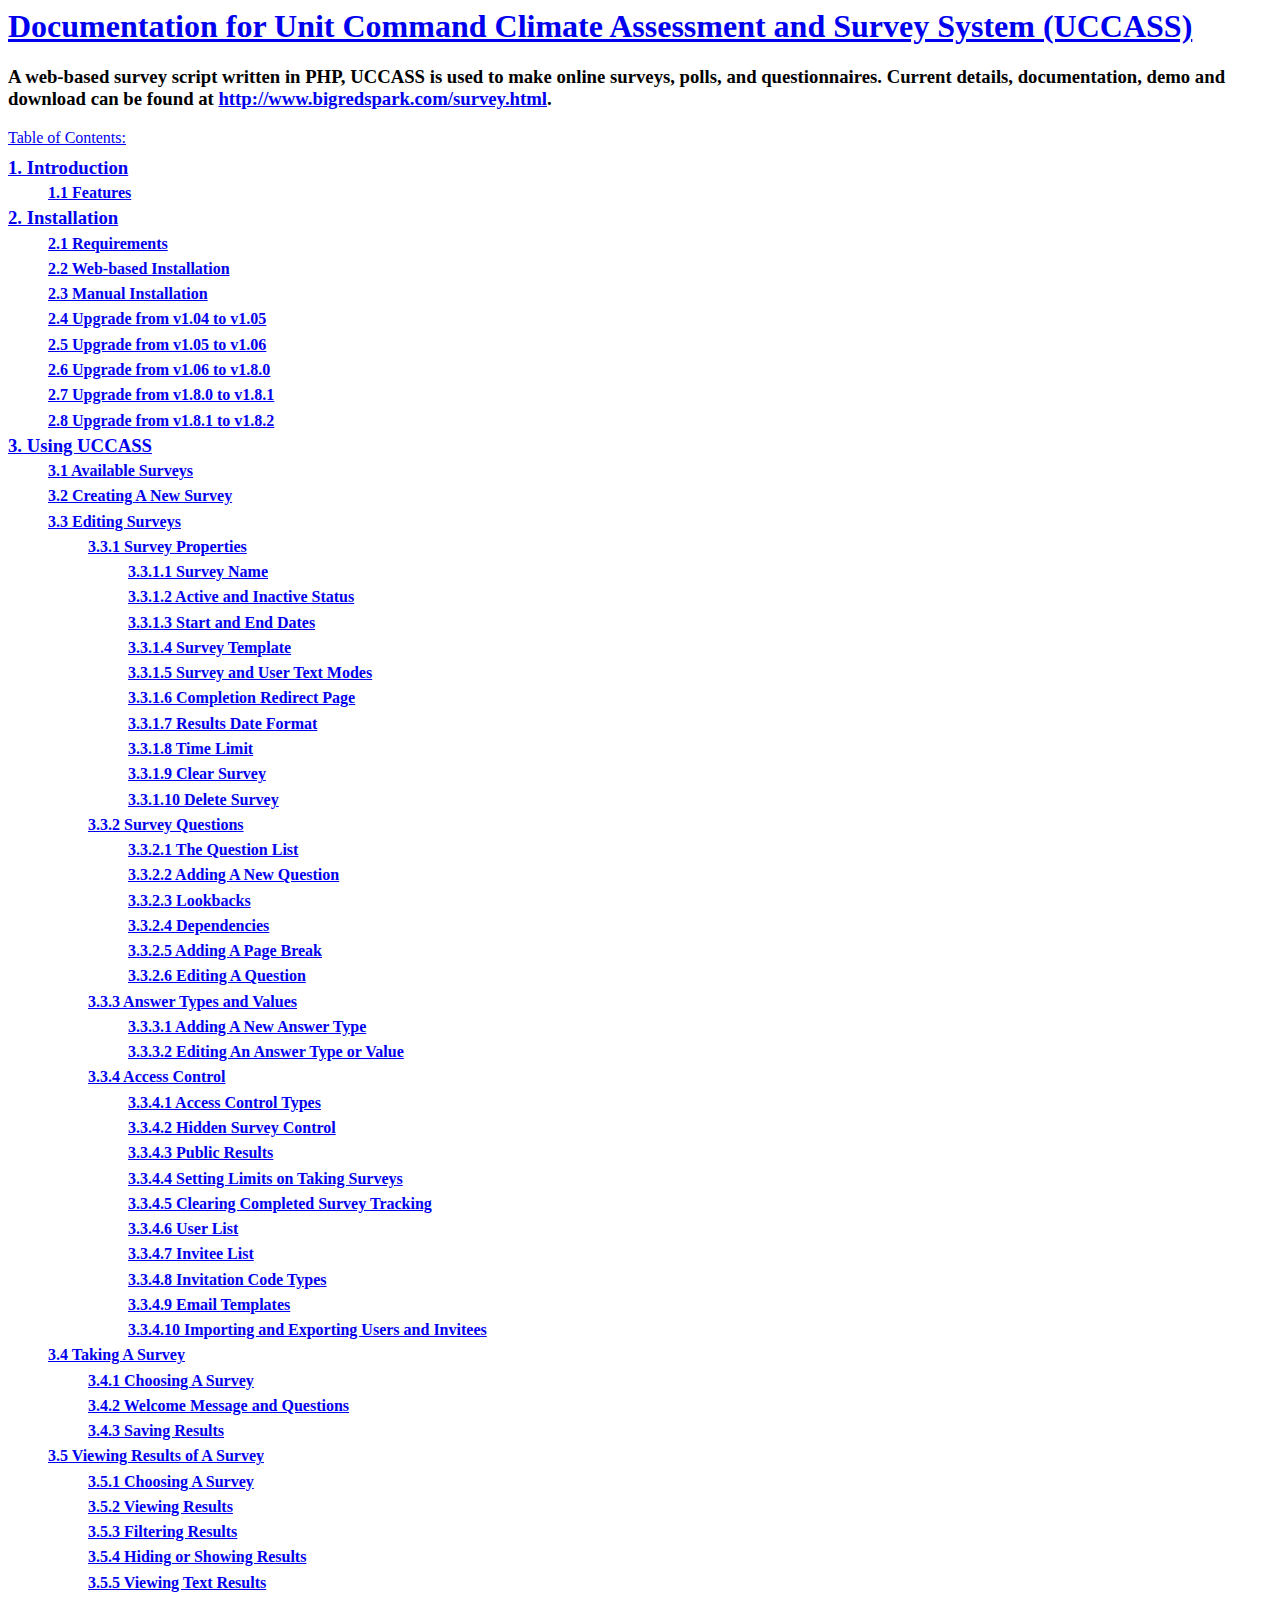
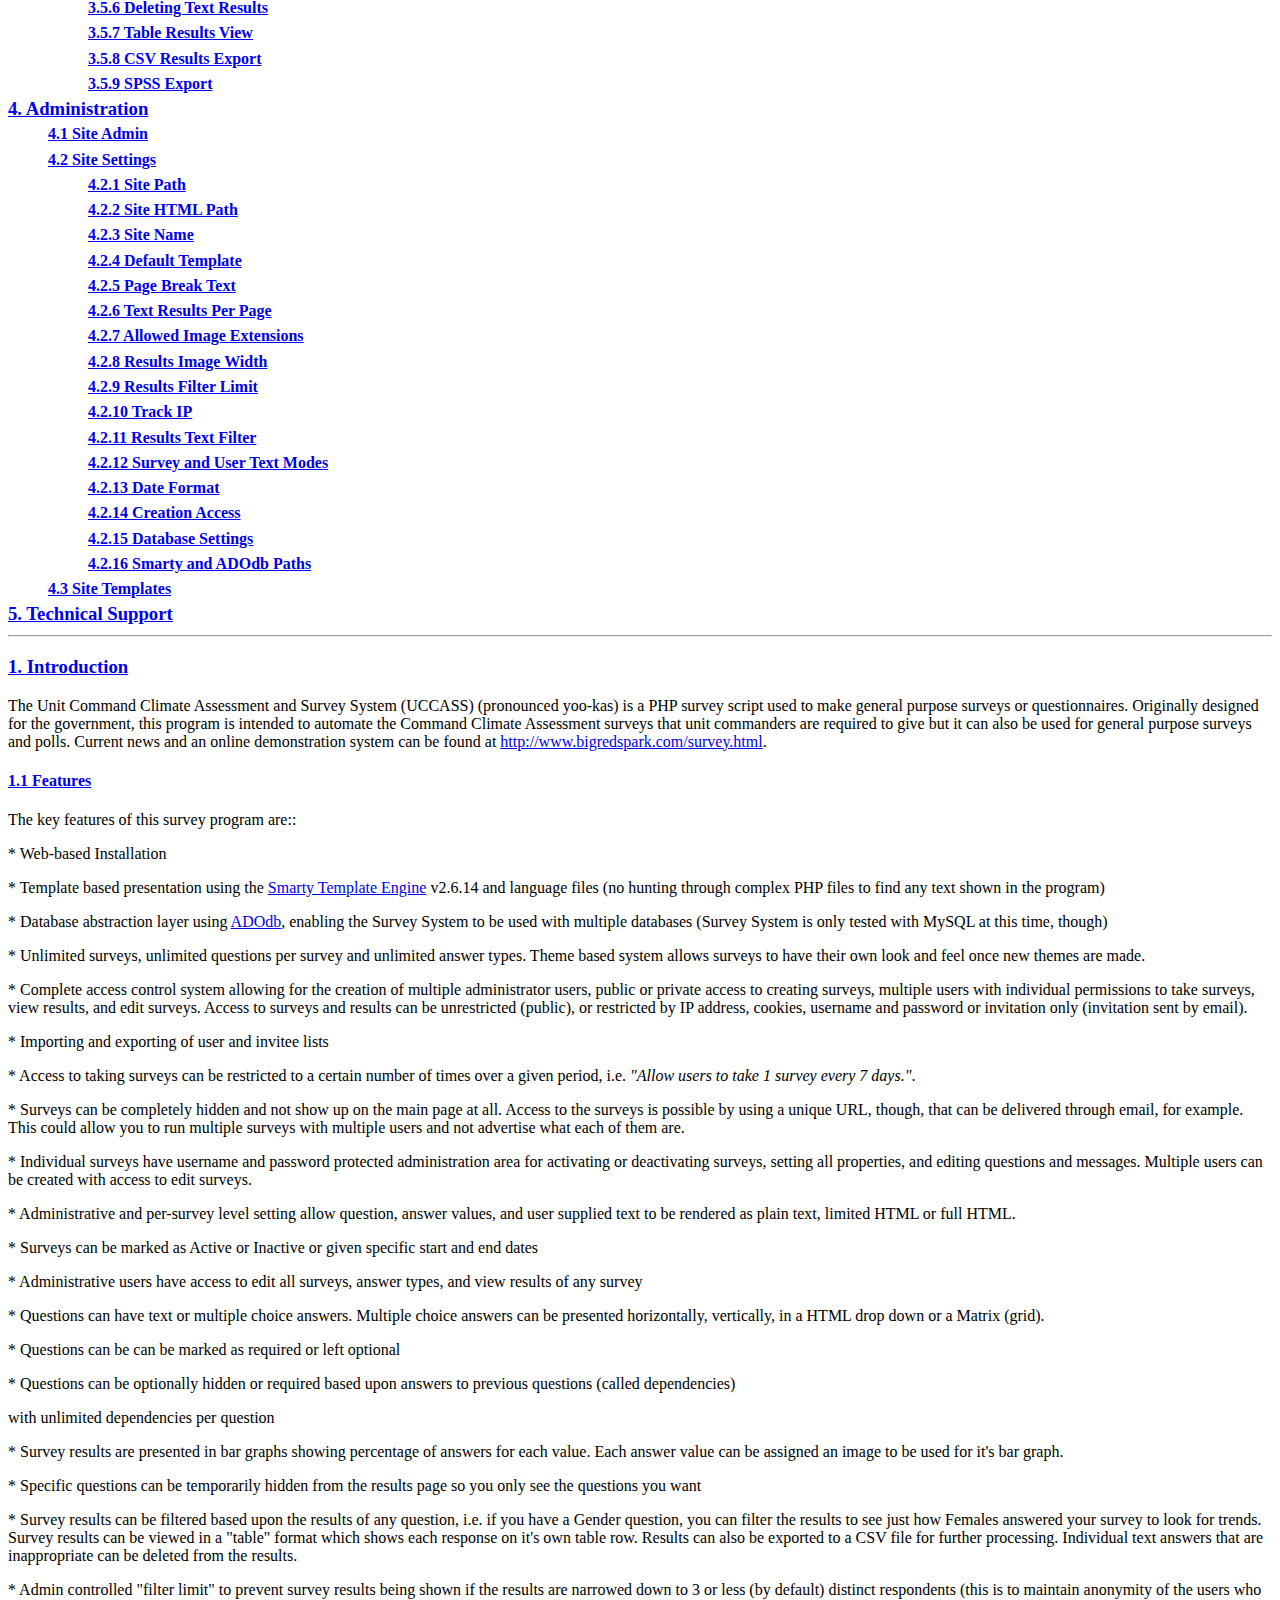
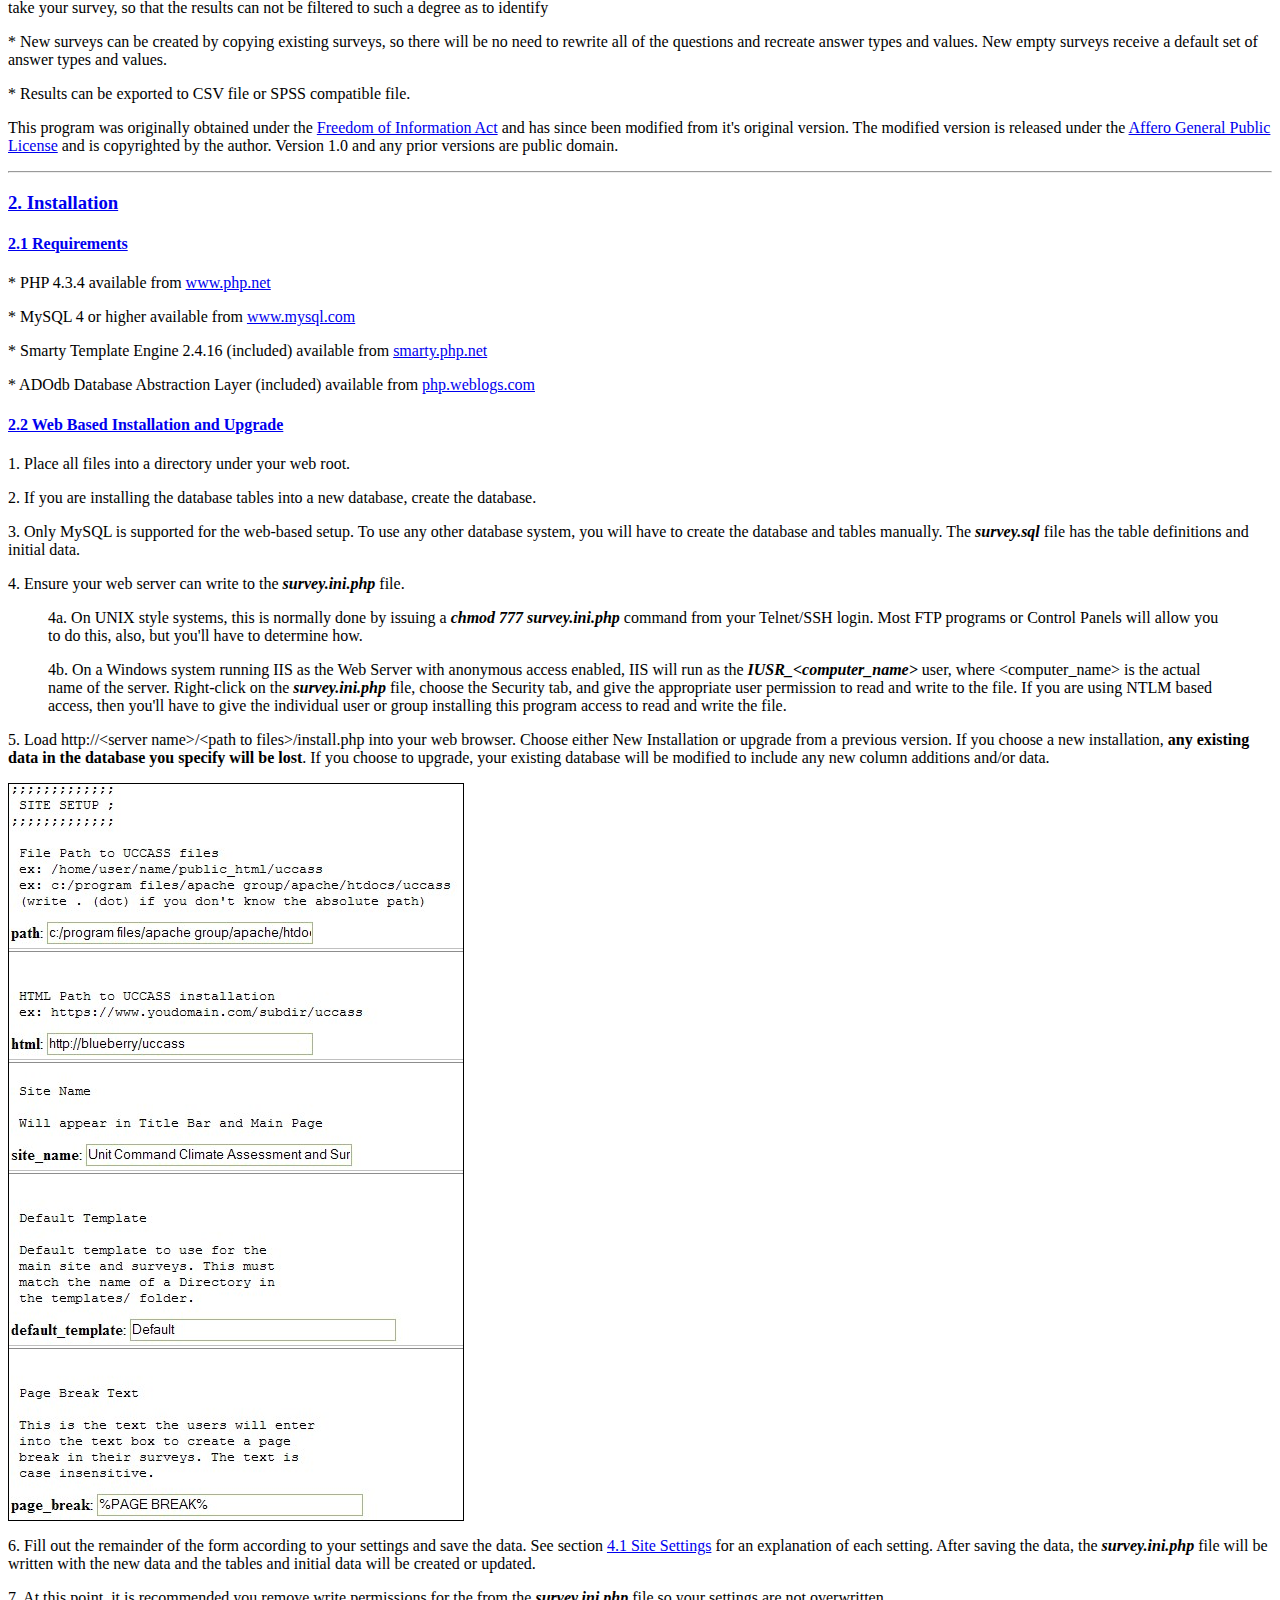
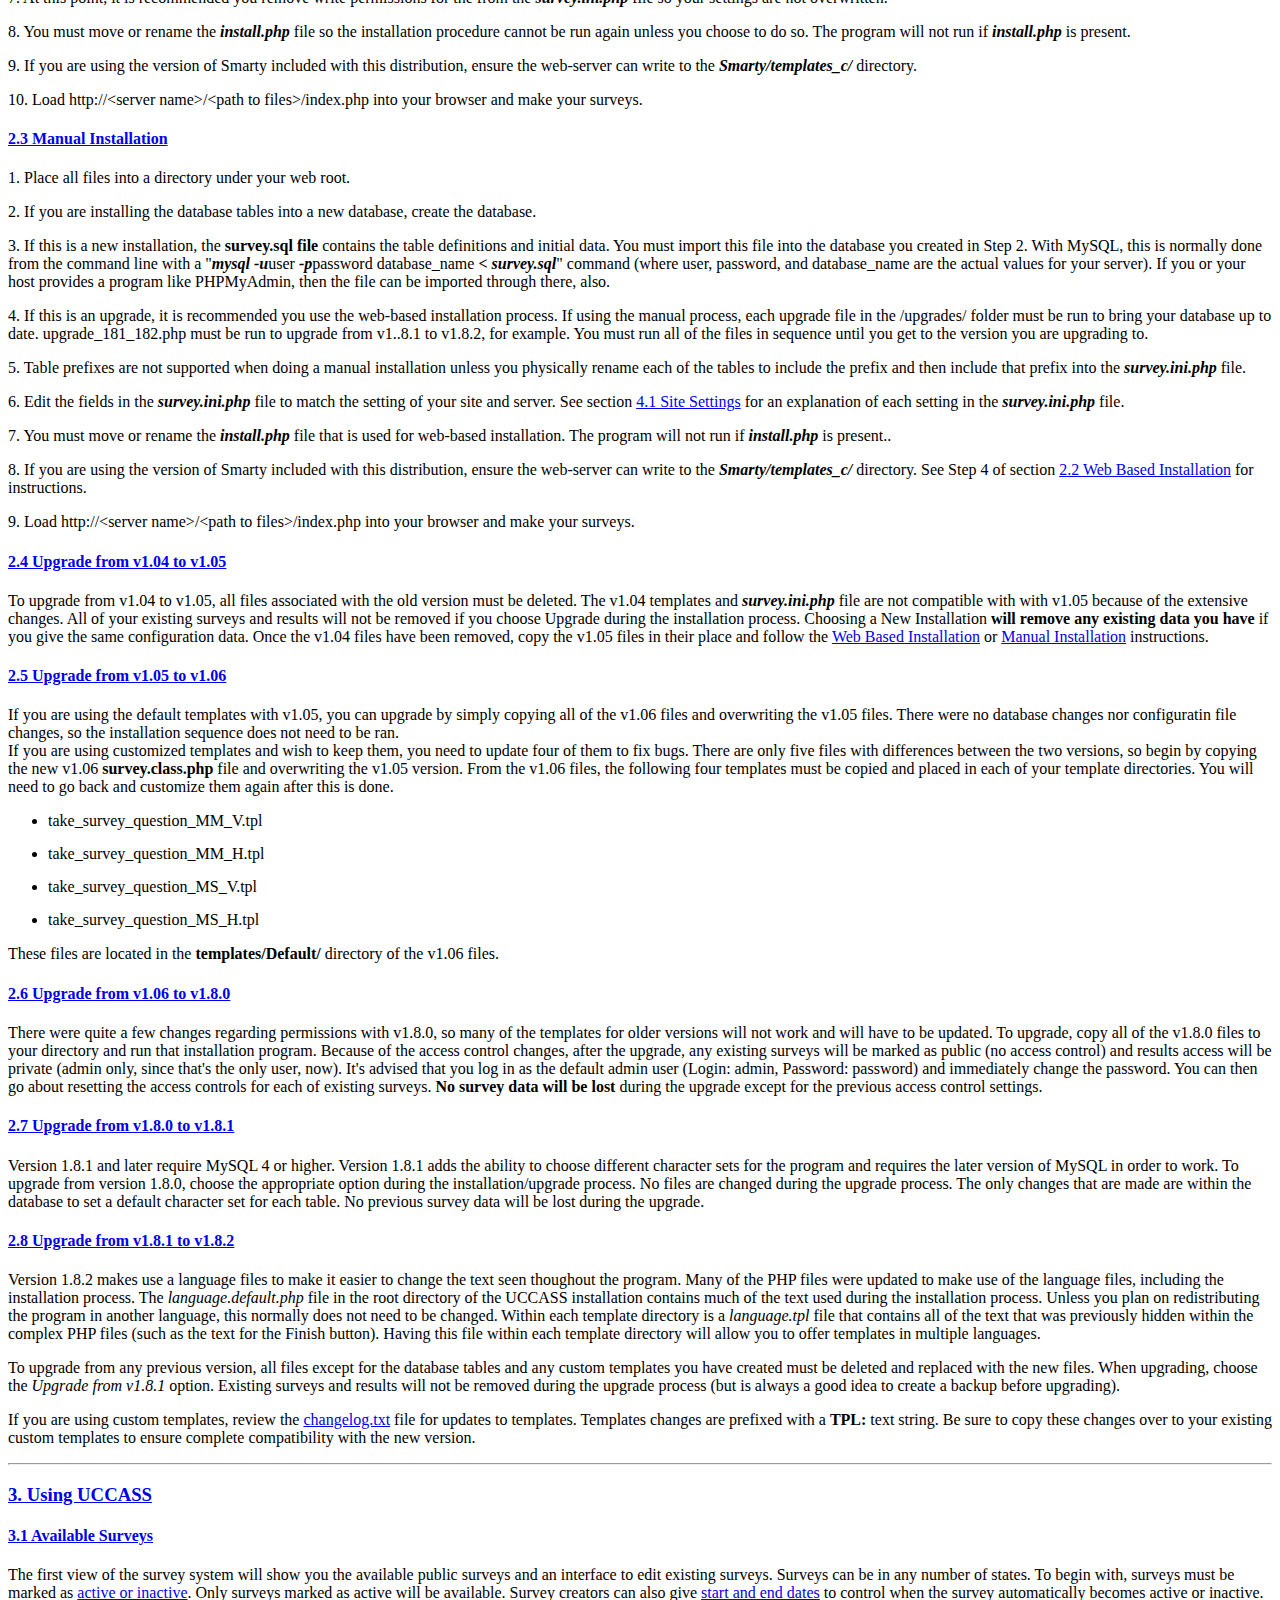
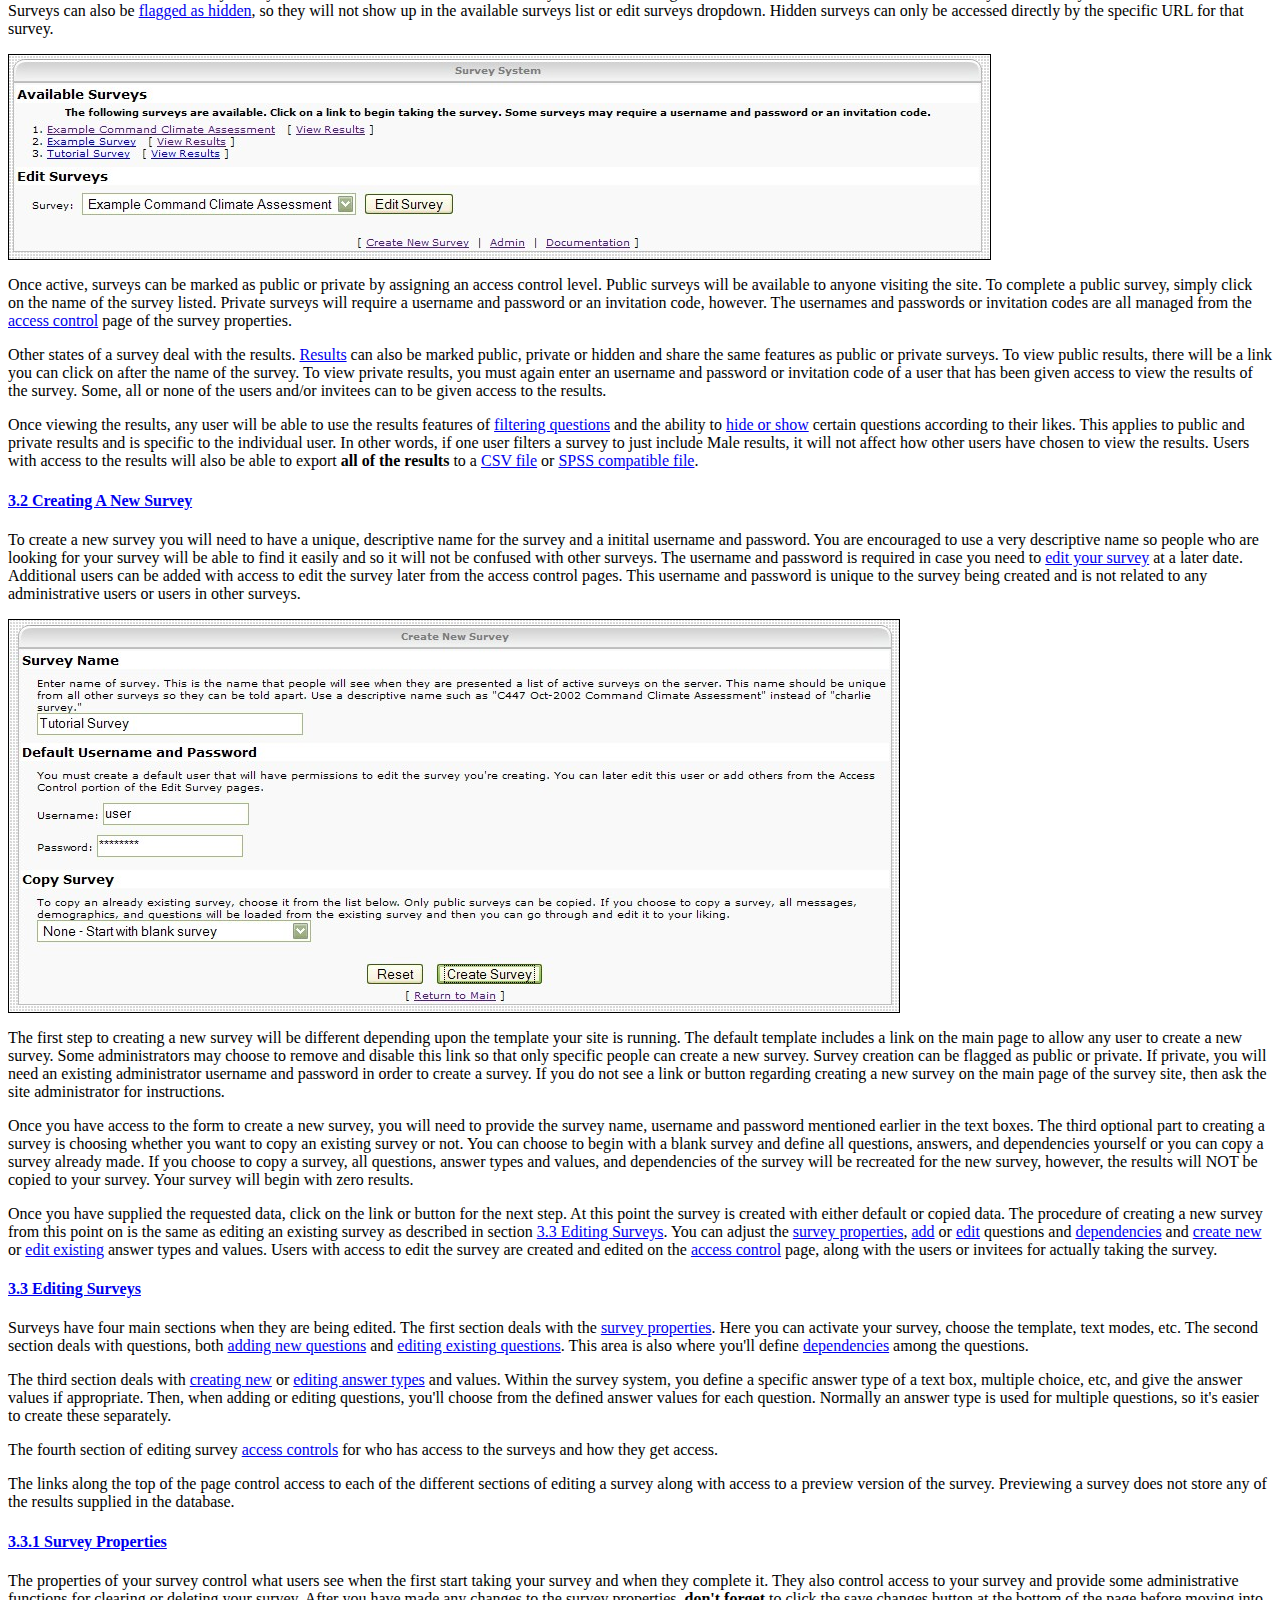
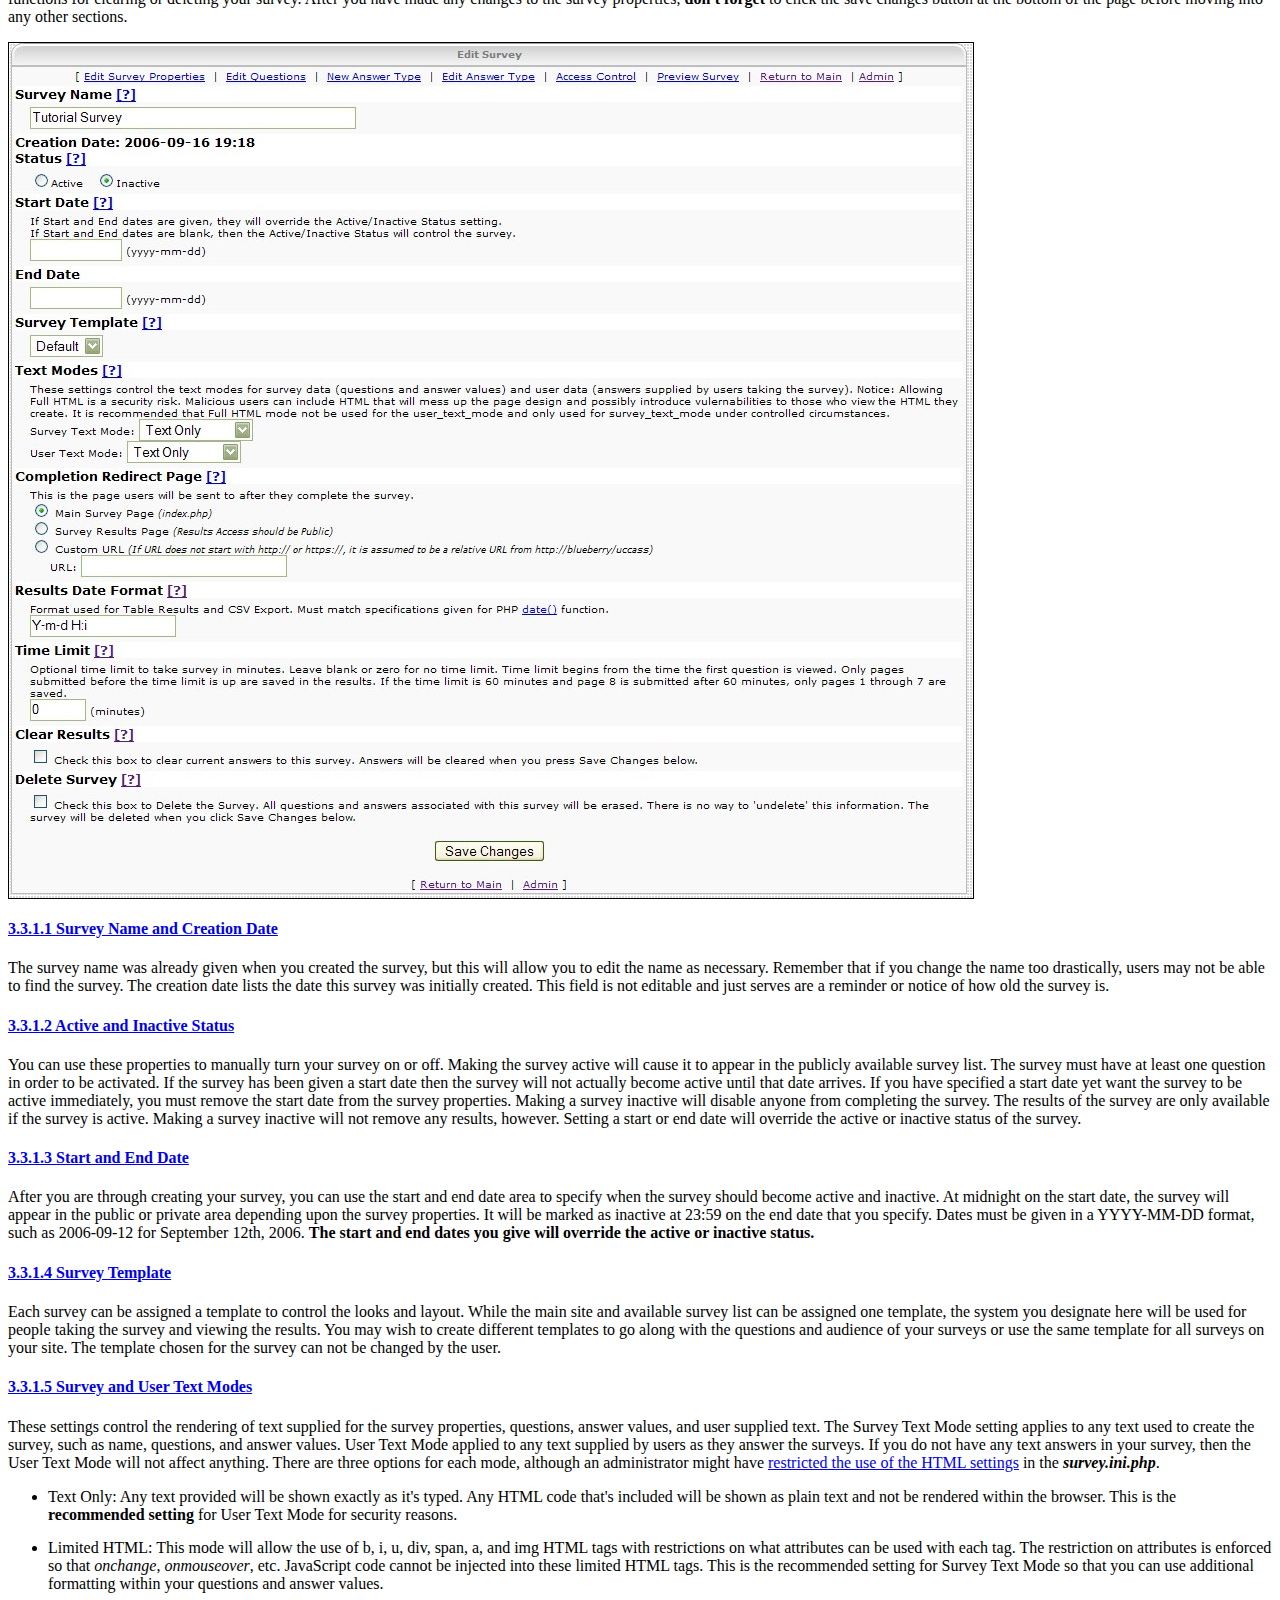
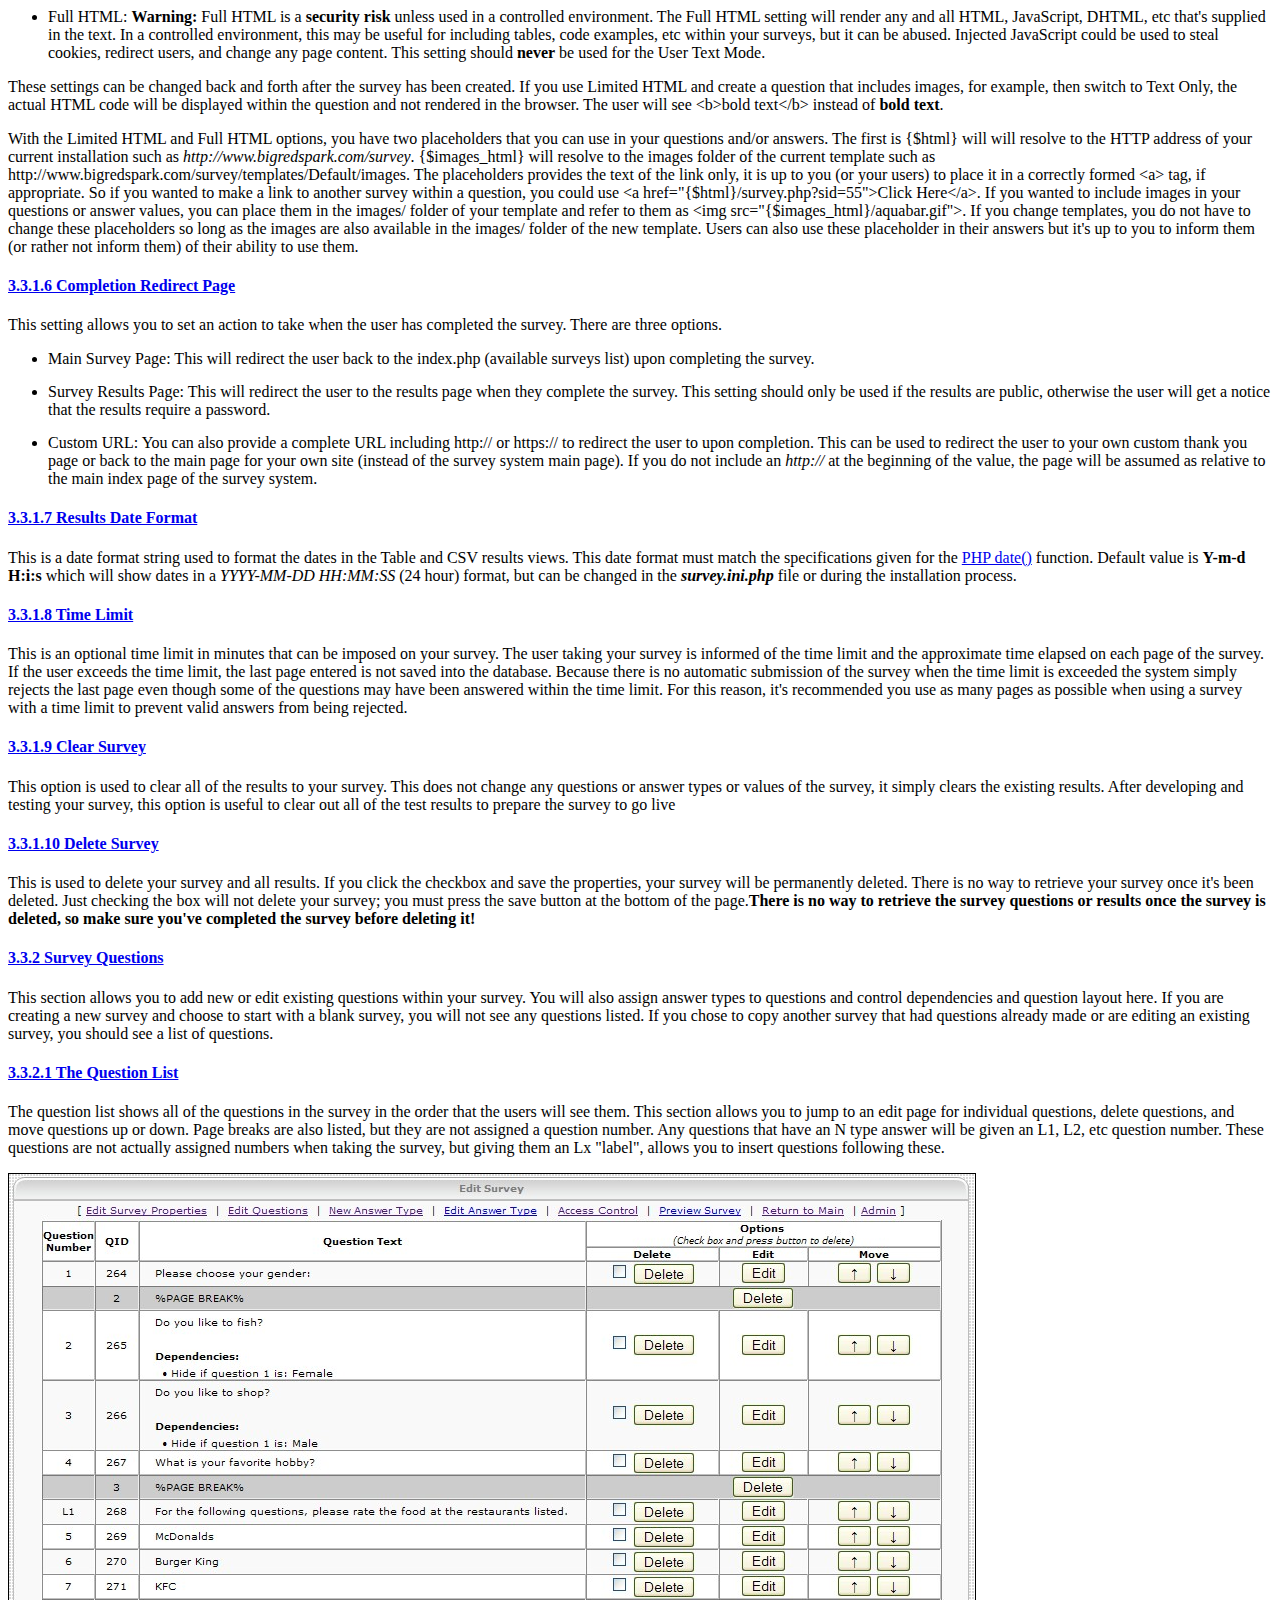
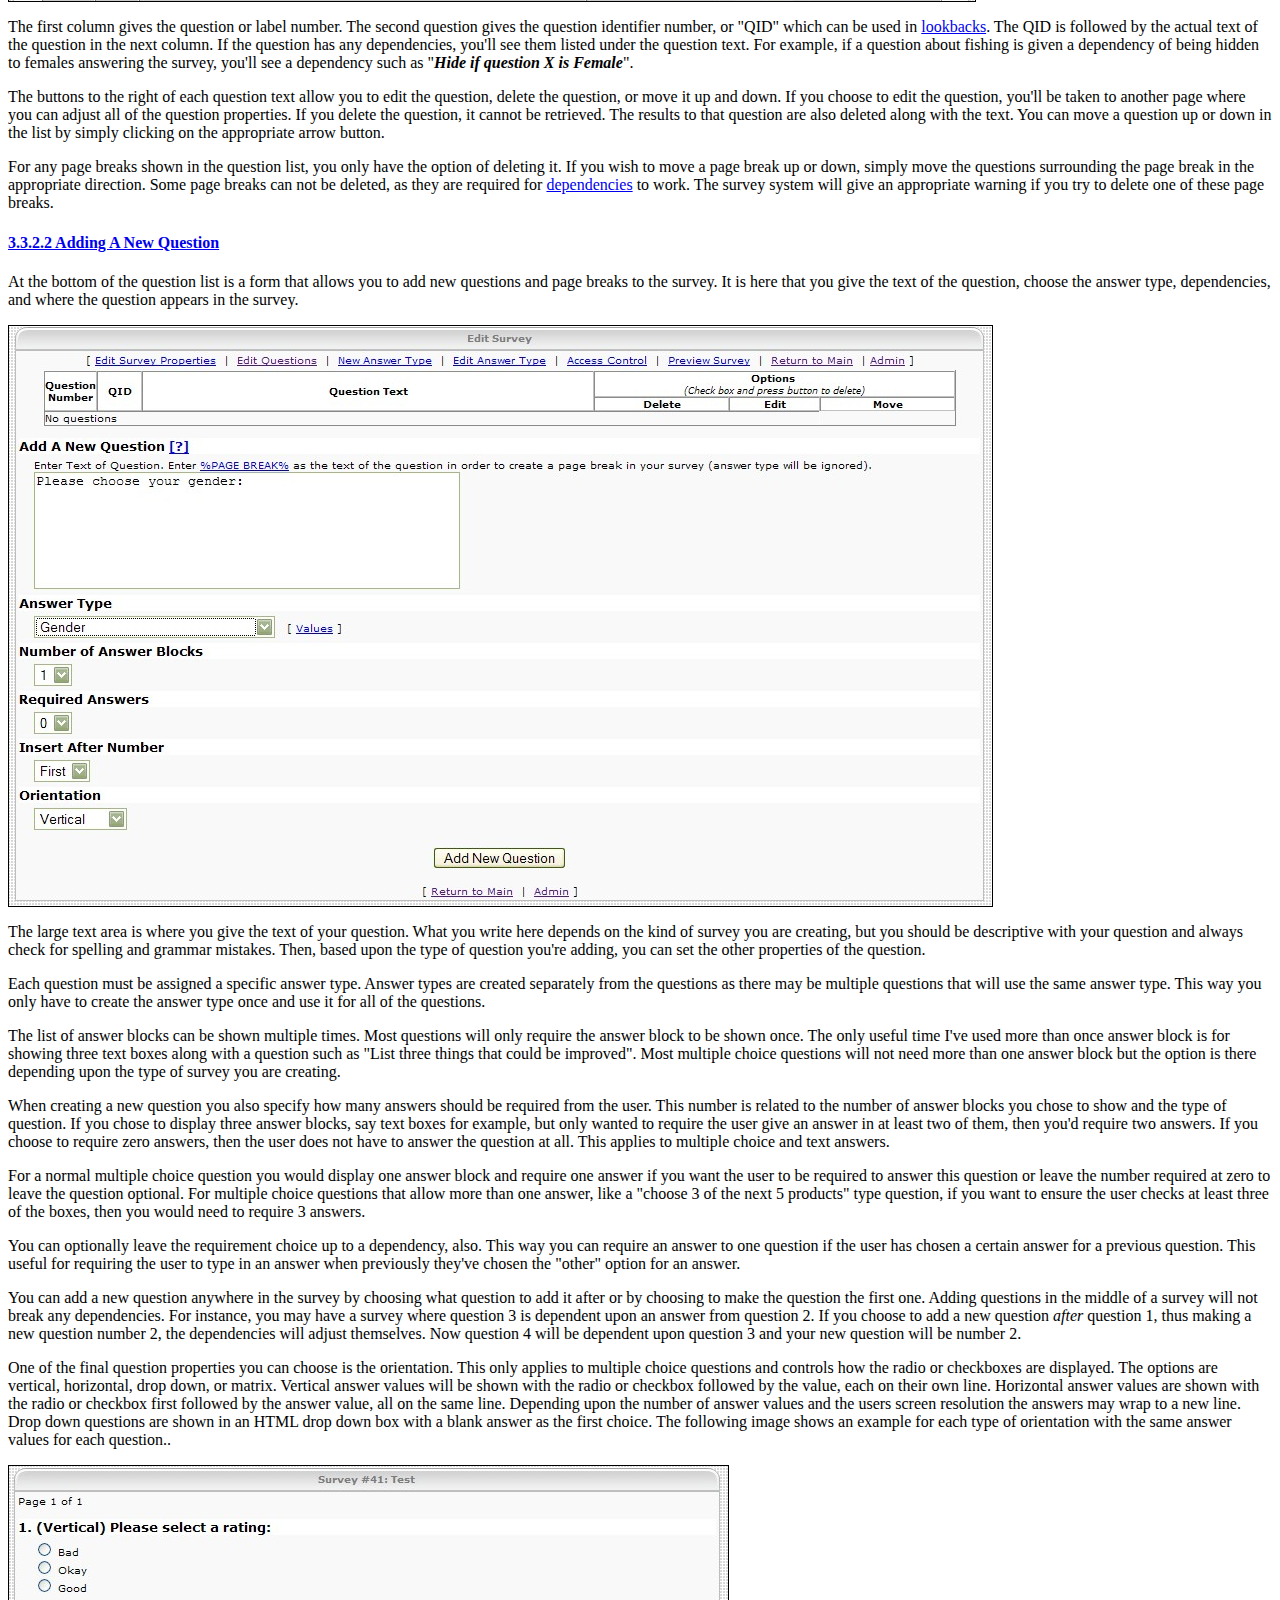
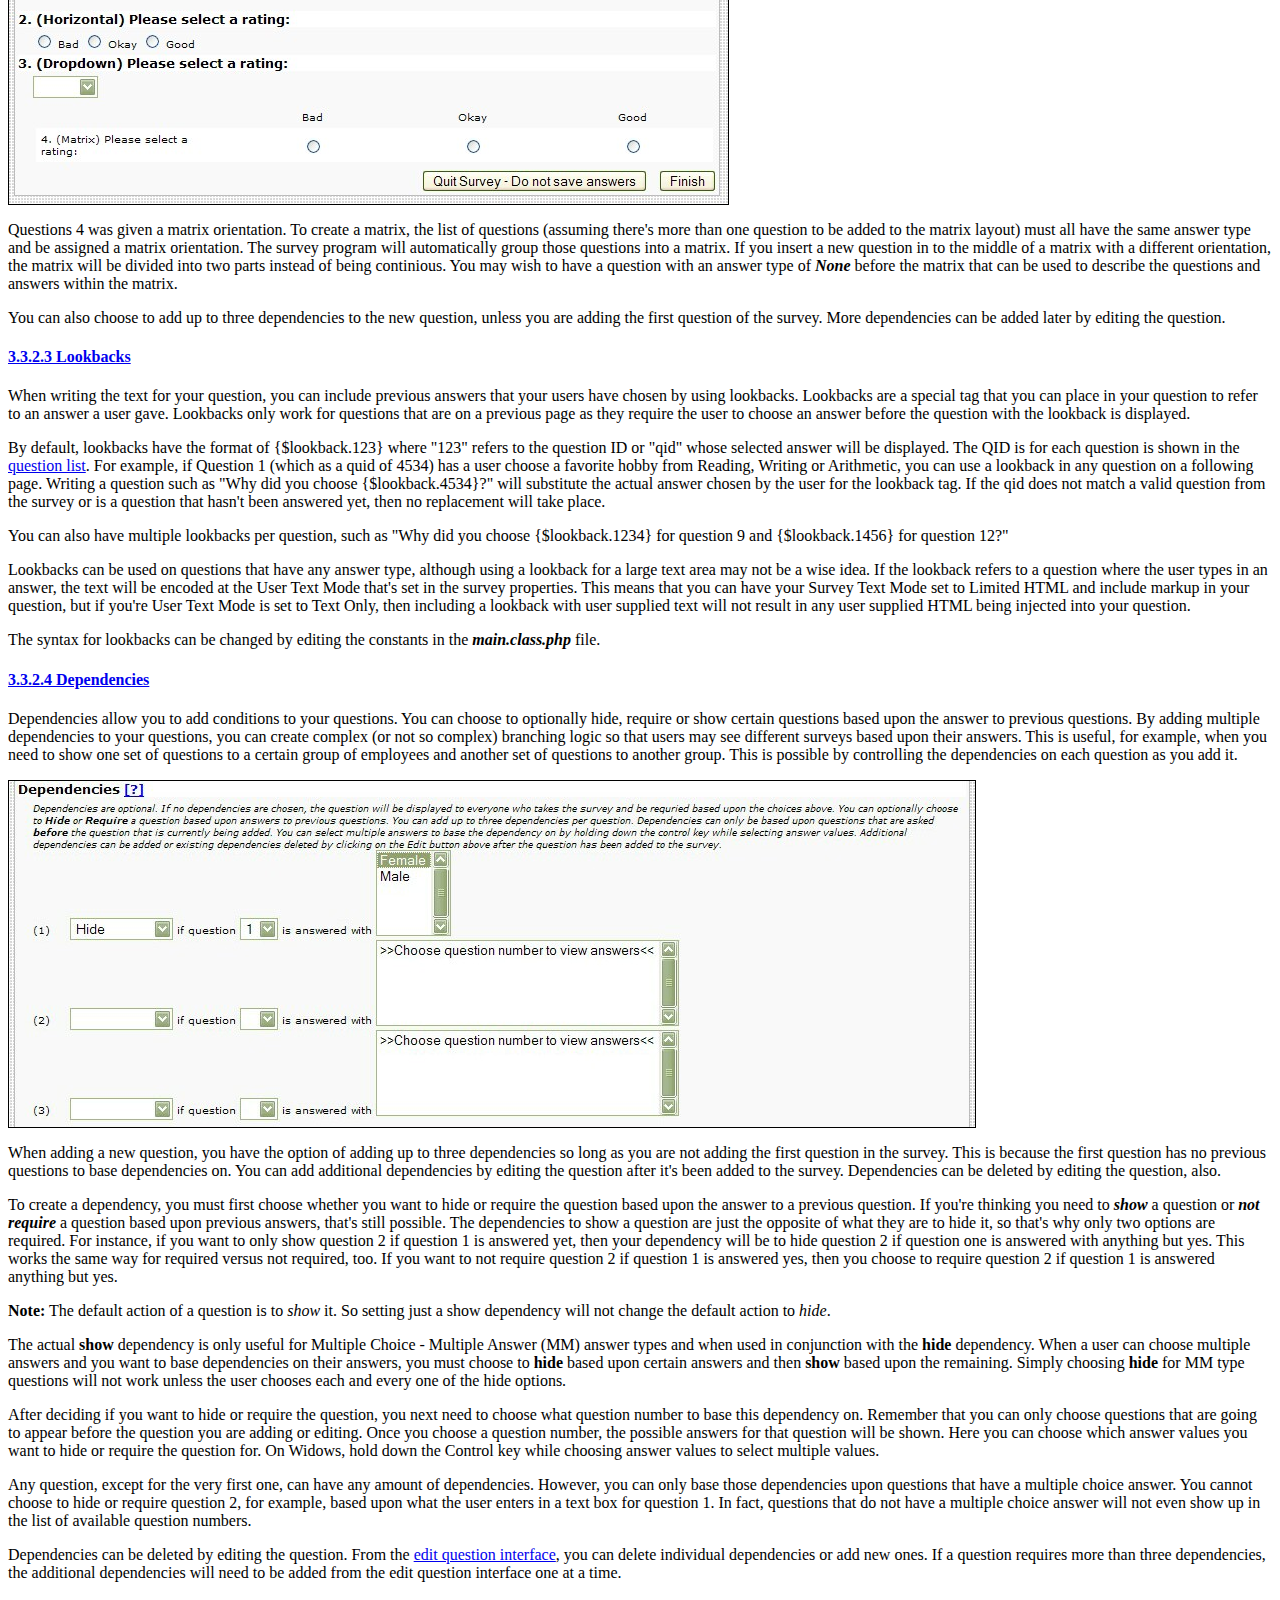
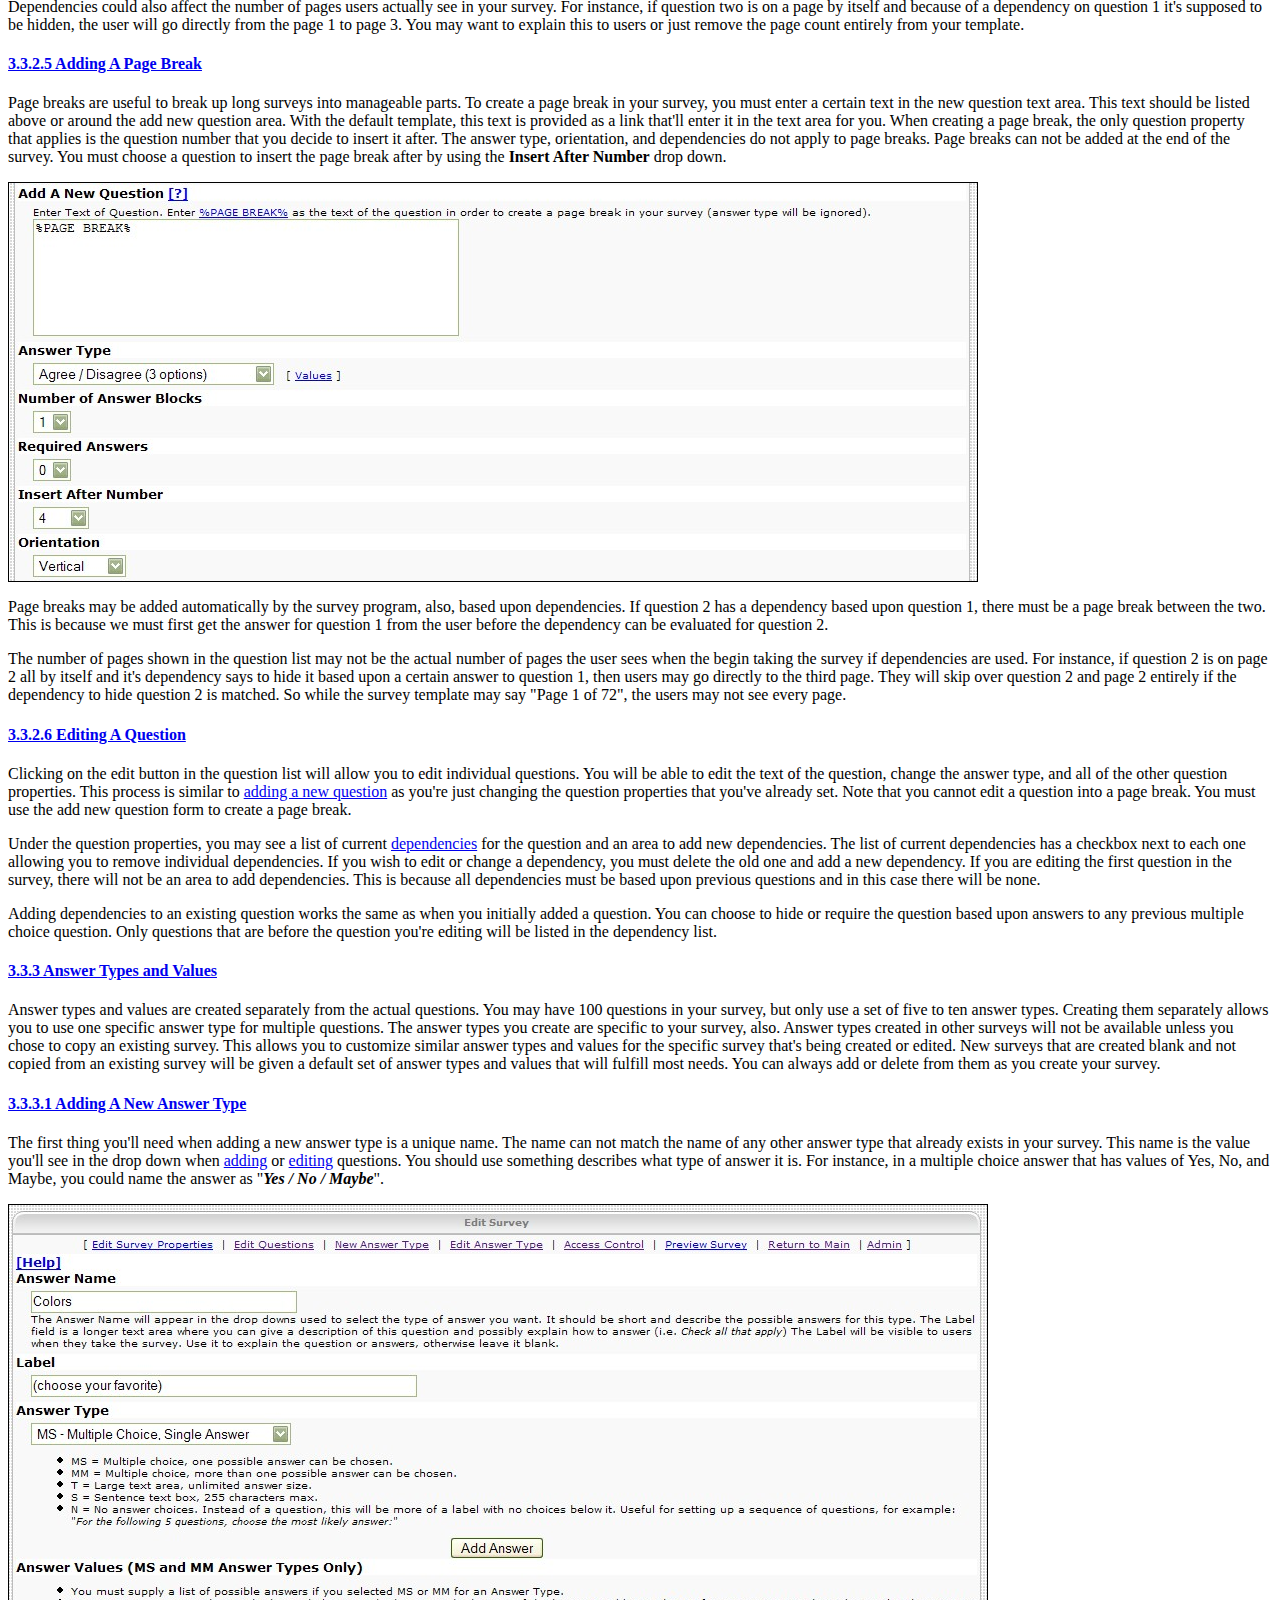
<file: docs/index.html>
<html>
<head>
<title>Documentation: Unit Command Climate Assessment and Survey System (UCCASS)</title>
<meta http-equiv="Content-Type" content="text/html; charset=iso-8859-1">
<style type="text/css">
<!--
li {
    margin-top: 15px;
    margin-right: 0px;
    margin-bottom: 15px;
    margin-left: 0px;
}
.toc {
    line-height: 25%;
}

.depr {
    text-decoration: line-through;
}

.faded {
    color: #BBBBBB;
}
-->
</style>
</head>

<body>
<h1><a href="http://www.bigredspark.com/survey.html">Documentation for Unit Command Climate Assessment and Survey System (UCCASS)</a></h1>
<h3>A web-based survey script written in PHP, UCCASS is used to make online surveys, polls, and questionnaires. Current
details, documentation, demo and download can be found at <a href="http://www.bigredspark.com/survey.html">http://www.bigredspark.com/survey.html</a>.</h3>
<p><a name="toc" href="#toc">Table of Contents:</a> </p>
<span class="toc">


<h3><a href="#introduction">1. Introduction</a></h3>
<blockquote>
  <h4><a href="#features">1.1 Features</a></h4>
</blockquote>


<h3><a href="#installation">2. Installation</a></h3>
<blockquote>
  <h4><a href="#installation_requirements">2.1 Requirements</a> </h4>
  <h4><a href="#installation_webbased">2.2 Web-based Installation</a> </h4>
  <h4><a href="#installation_manual">2.3 Manual Installation</a></h4>
  <h4><a href="#installation_upgrade104_105">2.4 Upgrade from v1.04 to v1.05</a></h4>
  <h4><a href="#installation_upgrade105_106">2.5 Upgrade from v1.05 to v1.06</a></h4>
  <h4><a href="#installation_upgrade106_180">2.6 Upgrade from v1.06 to v1.8.0</a></h4>
  <h4><a href="#installation_upgrade180_181">2.7 Upgrade from v1.8.0 to v1.8.1</a></h4>
  <h4><a href="#installation_upgrade181_182">2.8 Upgrade from v1.8.1 to v1.8.2</a></h4>
</blockquote>


<h3><a href="#using_uccass">3. Using UCCASS</a></h3>
<blockquote>
  <h4><a href="#available_surveys">3.1 Available Surveys</a></h4>
  <h4><a href="#create_new_survey">3.2 Creating A New Survey</a></h4>
  <h4><a href="#edit_surveys">3.3 Editing Surveys</a></h4>
  <blockquote>

    <h4><a href="#survey_properties">3.3.1 Survey Properties</a></h4>
    <blockquote>
      <h4><a href="#ep_name">3.3.1.1 Survey Name</a></h4>
      <h4><a href="#ep_active">3.3.1.2 Active and Inactive Status</a></h4>
      <h4><a href="#ep_dates">3.3.1.3 Start and End Dates</a></h4>
      <h4><a href="#ep_template">3.3.1.4 Survey Template</a></h4>
      <h4><a href="#ep_text_mode">3.3.1.5 Survey and User Text Modes</a></h4>
      <h4><a href="#ep_redirect">3.3.1.6 Completion Redirect Page</a></h4>
      <h4><a href="#ep_results_date_format">3.3.1.7 Results Date Format</a></h4>
      <h4><a href="#ep_time_limit">3.3.1.8 Time Limit</a></h4>
      <h4><a href="#ep_clear">3.3.1.9 Clear Survey</a></h4>
      <h4><a href="#ep_delete">3.3.1.10 Delete Survey</a></h4>
    </blockquote>

    <h4><a href="#survey_questions">3.3.2 Survey Questions</a></h4>
    <blockquote>
      <h4><a href="#question_list">3.3.2.1 The Question List</a></h4>
      <h4><a href="#new_question">3.3.2.2 Adding A New Question</a></h4>
      <h4><a href="#lookbacks">3.3.2.3 Lookbacks</a></h4>
      <h4><a href="#dependencies">3.3.2.4 Dependencies</a></h4>
      <h4><a href="#page_break">3.3.2.5 Adding A Page Break</a></h4>
      <h4><a href="#edit_question">3.3.2.6 Editing A Question</a></h4>
    </blockquote>

    <h4><a href="#answer_types">3.3.3 Answer Types and Values</a></h4>
    <blockquote>
      <h4><a href="#new_answer_type">3.3.3.1 Adding A New Answer Type</a></h4>
      <h4><a href="#edit_answer_type">3.3.3.2 Editing An Answer Type or Value</a></h4>
    </blockquote>

    <h4><a href="#access_control">3.3.4 Access Control</a></h4>
    <blockquote>
      <h4><a href="#ac_type">3.3.4.1 Access Control Types</a></h4>
      <h4><a href="#ac_hidden">3.3.4.2 Hidden Survey Control</a></h4>
      <h4><a href="#ac_public_results">3.3.4.3 Public Results</a></h4>
      <h4><a href="#ac_survey_limit">3.3.4.4 Setting Limits on Taking Surveys</a></h4>
      <h4><a href="#ac_clear_completed">3.3.4.5 Clearing Completed Survey Tracking</a></h4>
      <h4><a href="#ac_user_list">3.3.4.6 User List</a></h4>
      <h4><a href="#ac_invitee_list">3.3.4.7 Invitee List</a></h4>
      <h4><a href="#ac_invite_code">3.3.4.8 Invitation Code Types</a></h4>
      <h4><a href="#ac_email_templates">3.3.4.9 Email Templates</a></h4>
      <h4><a href="#ac_import_export">3.3.4.10 Importing and Exporting Users and Invitees</a></h4>
    </blockquote>
  </blockquote>
  <h4><a href="#take_survey">3.4 Taking A Survey</a></h4>
  <blockquote>
    <h4><a href="#choose_survey">3.4.1 Choosing A Survey</a></h4>
    <h4><a href="#welcome_questions">3.4.2 Welcome Message and Questions</a></h4>
    <h4><a href="#save_results">3.4.3 Saving Results</a></h4>
  </blockquote>
  <h4><a href="#view_results">3.5 Viewing Results of A Survey</a></h4>
  <blockquote>
    <h4><a href="#choose_survey2">3.5.1 Choosing A Survey</a></h4>
    <h4><a href="#view_results2">3.5.2 Viewing Results</a></h4>
    <h4><a href="#filter_results">3.5.3 Filtering Results</a></h4>
    <h4><a href="#showhide_results">3.5.4 Hiding or Showing Results</a></h4>
    <h4><a href="#text_results">3.5.5 Viewing Text Results</a></h4>
    <h4><a href="#del_text_results">3.5.6 Deleting Text Results</a></h4>
    <h4><a href="#table_results">3.5.7 Table Results View</a></h4>
    <h4><a href="#csv_export">3.5.8 CSV Results Export</a></h4>
    <h4><a href="#spss_export">3.5.9 SPSS Export</a></h4>
  </blockquote>
</blockquote>


<h3><a href="#administration">4. Administration</a></h3>
<blockquote>
  <h4><a href="#site_admin">4.1 Site Admin</a></h4>
  <h4><a href="#site_settings">4.2 Site Settings</a></h4>
  <blockquote>
    <h4><a href="#site_path">4.2.1 Site Path</a></h4>
    <h4><a href="#site_html">4.2.2 Site HTML Path</a></h4>
    <h4><a href="#site_name">4.2.3 Site Name</a></h4>
    <h4><a href="#default_template">4.2.4 Default Template</a></h4>
    <h4><a href="#page_break_text">4.2.5 Page Break Text</a></h4>
    <h4><a href="#results_per_page">4.2.6 Text Results Per Page</a></h4>
    <h4><a href="#image_extensions">4.2.7 Allowed Image Extensions</a></h4>
    <h4><a href="#image_width">4.2.8 Results Image Width</a></h4>
    <h4><a href="#filter_limit">4.2.9 Results Filter Limit</a></h4>
    <h4><a href="#track_ip">4.2.10 Track IP</a></h4>
    <h4><a href="#text_filter">4.2.11 Results Text Filter</a></h4>
    <h4><a href="#text_modes">4.2.12 Survey and User Text Modes</a></h4>
    <h4><a href="#date_format">4.2.13 Date Format</a></h4>
    <h4><a href="#create_access">4.2.14 Creation Access</a></h4>
    <h4><a href="#database_settings">4.2.15 Database Settings</a></h4>
    <h4><a href="#smarty_adodb">4.2.16 Smarty and ADOdb Paths</a></h4>
  </blockquote>
  <h4><a href="#site_templates">4.3 Site Templates</a></h4>
</blockquote>

<h3><a href="#technical_support">5. Technical Support</a></h3>

</span>
<hr>
  <!-- Introduction -->

<!-- //////////----------\\\\\\\\\\ -->

  <h3><a name="introduction" href="#toc">1. Introduction</a></h3>
<p> The Unit Command Climate Assessment and Survey System (UCCASS) (pronounced yoo-kas)
  is a PHP survey script used to make general purpose surveys or questionnaires. Originally designed
  for the government, this program is intended to automate the Command Climate
  Assessment surveys that unit commanders are required to give but it can also
  be used for general purpose surveys and polls. Current news and an online
  demonstration system can be found at <a href="http://www.bigredspark.com/survey.html">
  http://www.bigredspark.com/survey.html</a>. </p>

<!-- //////////----------\\\\\\\\\\ -->

<h4><a href="#toc" name="features">1.1 Features</a></h4>
<p>The key features of this survey program are:: </p>
<p>* Web-based Installation</p>
<p>* Template based presentation using the <a href="http://smarty.php.net">Smarty
  Template Engine</a> v2.6.14 and language files (no hunting through complex PHP files to find any text
  shown in the program)</p>
<p>* Database abstraction layer using <a href="http://adodb.sourceforge.net/">ADOdb</a>,
  enabling the Survey System to be used with multiple databases (Survey System
  is only tested with MySQL at this time, though)</p>
<p>* Unlimited surveys, unlimited questions per survey and unlimited answer types.
  Theme based system allows surveys to have their own look and feel once new themes
  are made.</p>
<p>* Complete access control system allowing for the
  creation of multiple administrator users, public or private access to creating surveys,
  multiple users with individual permissions to take surveys, view results, and edit surveys.
  Access to surveys and results can be unrestricted (public), or restricted by IP address,
  cookies, username and password or invitation only (invitation sent by email).</p>
<p>* Importing and exporting of user and invitee lists</p>
<p>* Access to taking surveys can be restricted
  to a certain number of times over a given period, i.e. <em>&quot;Allow users to
  take 1 survey every 7 days.&quot;</em>.</p>
<p>* Surveys can be completely hidden and not show up
  on the main page at all. Access to the surveys is possible by using a unique
  URL, though, that can be delivered through email, for example. This could allow you
  to run multiple surveys with multiple users and not advertise what each of them are. </p>
<p>* Individual surveys have username and password protected administration area for activating
  or deactivating surveys, setting all properties, and editing questions and messages. Multiple
  users can be created with access to edit surveys.</p>
<p>* Administrative and per-survey level setting allow question, answer values, and
  user supplied text to be rendered as plain text, limited HTML or full HTML.
<p>* Surveys can be marked as Active or Inactive or given specific start and end
  dates</p>
<p>* Administrative users have access to edit all surveys, answer types, and
  view results of any survey</p>
<p>* Questions can have text or multiple choice answers. Multiple choice answers
  can be presented horizontally, vertically, in a HTML drop down or a Matrix (grid).</p>
<p>* Questions can be can be marked as required or left optional</p>
<p>* Questions can be optionally hidden or required based upon answers to previous
  questions (called dependencies)</p> with unlimited dependencies per question</p>
<p>* Survey results are presented in bar graphs showing percentage of answers
  for each value. Each answer value can be assigned an image to be used for it's
  bar graph.</p>
<p>* Specific questions can be temporarily hidden from the results page so you
  only see the questions you want</p>
<p>* Survey results can be filtered based upon the results of any question, i.e.
  if you have a Gender question, you can filter the results to see just how Females
  answered your survey to look for trends. Survey results can be viewed in a &quot;table&quot;
  format which shows each response on it's own table row. Results can also be exported
  to a CSV file for further processing. Individual text answers that are inappropriate
  can be deleted from the results.</p>
<p>* Admin controlled &quot;filter limit&quot; to prevent survey results being
  shown if the results are narrowed down to 3 or less (by default) distinct respondents
  (this is to maintain anonymity of the users who take your survey, so that the
  results can not be filtered to such a degree as to identify</p>
<p>* New surveys can be created by copying existing surveys, so there will be
  no need to rewrite all of the questions and recreate answer types and values. New empty
  surveys receive a default set of answer types and values.</p>
<p>* Results can be exported to CSV file or SPSS compatible file.</p>
<p>This program was originally obtained under the <a href="http://www.usdoj.gov/04foia/">Freedom
  of Information Act</a> and has since been modified from it's original version.
  The modified version is released under the <a href="http://www.affero.org/oagpl.html">Affero General Public License</a>
  and is copyrighted by the author. Version 1.0 and any prior versions are public domain. </p>
  <!-- End Introduction -->
  <!-- Installation -->

<!-- //////////----------\\\\\\\\\\ -->

<hr>
<h3><a name="installation" href="#toc">2. Installation</a></h3>

<!-- //////////----------\\\\\\\\\\ -->

<h4 name="installation_requirements" href="#toc"><a name="installation_requirements" href="#toc">2.1
  Requirements</a> </h4>
<p>* PHP 4.3.4 available from <a href="http://www.php.net">www.php.net</a></p>
<p>* MySQL 4 or higher available from <a href="http://www.mysql.com">www.mysql.com</a></p>
<p>* Smarty Template Engine 2.4.16 (included) available from <a href="http://smarty.php.net">smarty.php.net</a></p>
<p>* ADOdb Database Abstraction Layer (included) available from <a href="http://adodb.sourceforge.net/">php.weblogs.com</a></p>

<!-- //////////----------\\\\\\\\\\ -->

<h4 name="installation_webbased" href="#toc"><a name="installation_webbased" href="#toc">2.2
  Web Based Installation and Upgrade</a> </h4>
<p>1. Place all files into a directory under your web root. </p>
<p>2. If you are installing the database tables into a new database, create the
  database.</p>
<p>3. Only MySQL is supported for the web-based setup. To use any other database
  system, you will have to create the database and tables manually. The <em><strong>survey.sql</strong></em>
  file has the table definitions and initial data. </p>
<p>4. Ensure your web server can write to the <em><strong>survey.ini.php</strong></em>
  file. </p>
<blockquote>
  <p>4a. On UNIX style systems, this is normally done by issuing a <em><strong>chmod
    777 survey.ini.php</strong></em> command from your Telnet/SSH login. Most
    FTP programs or Control Panels will allow you to do this, also, but you'll
    have to determine how.</p>
  <p>4b. On a Windows system running IIS as the Web Server with anonymous access
    enabled, IIS will run as the <em><strong>IUSR_&lt;computer_name&gt; </strong></em>user,
    where &lt;computer_name&gt; is the actual name of the server. Right-click
    on the <em><strong>survey.ini.php</strong></em> file, choose the Security
    tab, and give the appropriate user permission to read and write to the file.
    If you are using NTLM based access, then you'll have to give the individual
    user or group installing this program access to read and write the file.</p>
</blockquote>
<p>5. Load http://&lt;server name&gt;/&lt;path to files&gt;/install.php into your
  web browser. Choose either New Installation or upgrade from a previous version.
  If you choose a new installation, <strong>any existing data in the database you specify
  will be lost</strong>. If you choose to upgrade, your existing database will be modified
  to include any new column additions and/or data. </p>
  <img src="doc_images/site_setup.jpg" border="1">
<p>6. Fill out the remainder of the form according to your settings and save the data.
  See section <a href="#site_admin">4.1 Site Settings</a> for an explanation of each setting. After saving
  the data, the <em><strong>survey.ini.php</strong></em> file will be written
  with the new data and the tables and initial data will be created or updated. </p>
<p>7. At this point, it is recommended you remove write permissions for the from
  the <em><strong>survey.ini.php</strong></em> file so your settings are not overwritten.
</p>
<p>8. You must move or rename the<em><strong> install.php</strong></em> file so
  the installation procedure cannot be run again unless you choose to do so. The
  program will not run if <em><strong>install.php</strong></em> is present. </p>
<p>9. If you are using the version of Smarty included with this distribution,
  ensure the web-server can write to the <em><strong>Smarty/templates_c/</strong></em>
  directory.</p>
<p>10. Load http://&lt;server name&gt;/&lt;path to files&gt;/index.php into your
  browser and make your surveys.</p>

<!-- //////////----------\\\\\\\\\\ -->

<h4 name="installation_manual" href="#toc"><a name="installation_manual" href="#toc">2.3
  Manual Installation</a> </h4>
<p>1. Place all files into a directory under your web root. </p>
<p>2. If you are installing the database tables into a new database, create the
  database.</p>
<p>3. If this is a new installation, the <strong>survey.sql file</strong> contains the table definitions and
  initial data. You must import this file into the database you created in Step
  2. With MySQL, this is normally done from the command line with a &quot;<em><strong>mysql
  -u</strong></em>user<em><strong> -p</strong></em>password<em><strong> </strong></em>database_name<em><strong>
  &lt; survey.sql</strong></em>&quot; command (where user, password, and database_name
  are the actual values for your server). If you or your host provides a program
  like PHPMyAdmin, then the file can be imported through there, also. </p>
<p>4. If this is an upgrade, it is recommended you use the web-based installation process. If using
  the manual process, each upgrade file in the /upgrades/ folder must be run to bring your database
  up to date. upgrade_181_182.php must be run to upgrade from v1..8.1 to v1.8.2, for example. You must
  run all of the files in sequence until you get to the version you are upgrading to.</p>
<p>5. Table prefixes are not supported when doing a manual installation unless
  you physically rename each of the tables to include the prefix and then include
  that prefix into the <em><strong>survey.ini.php</strong></em> file. </p>
<p>6. Edit the fields in the <em><strong>survey.ini.php</strong></em> file to
  match the setting of your site and server. See section <a href="#site_admin">4.1 Site Settings</a> for
  an explanation of each setting in the <em><strong>survey.ini.php</strong></em>
  file. </p>
<p>7. You must move or rename the <em><strong>install.php</strong></em> file that
  is used for web-based installation. The program will not run if <strong><em>install.php</em></strong>
  is present.. </p>
<p>8. If you are using the version of Smarty included with this distribution,
  ensure the web-server can write to the <em><strong>Smarty/templates_c/</strong></em>
  directory. See Step 4 of section <a href="#installation_webbased">2.2 Web Based
  Installation</a> for instructions. </p>
<p>9. Load http://&lt;server name&gt;/&lt;path to files&gt;/index.php into your
  browser and make your surveys.</p>

<!-- //////////----------\\\\\\\\\\ -->

<h4><a href="#toc" name="installation_upgrade104_105">2.4 Upgrade from v1.04 to v1.05</a></h4>
<p>To upgrade from v1.04 to v1.05, all files associated with the old version must be deleted. The v1.04 templates
  and <strong><em>survey.ini.php</em></strong> file are not compatible with with v1.05 because of the extensive changes. All of your
  existing surveys and results will not be removed if you choose Upgrade during the installation process.
  Choosing a New Installation <strong>will remove any existing data you have</strong> if you give the
  same configuration data. Once the v1.04 files have been removed, copy the v1.05 files in their place
  and follow the <a href="#installation_webbased">Web Based Installation</a>
  or <a href="#installation_manual">Manual Installation</a> instructions.

<!-- //////////----------\\\\\\\\\\ -->

<h4><a href="#toc" name="installation_upgrade105_106">2.5 Upgrade from v1.05 to v1.06</a></h4>
<p>If you are using the default templates with v1.05, you can upgrade by simply copying all of the v1.06 files
 and overwriting the v1.05 files. There were no database changes nor configuratin file changes, so the installation
 sequence does not need to be ran.
 <br />
 If you are using customized templates and wish to keep them, you need to update four of them to fix bugs. There
 are only five files with differences between the two versions, so begin by copying the new v1.06 <strong>survey.class.php</strong>
 file and overwriting the v1.05 version. From the v1.06 files, the following four templates must be copied
 and placed in each of your template directories. You will need to go back and customize them again after this is done.
 <ul>
    <li>take_survey_question_MM_V.tpl</li>
    <li>take_survey_question_MM_H.tpl</li>
    <li>take_survey_question_MS_V.tpl</li>
    <li>take_survey_question_MS_H.tpl</li>
  </ul>
  These files are located in the <strong>templates/Default/</strong> directory of the v1.06 files.
</p>

<!-- //////////----------\\\\\\\\\\ -->

<h4><a href="#toc" name="installation_upgrade106_180">2.6 Upgrade from v1.06 to v1.8.0</a></h4>
<p>There were quite a few changes regarding permissions with v1.8.0, so many of the templates for older
  versions will not work and will have to be updated. To upgrade, copy all of the v1.8.0 files to your
  directory and run that installation program. Because of the access control changes, after the upgrade,
  any existing surveys will be marked as public (no access control) and results access will be private
  (admin only, since that's the only user, now). It's advised that you log in as the default admin user
  (Login: admin, Password: password) and immediately change the password. You can then go about resetting
  the access controls for each of existing surveys. <strong>No survey data will be lost</strong> during
  the upgrade except for the previous access control settings.
</p>

<!-- //////////----------\\\\\\\\\\ -->

<h4><a href="#toc" name="installation_upgrade180_181">2.7 Upgrade from v1.8.0 to v1.8.1</a></h4>
<p>Version 1.8.1 and later require MySQL 4 or higher. Version 1.8.1 adds the ability to choose different character
  sets for the program and requires the later version of MySQL in order to work. To upgrade from version 1.8.0, choose the
  appropriate option during the installation/upgrade process. No files are changed during the upgrade process. The only changes
  that are made are within the database to set a default character set for each table. No previous survey data will be lost during the
  upgrade.
</p>

<!-- //////////----------\\\\\\\\\\ -->

<h4><a href="#toc" name="installation_upgrade181_182">2.8 Upgrade from v1.8.1 to v1.8.2</a></h4>
<p>Version 1.8.2 makes use a language files to make it easier to change the text seen thoughout the program. Many of the
  PHP files were updated to make use of the language files, including the installation process. The <em>language.default.php</em>
  file in the root directory of the UCCASS installation contains much of the text used during the installation process. Unless you plan
  on redistributing the program in another language, this normally does not need to be changed. Within each template directory is
  a <em>language.tpl</em> file that contains all of the text that was previously hidden within the complex PHP files (such as the
  text for the Finish button). Having this file within each template directory will allow you to offer templates in multiple languages.
</p>
<p>
  To upgrade from any previous version, all files except for the database tables and any custom templates you have created must be deleted and replaced with
  the new files. When upgrading, choose the <em>Upgrade from v1.8.1</em> option. Existing surveys and results will not be removed during the upgrade process
  (but is always a good idea to create a backup before upgrading). </p>
<p>If you are using custom templates, review the <a href="../changelog.txt">changelog.txt</a> file for updates to templates. Templates changes
  are prefixed with a <strong>TPL:</strong> text string. Be sure to copy these changes over to your existing custom templates to ensure complete
  compatibility with the new version.</p>
<!-- End Installation -->
<!-- Using UCCASS  -->
<hr>

<!-- //////////----------\\\\\\\\\\ -->

<h3><a name="using_ucass" href="#toc">3. Using UCCASS</a></h3>

<!-- //////////----------\\\\\\\\\\ -->

<h4> <a href="#toc" name="available_surveys">3.1 Available Surveys</a></h4>
<p>The first view of the survey system will show you the available public
  surveys and an interface to edit existing surveys. Surveys can be in
  any number of states. To begin with, surveys must be marked as <a href="#ep_active">active or inactive</a>.
  Only surveys marked as active will be available. Survey creators can also give
  <a href="#ep_dates">start and end dates</a> to control when the survey automatically becomes active
  or inactive. Surveys can also be <a href="#ac_hidden">flagged as hidden</a>, so they will not show up in the
  available surveys list or edit surveys dropdown. Hidden surveys can only be accessed
  directly by the specific URL for that survey. </p>
  <img src="doc_images/available_surveys.jpg" border="1">
<p>Once active, surveys can be marked as public or private by assigning an access control level.
  Public surveys will
  be available to anyone visiting the site. To complete a public survey, simply
  click on the name of the survey listed. Private surveys will require a username and password
  or an invitation code, however. The usernames and passwords or invitation codes are all
  managed from the <a href="#access_control">access control</a> page of the survey properties. </p>
<p>Other states of a survey deal with the results. <a href="#view_results">Results</a> can also be
  marked public, private or hidden and share the same features as public or private surveys.
  To view public results, there will be a link you can click on after the name
  of the survey. To view private results, you must again enter an username and password
  or invitation code of a user that has been given access to view the results of the survey. Some, all or none
  of the users and/or invitees can to be given access to the results. </p>
<p>Once viewing the results, any user will be able to use the results features
  of <a href="#filter_results">filtering questions</a> and the ability to <a href="#showhide_results">hide or show</a> certain questions
  according to their likes. This applies to public and private results and is
  specific to the individual user. In other words, if one user filters a survey
  to just include Male results, it will not affect how other users have chosen
  to view the results. Users with access to the results will also be able to export
  <strong>all of the results</strong> to a <a href="#csv_export">CSV file</a> or <a href="#spss_export">SPSS compatible file</a>. </p>

<!-- //////////----------\\\\\\\\\\ -->

<h4><a href="#toc" name="create_new_survey">3.2 Creating A New Survey</a></h4>
<p>To create a new survey you will need to have a unique, descriptive name for
  the survey and a initital username and password. You are encouraged to use a very descriptive name
  so people who are looking for your survey will be able to find it easily and
  so it will not be confused with other surveys. The username and password is required in case
  you need to <a href="#edit_surveys">edit your survey</a> at a later date. Additional users can be added with access to edit the survey
  later from the access control pages. This username and password is unique to the survey being
  created and is not related to any administrative users or users in other surveys. </p>
  <img src="doc_images/create_survey.jpg" border="1">
<p>The first step to creating a new survey will be different depending upon the
  template your site is running. The default template includes a link on the main
  page to allow any user to create a new survey. Some administrators may choose
  to remove and disable this link so that only specific people can create a new
  survey. Survey creation can be flagged as public or private. If private, you will need an existing
  administrator username and password in order to create a survey. If you do not see a link or button regarding creating a new survey on
  the main page of the survey site, then ask the site administrator for instructions.
</p>
<p>Once you have access to the form to create a new survey, you will need to
  provide the survey name, username and password mentioned earlier in the text boxes. The
  third optional part to creating a survey is choosing whether you want to copy
  an existing survey or not. You can choose to begin with a blank survey and define
  all questions, answers, and dependencies yourself or you can copy a survey already
  made. If you choose to copy a survey, all questions, answer types and values,
  and dependencies of the survey will be recreated for the new survey, however,
  the results will NOT be copied to your survey. Your survey will begin with zero
  results. </p>
<p>Once you have supplied the requested data, click on the link or button for
  the next step. At this point the survey is created with either default or copied
  data. The procedure of creating a new survey from this point on is the same
  as editing an existing survey as described in section <a href="#edit_surveys">3.3
  Editing Surveys</a>. You can adjust the <a href="#survey_properties">survey properties</a>, <a href="#new_question">add</a> or <a href="#edit_question">edit</a> questions
  and <a href="#dependencies">dependencies</a> and <a href="#new_answer_type">create new</a> or <a href="#edit_answer_type">edit existing</a> answer types and values. Users with access
  to edit the survey are created and edited on the <a href="#access_control">access control</a> page, along with the users or
  invitees for actually taking the survey.
</p>

<!-- //////////----------\\\\\\\\\\ -->

<h4><a href="#toc" name="edit_surveys">3.3 Editing Surveys</a></h4>
<p>Surveys have four main sections when they are being edited. The first section
  deals with the <a href="#survey_properties">survey properties</a>. Here you can activate your survey, choose the template, text modes, etc.
  The second section deals
  with questions, both <a href="#new_question">adding new questions</a> and <a href="#edit_question">editing existing questions</a>. This
  area is also where you'll define <a href="#dependencies">dependencies</a> among the questions. </p>
<p>The third section deals with <a href="#new_answer_type">creating new</a> or <a href="#edit_answer_type">editing answer types</a> and values. Within the survey system, you define
  a specific answer type of a text box, multiple choice, etc, and give the answer
  values if appropriate. Then, when adding or editing questions, you'll choose
  from the defined answer values for each question. Normally an answer type is
  used for multiple questions, so it's easier to create these separately. </p>
<p>The fourth section of editing survey <a href="#access_control">access controls</a> for who has access
  to the surveys and how they get access. </p>
<p>The links along the top of the page control access to each of the different
  sections of editing a survey along with access to a preview version of the survey. Previewing a survey
  does not store any of the results supplied in the database. </p>

<!-- //////////----------\\\\\\\\\\ -->

<h4><a href="#toc" name="survey_properties">3.3.1 Survey Properties</a></h4>
<p>The properties of your survey control what users see when the first start taking
  your survey and when they complete it. They also control access to your survey
  and provide some administrative functions for clearing or deleting your survey.
  After you have made any changes to the survey properties, <strong>don't forget</strong> to click
  the save changes button at the bottom of the page before moving into any other
  sections. </p>

<img src="doc_images/survey_properties.jpg" border="1">

<!-- //////////----------\\\\\\\\\\ -->

<h4><a href="#toc" name="ep_name">3.3.1.1 Survey Name and Creation Date</a></h4>
<p>The survey name was already given when you created the survey, but this will
  allow you to edit the name as necessary. Remember that if you change the name
  too drastically, users may not be able to find the survey. The creation date
  lists the date this survey was initially created. This field is not editable
  and just serves are a reminder or notice of how old the survey is.</p>

<!-- //////////----------\\\\\\\\\\ -->

<h4><a href="#toc" name="ep_active">3.3.1.2 Active and Inactive Status</a></h4>
<p>You can use these properties to manually turn your survey on or off. Making
  the survey active will cause it to appear in the publicly available
  survey list. The survey must have at least one question in order to be activated.
  If the survey has been given a start date then the survey will
  not actually become active until that date arrives. If you have specified a
  start date yet want the survey to be active immediately, you must remove the
  start date from the survey properties. Making a survey inactive will disable
  anyone from completing the survey. The results of the survey are only available
  if the survey is active. Making a survey inactive will not remove any results,
  however. Setting a start or end date will override the active or inactive status of the survey.</p>

<!-- //////////----------\\\\\\\\\\ -->

<h4><a href="#toc" name="ep_dates">3.3.1.3 Start and End Date</a></h4>
<p>After you are through creating your survey, you can use the start and end date
  area to specify when the survey should become active and inactive. At midnight
  on the start date, the survey will appear in the public or private area depending
  upon the survey properties. It will be marked as inactive at 23:59 on the end
  date that you specify. Dates must be given in a YYYY-MM-DD format, such as 2006-09-12
  for September 12th, 2006. <strong>The start and end dates you give will
  override the active or inactive status.</strong> </p>

<!-- //////////----------\\\\\\\\\\ -->

<h4><a href="#toc" name="ep_template">3.3.1.4 Survey Template</a></h4>
<p>Each survey can be assigned a template to control the looks and layout. While
  the main site and available survey list can be assigned one template, the system
  you designate here will be used for people taking the survey and viewing the
  results. You may wish to create different templates to go along with the questions
  and audience of your surveys or use the same template for all surveys on your
  site. The template chosen for the survey can not be changed by the user. </p>

<!-- //////////----------\\\\\\\\\\ -->

<h4><a href="#toc" name="ep_text_mode">3.3.1.5 Survey and User Text Modes</a></h4>
<p>These settings control the rendering of text supplied for the survey properties,
  questions, answer values, and user supplied text. The Survey Text Mode setting
  applies to any text used to create the survey, such as name, questions, and answer values.
  User Text Mode applied to any text supplied by users as they answer the surveys. If you
  do not have any text answers in your survey, then the User Text Mode will not affect anything.
  There are three options for each mode, although an administrator might have <a href="#text_modes">restricted the
  use of the HTML settings</a> in the <em><strong>survey.ini.php</em></strong>.
  <ul>
    <li>Text Only: Any text provided will be shown exactly as it's typed. Any HTML code that's
        included will be shown as plain text and not be rendered within the browser. This is the
        <strong>recommended setting</strong> for User Text Mode for security reasons. </li>
    <li>Limited HTML: This mode will allow the use of b, i, u, div, span, a, and img HTML tags
        with restrictions on what attributes can be used with each tag. The restriction on attributes
        is enforced so that <em>onchange</em>, <em>onmouseover</em>, etc. JavaScript code cannot be injected
        into these limited HTML tags. This is the recommended setting for Survey Text Mode so that
        you can use additional formatting within your questions and answer values. </li>
    <li>Full HTML: <strong>Warning:</strong> Full HTML is a <strong>security risk</strong> unless used in a controlled
        environment. The Full HTML setting will render any and all HTML, JavaScript, DHTML, etc that's
        supplied in the text. In a controlled environment, this may be useful for including tables, code examples,
        etc within your surveys, but it can be abused. Injected JavaScript could be used to steal cookies,
        redirect users, and change any page content. This setting should <strong>never</strong> be used
        for the User Text Mode.</li>
  </ul>
  These settings can be changed back and forth after the survey has been created. If you use Limited HTML
  and create a question that includes images, for example, then switch to Text Only, the actual HTML code
  will be displayed within the question and not rendered in the browser. The user will see &lt;b&gt;bold text&lt;/b&gt;
  instead of <b>bold text</b>.
</p>
<p>With the Limited HTML and Full HTML options, you have two placeholders that you can use in your questions
and/or answers. The first is {$html} will will resolve to the HTTP address of your current installation such
as <em>http://www.bigredspark.com/survey</em>. {$images_html} will resolve to the images folder of the current template
such as http://www.bigredspark.com/survey/templates/Default/images. The placeholders provides the text of the link only, it is up to you (or your users)
to place it in a correctly formed &lt;a&gt; tag, if appropriate.
So if you wanted to make a link to another survey
within a question, you could use &lt;a href=&quot;{$html}/survey.php?sid=55&quot;&gt;Click Here&lt;/a&gt;. If you
wanted to include images in your questions or answer values, you can place them in the images/ folder of your
template and refer to them as &lt;img src=&quot;{$images_html}/aquabar.gif&quot;&gt;. If you change templates, you
do not have to change these placeholders so long as the images are also available in the images/ folder of the new template. Users can
also use these placeholder in their answers but it's up to you to inform them (or rather not inform them) of their
ability to use them. </p>

<!-- //////////----------\\\\\\\\\\ -->

<h4><a href="#toc" name="ep_redirect">3.3.1.6 Completion Redirect Page</a></h4>
<p>This setting allows you to set an action to take when the user has completed the survey. There are three options.
  <ul>
    <li>Main Survey Page: This will redirect the user back to the index.php (available surveys list) upon completing
        the survey.</li>
    <li>Survey Results Page: This will redirect the user to the results page when they complete the survey. This setting
        should only be used if the results are public, otherwise the user will get a notice that the results require a password.</li>
    <li>Custom URL: You can also provide a complete URL including http:// or https:// to redirect the user to upon
        completion. This can be used to redirect the user to your own custom thank you page or back to the main page
        for your own site (instead of the survey system main page). If you do not include an <em>http://</em> at the beginning
        of the value, the page will be assumed as relative to the main index page of the survey system.</li>
  </ul>
</p>

<!-- //////////----------\\\\\\\\\\ -->

<h4><a href="#toc" name="ep_results_date_format">3.3.1.7 Results Date Format</a></h4>
<p>This is a date format string used to format the dates in the Table and CSV results
  views. This date format must match the specifications given for the
  <a href="http://www.php.net/date">PHP date()</a> function. Default value is
  <strong>Y-m-d H:i:s</strong> which will show dates in a <em>YYYY-MM-DD HH:MM:SS</em> (24 hour) format,
  but can be changed in the <em><strong>survey.ini.php</em></strong>
  file or during the installation process.</p>

<!-- //////////----------\\\\\\\\\\ -->

<h4><a href="#toc" name="ep_time_limit">3.3.1.8 Time Limit</a></h4>
<p>This is an optional time limit in minutes that can be imposed on your survey.
  The user taking your survey is informed of the time limit and the approximate time
  elapsed on each page of the survey. If the user exceeds the time limit, the last page
  entered is not saved into the database. Because there is no automatic submission of the
  survey when the time limit is exceeded the system simply rejects the last page even
  though some of the questions may have been answered within the time limit. For this reason,
  it's recommended you use as many pages as possible when using a survey with a time limit
  to prevent valid answers from being rejected.</p>

<!-- //////////----------\\\\\\\\\\ -->

<h4><a href="#toc" name="ep_clear">3.3.1.9 Clear Survey</a></h4>
<p>This option is used to clear all of the results to your survey. This does not
  change any questions or answer types or values of the survey, it simply clears
  the existing results. After developing and testing your survey, this option
  is useful to clear out all of the test results to prepare the survey to go live</p>

<!-- //////////----------\\\\\\\\\\ -->

<h4><a href="#toc" name="ep_delete">3.3.1.10 Delete Survey</a></h4>
<p> This is used to delete your survey and all results. If you click the checkbox
  and save the properties, your survey will be permanently deleted. There is no
  way to retrieve your survey once it's been deleted. Just checking the box will
  not delete your survey; you must press the save button at the bottom of the
  page.<strong>There is no way to retrieve the survey questions or results once
  the survey is deleted, so make sure you've completed the survey before deleting it!</strong></p>

<!-- //////////----------\\\\\\\\\\ -->

<h4><a href="#toc" name="survey_questions">3.3.2 Survey Questions</a></h4>
<p>This section allows you to add new or edit existing questions within your survey.
  You will also assign answer types to questions and control dependencies and
  question layout here. If you are creating a new survey and choose to start with
  a blank survey, you will not see any questions listed. If you chose to copy
  another survey that had questions already made or are editing an existing survey,
  you should see a list of questions. </p>

<!-- //////////----------\\\\\\\\\\ -->

<h4><a href="#toc" name="question_list">3.3.2.1 The Question List</a></h4>
<p>The question list shows all of the questions in the survey in the order that
  the users will see them. This section allows you to jump to an edit page for
  individual questions, delete questions, and move questions up or down. Page
  breaks are also listed, but they are not assigned a question number. Any questions
  that have an N type answer will be given an L1, L2, etc question number. These
  questions are not actually assigned numbers when taking the survey, but giving them
  an Lx &quot;label&quot;, allows you to insert questions following these.</p>
<img src="doc_images/question_list.jpg" border="1">
<p>The first column gives the question or label number. The second question gives the question identifier number,
  or &quot;QID&quot; which can be used in <a href="#lookbacks">lookbacks</a>.
  The QID is followed by the actual text of the
  question in the next column. If the question has any dependencies, you'll see
  them listed under the question text. For example, if a question about fishing
  is given a dependency of being hidden to females answering the survey, you'll
  see a dependency such as &quot;<em><strong>Hide if question X is Female</strong></em>&quot;.
</p>
<p>The buttons to the right of each question text allow you to edit the question,
  delete the question, or move it up and down. If you choose to edit the question,
  you'll be taken to another page where you can adjust all of the question properties.
  If you delete the question, it cannot be retrieved. The results to that question
  are also deleted along with the text. You can move a question up or down in
  the list by simply clicking on the appropriate arrow button. </p>
<p>For any page breaks shown in the question list, you only have the option of
  deleting it. If you wish to move a page break up or down, simply move the questions
  surrounding the page break in the appropriate direction. Some page breaks can not be deleted,
  as they are required for <a href="#dependencies">dependencies</a> to work. The survey system will give an appropriate
  warning if you try to delete one of these page breaks. </p>

<!-- //////////----------\\\\\\\\\\ -->

<h4><a href="#toc" name="new_question">3.3.2.2 Adding A New Question</a></h4>
<p>At the bottom of the question list is a form that allows you to add new questions
  and page breaks to the survey. It is here that you give the text of the question,
  choose the answer type, dependencies, and where the question appears in the
  survey. </p>
  <img src="doc_images/question1.jpg" border="1">
<p>The large text area is where you give the text of your question. What you write
  here depends on the kind of survey you are creating, but you should be descriptive
  with your question and always check for spelling and grammar mistakes. Then,
  based upon the type of question you're adding, you can set the other properties
  of the question. </p>
<p>Each question must be assigned a specific answer type. Answer types are created
  separately from the questions as there may be multiple questions that will use
  the same answer type. This way you only have to create the answer type once
  and use it for all of the questions. </p>
<p>The list of answer blocks can be shown multiple times. Most questions will
  only require the answer block to be shown once. The only useful time I've used
  more than once answer block is for showing three text boxes along with a question
  such as &quot;List three things that could be improved&quot;. Most multiple
  choice questions will not need more than one answer block but the option is
  there depending upon the type of survey you are creating. </p>
<p>When creating a new question you also specify how many answers should be required
  from the user. This number is related to the number of answer blocks you chose
  to show and the type of question. If you chose to display three answer blocks,
  say text boxes for example, but only wanted to require the user give an answer
  in at least two of them, then you'd require two answers. If you choose to require
  zero answers, then the user does not have to answer the question at all. This
  applies to multiple choice and text answers. </p>
<p>For a normal multiple choice question you would display one answer block and
  require one answer if you want the user to be required to answer this question
  or leave the number required at zero to leave the question optional. For multiple
  choice questions that allow more than one answer, like a &quot;choose 3 of the
  next 5 products&quot; type question, if you want to ensure the user checks at
  least three of the boxes, then you would need to require 3 answers. </p>
<p>You can optionally leave the requirement choice up to a dependency, also. This way
you can require an answer to one question if the user has chosen a certain answer for a
previous question. This useful for requiring the user to type in an answer when previously
they've chosen the &quot;other&quot; option for an answer. </p>
<p>You can add a new question anywhere in the survey by choosing what question
  to add it after or by choosing to make the question the first one. Adding questions
  in the middle of a survey will not break any dependencies. For instance, you
  may have a survey where question 3 is dependent upon an answer from question
  2. If you choose to add a new question <em>after</em> question 1, thus making
  a new question number 2, the dependencies will adjust themselves. Now question
  4 will be dependent upon question 3 and your new question will be number 2.
</p>
<p>One of the final question properties you can choose is the orientation. This
  only applies to multiple choice questions and controls how the radio or checkboxes
  are displayed. The options are vertical, horizontal, drop down, or matrix. Vertical
  answer values will be shown with the radio or checkbox followed by the value,
  each on their own line. Horizontal answer values are shown with the radio or
  checkbox first followed by the answer value, all on the same line. Depending
  upon the number of answer values and the users screen resolution the answers
  may wrap to a new line. Drop down questions are shown in an HTML drop down box
  with a blank answer as the first choice. The following image shows an example
  for each type of orientation with the same answer values for each question..</p>
<p> <img src="doc_images/answer_orientation.jpg" border="1">
</p>
<p>Questions 4 was given a matrix orientation. To create a matrix, the list
  of questions (assuming there's more than one question to be added to the matrix layout)
  must all have the same answer type
  and be assigned a matrix orientation. The survey program will automatically
  group those questions into a matrix. If you insert a new question in to the middle of a matrix with a
  different orientation, the matrix will be divided into two parts instead of being continious.
  You may wish to have a question with
  an answer type of <em><strong>None</strong></em> before the matrix that can
  be used to describe the questions and answers within the matrix. </p>
<p>You can also choose to add up to three dependencies to the new question, unless
  you are adding the first question of the survey. More dependencies can be added
  later by editing the question.
</p>

<!-- //////////----------\\\\\\\\\\ -->

<h4><a href="#toc" name="lookbacks">3.3.2.3 Lookbacks</a></h4>
<p>When writing the text for your question, you can include previous answers that
  your users have chosen by using lookbacks. Lookbacks are a special tag that you
  can place in your question to refer to an answer a user gave. Lookbacks only work
  for questions that are on a previous page as they require the user to choose an
  answer before the question with the lookback is displayed. </p>
<p>By default, lookbacks have the format of {$lookback.123} where &quot;123&quot; refers
  to the question ID or "qid" whose selected answer will be displayed. The QID is for each question
  is shown in the <a href="#question_list">question list</a>. For example,
  if Question 1 (which as a quid of 4534) has a user choose a favorite hobby from Reading,
  Writing or Arithmetic, you can use a lookback in any question on a following page.
  Writing a question such as &quot;Why did you choose {$lookback.4534}?&quot; will
  substitute the actual answer chosen by the user for the lookback tag. If the qid
  does not match a valid question from the survey or is a question that hasn't been
  answered yet, then no replacement will take place.</p>
<p>You can also have multiple lookbacks per question, such as &quot;Why did you choose
  {$lookback.1234} for question 9 and {$lookback.1456} for question 12?&quot;</p>
<p>Lookbacks can be used on questions that have any answer type, although using a lookback
  for a large text area may not be a wise idea. If the lookback refers to a question where
  the user types in an answer, the text will be encoded at the User Text Mode that's
  set in the survey properties. This means that you can have your Survey Text Mode set to
  Limited HTML and include markup in your question, but if you're User Text Mode is set
  to Text Only, then including a lookback with user supplied text will not result
  in any user supplied HTML being injected into your question. </p>
<p>The syntax for lookbacks can be changed by editing the constants in the
  <strong><em>main.class.php</em></strong> file. </p>

<!-- //////////----------\\\\\\\\\\ -->

<h4><a href="#toc" name="dependencies">3.3.2.4 Dependencies</a></h4>
<p>Dependencies allow you to add conditions to your questions. You can choose
  to optionally hide, require or show certain questions based upon the answer to previous
  questions. By adding multiple dependencies to your questions, you can create
  complex (or not so complex) branching logic so that users may see different surveys based upon their
  answers. This is useful, for example, when you need to show one set of questions
  to a certain group of employees and another set of questions to another group.
  This is possible by controlling the dependencies on each question as you add
  it. </p>
  <img src="doc_images/dependencies.jpg" border="1">
<p>When adding a new question, you have the option of adding up to three dependencies
  so long as you are not adding the first question in the survey. This is because
  the first question has no previous questions to base dependencies on. You can
  add additional dependencies by editing the question after it's been added to
  the survey. Dependencies can be deleted by editing the question, also. </p>
<p>To create a dependency, you must first choose whether you want to hide or require
  the question based upon the answer to a previous question. If you're thinking
  you need to <em><strong>show</strong></em> a question or <em><strong>not require</strong></em>
  a question based upon previous answers, that's still possible. The dependencies
  to show a question are just the opposite of what they are to hide it, so that's
  why only two options are required. For instance, if you want to only show question
  2 if question 1 is answered yet, then your dependency will be to hide question
  2 if question one is answered with anything but yes. This works the same way
  for required versus not required, too. If you want to not require question 2
  if question 1 is answered yes, then you choose to require question 2 if question
  1 is answered anything but yes. </p>
<p><strong>Note:</strong> The default action of a question is to <em>show</em> it. So setting
  just a show dependency will not change the default action to <em>hide</em>.</p>
<p>The actual <strong>show</strong> dependency is only useful for Multiple Choice -
  Multiple Answer (MM) answer types and when used in conjunction with the <strong>hide</strong>
  dependency. When a user can choose multiple answers and you want to base dependencies
  on their answers, you must choose to <strong>hide</strong> based upon certain answers
  and then <strong>show</strong> based upon the remaining. Simply choosing <strong>hide</strong>
  for MM type questions will not work unless the user chooses each and every one of the
  hide options.</p>
<p>After deciding if you want to hide or require the question, you next need to
  choose what question number to base this dependency on. Remember that you can
  only choose questions that are going to appear before the question you are adding
  or editing. Once you choose a question number, the possible answers for that
  question will be shown. Here you can choose which answer values you want to
  hide or require the question for. On Widows, hold down the Control key while
  choosing answer values to select multiple values. </p>
<p>Any question, except for the very first one, can have any amount of dependencies.
  However, you can only base those dependencies upon questions that have a multiple
  choice answer. You cannot choose to hide or require question 2, for example,
  based upon what the user enters in a text box for question 1. In fact, questions
  that do not have a multiple choice answer will not even show up in the list
  of available question numbers. </p>
<p>Dependencies can be deleted by editing the question. From the <a href="#edit_question">edit question
  interface</a>, you can delete individual dependencies or add new ones. If a question
  requires more than three dependencies, the additional dependencies will need
  to be added from the edit question interface one at a time. </p>
<p>Dependencies could also affect the number of pages users actually see in your
  survey. For instance, if question two is on a page by itself and because of
  a dependency on question 1 it's supposed to be hidden, the user will go directly
  from the page 1 to page 3. You may want to explain this to users or just remove
  the page count entirely from your template. </p>

<!-- //////////----------\\\\\\\\\\ -->

<h4><a href="#toc" name="page_break">3.3.2.5 Adding A Page Break</a></h4>
<p>Page breaks are useful to break up long surveys into manageable parts. To create
  a page break in your survey, you must enter a certain text in the new question
  text area. This text should be listed above or around the add new question area.
  With the default template, this text is provided as a link that'll enter it
  in the text area for you. When creating a page break, the only question property
  that applies is the question number that you decide to insert it after. The
  answer type, orientation, and dependencies do not apply to page breaks.
  Page breaks can not be added at the end of the survey. You must choose a
  question to insert the page break after by using the <strong>Insert After Number</strong>
  drop down.</p>
  <img src="doc_images/pagebreak.jpg" border="1">
<p>Page breaks may be added automatically by the survey program, also, based upon
  dependencies. If question 2 has a dependency based upon question 1, there must
  be a page break between the two. This is because we must first get the answer
  for question 1 from the user before the dependency can be evaluated for question
  2. </p>
<p>The number of pages shown in the question list may not be the actual number
  of pages the user sees when the begin taking the survey if dependencies are
  used. For instance, if question 2 is on page 2 all by itself and it's dependency
  says to hide it based upon a certain answer to question 1, then users may go
  directly to the third page. They will skip over question 2 and page 2 entirely
  if the dependency to hide question 2 is matched. So while the survey template
  may say &quot;Page 1 of 72&quot;, the users may not see every page. </p>

<!-- //////////----------\\\\\\\\\\ -->

<h4><a href="#toc" name="edit_question">3.3.2.6 Editing A Question</a></h4>
<p>Clicking on the edit button in the question list will allow you to edit individual
  questions. You will be able to edit the text of the question, change the answer
  type, and all of the other question properties. This process is similar to <a href="#new_question">adding
  a new question</a> as you're just changing the question properties that you've already
  set. Note that you cannot edit a question into a page break. You must use the
  add new question form to create a page break. </p>
<p>Under the question properties, you may see a list of current <a href="#dependencies">dependencies</a> for
  the question and an area to add new dependencies. The list of current dependencies
  has a checkbox next to each one allowing you to remove individual dependencies.
  If you wish to edit or change a dependency, you must delete the old one and
  add a new dependency. If you are editing the first question in the survey, there
  will not be an area to add dependencies. This is because all dependencies must
  be based upon previous questions and in this case there will be none. </p>
<p>Adding dependencies to an existing question works the same as when you initially
  added a question. You can choose to hide or require the question based upon
  answers to any previous multiple choice question. Only questions that are before
  the question you're editing will be listed in the dependency list. </p>

<!-- //////////----------\\\\\\\\\\ -->

<h4><a href="#toc" name="answer_types">3.3.3 Answer Types and Values</a></h4>
<p>Answer types and values are created separately from the actual questions. You
  may have 100 questions in your survey, but only use a set of five to ten answer
  types. Creating them separately allows you to use one specific answer type for
  multiple questions. The answer types you create are specific to your survey,
  also. Answer types created in other surveys will not be available unless you
  chose to copy an existing survey. This allows you to customize similar answer
  types and values for the specific survey that's being created or edited. New
  surveys that are created blank and not copied from an existing survey will
  be given a default set of answer types and values that will fulfill most needs.
  You can always add or delete from them as you create your survey. </p>

<!-- //////////----------\\\\\\\\\\ -->

<h4><a href="#toc" name="new_answer_type">3.3.3.1 Adding A New Answer Type</a></h4>
<p>The first thing you'll need when adding a new answer type is a unique name.
  The name can not match the name of any other answer type that already exists
  in your survey. This name is the value you'll see in the drop down when <a href="#new_question">adding</a>
  or <a href="#edit_question">editing</a> questions. You should use something describes what type of answer
  it is. For instance, in a multiple choice answer that has values of Yes, No,
  and Maybe, you could name the answer as &quot;<em><strong>Yes / No / Maybe</strong></em>&quot;.
</p>
<img src="doc_images/new_answer_type.jpg" border="1">
<p>Each answer value can also be assigned a label that'll be used when users take
  the survey. This label will appear below the question and before the possible
  answer values (labels are not shown for matrix questions). You can use the label
  to further explain the answer values. For instance, if you have a multiple choice
  question that provides five values and you want the users to choose 3 of them,
  you may want a label such as &quot;<em><strong>Choose 3 of 5 answers</strong></em>&quot;
  or &quot;<em><strong>Check all that apply</strong></em>&quot;. </p>
  <img src="doc_images/answer_types.jpg" border="1">
<p>There are five main answer types that you can choose from. The first is a &quot;T&quot;
  answer which means the user will be given a large text area to type in a text
  answer. This type of answer allows the user to type in a lot of text for the
  answer and should be used if you expect a long answer to the question.</p>
<p> The second answer type is an &quot;S&quot; answer which will show the user
  a one line text box to type a text answer into. This answer type is limited
  to a length of 255 characters and should be used for single word answers or
  small sentences. </p>
<p>The next two answer types allow multiple choice answers. The &quot;MS&quot;
  type is for multiple choices where you only want the user to select one of the
  possible values. This answer type will use radio buttons. The &quot;MM&quot;
  type is for multiple choices where you want to allow the user to select more
  than answer value. This answer type will use checkboxes. </p>
<p>The final answer type is &quot;N&quot; which stands for none. This means the
  question will not have any answer values to choose from. This type of answer
  value is useful to assign to questions that'll act more as labels. For instance,
  you may want to create a question with an answer type of &quot;N&quot; before
  a large matrix to explain all of the possible ways to answer. This can also
  be used to set up a sequence of questions such as &quot;<em><strong>For the
  following 20 questions, choose 1 through 5 where 1 is LOW and 5 is HIGH</strong></em>&quot;.
  Questions that are assigned an answer with a type of &quot;N&quot; will not
  be assigned a question number since they won't actually have any answers. </p>
<p>Since answer types of T, S, and N all are presented the same to the user taking
  the survey, there's really no reason to have more than one of each in any given
  survey. You would typically create one answer type of &quot;S&quot;, name it
  &quot;<em><strong>Sentence</strong></em>&quot;, and then use this answer type
  for any question that requires a short text answer. </p>
<p>If you chose to create a multiple choice answer type, the final step is to
  list the different choices. You can have up to 99 different values for a multiple
  choice answer type. While 99 text boxes are not shown by default, it's possible
  to add more text boxes so that you have as many as you require. Each answer
  value (or choice) should be clear to the user so they know exactly how they
  are answering. For instance, don't use answer values of 1 - 5 without first
  explaining what the values mean. The answer values will be presented to the
  user in the same order that they are entered here. </p>
<p>Each answer value can also be assigned an optional numeric value along with a displayed
  text value. This numeric value is only used when exporting the results to a CSV file.
  When exporting, you have the option to show answers with the displayed text or
  with the numeric value. Exporting with the numeric value may be useful if you
  need to analize the results in another program. If you do not plan on doing this, then
  the numeric values may be left blank or set to zero. <em>(Note: In versions prior to 1.8.0, this
  field was known as "Group" and had a different function. Groups were removed in 1.8.0 and
  replaced with the ability to include this numeric value.)</em></p>
<p>Each answer value can be assigned an image to be used when creating the bar
  graph for the results. The bar graph is simply made by stretching the image
  to certain lengths based upon the percentage of answers. This means you can
  use a single pixel image as your bar graph image and it'll be stretched to
  different lengths for each answer value. You can use the same image for all
  possible values or make them different. Using different images can be useful when you want to
  &quot;highlight&quot; certain answer values. For instance, if you have a yes or no question where
  someone answering no may be a serious incident, then you can highlight the
  &quot;no&quot; value with a red image while keeping other values another color.</p>
<p>
  A feature built into the survey system allows you to use beginning and ending images
  that'll be put on either side of the stretched image. Since the stretched image
  will look like a plain rectangle, these beginning and end images are often used to
  round off either end of the image and make it more visually appealing.
  If you choose to use <strong>anything.gif</strong> as your image, for example,
  the system will also look for a <strong>anything_left.gif</strong> and/or a
  <strong>anything_right.gif</strong> image file to be placed upon each side of
  the stretched <strong>anything.gif</strong> image. If those files do not exist,
  either one or both of them, then only the <strong>anything.gif</strong> file
  will be used and stretched to show the bar graph. </p>
<p>There is no way to define a default answer value when creating an answer type.
  This means that as users take the surveys and are presented questions with a
  multiple choice answer type, there will be no default answer value selected.
  This is to prevent users from just accepting the default answers and not taking
  the time to select an answer that applies. This also means that if the question
  is not marked as required, it is possible for the user to not answer the question
  at all. </p>

<!-- //////////----------\\\\\\\\\\ -->

<h4><a href="#toc" name="edit_answer_type">3.3.3.2 Editing An Answer Type and Values</a></h4>
<p>Editing answer types and values presents the same interface as adding answers,
  yet you're allowed to edit the name and possible values along with delete the
  answer type entirely. After choosing the answer type that you want to edit,
  you'll be shown the current values. </p>
<p>If the answer type you chose to edit is already being used in the survey, you
  should be cautious when editing it. You will not be able to delete an answer
  type if it's being used in a survey, either. If you adjust the actual answer
  values of a multiple choice question when it's already being used in a survey,
  you may ruin the results you've already obtained. </p>
  <img src="doc_images/answer_type_warning.jpg" border="1">
<p>The edit answer value interface will show you the current values of the name
  and label and allow you to edit them whether the question is being used or not.
  If you have a multiple choice question, the answer values are also shown along
  with the numeric value and image choices. You can also add more answer values if necessary.
</p>
<p>While you're allowed to change the type of the answer from the T, S, MS, MM,
  and N types, you will end up losing results to the survey if you switch from
  a multiple choice type answer to a text answer and vise versa. It's advised
  that you only switch between the MM and MS types unless you do not need to be
  concerned about losing results. </p>

<!-- //////////----------\\\\\\\\\\ -->

<h4><a href="#toc" name="access_control">3.3.4 Access Control</a></h4>
<p>Access Control is a feature added in v1.8.0 that allows you to control
  administrative users, who can create surveys, take surveys, view results, and
  edit surveys by a variety of means.</p>

<!-- //////////----------\\\\\\\\\\ -->

<h4><a href="#toc" name="ac_type">3.3.4.1 Access Control Types</a></h4>
<p>There are five different types of access controls you can use for surveys.
  Access to the admin section, creating surveys
  (if private) and editing surveys is always with a username and password. Taking
  surveys or viewing results can be public, restricted by IP address, cookie, username
  and password or invitation code. </p>
  <img src="doc_images/access_control.jpg" border="1">
  <p>Access Types:
  <ol>
    <li><strong>None - Public Survey</strong>: Anyone with that can access the survey
      program can take a survey or view the results of a survey with this level of access
      control. </li>
    <li><strong>Cookies</strong>: Access to surveys is tracked with cookies. Each time a
      user takes a survey, a flag is stored in a cookie. This cookie is checked each time
      the user takes the survey to see if they are allowed to take the survey based upon
      the other access control settings. <strong>Note</strong>: Cookies are stored on the
      user's computer and the values can be changed. Cookie access control is easy to bypass
      and cookies can be turned off entirely (bypassing this whole control). Some organizations
      have privacy policies that do not permit persistant cookies (which this control users)
      to be set at all. This is not a secure method of controlling access and should only be
      used in a controlled environment.</li>
    <li><strong>IP Address</strong>: Access to surveys is tracked by the users IP address. Each
      time a user completes a survey, their IP address is stored. For each following request to
      take a survey, the IP address table is checked and it's ensured that the given IP address
      still has permission to take the survey. <em>Even though IP addresses are stored, there is no
      way to relate a user's IP address to individual answers given in a survey.</em>
      <strong>Note</strong>: IP Addresses are not a secure or recommended way of controlling
      access to surveys unless used in a controlled environment. Some firewalls and proxy servers
      will change or hide the IP address of the user, so this control can be bypassed. Many users
      on large ISPs can be represented by the same IP address, so if one person takes the survey,
      it will lock everyone else out. IP addresses can be spoofed, also, so users could change their
      IP address and bypass this control. </li>
    <li><strong>Username and Password</strong>: Access to surveys is restricted by the usernames
      and passwords you define in the <a href="#ac_user_list">User List</a>. This is the most secure way of controlling access
      to surveys providing you choose hard-to-guess passwords. Passwords are case sensitive. Usernames
      and passwords are only used for the survey they are created within. This means that different surveys
      can have the same usernames and passwords, but not necessarily the same privileges. </li>
    <li><strong>Invitation Only (Email)</strong>: Access to surveys is controlled by the user supplying
      a unique invitation code that is emailed to them. This permission requires a seperate <a href="#ac_invitee_list"><strong>Invitee</strong>
      list</a> to be maintained. This is a secure method of controlling access to surveys if you use
      at least an 8 character alphanumeric invitation code. Using an English-word code makes the
      code easier to remember and type, but lessons security.</li> If invitation-only mode is selected,
      there will be an additional box presented that'll allow you to choose whether you want to manually
      edit invitation codes or not.
  </ol>
<!-- //////////----------\\\\\\\\\\ -->

<h4><a href="#toc" name="ac_hidden">3.3.4.2 Hidden Survey Control</a></h4>
<p>Surveys can optionally be hidden from public view. If a survey is flagged as hidden, it will not
  show up on the main page in either the survey listing or the Edit Survey drop down box. Users can still
  get to the survey, results and editing, but it will require typing in the exact URL to each area. The required
  URLs to get to each area area given in this area for reference. This setting is useful if you're running multiple
  surveys among users and do not with to advertise what the different surveys are. </p>

<!-- //////////----------\\\\\\\\\\ -->

<h4><a href="#toc"  name="ac_public_results">3.3.4.3 Public Results</a></h4>
<p>If the results of a survey are public, then no access controls are imposed and anyone can view them,
  perform searches and filters. If this flag is set, then access to the results is restricted by the
  same method as access to taking the survey. If the results of the survey are private, only users or
  invitees in the lists that are given explicit results privileges can access the results. This means
  they will either have to enter a username and password or their invitation code to get to the results. </p>

<!-- //////////----------\\\\\\\\\\ -->

<h4><a href="#toc" name="ac_survey_limit">3.3.4.4 Setting Limits on Taking Surveys</a></h4>
<p>If the access control is set to IP, Cookie, Username/Password or Invitation Only, you can further restrict
  how many times the users are authorized to take the survey with these settings. The first part of this restriction
  is the number of times the user will be authorized to complete the survey and then you set the time limit over
  which this is imposed. So setting the first text box to one, the second to 5, and choosing minutes in the dropdown
  will impose a restriction of <em>Allow users to take survey 1 time every 5 minutes</em>. The time spans available
  are minutes, hours and days.</p>
<p>A fourth time span available is <em>ever</em>. This allows you to set a
  limit on the number of surveys a user can take over any time period. The second text box is ignored in this case
  and the first text box controls how many times a user can complete a survey. So setting the first text box to 2
  will mean users can only complete the survey 2 times and that's it, until you either raise this limit, remove it,
  or clear the record of who has completed the survey. </p>

<!-- //////////----------\\\\\\\\\\ -->

<h4><a href="#toc" name="ac_clear_completed">3.3.4.5 Clearing Completed Survey Tracking</a></h4>
<p>Checking this option and saving the access controls will clear the records for which users have completed
  the surveys. This means that if they were already at their limit, that is now removed and they are free to complete
  the surveys again. <strong>No results are removed</strong> from the survey, only the records keeping track of who
  has completed the survey. This option is only available if you're using IP address, username/password or invitation
  only access controls. </p>

<!-- //////////----------\\\\\\\\\\ -->

<h4><a href="#toc" name="ac_user_list">3.3.4.6 User List</a></h4>
<p>This is a list of users who have various privileges regarding the current survey. <strong>Ensure you save
  any changes to the access controls before you edit this list</strong> so the proper columns are being shown.
  These users are only for the current survey. Even if username or passwords match other users in other surveys,
  the privileges do not overlap. The privileges for each user are determined by which checkboxes are enabled. If
  results are private and a user does not have a check in the <em>Results Priv</em> column, then they will not
  have any access to view the results. </p>
  <img src="doc_images/user_list.jpg" border="1">
  <p>The following columns may be shown, depending upon your chosen access
  control type:
  <ul>
    <li><strong>Name</strong>: Common name of user. This value is not required, but can be used
      in the emails sent to the user to inform them what their username and password is. </li>
    <li><strong>Email</strong>: Email address of user. This value is not required, but if it is
      not supplied, you will not be able to send the user an email giving them their username and
      password, along with links to the survey. </li>
    <li><strong>Username</strong>: Username is required. This is what the user will supply when asked to log
      into different areas of the system. This value is case insensitive and must be unique within this
      survey. You can not have two usernames of <em>john</em>, for example. </li>
    <li><strong>Password</strong>: A password for each user is required. Passwords are case sensitive. </li>
    <li><strong>Sent Login</strong>: Shows the date of the last time the user was sent an email with their
      username and password (or the last attempt, if it failed). </li>
    <li><strong>Completed</strong>: Shows the last date that the user completed the survey and the total
      number of times the surey has been completed. Only shown when access control type is Username and Password. </li>
    <li><strong>Take Survey</strong>: If this box is checked the user will be able to take the survey. Only shown when
      access control type is set to Username and Password or Invitation Only. </li>
    <li><strong>View Results</strong>: If this box is checked the user will be able to view the results of the survey.
      This column will only be shown if results are private. </li>
    <li><strong>Edit Survey</strong>: If this box is checked the user will be able to edit the survey.</li>
    <li><strong>Action</strong>: You can check this box for a group of users and then choose an action from
      the drop down at the bottom of the User List. You can choose to delete the users that are checked or to
      send them an email with their username and password. If the access control type is Invitation Only, there
      will be an additional option to move the user to the invitee list. Use the checkbox at the very top of the column, next
      to &quot;Action&quot; to select the entire user list. </li>
  </ul>
</p>

<!-- //////////----------\\\\\\\\\\ -->

<h4><a href="#toc" name="ac_invitee_list">3.3.4.7 Invitee List</a></h4>
<p>If the access control type is Invitation Only, then this additional list will be available to list invitees
  of the survey. Adding names and email addresses here will allow you to send them invitation codes that they can
  use to take surveys and view results. </p>
<img src="doc_images/invitee_list.jpg" border="1">
<p>The following columns may be shown:
  <ul>
    <li><strong>Name</strong>: Name of invitee. This is not required, but can be used in the email templates.</li>
    <li><strong>Email Address</strong>: Email address of invitee. Invitation codes will be sent to this address. </li>
    <li><strong>Invited</strong>: Last date that invitee was sent an invitation code. </li>
    <li><strong>Invite Code</strong>: Code invitee must use to access survey and results. If you chose to manually add
    invitation codes, this field will be a small text box that you can enter the codes into. </li>
    <li><strong>Completed</strong>: Last date that invitee completed survey and total number of times invitee has
      completed the survey. </li>
    <li><strong>View Results</strong>: If the results of the survey are private, then checking this box will enable the
      invitee to view the results of the survey. The invitee will have to give the same invitation code in order to view
      the results. </li>
    <li><strong>Action</strong>: You can check this box for a group of invitees and then choose an action from the
      drop down at the bottom of the list. You can choose to delete the checked invitees, send them their invitation code
      (codes are generated when you choose to send them and then displayed in list) or move a name from the Invitee List
      to the User List. If a user is moved, you will then need to provide them a username and password in order for them
      to stay on the User List (if one was not already given). Check the box at the very top of the column, next to &quot;Action&quot;
      to select the entire invitee list. </li>
  </ul>
</p>

<!-- //////////----------\\\\\\\\\\ -->

<h4><a href="#toc" name="ac_invite_code">3.3.4.8 Invitation Code Types</a></h4>
<p>Before sending invitation codes to invitees, you have the option to choose what type of code you want to send them.
  One option is to generate an alphanumeric code up to 20 characters long. This is the more secure option, but generates
  a harder to remember code. The second option is to create a code out of
  two English words. This will make the code easier to remember and supply when requested, but is created from a set list of words.
  Even though there are around 113,000 words to choose from, a determined user could write a script to try every combination. </p>

<!-- //////////----------\\\\\\\\\\ -->

<h4><a href="#toc" name="ac_email_templates">3.3.4.9 Email Templates</a></h4>
<p>The emails that are sent to remind users of their username and password or to send invitation codes are controlled by two
template files in the template directory that your survey uses. The <strong>mail_usernamepassword.tpl</strong> file controls what's
in the email sent to remind users of their username and password and the <strong>mail_invitation.tpl</strong> file controls the format
of the email that sends invitation codes. </p>
<p>The email templates are divided into two parts, the headers and the body of the message. The two parts are separated by the line
<pre>
&lt;!-- HEADER SEPERATOR - DO NOT REMOVE --&gt;
</pre>
Obviously, you should not remove this line so the UCCASS program can tell
where to separate the headers and body. </p>
<p><strong>Headers</strong>: If you're not familiar with how emails are formatted, the "headers" of emails control who the email
is sent to, the subject, reply to addresses, from address and many other options. The default email templates supply two headers, a To:
and Subject: header:
<pre>
To: {$user.email}
Subject: Login information for survey
</pre>
You can add additional lines to create new headers. For example, if you wanted to set a default From: address and Cc: yourself on everything
sent out, you can modify the headers to something like this:
<pre>
To: {$user.email}
Subject: Login information for {$user.name}
From: webmaster@example.org
Reply-To: webmaster@example.org
Cc: webmaster@example.org
</pre>
At the very least, you'll want to set a From: header so your users or invitees do not get the default for your webserver.</p>
<img src="doc_images/mail_template.jpg" border="1">
<p><strong>Body</strong>: The body of the email (the text after the seperator) can be anything you want. You should use this area to
tell the user or invitee why they are getting this email and explain everything within it. What you provide is up to you, but the default
text shows you how to create links and use variables. You'll notice that you can use variables in the headers, also, as seen by the {$user.name}
and {$user.email} variables. UCCASS will fill in the appropriate values for you. There are also variable available for common links that
you may want to provide. A full list of variables that are available to use in the headers or body are below (most only apply to internal UCCASS
functions, but they are available, nonetheless).</p>
<ul>
  <li><strong>Survey Variables</strong></li>
  <li>{$survey.sid} = Survey ID</li>
  <li>{$survey.name} = Name of survey</li>
  <li>{$survey.start_date} = Start date of survey</li>
  <li>{$survey.end_date} = End date of survey</li>
  <li>{$survey.active} = Flag (zero or one) for whether survey is active now</li>
  <li>{$survey.template} = Template that survey uses</li>
  <li>{$survey.redirect_page} = Page that survey will redirect to after completion (if applicable)</li>
  <li>{$survey.survey_text_mode} = Setting for the survey text mode (0, 1 or 2)</li>
  <li>{$survey.user_text_mode} = Setting for the user text mode (0, 1 or 2)</li>
  <li>{$survey.date_format} = Format for dates</li>
  <li>{$survey.created} = Unix timestamp of survey creation date</li>
  <li>{$survey.time_limit} = Number of minutes allowed to complete survey</li>
  <li>{$survey.hidden} = Flag (zero or one) for whether survey is hidden or not</li>
  <li>{$survey.public_results} = Flag (zero or one) for whether results are public or not</li>
  <li>{$survey.access_control} = Access control setting</li>
  <li>{$survey.survey_limit_times} = Number of times user is allowed to take survey</li>
  <li>{$survey.survey_limit_number} = Number of "units" (minute, hour, etc)</li>
  <li>{$survey.survey_limit_unit} = Minutes, hours, days or ever setting</li>
  <li>{$survey.survey_limit_seconds} = Number of seconds user must wait to take survey again (if applicable)</li>
  <li>{$survey.main_url} =  URL to main page, i.e. http://example.org/uccass</li>
  <li>{$survey.take_url} =  URL to take survey, i.e. http://example.org/uccass/survey.php?sid=26</li>
  <li>{$survey.results_url} = URL to survey results, i.e. http://example.org/uccass/results.php?sid=26</li>
</ul>
<ul style="margin-top:30px">
  <li><strong>User Variables</strong></li>
  <li>{$user.uid} = User ID of user or invitee being sent email</li>
  <li>{$user.sid} = Survey ID</li>
  <li>{$user.name} = Name of user/invitee</li>
  <li>{$user.email} = Email of user/invitee</li>
  <li>{$user.username} = Username of user (empty for invitees)</li>
  <li>{$user.password} = Password of user (empty for invitees)</li>
  <li>{$user.admin_priv} = Flag (zero or one) for whether user has admin privilege</li>
  <li>{$user.create_priv} = Flag (zero or one) for whether user has create privilege</li>
  <li>{$user.take_priv} = Flag (zero or one) for whether user has take survey privilege</li>
  <li>{$user.results_priv} = Flag (zero or one) for whether user has view results privlege</li>
  <li>{$user.edit_priv} = Flag (zero or one) for whether user has edit survey privlege</li>
  <li>{$user.status} = Status flag of user (none, user, invitee, invited)</li>
  <li>{$user.status_date} = Unix timestamp of last status change (sent invitation, took survey, etc)</li>
  <li>{$user.invite_code} = Old invitation code (if applicable, will be empty if this is first code sent)</li>
  <li>{$user.code} = New invitation code that'll be required to take survey</li>
  <li>{$user.take_url} = URL to take survey including invitation code, i.e. http://example.org/uccass/survey.php?sid=26&invite_code=secret-code</li>
</ul>

<!-- //////////----------\\\\\\\\\\ -->

<h4><a href="#toc" name="ac_import_export">3.3.4.10 Importing and Exporting Users and Invitees</a></h4>
<p>New with v1.8.2 is the ability to import and export list of users. This feature allows you to maintain a separate file
  with the users and/or invitees for your survey and import it into each survey that's created. This will also allow you to export
  users and/or invitees from one survey and import them into another.Exporting users or invitees can be
  done from the access control page. Click on the link for managing either your users
  or invitees to bring up the list. Clicking on the export page will start a download of the exported list in a CSV format.</p>
  <p>Example user export: <a href="doc_utils/example_user_export.csv">(View text file)</a>
  <br /><img src="doc_images/user_export.jpg" border="1"></p>
  <p>Example invitee export: <a href="doc_utils/example_invitee_export.csv">(View text file)</a>
  <br /><img src="doc_images/invitee_export.jpg" border="1"></p>
  <p>Importing users and/or invitees is just the reverse of the above process. You can either create a CSV file yourself or use one
  previously exported. To import, click on the &quot;Browse&quot; button to open a file dialog and locate the CSV file you wish
  to import. Once selected, click on the &quot;Import&quot; users or invitees button and the file will be loaded into the database.
  The format of the CSV files are shown in the above images and example text files.</p>
  <ul><li>User Export Format - 8 columns</li></ul>
    <ol><li>UID - user id. This will be present if the list is an import from an existing survey, otherwise leave it blank for new users. If you enable
    the &quot;Ignore UID&quot; checkbox, this number will be ignored and all users will be imported as new users to the survey. This is required
    for exports from existing surveys as the system will match the existing UID but associate it with the other survey and the data will not be imported. </li>
    <li>Name - common name of user, i.e. John Smith</li>
    <li>Email Address</li>
    <li>Username</li>
    <li>Password</li>
    <li>Take Priv - This setting will determine if the user has access to take the survey. Valid values are zero and one, where 0 will not allow the user to
    take the survey and 1 will grant permission to do so.</li>
    <li>Results Priv - This setting will determine if the user has access to view the results of the survey. Valid values are zero and one, where 0 will not allow the
    user to view the results and 1 will grant permission to do so. </li>
    <li>Edit Priv - This setting will determine if the user has access to edit the survey. Valid values are zero and one, where 0 will not allow the user
    to edit the survey and 1 will grant permission to do so. </li>
    </ol>
    <ul><li>Invitee Export Format - 5 columns</li></ul>
    <ol><li>UID - user id. All invitees have a unique UID within the database to identify them. This value will be
    present if the list is an import from an existing survey, otherwise leave it blank for new users. If you enable
    the &quot;Ignore UID&quot; checkbox, this number will be ignored and all users will be imported as new users to the survey. This is required
    for exports from existing surveys as the system will match the existing UID but associate it with the other survey and the data will not be imported. </li>
    <li>Name - common name of invitee, i.e. John Smith</li>
    <li>Email Address</li>
    <li>Invitation Code - this is the code that the invitee will be required to type in to take the survey. It does not have to be unique among the invitees, which could be
    useful depending on the type of survey you are running. </li>
    <li>Results Priv - This setting will determine if the invitee has access to view the results of the survey. Valid values are zero and one, where 0 will not allow the
    invitee to view the results and 1 will grant permission to do so. </li>
    </ol>
<!-- //////////----------\\\\\\\\\\ -->

<h4><a href="#toc" name="take_survey">3.4 Taking A Survey</a></h4>

<!-- //////////----------\\\\\\\\\\ -->

<h4><a href="#toc" name="choose_survey">3.4.1 Choosing A Survey</a></h4>
<p>A list of surveys and links to the results are shown on the main page. Clicking on any
  of the links will start the survey. You may be prompted for a username and password or invitation code,
  depending upon the access control for the survey. If you have already completed the survey the allowed
  number of times, then you will be shown a message and redirected back to the main page. If a survey
  is flagged as hidden, it will not show up on the main page. </p>

<!-- //////////----------\\\\\\\\\\ -->

<h4><a href="#toc" name="welcome_questions">3.4.2 Welcome Message and Questions</a></h4>
<p>After correctly choosing a survey, you will be shown the first question of the
  survey. It's a good idea to include a welcome message here that explains the survey and
  to tell the user how to navigate through the survey. Users should not use the
  browser's forward and back buttons while taking the survey, only the buttons
  provided within the survey itself. </p>
<p>If the survey has a <a href="#ep_time_limit">Time Limit</a> then the user will
  be shown the time limit and the approximate elapsed time. The elapsed time is
  based upon when the last page was submitted and does not dynamically update
  while the user is viewing the page.</p>
<p>The survey questions will be shown next, according to the order and orientation
  set by whomever created the survey. Some questions may be required while others
  may be left blank. Questions that are required should be clearly marked, but the
  specific marking depends upon the template for the survey. If a survey page is
  submitted without required answers being completed, the user is redirected back
  to the same page with an error message being displayed.</p>
<p>Multiple choice questions are presented without any specific answer being chosen
  as the default. In fact, there is no way to choose a default answer as you define
  them. This is to prevent users from accepting the default answers without actually
  taking the time to choose an answer. This also means that unless the question
  is marked as required, the question can be passed by without actually answering
  it. Having a default answer would make it too easy for users to just click through
  the survey, accepting the defaults, and will skew your results.</p>
<p>Depending upon the number of questions and design of the survey chosen, there
  may be more than one page of questions. After answering all of the questions
  on one page, there will be a button or link to proceed to the next. Once you
  reach the final page of questions, the button or link text will change to notify
  you that you are about to complete the survey. </p>

<!-- //////////----------\\\\\\\\\\ -->

<h4><a href="#toc" name="save_results">3.4.3 Saving Results</a></h4>
<p>On the last page of the survey (or on the first page if there is only one page) the
  button will say "Finish" or something similar to indicate that this is the final page
  of the survey. Once the user clicks Finish, the results are saved in the database and there
  is no way for the user to change them. The user is then redirected to the main page, results
  page, or a custom URL depending upon your setting for <a href="#ep_redirect">Completion Redirect Page</a></p>

<!-- //////////----------\\\\\\\\\\ -->

<h4><a href="#toc" name="view_results">3.5 Viewing Results of A Survey</a></h4>

<!-- //////////----------\\\\\\\\\\ -->

<h4><a href="#toc" name="choose_survey2">3.5.1 Choosing A Survey</a></h4>
<p>Each survey shown on the main page will have a link to the results. If the results are public, then clicking
  on this link will take you directly to the results. You may be required to enter a username and password or invitation
  code in order to see the results. </p>

<!-- //////////----------\\\\\\\\\\ -->

<h4><a href="#toc" name="view_results2">3.5.2 Viewing Results</a></h4>
<p>The results page lists all of the questions and answers in the survey along with bar graphs
  showing the percentage of what answers were chosen. The questions are shown in the same order as they
  are displayed to the user. The possible answer values are listed below the question. In paranethesis next to each
  answer value is the numeric value (which is assigned automatically if left blank when creating the answers).
  Next to each possible answer
  value is a number showing how many people actually chose that answer. The bar graph shows a visual
  representation of the percentages. Under the bar graphs is the total number of answers that were provided for that
  question as well as the average of the numerical values based upon how many people chose each answer. </p>
  <img src="doc_images/results.jpg" border="1">
<p>The percentages shown by the bar graphs are not calculated from how many people
  took the survey, but rather how many answered specific question. Remember that if you have questions that are
  not required, then people can skip those questions and not provide an answer at all. So while 20 people may have
  taken the survey, a specific question may only list 5 Yes and 5 No, for example, with percentages of 50% for both
  of the answer values. </p>
<p>Each question also has a checkbox before the question number. This is used to select individual questions
  and then used in conjunction with the drop down choices to either filter the results, group results, or
  hide and show questions.</p>
<p>The results page also lists some time statistics for your survey including the average time it took
  for users to complete the entire survey along with the minimum and maximum times. The average
  time before a user clicked the Quit button is also shown. These statistics can be used to judge whether
  your survey is too long or too short and how long people are willing to take the survey before becoming
  bored and/or frustrated and quitting.</p>

<!-- //////////----------\\\\\\\\\\ -->

<h4><a href="#toc" name="filter_results">3.5.3 Filtering Results</a></h4>
<p>While it's useful to learn that 20% of the people who took the survey have low morale, for example, it
  doesn't help you a whole lot when it comes down to fixing things. One of the most useful features of the
  survey program is the ability to filter the results of the entire survey based upon certain answers of specific
  questions. This means you can view the results of all the questions but only for those people who chose a certain
  answer (or answers) to a certain question (or questions). If you wanted to see the results of just the males who
  took the survey (providing you have a gender question), you could filter the results accordingly. Going back to
  the morale issue, you could filter the results based on specific criteria to see if you can narrow down where
  the morale issues are at within your organization. </p>
<p>To filter the results, you first choose what questions you want to filter on. To choose the questions, check the
  checkboxes next to the questions you want to filter by. Only multiple choice questions can be used to filter the results.
  Next, in the drop down at the top of the page, choose to
  <strong>Filter on Checked Questions</strong>. This will bring up another page that will list all of the questions
  you chose along with the possible answer values. Check which answer values you want to filter by. Only the results
  of people that selected the exact answers you chose will be shown when you apply this filter. </p>
<p>You can also filter according to certain dates. This may be useful to compare the results of the first week of the
  survey to the last week. The date fields are automatically filled with the earliest and latest date that a result
  was saved. You can filter according to certain answer values and also filter according to date, or use each individually.
  To filter by a date, first check the box and then provide the dates in the requested format. Now you will only see
  results of the survey that are between the two dates you chose (and also matching any answer values, if you chose them). </p>
<p>Once you choose your filter criteria, submit the form. You will then be taken back to the results of the survey
  with the results filtered according to what you chose. The criteria you chose will be shown at the top of the page to
  remind you that what you're viewing is not the full results. It is possible to filter the results such that there
  are no matches. If you choose to filter according to a certain age, yet no one matches that age, then you'll see a message
  telling you there were no matches and be shown the full results of the survey again. Any questions that have text responses where
  the user can type in a reply are also filtered according to you criteria. </p>
<p>There is a protection feature built into the survey system as explained in <a href="#filter_limit">Section 4.1.8 Results Filter Limit</a>.
  This protection prevents the results from being filtered in such a way as to identify an individual person.
  The filter is set to 3 by default, which means that if your filter criteria match the results of 3 or less
  surveys, you will not be shown the filtered results. This is to maintain anonymity for the people answering the survey. For example,
  if you have a question that asks how long you have been employed and only one person has been employed for less than a month,
  without this limit, you'd be able to filter the results based upon that answer and see that persons answers to each
  question in the survey. Depending upon the type of survey you are conducting, this could violate privacy issues and
  make the survey not truly anonymous. It is strongly recommended you do not remove this protection for live surveys.</p>
<p>To clear the filter, choose the appropriate option from the drop down menu. This will clear all the filters you have
  chosen and take you back to viewing the results for everyone that answered your survey. </p>

<!-- //////////----------\\\\\\\\\\ -->

<h4><a href="#toc" name="showhide_results">3.5.4 Hiding or Showing Results</a></h4>
<p>Another feature of the results list is the ability to hide or show individual questions. Whether or not this is useful
  depends on the type of survey you are conducting. If you had a group of 10 questions that dealt with a specific issue in the middle
  of 100 other questions, you could choose to show just those 10 questions to compare the answers. </p>
<p>To choose which questions to show or hide, click the checkbox next to the question. Then you simply choose to <strong>Hide Checked
  Questions</strong> or <strong>Show Only Checked Questions</strong>, based upon what you want to do. Once certain questions
  have been hidden or shown, the option in the drop down box will change to <strong>Show All Questions</strong> to take you
  back to the entire results list. </p>

<!-- //////////----------\\\\\\\\\\ -->

<h4><a href="#toc" name="text_results">3.5.5 Viewing Text Results</a></h4>
<p>Answers for questions that allow the user to type in a response are shown on a separate page. From the main
  results listing, you'll just be shown how many text results there are along with a link to view them. Clicking
  on this link will bring you to another page that lists the individual results. The text results are ordered from
  the latest result to the earliest, so that's why the numbers actually count down. This way text answer #5 stays
  text answer #5 even after additional people provide answers. </p>
  <img src="doc_images/results_text.jpg" border="1">
<p>The results are broken up into separate pages depending upon a configuration value explained in
  <a href="#results_per_page">Section 4.2.5 Text Results Per Page</a>. If there are more answers than this value, there
  will be buttons for taking you to the previous and next page of text answers. </p>
<p>There is also a simple search feature to filter the text results based upon keywords you want to search for. Note that this
  is a simple search that'll look through all of the text results for this question and try to match exactly what you
  put in the text box (although the case is ignored). The means searching for <strong>head</strong> will match <strong>head</strong>,
  <strong>ahead</strong>, <strong>forehead</strong>, etc. Searching for <strong>some text</strong> will match
  <strong>this is some text.</strong>, but will not match <strong>some other text</strong>, for example. </p>
<p>When the text results are being filtered according to a search, there will be a message shown alerting you to this fact.
  There will also be a button or link allowing you to clear the search term and go back to showing all of the text
  results for the question. </p>
<p>Also note that some text answers from your users may not be saved at all, depending upon the configuration value
  described in <a href="#text_filter">Section 4.2.10 Results Text Filter</a>. If an answer is given that matches
  a value in this list, it is not saved. This will allow you to get rid of answers such as no, n/a, etc, if they
  do not provide any useful information. For example, a question such as <strong>Any other comments?</strong> at the
  end of the survey is common, but answers such as no, nope, none, etc, don't provide any useful information, so
  they can be filtered out and not saved in the database at all. </p>

<!-- //////////----------\\\\\\\\\\ -->

<h4><a href="#toc" name="del_text_results">3.5.6 Deleting Text Results</a></h4>
<p>If you are logged in as an administrator or have previously logged in to edit the survey, you will be shown
  checkboxes next to each text answer and a Delete button at the bottom of the page. This enables you to delete
  individual answers from the text results of the survey. Check the answers you'd like to delete and press the
  Delete button to remove those answers. There is no confirmation of your choices, so ensure you've checked the
  correct answers. If you hit the delete button without any boxes checked, then nothing is deleted. This delete
  function should only be used to remove inappropriate answers provided to your questions and not to remove
  comments that do not fit a particular view or answer type. </p>

<!-- //////////----------\\\\\\\\\\ -->

<h4><a href="#toc" name="table_results">3.5.7 Table Results View</a></h4>
<p>This view of the results will show a table where each user's results are shown on a row of the table. This will
  basically give you an overall view of all answers provided to your survey. If you are asking for name and/or email
  address, for example, a scan of that column would tell you who answered your survey. Any filters that were applied
  to the results will be carried over into this view, also.</p>
<p><img src="doc_images/table_result_view.jpg"></p>
<p><strong>NOTE</strong>: This table can be VERY large if there are many answers to your survey. This view is going
  to show you ALL of the results. If there are a lot of answers to your survey, this view is going to be too much data
  to really be useful. It's recommended you export the results to a CSV file and process it that way. </p>

<!-- //////////----------\\\\\\\\\\ -->

<h4><a href="#toc" name="csv_export">3.5.8 CSV Export</a></h4>
<p>Clicking on this link will trigger a download of the results to the survey in a CSV (comma separated values) file.
  This file can then be opened using a spreadsheet or statistics analysis program for further processing. The CSV file
  will basically resemble the <a href="#table_results">Table Results View</a> but it can be opened with a separate program.
  You have the option of exporting the results as text or numeric. A text export will show the display values for the answers
  the user has chosen, such as Yes, No, Maybe, etc. A numeric export will just export the numeric value that was set for
  each answer value instead of the actual text. This may be useful if you want to export the results and use them in another
  analysis program.</p>
<p>Any filters applied to the results will also be applied to this export.
  If you have many results to a survey, this file can be VERY large and take a while to export. The script allows
  2 minutes to complete the export, so wait at least that long for the export to complete before troubleshooting.</p>
<p>The date and time field for the CSV file may show up in scientific notation, such as 2.003E13, depending upon the
  program that you view this CSV file in. This can generally be fixed by formatting the column as a number with zero
  decimal points or even as text, but it will depend upon your program. Other columns may appear with leading zeros stripped,
  also, but this is again because of the formatting of your CSV viewer. UCCASS will export the results exactly as you
  see in the Table View.</p>

<!-- //////////----------\\\\\\\\\\ -->

<h4><a href="#toc" name="spss_export">3.5.9 SPSS Export</a></h4>
<p>This link will allow you to export the survey results to a format compatible with SPSS. This feature was written by
  Claudio Redaelli and incorporated into the UCCASS script beginning with v1.8.2. As with CSV files, this export can be very
  large if you have a lot of results and can take a while to export. </p>
</p>
  <!-- End Using UCCASS -->
  <!-- Administration -->
<hr>

<!-- //////////----------\\\\\\\\\\ -->

<h3><a name="administration" href="#toc">4. Administration</a></h3>

<!-- //////////----------\\\\\\\\\\ -->

<h4><a href="#toc" name="site_admin">4.1 Site Admin</a></h4>
<p> The survey system offers the ability to have multiple usernames and password for access into an administration
  area. These usernames and passwords are separate from any other password used to take, edit,
  or view the results of a survey. </p>
<p>Once logged in to the administration area, you are recognized as an administrator
  by various areas of the site. The main administration page will allow you access
  to edit any survey. The process of editing a survey is detailed in <a href="#edit_surveys">Chapter
  3.3 Editing Surveys</a>. Once logged in as an administrator, you will also be able
  to skip any password checking for taking surveys or viewing results by just leaving
  the password text box blank. </p>

<!-- //////////----------\\\\\\\\\\ -->

<h4><a href="#toc" name="site_settings">4.2 Site Settings</a></h4>
<p>This section explains each of the configuration settings that are set when the program is first installed. </p>

<!-- //////////----------\\\\\\\\\\ -->

<h4><a href="#toc" name="site_path">4.2.1 Site Path</a></h4>
<p>This is the file system path to your UCCASS installation. The installation process will attempt
  to detect this path automatically for you but you can edit it if it is not correct. Pay attention
  to the Path Examples listed at the beginning of the <em>survey.ini.php</em> file for your specific
  operating system. Do not include a trailing slash (/) on the end of this path.</p>

<!-- //////////----------\\\\\\\\\\ -->

<h4><a href="#toc" name="site_html">4.2.2 Site HTML Path</a></h4>
<p>This is the web address to your UCCASS installation. The installation process will attempt
  to detect this path automatically for you but you can edit it if it is not correct. Do not
  include a trailing slash (/) on the end of this path.</p>

<!-- //////////----------\\\\\\\\\\ -->

<h4><a href="#toc" name="site_name">4.2.3 Site Name</a></h4>
<p>This value will be shown at the top of each page within the survey program with the default
  template. You can set this to the name of your web site or whatever you want to call your version
  of the survey system. </p>

<!-- //////////----------\\\\\\\\\\ -->

<h4><a href="#toc" name="default_template">4.2.4 Default Template</a></h4>
<p>This is the default template used for the main portions of the site and the administration area. If additional
  templates are created, then individual surveys can be assigned different templates. These alternate templates
  will only be used when taking or viewing the results of the survey, though. Templates are explained in
  <a href="#site_templates">Section 4.3 Site Templates</a>. This value can be set to any directory name
  within the templates/ directory and is case sensitive if your Operating System (OS) is. </p>

<!-- //////////----------\\\\\\\\\\ -->

<h4><a href="#toc" name="page_break_text">4.2.5 Page Break Text</a></h4>
<p>This is the text that controls how the users will create page breaks within the survey. If you add a question
  where the text matches this value, a page break will be inserted. Adding page breaks is covered in
  <a href="#page_break">Section 3.3.2.4 Adding A Page Break</a>.</p>

<!-- //////////----------\\\\\\\\\\ -->

<h4><a href="#toc" name="results_per_page">4.2.6 Text Results Per Page</a></h4>
<p>This value controls how many results will be shown on each page for questions that allow the user to type in an
  answer. If there are more answers than this value, then they will be shown on additional page as explained
  in <a href="#text_results">Section 3.5.6 Viewing Text Results</a>. </p>

<!-- //////////----------\\\\\\\\\\ -->

<h4><a href="#toc" name="image_extensions">4.2.7 Allowed Image Extensions</a></h4>
<p>This should be a comma separated list of what image extensions you want to allow for bar graphs.
  This controls what images will be read from the file system and shown in a drop down as possible
  bar graph images for answer values. Creating answer types and values is discussed in
  <a href="#answer_types">Section 3.3.3 Answer Types and Values</a>.</p>

<!-- //////////----------\\\\\\\\\\ -->

<h4><a href="#toc" name="image_width">4.2.8 Results Image Width</a></h4>
<p>This should be the number of pixels for the widest bar graph (100%) on the results
  page. This will allow you to control how long the survey system stretches the images.
  If a specific answer value has 50% of the results, for example, its stretched image
  length will be half of this value. </p>

<!-- //////////----------\\\\\\\\\\ -->

<h4><a href="#toc" name="filter_limit">4.2.9 Results Filter Limit</a></h4>
<p>As explained in <a href="#filter_results">Section 3.5.3 Filtering Results</a>, the results of a survey
  can be filtered based upon certain answers to specific questions. When using this filter, however, it
  would be possible to filter the results according to specific criteria so that the results of an
  individual user would be shown. This could violate any anonymity the users have when they take a survey.
  This setting should be a number that controls a lower limit on the filter. If certain filter criteria
  limits the number of survey results to this number or less, the filtered results are not shown. For example,
  if you have one female in your organization and you choose to filter the results based upon those that
  answered female for the gender question, you'd be able to view the results she gave to every other question.
  This limit would prevent the results from being shown to protect the anonymous nature of a survey. </p>

<!-- //////////----------\\\\\\\\\\ -->

<h4><a href="#toc" name="track_ip">4.2.10 Track IP</a></h4>
<p>This setting will either turn on or off the tracking of IP addresses of users taking surveys. If turned on,
  the IP addresses of each user who takes a survey is inserted into a database table. NOTE: There is no way to
  relate the IP address of a user back to the actual answers they gave! This is to maintain anonymity of the
  users as they take the surveys. Nothing else is done with the IP addresses other than storing them in a table.
  Any further analysis or actions based upon the IP addresses will have to be implemented on your own. </p>

<!-- //////////----------\\\\\\\\\\ -->

<h4><a href="#toc" name="text_filter">4.2.11 Results Text Filter</a></h4>
<p>This should be a comma separated list of words that when given as a text answer by a user, they are not
  saved in the database. This allows you to get rid of answers that do not provide any information. For example,
  a question such as <strong>Any other comments?</strong> is common to have at the end of the survey. Answers
  such as no, nope, none, n/a, etc, do not provide any useful information so they can be filtered out and not saved
  if included in this list. If this list is empty, then all answers will be saved. </p>

<!-- //////////----------\\\\\\\\\\ -->

<h4><a href="#toc" name="text_modes">4.2.12 Survey and User Text Modes</a></h4>
<p>These settings control the rendering of text supplied for the survey properties,
  questions, answer values, and user supplied text. The Survey Text Mode setting
  applies to any text used to create the survey, such as name, questions, and answer values.
  User Text Mode applied to any text supplied by users as they answer the surveys. If you
  do not have any text answers in your survey, then the User Text Mode will not affect anything.
  There are three options for each mode. The setting in the configuration file represents the
  <strong>maximum</strong> value that can be used on a per-survey basis. This means that if you
  set each one to Limited HTML, then when surveys are created, they will not be able to use
  the Full HTML mode.
  <ul>
    <li>Text Only: Any text provided will be shown exactly as it's typed. Any HTML code that's
        included will be shown as plain text and not be rendered within the browser. This is the
        <strong>recommended setting</strong> for User Text Mode for security reasons. </li>
    <li>Limited HTML: This mode will allow the use of b, i, u, div, span, a, and img HTML tags
        with restrictions on what attributes can be used with each tag. The restriction on attributes
        is enforced so that <em>onchange</em>, <em>onmouseover</em>, etc JavaScript code cannot be injected
        into these limited HTML tags. This is the recommended setting for Survey Text Mode so that
        you can use additional formatting within your questions and answer values. </li>
    <li>Full HTML: <strong>Warning:</strong> Full HTML is a security risk unless used in a controlled
        environment. The Full HTML setting will render any and all HTML, JavaScript, DHTML, etc that's
        supplied in the text. In a controlled environment, this may be useful for including tables, code examples,
        etc within your surveys, but it can be abused. Injected JavaScript could be used to steal cookies,
        redirect users, and change any page content. This setting should <strong>never</strong> be used
        for the User Text Mode.</li>
  </ul>
  These settings can be changed back and forth after the survey has been created. If you use Limited HTML
  and create a question that includes images, for example, then switch to Text Only, the actual HTML code
  will be displayed within the question and not rendered in the browser. The user will see &lt;b&gt;bold text&lt;/b&gt;
  instead of <b>bold text</b>.
</p>
<p>With the Limited HTML and Full HTML options, you have two placeholders that you can use in your questions
and/or answers. The first is {$html} will will resolve to the HTTP address of your current installation such
as http://www.bigredspark.com/survey. {$images_html} will resolve to the images folder of the current template
such as http://www.bigredspark.com/survey/templates/Default/images. So if you wanted to make a link to another survey
within a question, you could use &lt;a href=&quot;{$html}/survey.php?sid=55&quot;&gt;Click Here&lt;/a&gt;. If you
wanted to include images in your questions or answer values, you can place them in the images/ folder of your
template and refer to them as &lt;img src=&quot;{$images_html}/aquabar.gif&quot;&gt;. If you change templates, you
do not have to change these placeholders so long as the images are also available in the new template. Users can
also use these placeholder in their answers but it's up to you to inform them (or rather not inform them) of their
ability to use them. </p>

<!-- //////////----------\\\\\\\\\\ -->

<h4><a href="#toc" name="date_format">4.2.13 Date Format</a></h4>
<p>This is the default date format used to create the date and times in the Results Table view
  and CSV exports. This value is also used to display the survey creation date/time on the
  survey properties page. This setting can be changed on a per-survey basis for the Table view
  and CSV exports. This setting must match the specifications given for the
  <a href="http://www.php.net/date">PHP date()</a> function. </p>

<!-- //////////----------\\\\\\\\\\ -->

<h4><a href="#toc" name="create_access">4.2.14 Creation Access</a></h4>
<p>Access to create surveys can be controled through this setting and be set to public or private. If set to public,
  anyone with access to the web interface can create their own surveys. Unless they are an administrator, they will not be able to
  change any one else's survey on the page, though. If set to private, then only users designated by administrators can create
  surveys. This designation is done on the admin page within the survey system. All administrators can create surveys by default. </p>

<!-- //////////----------\\\\\\\\\\ -->

<h4><a href="#toc" name="database_settings">4.2.15 Database Settings</a></h4>
<p>This section controls how the program connects to the database used to save all of the survey information
  and results. The <strong>db_type</strong> setting controls what type of database system is being used and
  is set to MySQL by default. With ADOdb, the survey system should be able to use multiple database types, but
  it has only been tested with MySQL at this point. The <strong>db_host</strong> setting should be a hostname
  or IP address of the database server and is set to localhost by default. The following settings control
  what username and password the program should use to connect to the database and what actual database it should use.
  The final configuration setting, </p>
<p><strong>db_tbl_prefix</strong> allows you to set a prefix for each table
  the survey system uses. If the survey program is installed using the web based installation, this value will
  be used when all of the tables are created. If you are using the manual installation and you want to include
  a table prefix, you will need to create the prefixes on your tables manually. This setting allows the survey
  system to be installed into an existing database and be given a unique prefix so that it does not interfere with any
  already existing tables. </p>

<!-- //////////----------\\\\\\\\\\ -->

<h4><a href="#toc" name="smarty_adodb">4.2.16 Smarty and ADOdb Paths</a></h4>
<p>These settings are blank by default and will cause the survey system to use the versions of Smarty and ADOdb
  included with all of the other files. If you already have an installation of Smarty or ADOdb, though, you can
  give the complete path to the Smarty or ADOdb directories and the survey system will look there for the include
  files. The survey system is only tested with the versions of Smarty and ADOdb included with the package, though.
  Attempting to use another earlier or later version may cause the survey system to malfunction. </p>

<!-- //////////----------\\\\\\\\\\ -->

<h4><a href="#toc" name="site_templates">4.3 Site Templates</a></h4>
<p>The survey system makes use of the <a href="http://smarty.php.net">Smarty</a> template engine to separate all of the
  presentation files from the PHP code files. The main site and admin area can be assigned a certain template and individual
  surveys can be assigned different templates as they are created. The template choices are controlled by the
  names of the directories in the templates/ directory. The default template is named &quot;Default&quot; and the
  templates/Default directory contains all of the files that controls what that template looks like and all of the images that
  are used with that template. Any additional directories that are created within the templates/ directory will be
  assumed to contain template files. </p>
<p>Additional templates can be created to give your survey system site its own look or to integrate it into your
  own design. Simply copy an existing template to a new directory and modify to your liking. Each template should include
  an images/ directory, also. If an images/ directory is not found, though, the survey system will look in the template
  directory for any images (to be used in bar graphs, for example). </p>
  <!-- End Administration  -->
  <!-- Technical Support -->
<hr>

<!-- //////////----------\\\\\\\\\\ -->

<h3><a name="technical_support" href="#toc">5. Technical Support</a> </h3>
<p> The forums available at <a href="http://www.bigredspark.com/forums">http://www.bigredspark.com/forums</a>
  can be used for technical support. The <a href="http://www.sourceforge.net/projects/uccass/">Sourceforge.net</a> page for UCCASS also
  has a bug submission system that I monitor. As a final option, you can sign up for the
  <a href="http://bigredspark.com/mailman/listinfo/uccass-general_bigredspark.com">UCCASS-General mailing list</a>. Any of
  the methods listed can also be used for general discussion of the system and feature requests.</p>
  <!-- End Technical Support -->
</body>
</html>
</file>
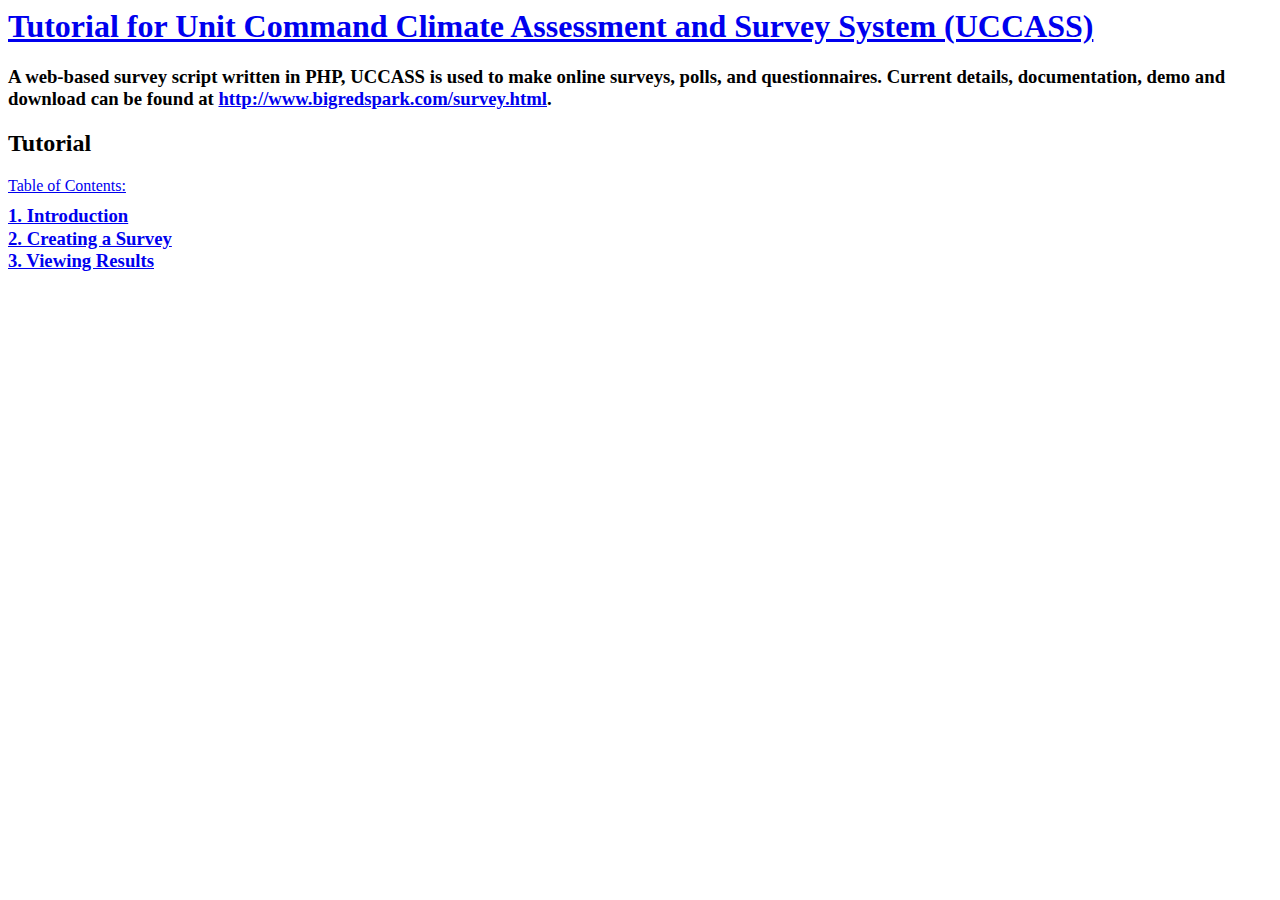
<file: docs/tutorial.html>
<html>
    <head>
        <title>Tutorial: Unit Command Climate Assessment and Survey System (UCCASS)</title>
        <meta http-equiv="Content-Type" content="text/html; charset=iso-8859-1">
        <style type="text/css">
        <!--
        li {
            margin-top: 15px;
            margin-right: 0px;
            margin-bottom: 15px;
            margin-left: 0px;
        }
        .toc {
            line-height: 25%;
        }

        .depr {
            text-decoration: line-through;
        }

        .faded {
            color: #BBBBBB;
        }
        -->
        </style>
    </head>

    <body>
        <h1><a href="http://www.bigredspark.com/survey.html">Tutorial for Unit Command Climate Assessment and Survey System (UCCASS)</a></h1>
        <h3>A web-based survey script written in PHP, UCCASS is used to make online surveys, polls, and questionnaires. Current
            details, documentation, demo and download can be found at <a href="http://www.bigredspark.com/survey.html">http://www.bigredspark.com/survey.html</a>.</h3>
        <h2>Tutorial</h2>
        <p><a name="toc" href="#toc">Table of Contents:</a> </p>
            <span class="toc">
                <h3><a href="#introduction">1. Introduction</a></h3>
                <h3><a href="#introduction">2. Creating a Survey</a></h3>
                <h3><a href="#introduction">3. Viewing Results</a></h3>
            </span>
            <br /><br />
    </body>
</html>
</file>
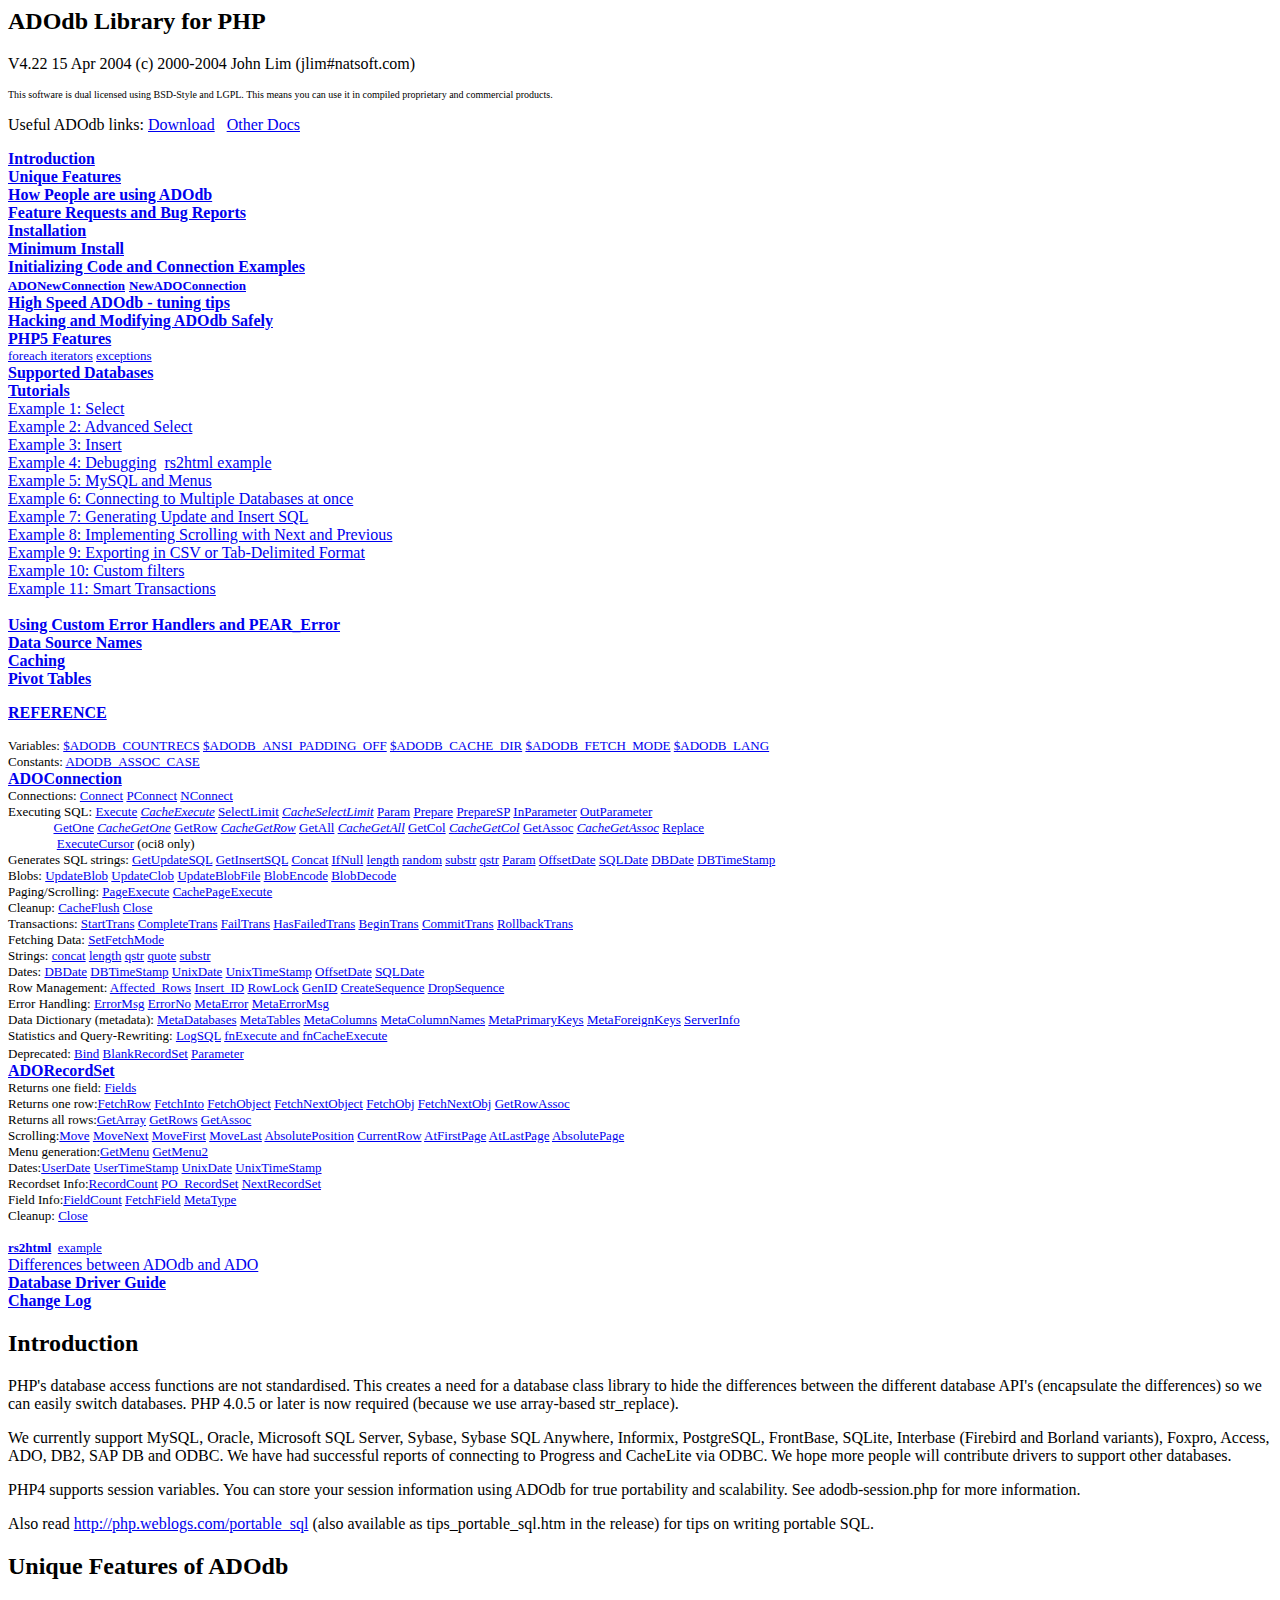
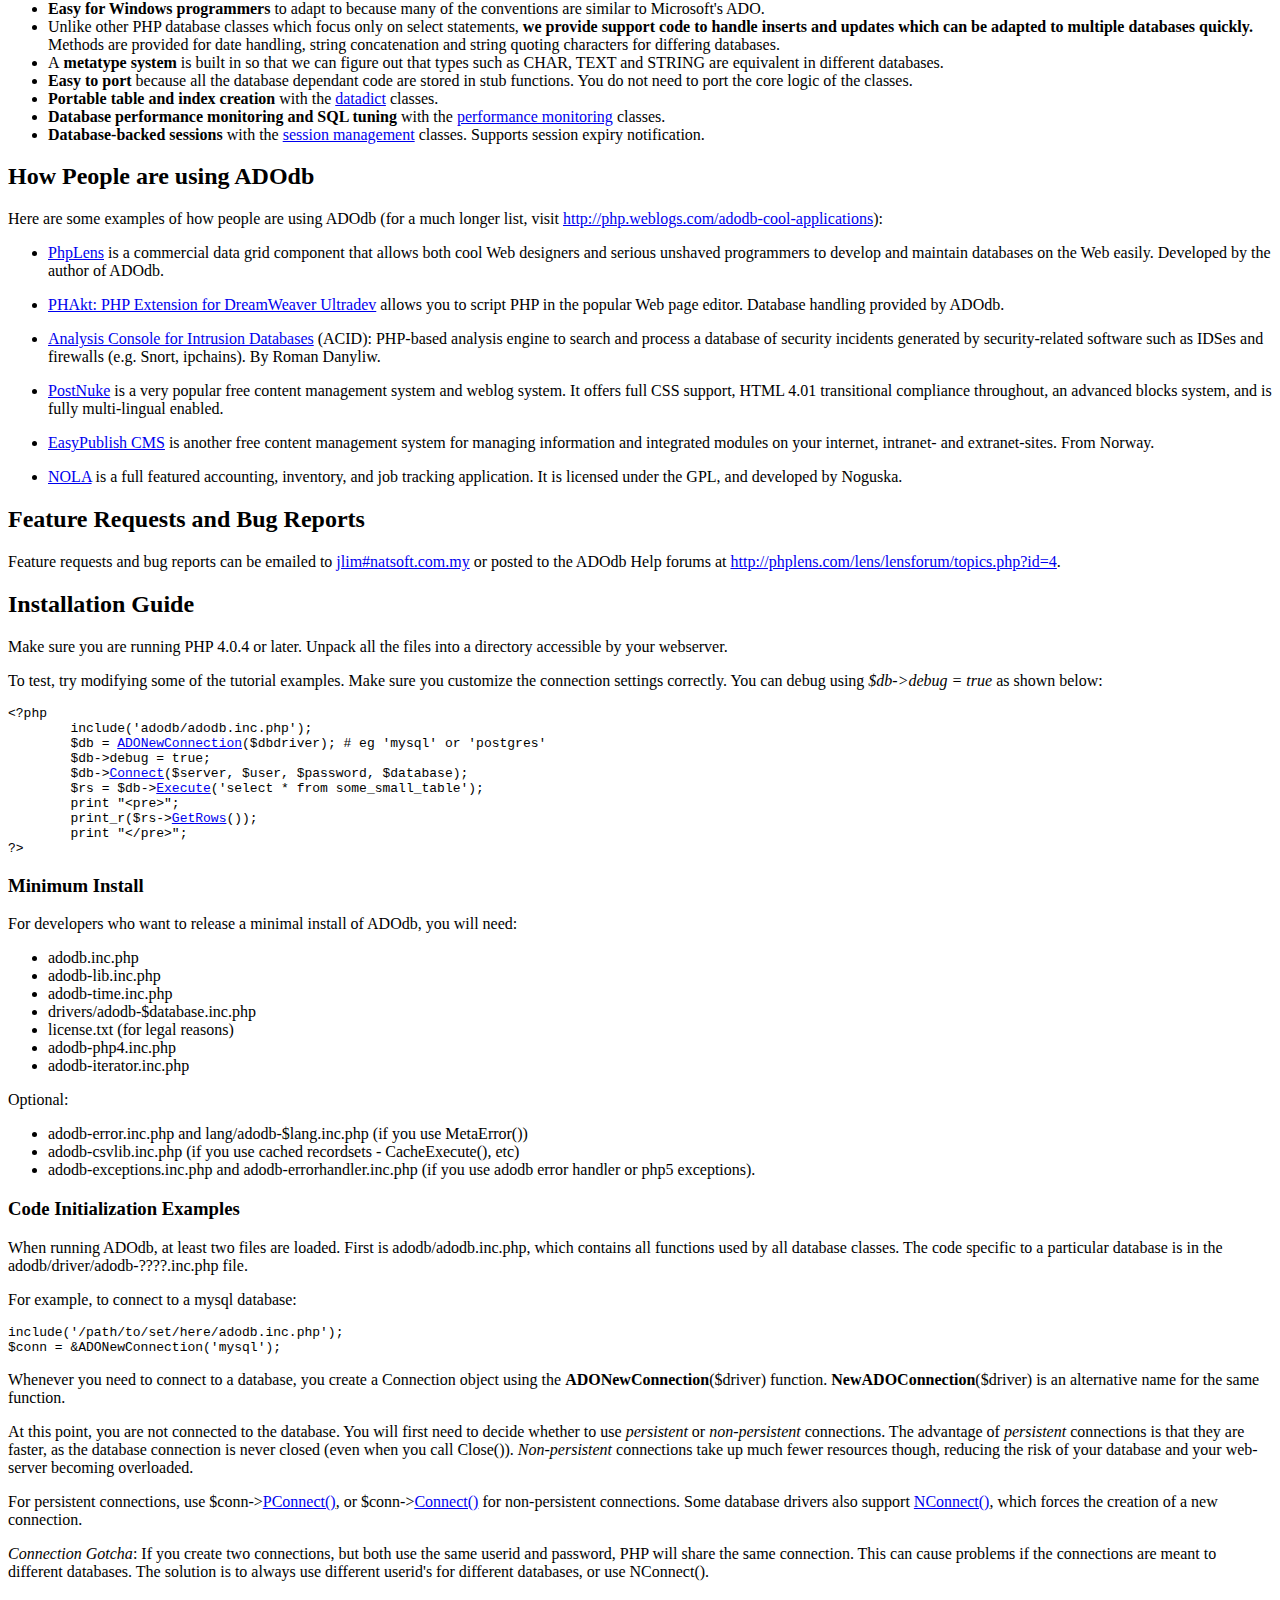
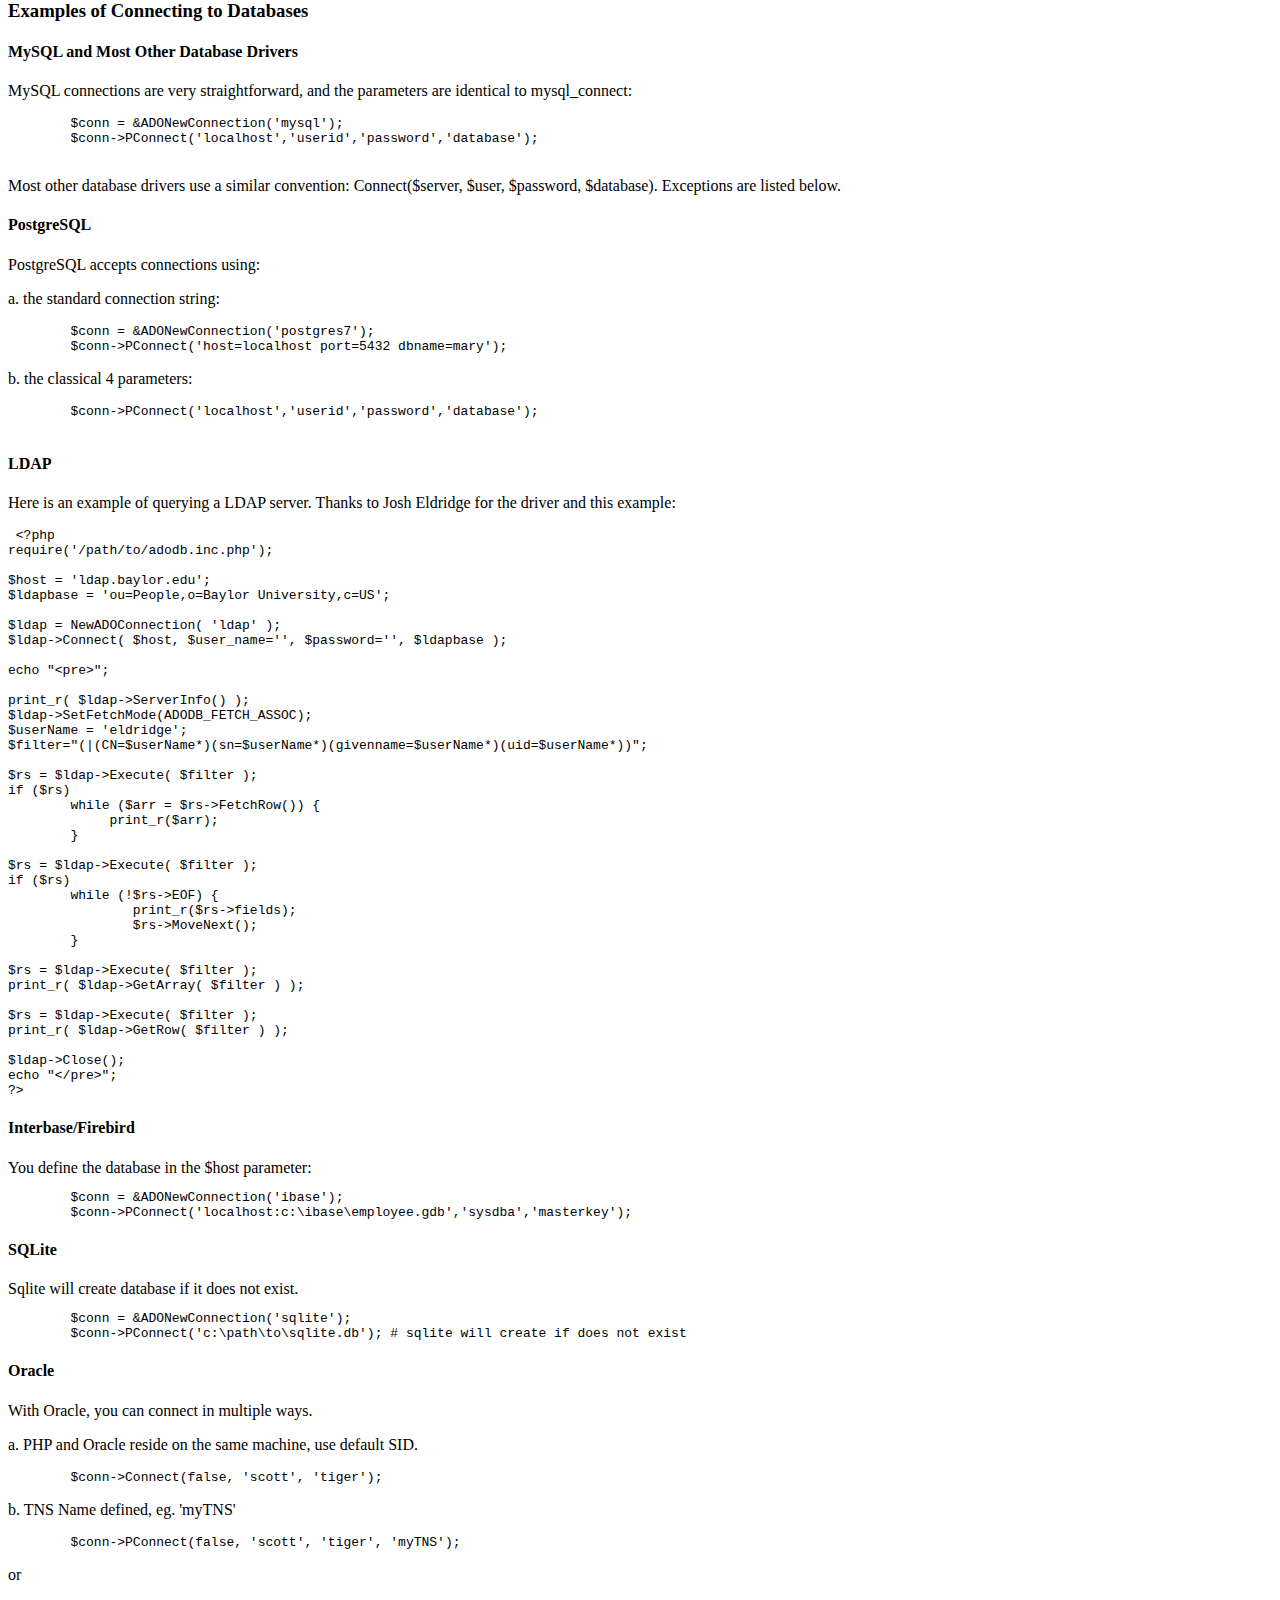
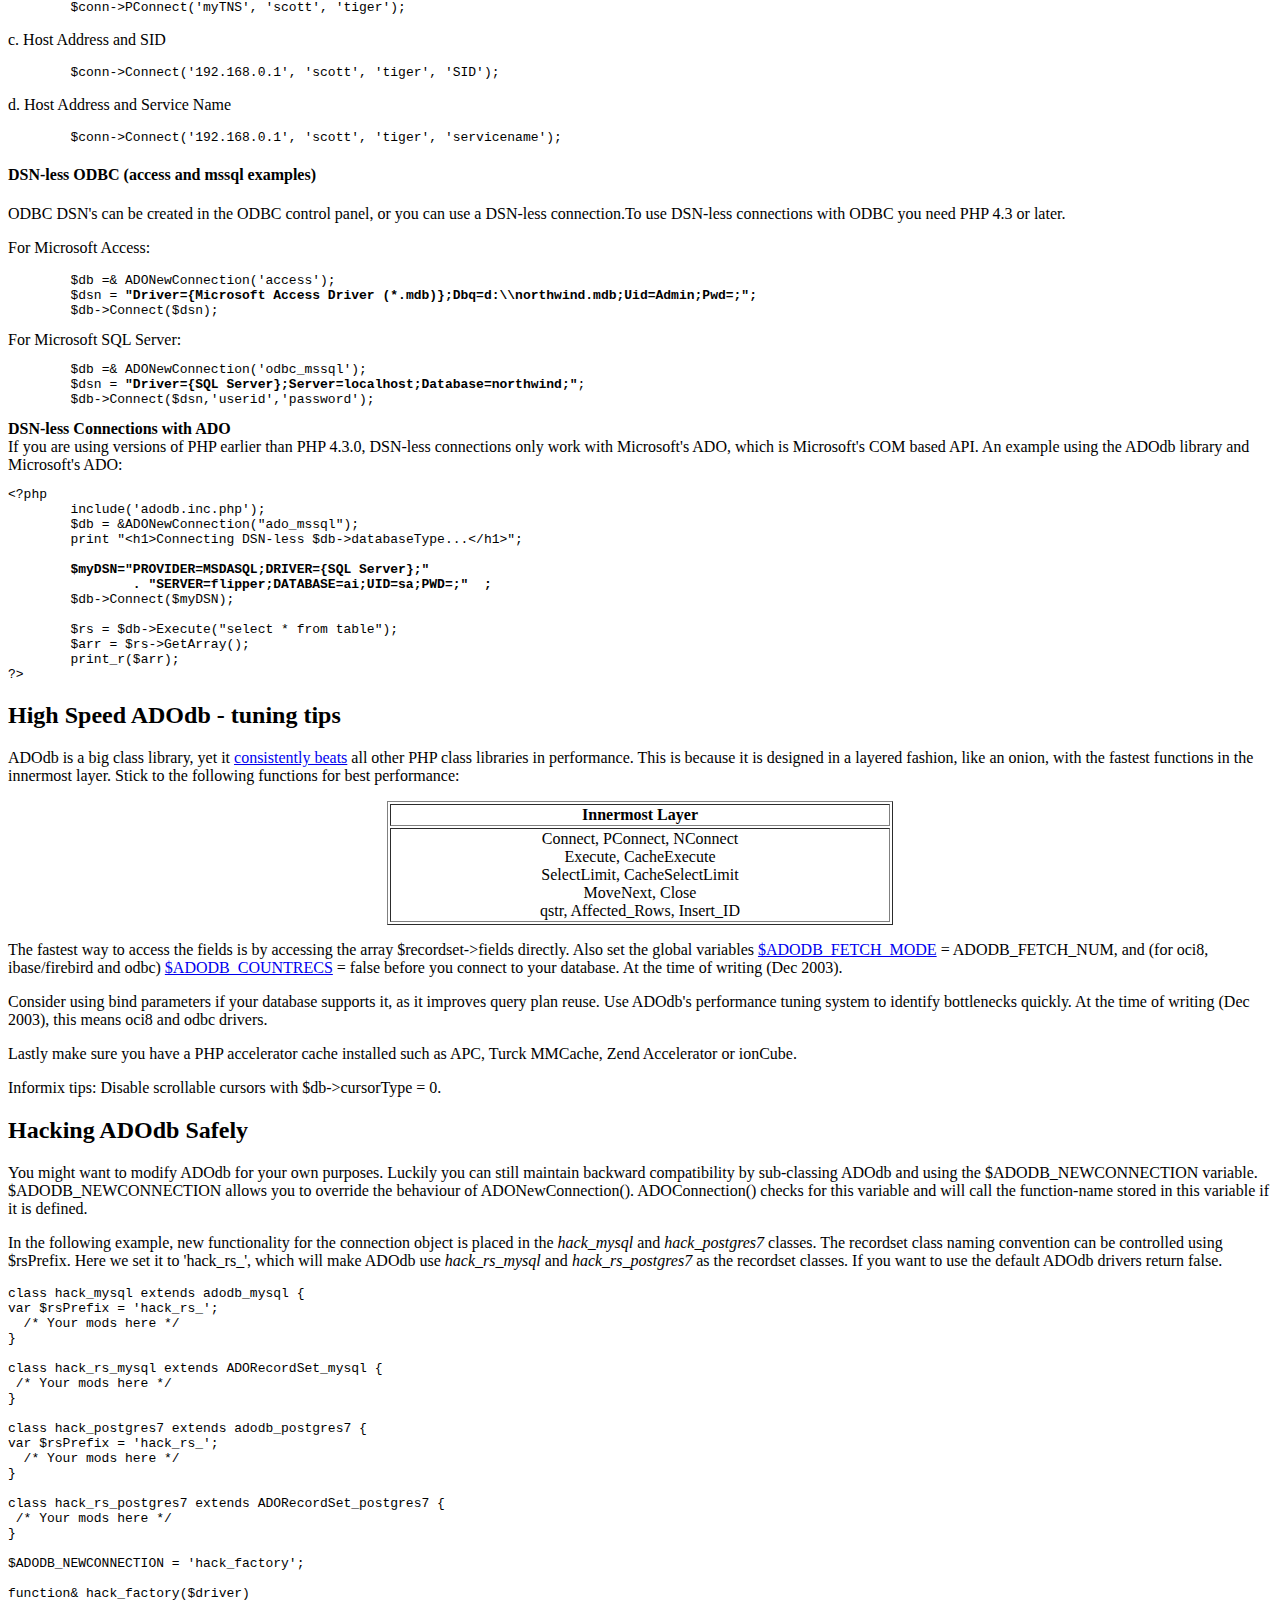
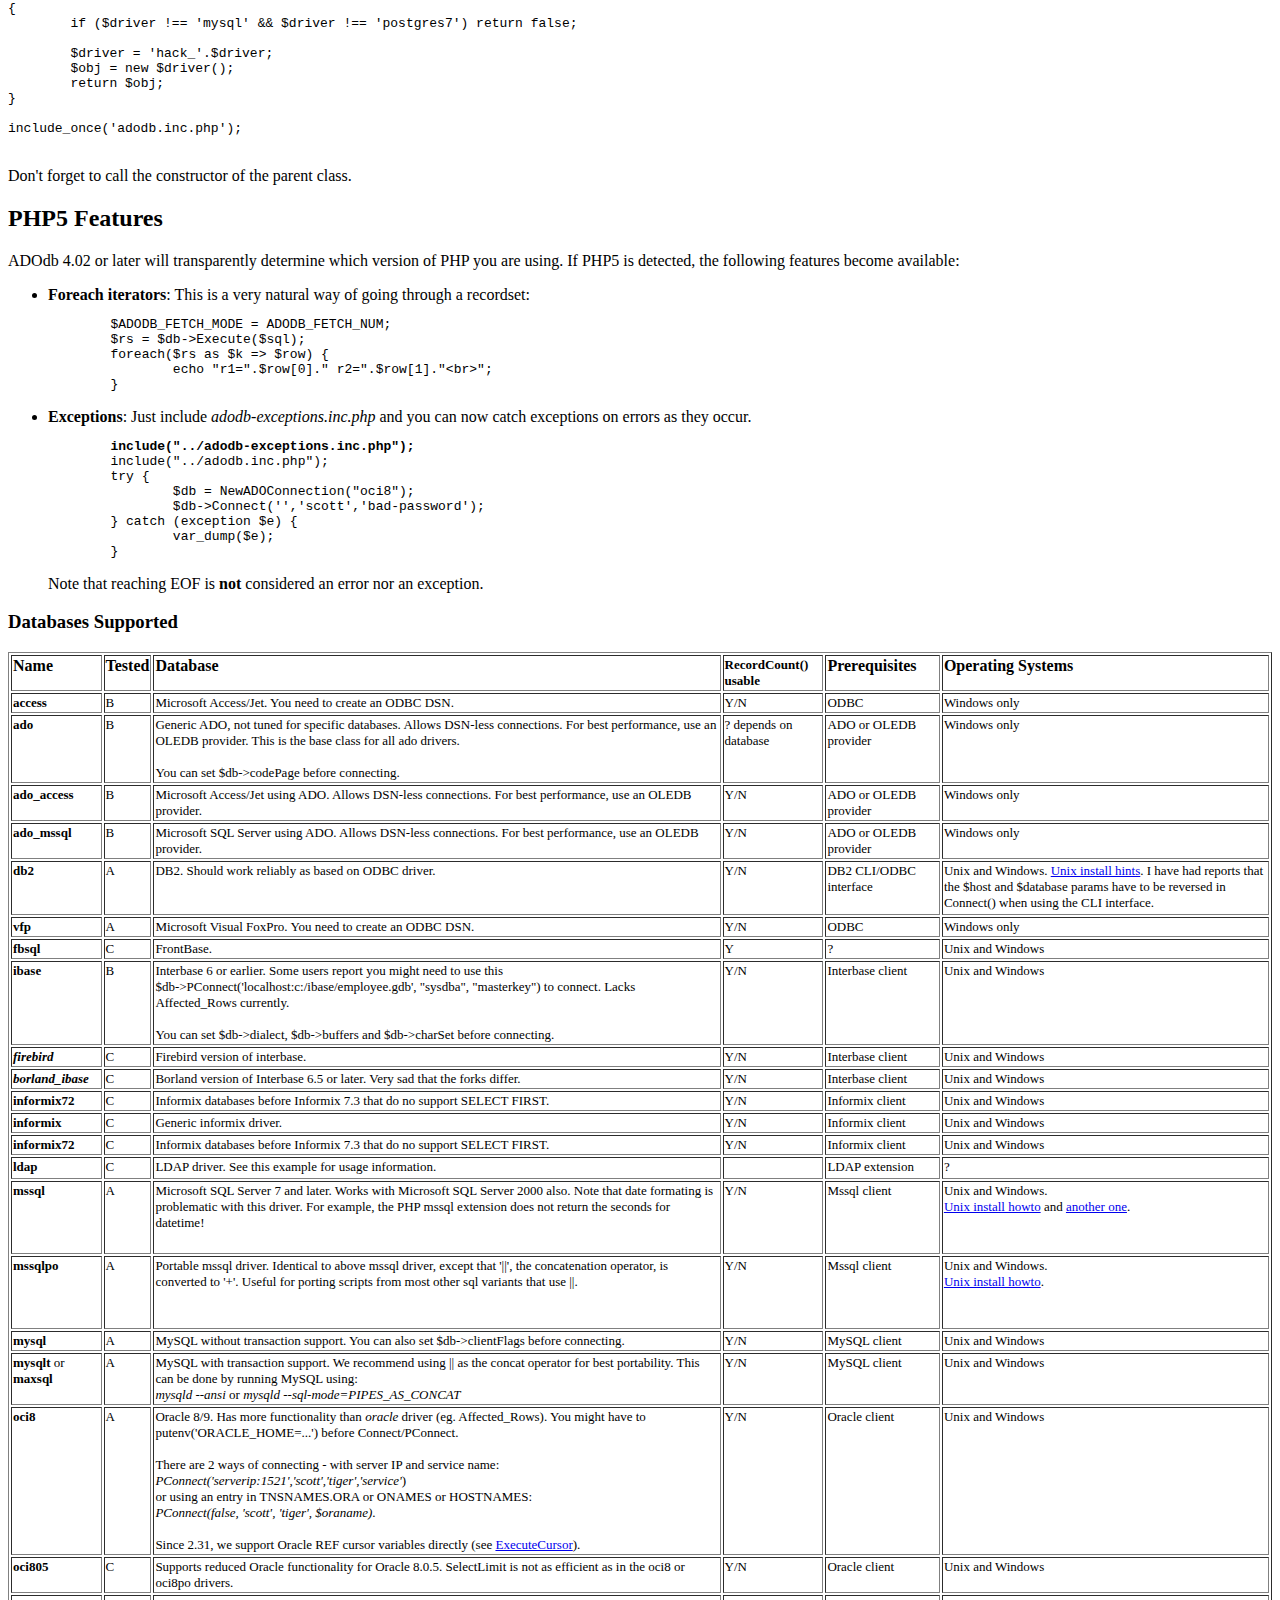
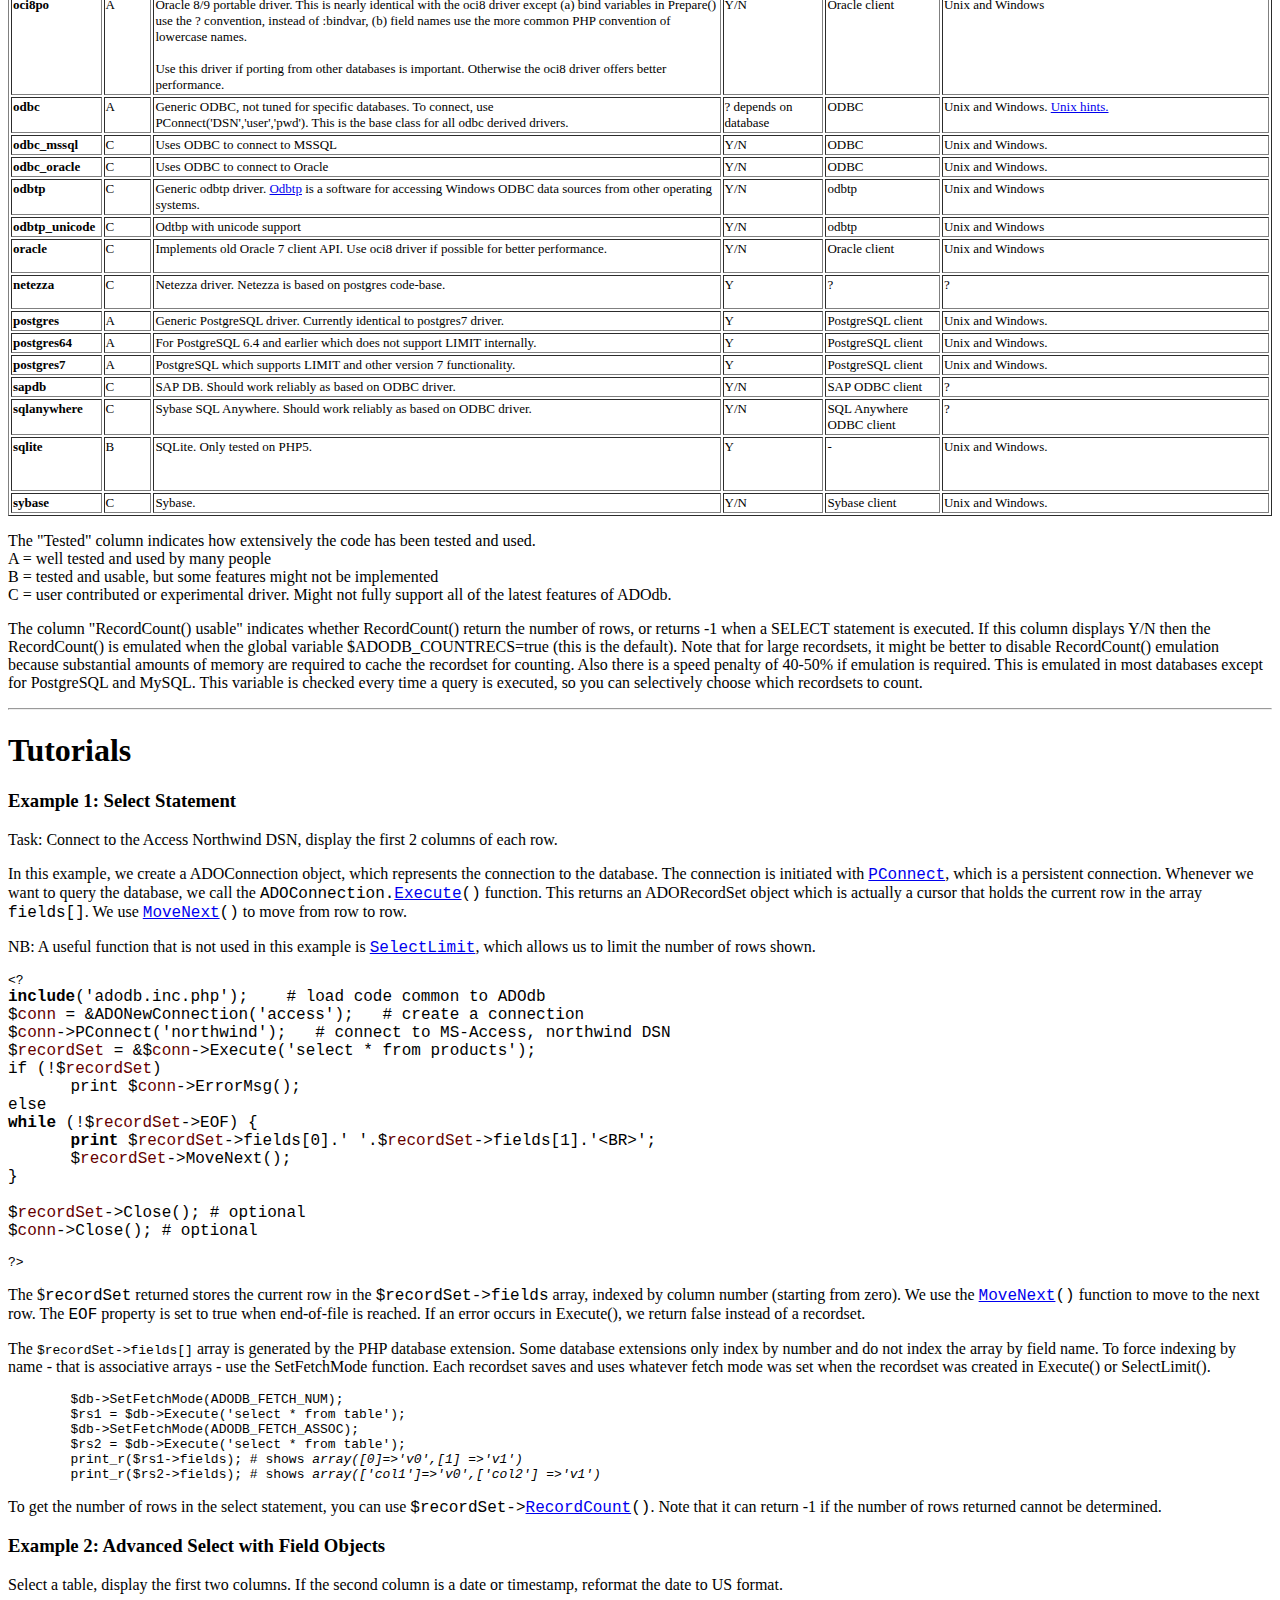
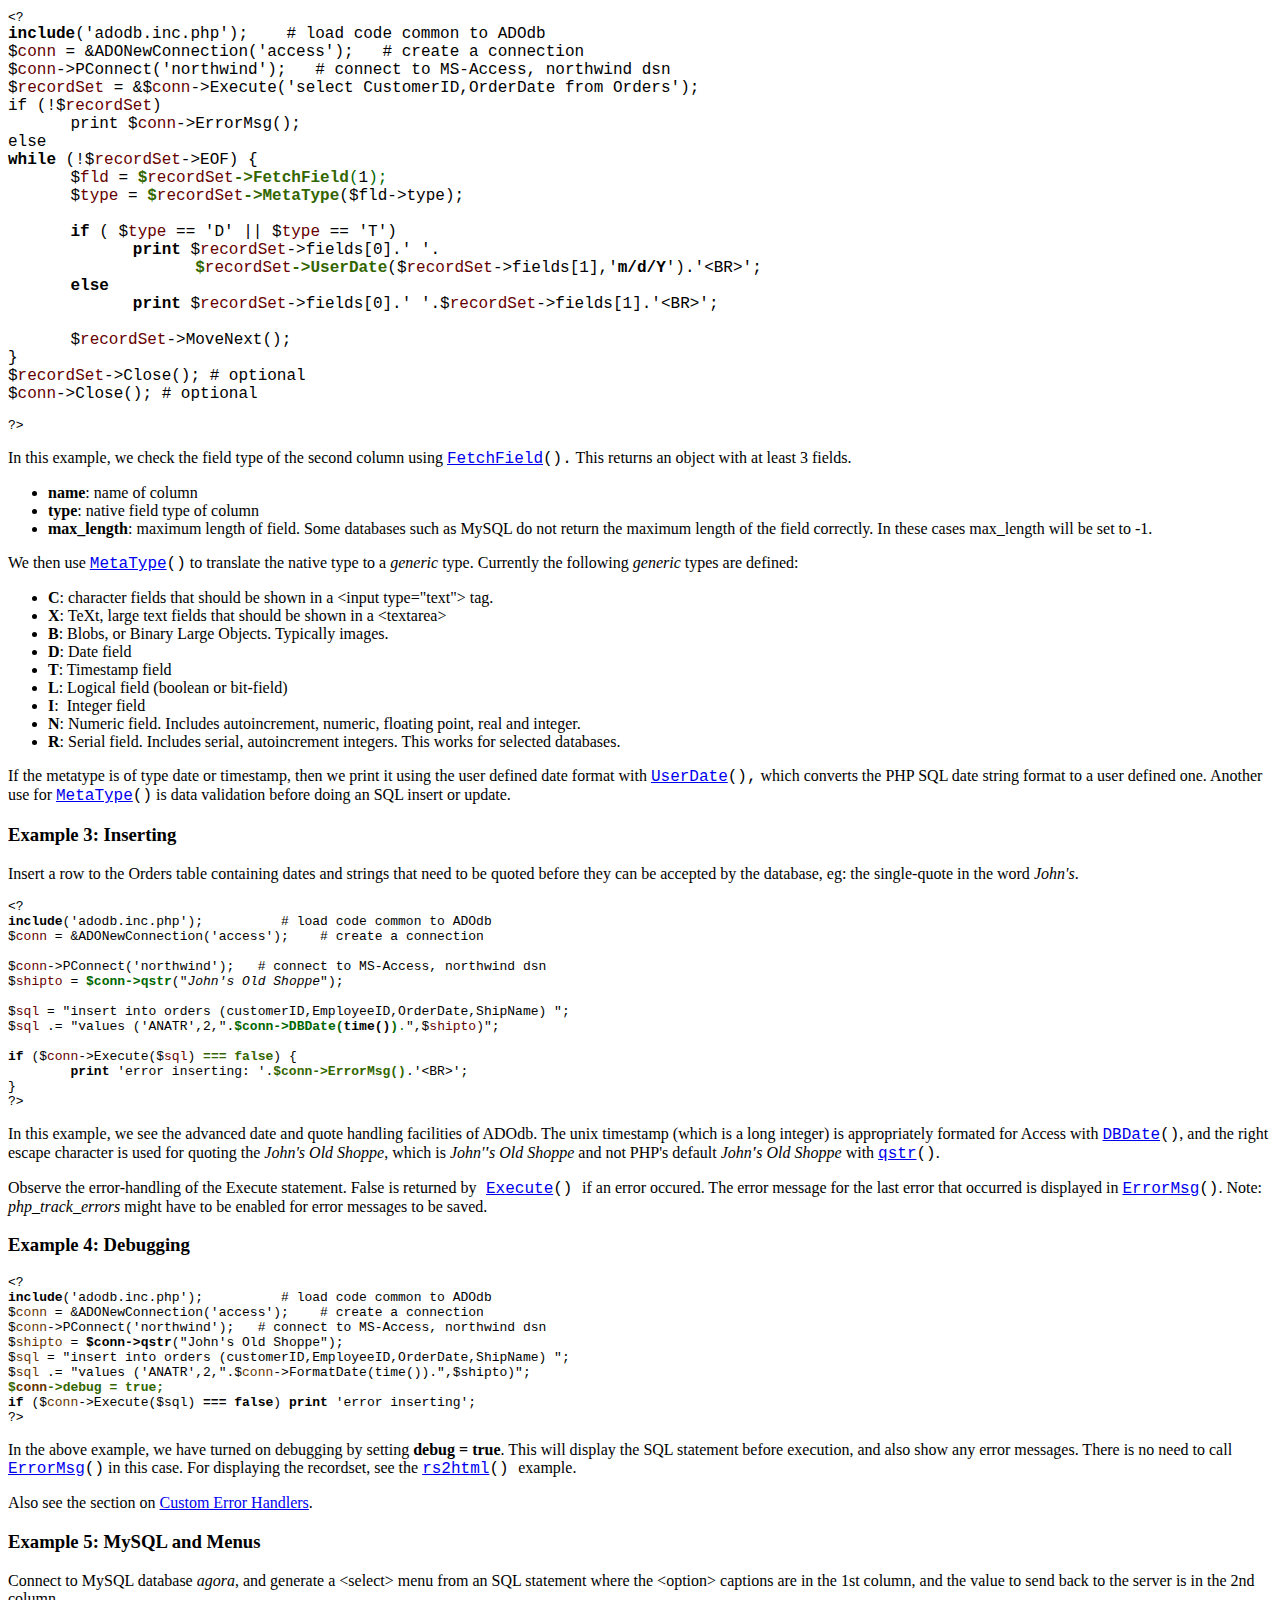
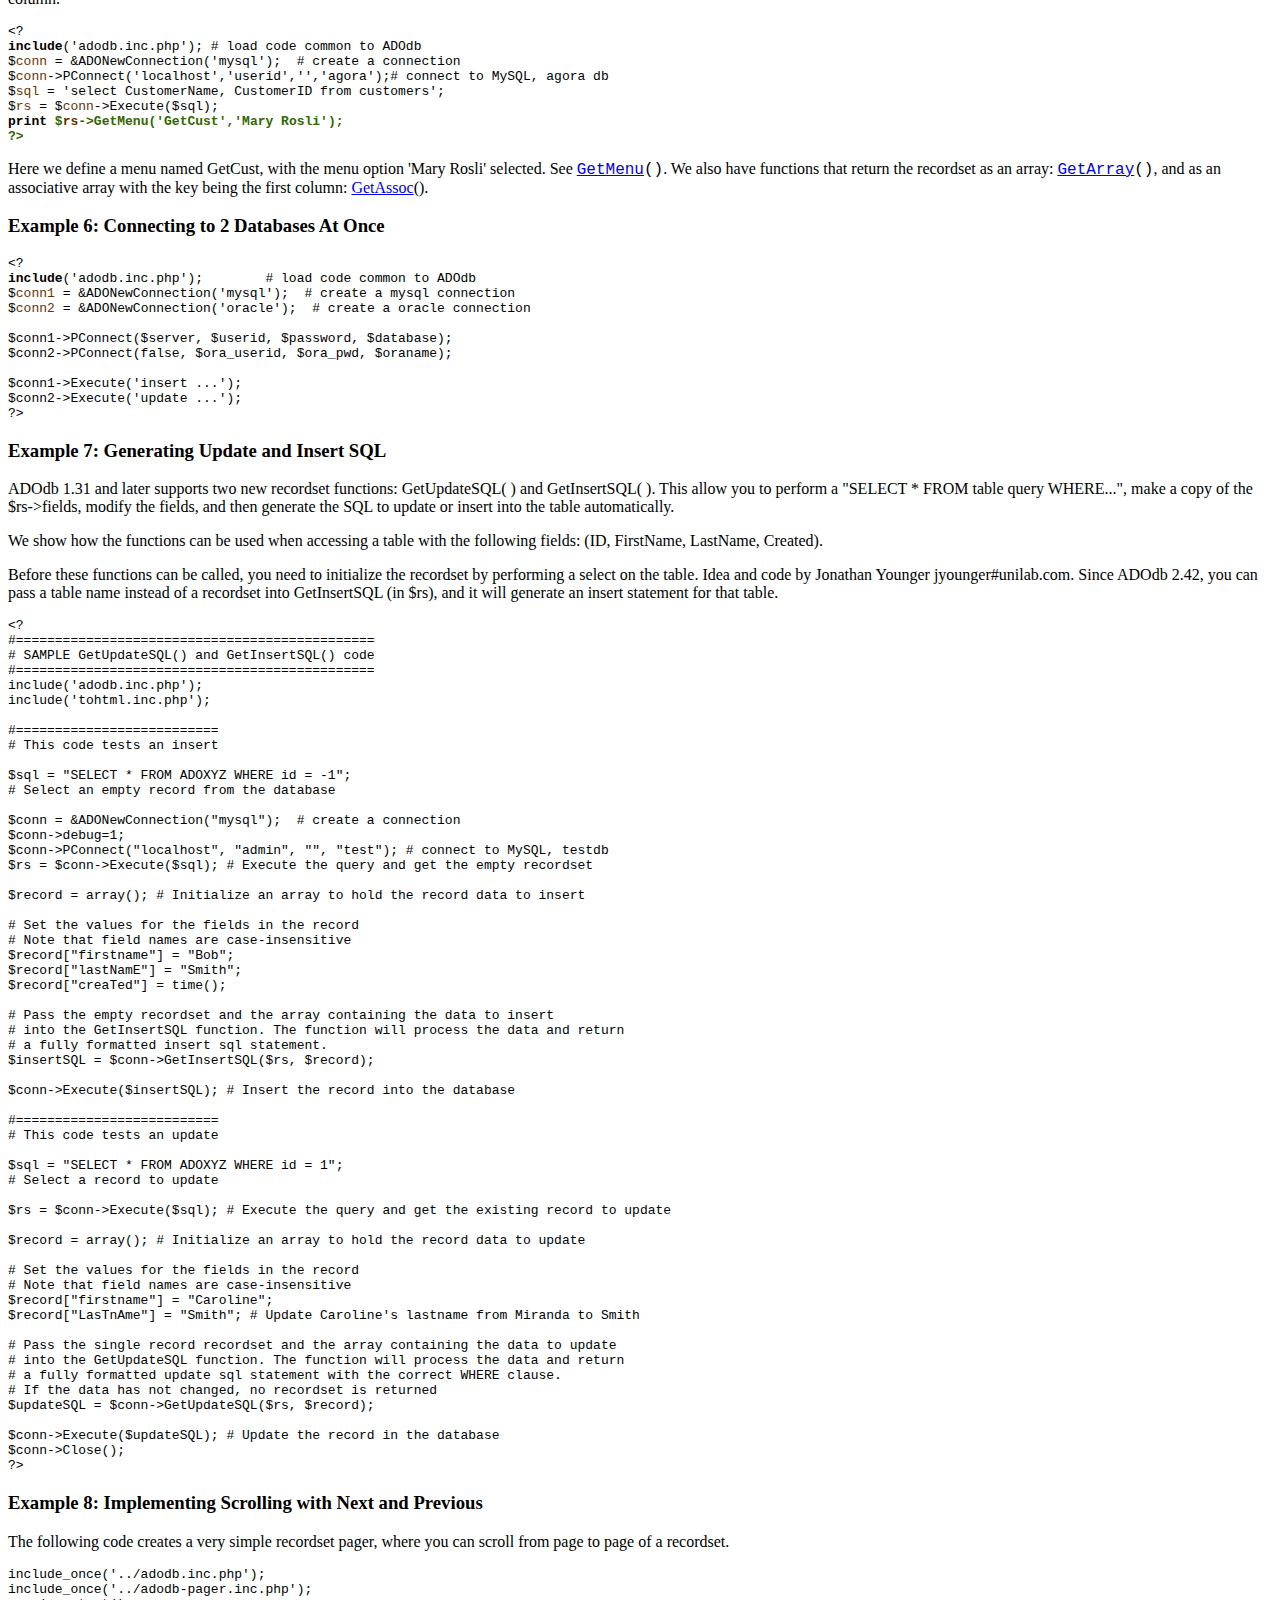
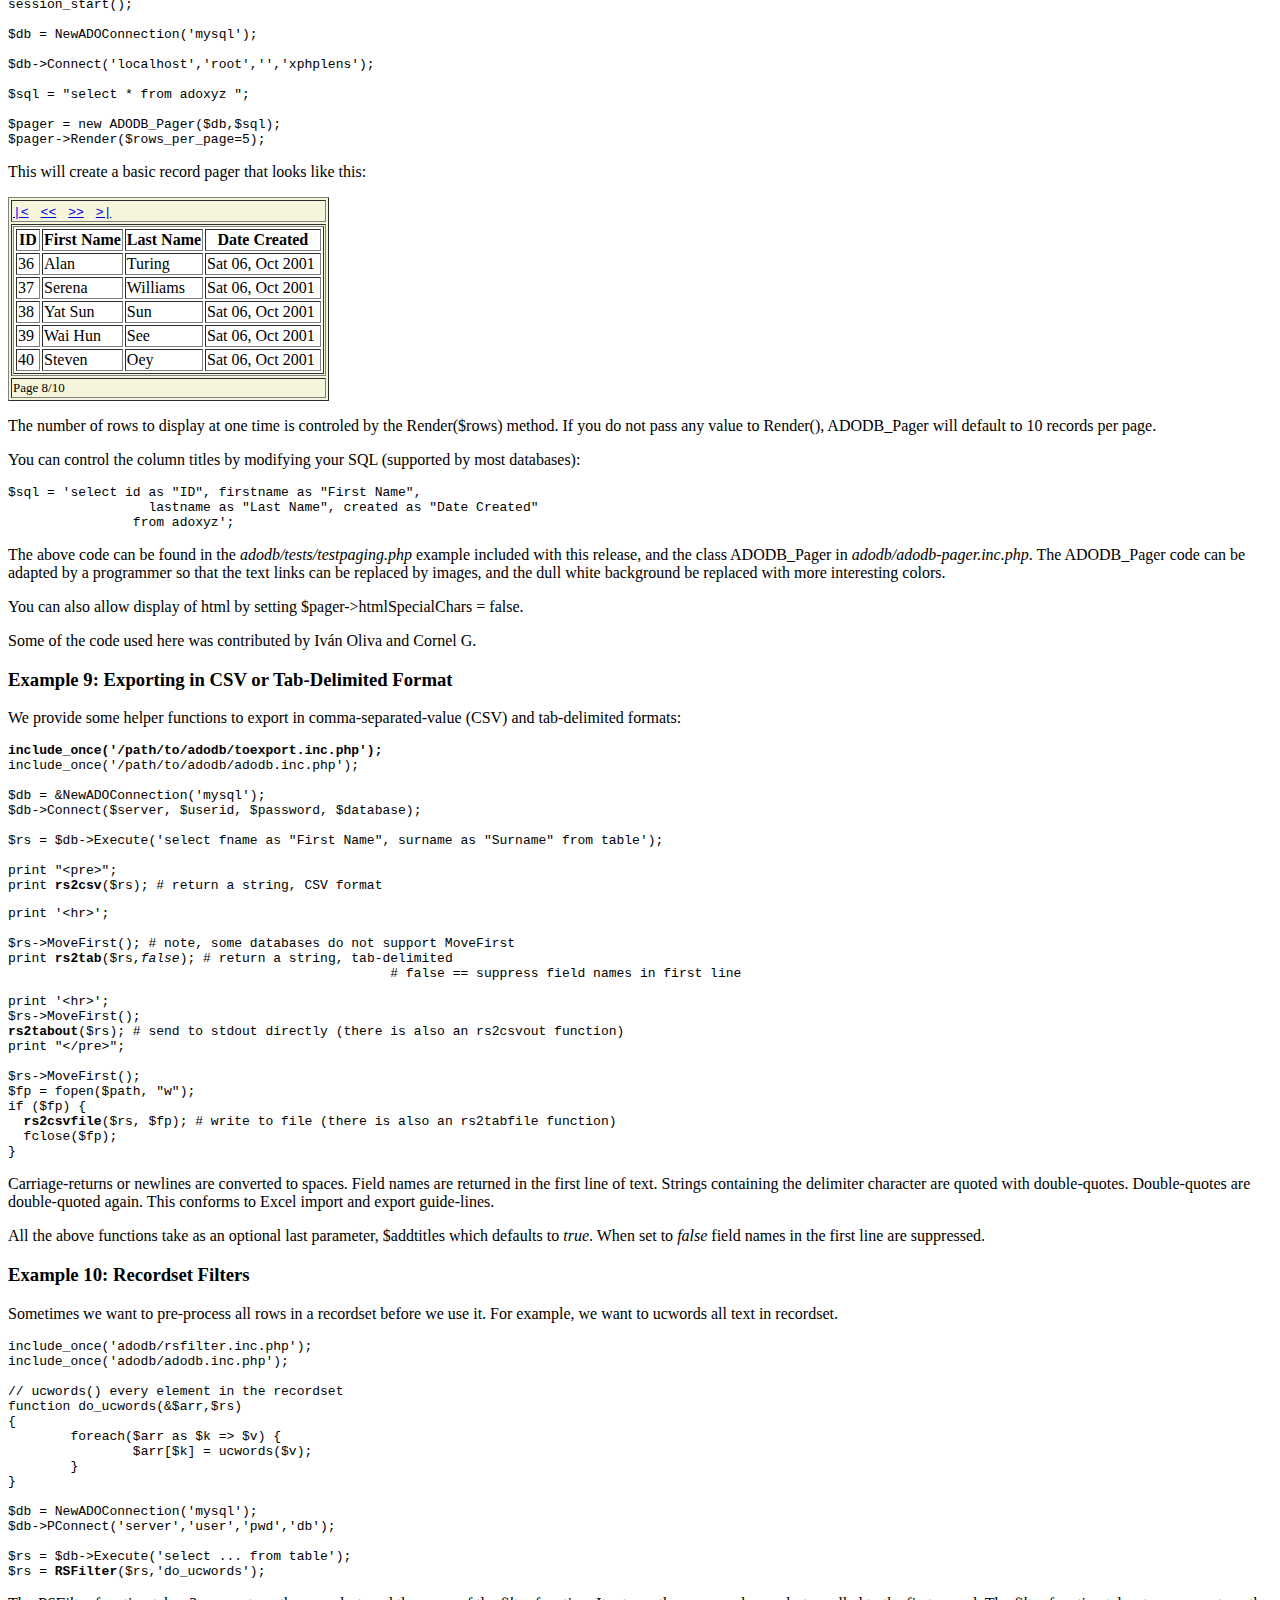
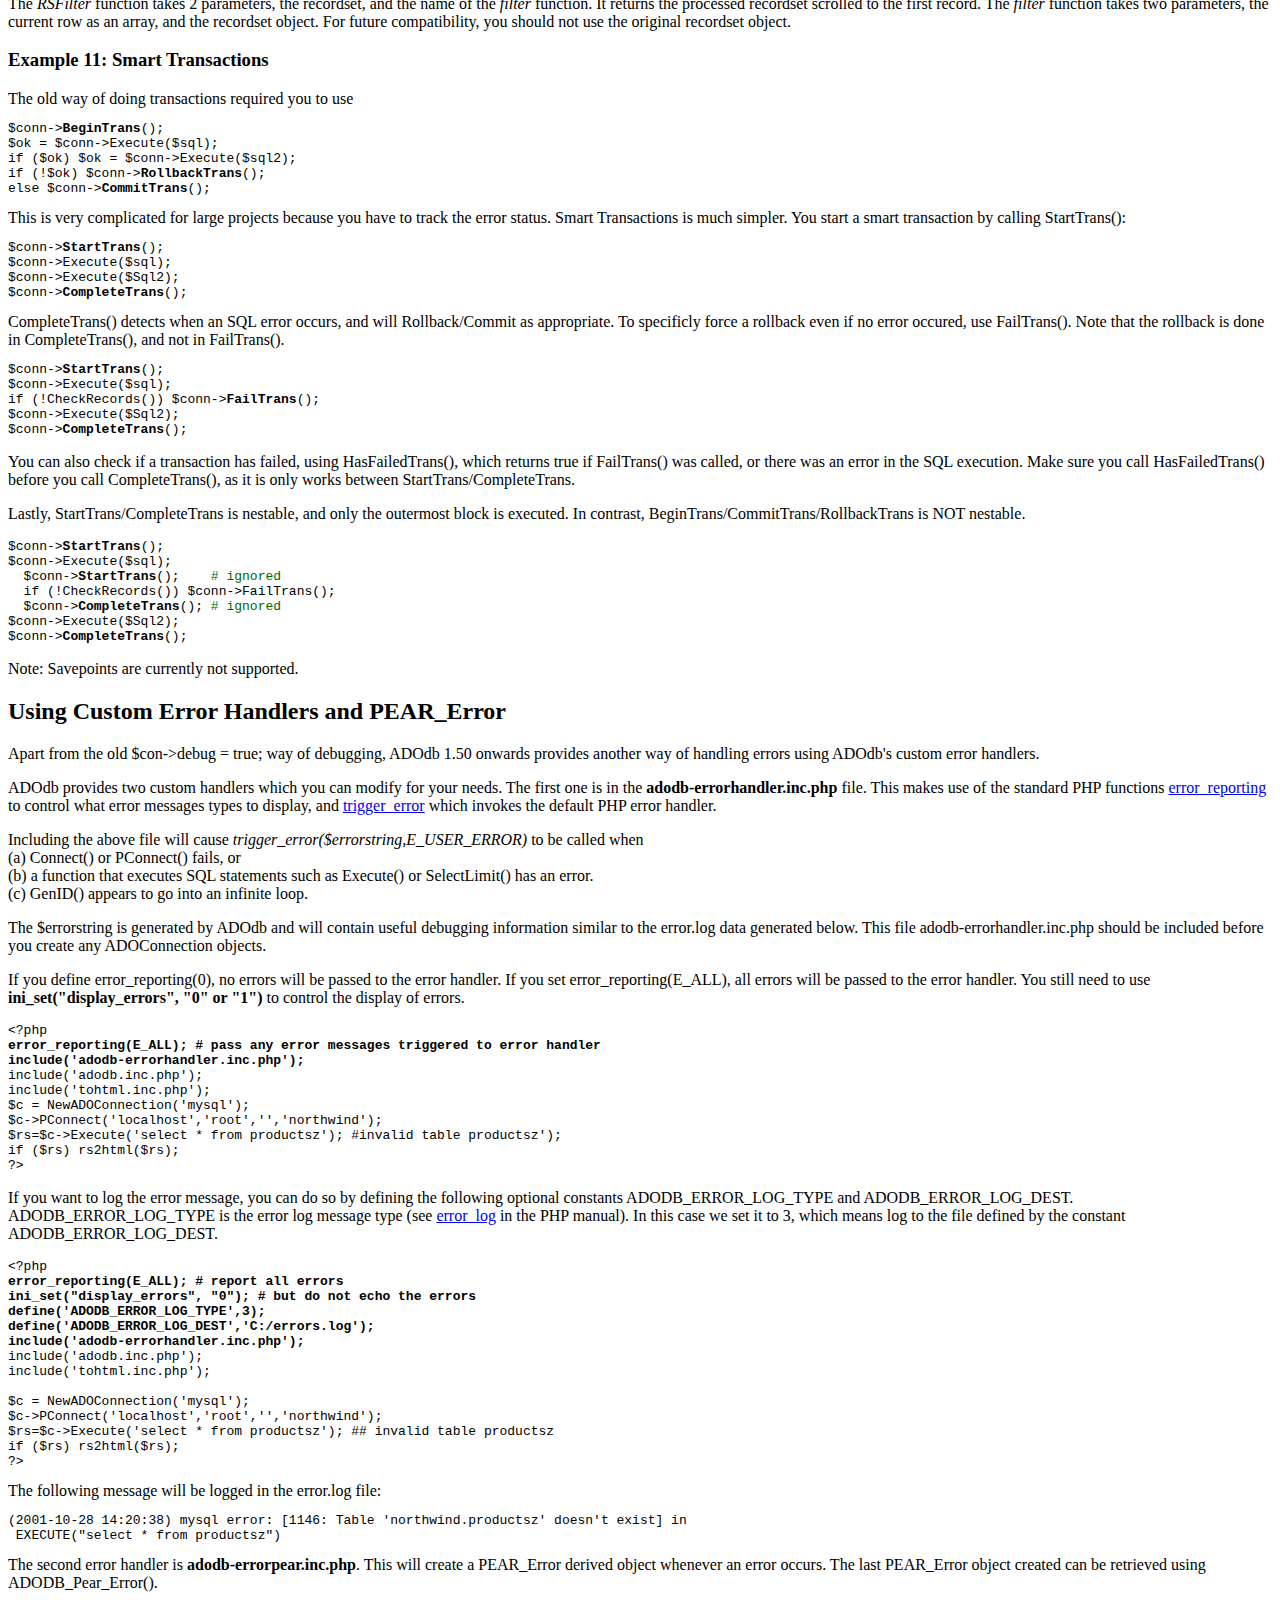
<file: ADOdb/docs/docs-adodb.htm>
<html>
<head>
<title>ADODB Manual</title>
<meta http-equiv="Content-Type" content="text/html; charset=iso-8859-1">
<XSTYLE
	body,td {font-family:Arial,Helvetica,sans-serif;font-size:11pt}
	pre {font-size:9pt}
	.toplink {font-size:8pt}
	/>
</head>	
<body bgcolor="#FFFFFF">

<h2>ADOdb Library for PHP</h2>
<p>V4.22 15 Apr 2004 (c) 2000-2004 John Lim (jlim#natsoft.com)</p>
<p><font size="1">This software is dual licensed using BSD-Style and LGPL. This 
  means you can use it in compiled proprietary and commercial products.</font></p>
	<p>Useful ADOdb links:  <a href=http://php.weblogs.com/adodb>Download</a> &nbsp; <a href=http://php.weblogs.com/adodb_manual>Other Docs</a>

<p><a href="#intro"><b>Introduction</b></a><b><br>
	<a href="#features">Unique Features</a><br>
	<a href="#users">How People are using ADOdb</a><br>
	<a href="#bugs">Feature Requests and Bug Reports</a><br>
	</b><b><a href="#install">Installation</a><br>
	<a href="#mininstall">Minimum Install</a><br>
	<a href="#coding">Initializing Code and Connection Examples</a><br>
	<font size="2"><a href=#adonewconnection>ADONewConnection</a></font> 
	<font size="2"><a href=#adonewconnection>NewADOConnection</a></font><br>
	<a href="#speed">High Speed ADOdb - tuning tips</a></b><br>
	<b><a href="#hack">Hacking and Modifying ADOdb Safely</a><br>
	<a href="#php5">PHP5 Features</a></b><br>
	<font size="2"><a href=#php5iterators>foreach iterators</a> <a href=#php5exceptions>exceptions</a></font><br>
	<b> <a href="#drivers">Supported Databases</a></b><br>
	<b> <a href="#quickstart">Tutorials</a></b><br>
	<a href="#ex1">Example 1: Select</a><br>
	<a href="#ex2">Example 2: Advanced Select</a><br>
	<a href="#ex3">Example 3: Insert</a><br>
	<a href="#ex4">Example 4: Debugging</a> &nbsp;<a href="#exrs2html">rs2html 
	example</a><br>
	<a href="#ex5">Example 5: MySQL and Menus</a><br>
	<a href="#ex6">Example 6: Connecting to Multiple Databases at once</a> <br>
	<a href="#ex7">Example 7: Generating Update and Insert SQL</a> <br>
	<a href="#ex8">Example 8: Implementing Scrolling with Next and Previous</a><br>
	<a href="#ex9">Example 9: Exporting in CSV or Tab-Delimited Format</a> <br>
	<a href="#ex10">Example 10: Custom filters</a><br>
	<a href="#ex11">Example 11: Smart Transactions</a><br>
	<br>
	<b> <a href="#errorhandling">Using Custom Error Handlers and PEAR_Error</a><br>
	<a href="#DSN">Data Source Names</a><br>
	<a href="#caching">Caching</a><br>
	<a href="#pivot">Pivot Tables</a></b> 
<p><a href="#ref"><b>REFERENCE</b></a>
<p> <font size="2">Variables: <a href="#adodb_countrecs">$ADODB_COUNTRECS</a> <a href=#adodb_ansi_padding_off>$ADODB_ANSI_PADDING_OFF</a>
  <a href="#adodb_cache_dir">$ADODB_CACHE_DIR</a> </font><font size="2"><a href=#adodb_fetch_mode>$ADODB_FETCH_MODE</a> 
  <a href=#adodb_lang>$ADODB_LANG</a><br>
  Constants: </font><font size="2"><a href=#adodb_assoc_case>ADODB_ASSOC_CASE</a> 
  </font><br>
  <a href="#ADOConnection"><b> ADOConnection</b></a><br>
  <font size="2">Connections: <a href="#connect">Connect</a> <a href="#pconnect">PConnect</a> 
  <a href="#nconnect">NConnect</a> <br>
  Executing SQL: <a href="#execute">Execute</a> <a href="#cacheexecute"><i>CacheExecute</i></a> 
  <a href="#SelectLimit">SelectLimit</a> <a href="#cacheSelectLimit"><i>CacheSelectLimit</i></a> 
  <a href="#param">Param</a> <a href="#prepare">Prepare</a> <a href=#preparesp>PrepareSP</a> 
  <a href="#inparameter">InParameter</a> <a href="#outparameter">OutParameter</a>
  <br>
  &nbsp; &nbsp;&nbsp;&nbsp;&nbsp;&nbsp;&nbsp;&nbsp;&nbsp;&nbsp;&nbsp;&nbsp; <a href="#getone">GetOne</a> 
  <a href="#cachegetone"><i>CacheGetOne</i></a> <a href="#getrow">GetRow</a> <a href="#cachegetrow"><i>CacheGetRow</i></a> 
  <a href="#getall">GetAll</a> <a href="#cachegetall"><i>CacheGetAll</i></a> <a href="#getcol">GetCol</a> 
  <a href="#cachegetcol"><i>CacheGetCol</i></a> <a href="#getassoc1">GetAssoc</a> <a href="#cachegetassoc"><i>CacheGetAssoc</i></a> <a href="#replace">Replace</a> 
  <br>
  &nbsp; &nbsp; &nbsp; &nbsp;&nbsp; &nbsp;&nbsp;&nbsp;&nbsp;&nbsp; <a href="#executecursor">ExecuteCursor</a> 
  (oci8 only)<br>
  Generates SQL strings: <a href="#getupdatesql">GetUpdateSQL</a> <a href="#getinsertsql">GetInsertSQL</a> 
  <a href="#concat">Concat</a> <a href="#ifnull">IfNull</a> <a href="#length">length</a> <a href="#random">random</a> <a href="#substr">substr</a> 
  <a href="#qstr">qstr</a> <a href="#param">Param</a> 
  <a href="#prepare"></a><a href="#OffsetDate">OffsetDate</a> <a href="#SQLDate">SQLDate</a> 
  <a href="#dbdate">DBDate</a> <a href="#dbtimestamp"></a> <a href="#dbtimestamp">DBTimeStamp</a>
  <br>
  Blobs: <a href="#updateblob">UpdateBlob</a> <a href="#updateclob">UpdateClob</a> 
  <a href="#updateblobfile">UpdateBlobFile</a> <a href="#blobencode">BlobEncode</a> 
  <a href="#blobdecode">BlobDecode</a><br>
  Paging/Scrolling: <a href="#pageexecute">PageExecute</a> <a href="#cachepageexecute">CachePageExecute</a><br>
  Cleanup: <a href="#cacheflush">CacheFlush</a> <a href="#Close">Close</a><br>
  Transactions: <a href="#starttrans">StartTrans</a> <a href="#completetrans">CompleteTrans</a> 
  <a href="#failtrans">FailTrans</a> <a href="#hasfailedtrans">HasFailedTrans</a> 
  <a href="#begintrans">BeginTrans</a> <a href="#committrans">CommitTrans</a> 
  <a href="#rollbacktrans">RollbackTrans</a> <br>
  Fetching Data: </font> <font size="2"><a href="#setfetchmode">SetFetchMode</a><br>
  Strings: <a href="#concat">concat</a> <a href="#length">length</a>  <a href="#qstr">qstr</a> <a href="#quote">quote</a> <a href="#substr">substr</a><br>
  Dates: <a href="#dbdate">DBDate</a> <a href="#dbtimestamp">DBTimeStamp</a> <a href="#unixdate">UnixDate</a> 
  <a href="#unixtimestamp">UnixTimeStamp</a> <a href="#OffsetDate">OffsetDate</a> 
  <a href="#SQLDate">SQLDate</a> <br>
  Row Management: <a href="#affected_rows">Affected_Rows</a> <a href="#inserted_id">Insert_ID</a>  <a href=#rowlock>RowLock</a>
  <a href="#genid">GenID</a> <a href=#createseq>CreateSequence</a> <a href=#dropseq>DropSequence</a> 
  <br>
  Error Handling: <a href="#errormsg">ErrorMsg</a> <a href="#errorno">ErrorNo</a> 
  <a href="#metaerror">MetaError</a> <a href="#metaerrormsg">MetaErrorMsg</a><br>
  Data Dictionary (metadata): <a href="#metadatabases">MetaDatabases</a> <a href="#metatables">MetaTables</a> 
  <a href="#metacolumns">MetaColumns</a> <a href="#metacolumnames">MetaColumnNames</a> 
  <a href="#metaprimarykeys">MetaPrimaryKeys</a> <a href="#metaforeignkeys">MetaForeignKeys</a> 
  <a href="#serverinfo">ServerInfo</a> <br>
  Statistics and Query-Rewriting: <a href="#logsql">LogSQL</a> <a href="#fnexecute">fnExecute 
  and fnCacheExecute</a><br>
  </font><font size="2">Deprecated: <a href="#bind">Bind</a> <a href="#blankrecordset">BlankRecordSet</a>
  <a href="#parameter">Parameter</a></font>
  <a href="#adorecordSet"><b><br>
  ADORecordSet</b></a><br>
  <font size="2">
  Returns one field: <a href="#fields">Fields</a><br>
 Returns one row:<a href="#fetchrow">FetchRow</a> <a href="#fetchinto">FetchInto</a> 
  <a href="#fetchobject">FetchObject</a> <a href="#fetchnextobject">FetchNextObject</a> 
  <a href="#fetchobj">FetchObj</a> <a href="#fetchnextobj">FetchNextObj</a>
 <a href="#getrowassoc">GetRowAssoc</a> <br>
  Returns all rows:<a href="#getarray">GetArray</a> <a href="#getrows">GetRows</a> 
  <a href="#getassoc">GetAssoc</a><br>
  Scrolling:<a href="#move">Move</a> <a href="#movenext">MoveNext</a> <a href="#movefirst">MoveFirst</a> 
  <a href="#movelast">MoveLast</a> <a href="#abspos">AbsolutePosition</a> <a href="#currentrow">CurrentRow</a> 
  <a href="#atfirstpage">AtFirstPage</a> <a href="#atlastpage">AtLastPage</a> 
  <a href="#absolutepage">AbsolutePage</a> </font> <font size="2"><br>
  Menu generation:<a href="#getmenu">GetMenu</a> <a href="#getmenu2">GetMenu2</a><br>
  Dates:<a href="#userdate">UserDate</a> <a href="#usertimestamp">UserTimeStamp</a> 
  <a href="#unixdate">UnixDate</a> <a href="#unixtimestamp">UnixTimeStamp<br>
  </a>Recordset Info:<a href="#recordcount">RecordCount</a> <a href="#po_recordcount">PO_RecordSet</a> 
  <a href="#nextrecordset">NextRecordSet</a><br>
  Field Info:<a href="#fieldcount">FieldCount</a> <a href="#fetchfield">FetchField</a> 
  <a href="#metatype">MetaType</a><br>
  Cleanup: <a href="#rsclose">Close</a></font> <font size="2"></font> 
<p><font size="2"><a href="#rs2html"><b>rs2html</b></a>&nbsp; <a href="#exrs2html">example</a></font><br>
  <a href="#adodiff">Differences between ADOdb and ADO</a><br>
  <a href="#driverguide"><b>Database Driver Guide<br>
  </b></a><b><a href="#changes">Change Log</a></b><br>
</p>
<h2>Introduction<a name="intro"></a></h2>
<p>PHP's database access functions are not standardised. This creates a need for 
  a database class library to hide the differences between the different database 
  API's (encapsulate the differences) so we can easily switch databases. PHP 4.0.5 or later
  is now required (because we use array-based str_replace).</p>
<p>We currently support MySQL, Oracle, Microsoft SQL Server, Sybase, Sybase SQL Anywhere, Informix, 
  PostgreSQL, FrontBase,  SQLite, Interbase (Firebird and Borland variants), Foxpro, Access, ADO, DB2, SAP DB and ODBC. 
  We have had successful reports of connecting to Progress and CacheLite via ODBC. We hope more people 
  will contribute drivers to support other databases.</p>
<p>PHP4 supports session variables. You can store your session information using 
  ADOdb for true portability and scalability. See adodb-session.php for more information.</p>
<p>Also read <a href="http://php.weblogs.com/portable_sql">http://php.weblogs.com/portable_sql</a> 
  (also available as tips_portable_sql.htm in the release) for tips on writing 
  portable SQL.</p>
<h2>Unique Features of ADOdb<a name="features"></a></h2>
<ul>
  <li><b>Easy for Windows programmers</b> to adapt to because many of the conventions 
	are similar to Microsoft's ADO.</li>
  <li>Unlike other PHP database classes which focus only on select statements, 
	<b>we provide support code to handle inserts and updates which can be adapted 
	to multiple databases quickly.</b> Methods are provided for date handling, 
	string concatenation and string quoting characters for differing databases.</li>
  <li>A<b> metatype system </b>is built in so that we can figure out that types 
	such as CHAR, TEXT and STRING are equivalent in different databases.</li>
  <li><b>Easy to port</b> because all the database dependant code are stored in 
	stub functions. You do not need to port the core logic of the classes.</li>
  <li><b>Portable table and index creation</b> with the <a href=docs-datadict.htm>datadict</a> classes.
  <li><b>Database performance monitoring and SQL tuning</b> with the <a href=docs-perf.htm>performance monitoring</a> classes.
  <li><b>Database-backed sessions</b> with the <a href=docs-session.htm>session management</a> classes. Supports session expiry notification.
</ul>
<h2>How People are using ADOdb<a name="users"></a></h2>
Here are some examples of how people are using ADOdb (for a much longer list, 
visit <a href="http://php.weblogs.com/adodb-cool-applications">http://php.weblogs.com/adodb-cool-applications</a>): 
<ul>
<li><a href="http://phplens.com/">PhpLens</a> is a commercial data grid component that allows both cool Web designers and serious unshaved programmers to develop and maintain databases on the Web easily. Developed by the author of ADOdb.<p>

<li><a href="http://www.interakt.ro/phakt/">PHAkt: PHP Extension for DreamWeaver Ultradev</a> allows you to script PHP in the popular Web page editor. Database handling provided by ADOdb.<p>

<li><a href="http://www.andrew.cmu.edu/~rdanyliw/snort/snortacid.html">Analysis Console for Intrusion Databases</a> (ACID): PHP-based analysis engine to search and process a database of security incidents generated by security-related software such as IDSes and firewalls (e.g. Snort, ipchains). By Roman Danyliw.<p>

<li><a href="http://www.postnuke.com/">PostNuke</a> is a very popular free content management
 system and weblog system. It offers full CSS support, HTML 4.01 transitional compliance throughout, an advanced blocks system, and is fully multi-lingual enabled. <p>

<li><a href=http://www.auto-net.no/easypublish.php?page=index&lang_id=2>EasyPublish CMS</a>  is another free content management system for managing information and integrated modules on your internet, intranet- and extranet-sites. From Norway.<p>

<li><a href="http://nola.noguska.com/">NOLA</a> is a full featured accounting, inventory, and job tracking application. It is licensed under the GPL, and developed by Noguska.
</ul><p>

<h2>Feature Requests and Bug Reports<a name="bugs"></a></h2>
<p>Feature requests and bug reports can be emailed to <a href="mailto:jlim#natsoft.com.my">jlim#natsoft.com.my</a> 
  or posted to the ADOdb Help forums at <a href="http://phplens.com/lens/lensforum/topics.php?id=4">http://phplens.com/lens/lensforum/topics.php?id=4</a>.</p>
<h2>Installation Guide<a name="install"></a></h2>
<p>Make sure you are running PHP 4.0.4 or later. 
  Unpack all the files into a directory accessible by your webserver.</p>
<p>To test, try modifying some of the tutorial examples. Make sure you customize 
  the connection settings correctly. You can debug using <i>$db->debug = true</i> as shown below:</p>
<pre>&lt;?php
	include('adodb/adodb.inc.php');
	$db = <a href="#adonewconnection">ADONewConnection</a>($dbdriver); # eg 'mysql' or 'postgres'
	$db->debug = true;
	$db-><a href="#connect">Connect</a>($server, $user, $password, $database);
	$rs = $db-><a href="#execute">Execute</a>('select * from some_small_table');
	print &quot;&lt;pre&gt;&quot;;
	print_r($rs-><a href="#getrows">GetRows</a>());
	print &quot;&lt;/pre&gt;&quot;;
?&gt;</pre>

 <h3>Minimum Install<a name=mininstall></a></h3>
<p>For developers who want to release a minimal install of ADOdb, you will need:
<ul>
<li>adodb.inc.php
<li>adodb-lib.inc.php
<li>adodb-time.inc.php
<li>drivers/adodb-$database.inc.php
<li>license.txt (for legal reasons)
<li>adodb-php4.inc.php
<li>adodb-iterator.inc.php
</ul>
Optional:
<ul>
<li>adodb-error.inc.php and lang/adodb-$lang.inc.php (if you use MetaError())
<li>adodb-csvlib.inc.php (if you use cached recordsets - CacheExecute(), etc)
<li>adodb-exceptions.inc.php and adodb-errorhandler.inc.php (if you use adodb error handler or php5 exceptions).
</ul>

<h3>Code Initialization Examples<a name="coding"></a></h3>
<p>When running ADOdb, at least two files are loaded. First is adodb/adodb.inc.php, 
 which contains all functions used by all database classes. The code specific 
 to a particular database is in the adodb/driver/adodb-????.inc.php file.</p>
 <a name="adonewconnection"></a>
<p>For example, to connect to a mysql database:</p>
<pre>
include('/path/to/set/here/adodb.inc.php');
$conn = &amp;ADONewConnection('mysql');
</pre>
<p>Whenever you need to connect to a database, you create a Connection object 
  using the <b>ADONewConnection</b>($driver) function. 
  <b>NewADOConnection</b>($driver) is an alternative name for the same function.</p>

<p>At this point, you are not connected to the database. You will first need to decide
whether to use <i>persistent</i> or <i>non-persistent</i> connections. The advantage of <i>persistent</i>
connections is that they are faster, as the database connection is never closed (even 
when you call Close()). <i>Non-persistent </i>connections take up much fewer resources though,
reducing the risk of your database and your web-server becoming overloaded. 
<p>For persistent connections,
use $conn-&gt;<a href="reference.functions.pconnect.html">PConnect()</a>,
 or $conn-&gt;<a href="reference.functions.connect.html">Connect()</a> for non-persistent connections.
Some database drivers also support <a href="reference.functions.nconnect.html">NConnect()</a>, which forces 
the creation of a new connection. 
<a name=connection_gotcha></a>
<p><i>Connection Gotcha</i>:  If you create two connections, but both use the same userid and password,
PHP will share the same connection. This can cause problems if the connections are meant to 
different databases. The solution is to always use different userid's for different databases,
 or use NConnect().

<h3>Examples of Connecting to Databases</h3>
<h4>MySQL and Most Other Database Drivers</h4>
<p>MySQL connections are very straightforward, and the parameters are identical 
  to mysql_connect:</p>
<pre>
	$conn = &amp;ADONewConnection('mysql'); 
	$conn-&gt;PConnect('localhost','userid','password','database');
 </pre>
<p> Most other database drivers use a similar convention: Connect($server, $user, $password, $database). Exceptions are listed below.
<h4>PostgreSQL</h4>
<p>PostgreSQL accepts connections using: </p>
<p>a. the standard connection string:</p>
<pre>
	$conn = &amp;ADONewConnection('postgres7'); 
	$conn-&gt;PConnect('host=localhost port=5432 dbname=mary');</pre>
<p> b. the classical 4 parameters:</p>
 <pre>
	$conn-&gt;PConnect('localhost','userid','password','database');
 </pre><a name=ldap>
 <h4>LDAP</h4>
  <p>Here is an example of querying a LDAP server. Thanks to Josh Eldridge for the driver and this example:
<pre>
 &lt;?php
require('/path/to/adodb.inc.php');

$host = 'ldap.baylor.edu';
$ldapbase = 'ou=People,o=Baylor University,c=US';

$ldap = NewADOConnection( 'ldap' );
$ldap->Connect( $host, $user_name='', $password='', $ldapbase );

echo "&lt;pre>";

print_r( $ldap->ServerInfo() );
$ldap->SetFetchMode(ADODB_FETCH_ASSOC);
$userName = 'eldridge';
$filter="(|(CN=$userName*)(sn=$userName*)(givenname=$userName*)(uid=$userName*))";

$rs = $ldap->Execute( $filter );
if ($rs)
	while ($arr = $rs->FetchRow()) {
	     print_r($arr);	
	}

$rs = $ldap->Execute( $filter );
if ($rs) 
	while (!$rs->EOF) {
 		print_r($rs->fields);	
		$rs->MoveNext();
	} 
	
$rs = $ldap->Execute( $filter );
print_r( $ldap->GetArray( $filter ) );

$rs = $ldap->Execute( $filter );
print_r( $ldap->GetRow( $filter ) );

$ldap->Close();
echo "&lt;/pre>";
?></pre>
<h4>Interbase/Firebird</h4>
You define the database in the $host parameter:
<pre>
	$conn = &ADONewConnection('ibase'); 
	$conn->PConnect('localhost:c:\ibase\employee.gdb','sysdba','masterkey');
</pre>
<h4>SQLite</h4>
Sqlite will create database if it does not exist.
<pre>
	$conn = &ADONewConnection('sqlite'); 
	$conn->PConnect('c:\path\to\sqlite.db'); # sqlite will create if does not exist
</pre>
<h4>Oracle</h4>
<p>With Oracle, you can connect in multiple ways.</p>
<p>a. PHP and Oracle reside on the same machine, use default SID.</p>
<pre>	$conn-&gt;Connect(false, 'scott', 'tiger');</pre>
<p>b. TNS Name defined, eg. 'myTNS'</p>
<pre>	$conn-&gt;PConnect(false, 'scott', 'tiger', 'myTNS');
</pre>
<p>or</p>
<pre> 	$conn-&gt;PConnect('myTNS', 'scott', 'tiger');</pre>
<p>c. Host Address and SID</p>
<pre>	$conn-&gt;Connect('192.168.0.1', 'scott', 'tiger', 'SID');</pre>
<p>d. Host Address and Service Name</p>
<pre>	$conn-&gt;Connect('192.168.0.1', 'scott', 'tiger', 'servicename');</pre>
<a name=dsnless></a>
<h4>DSN-less ODBC (access and mssql examples)</h4>
<p>ODBC DSN's can be created in the ODBC control panel, or you can use a DSN-less 
  connection.To use DSN-less connections with ODBC you need PHP 4.3 or later. 
</p>
<p>For Microsoft Access:</a></p>
<pre>
	$db =& ADONewConnection('access');
	$dsn = <strong>"Driver=&#123;Microsoft Access Driver (*.mdb)&#125;;Dbq=d:\\northwind.mdb;Uid=Admin;Pwd=;";</strong>
	$db->Connect($dsn);
</pre>
For Microsoft SQL Server: 
<pre>
	$db =& ADONewConnection('odbc_mssql');
	$dsn = <strong>"Driver=&#123;SQL Server&#125;;Server=localhost;Database=northwind;"</strong>;
	$db->Connect($dsn,'userid','password');
</pre>
<b>DSN-less Connections with ADO</b><br>
If you are using versions of PHP earlier than PHP 4.3.0, DSN-less connections 
only work with Microsoft's ADO, which is Microsoft's COM based API. An example 
using the ADOdb library and Microsoft's ADO: 
<pre>
&lt;?php
	include('adodb.inc.php'); 
	$db = &ADONewConnection("ado_mssql");
	print "&lt;h1>Connecting DSN-less $db->databaseType...&lt;/h1>";
		
	<b>$myDSN="PROVIDER=MSDASQL;DRIVER=&#123;SQL Server&#125;;"
		. "SERVER=flipper;DATABASE=ai;UID=sa;PWD=;"  ;</b>
	$db->Connect($myDSN);
	
	$rs = $db->Execute("select * from table");
	$arr = $rs->GetArray();
	print_r($arr);
?>
</pre><a name=speed></a>
<h2>High Speed ADOdb - tuning tips</h2>
<p>ADOdb is a big class library, yet it <a href=http://phplens.com/lens/adodb/>consistently beats</a> all other PHP class 
  libraries in performance. This is because it is designed in a layered fashion, 
  like an onion, with the fastest functions in the innermost layer. Stick to the 
  following functions for best performance:</p>
<table width="40%" border="1" align="center">
  <tr>
    <td><div align="center"><b>Innermost Layer</b></div></td>
  </tr>
  <tr> 
    <td><p align="center">Connect, PConnect, NConnect<br>
        Execute, CacheExecute<br>
        SelectLimit, CacheSelectLimit<br>
        MoveNext, Close <br>
		qstr, Affected_Rows, Insert_ID</p></td>
  </tr>
</table>
<p>The fastest way to access the fields is by accessing the array $recordset->fields 
  directly. Also set the global variables <a href="#adodb_fetch_mode">$ADODB_FETCH_MODE</a> 
  = ADODB_FETCH_NUM, and (for oci8, ibase/firebird and odbc) <a href="#adodb_countrecs">$ADODB_COUNTRECS</a> = false 
  before you connect to your database. At the time of writing (Dec 2003).</p>
<p>Consider using bind parameters if your database supports it, as it improves 
  query plan reuse. Use ADOdb's performance tuning system to identify bottlenecks 
  quickly. At the time of writing (Dec 2003), this means oci8 and odbc drivers.</p>
<p>Lastly make sure you have a PHP accelerator cache installed such as APC, Turck 
  MMCache, Zend Accelerator or ionCube.</p>
 <p>Informix tips: Disable scrollable cursors with $db->cursorType = 0.
<p><a name=hack></a> </p>
<h2>Hacking ADOdb Safely</h2>
<p>You might want to modify ADOdb for your own purposes. Luckily you can
still maintain backward compatibility by sub-classing ADOdb and using the $ADODB_NEWCONNECTION
variable. $ADODB_NEWCONNECTION allows you to override the behaviour of ADONewConnection().
ADOConnection() checks for this variable and will call
the function-name stored in this variable if it is defined.
<p>In the following example, new functionality for the connection object 
is placed in the <i>hack_mysql</i> and <i>hack_postgres7</i> classes. The recordset class naming convention
can be controlled using $rsPrefix. Here we set it to 'hack_rs_', which will make ADOdb use
<i>hack_rs_mysql</i> and <i>hack_rs_postgres7</i> as the recordset classes.
If you want to use the default ADOdb drivers return false.

<pre>
class hack_mysql extends adodb_mysql {
var $rsPrefix = 'hack_rs_';
  /* Your mods here */
}

class hack_rs_mysql extends ADORecordSet_mysql {
 /* Your mods here */
}

class hack_postgres7 extends adodb_postgres7 {
var $rsPrefix = 'hack_rs_';
  /* Your mods here */
}

class hack_rs_postgres7 extends ADORecordSet_postgres7 {
 /* Your mods here */
}

$ADODB_NEWCONNECTION = 'hack_factory';

function& hack_factory($driver)
{
	if ($driver !== 'mysql' && $driver !== 'postgres7') return false;
	
	$driver = 'hack_'.$driver;
	$obj = new $driver();
	return $obj;
}

include_once('adodb.inc.php');

</pre>
<p>Don't forget to call the constructor of the parent class.
<a name="php5"></a>
<h2>PHP5 Features</h2>
 ADOdb 4.02 or later will transparently determine which version of PHP you are using.
If PHP5 is detected, the following features become available:
<ul>
<a name="php5iterators"></a>
<li><b>Foreach iterators</b>: This is a very natural way of going through a recordset:
<pre>
	$ADODB_FETCH_MODE = ADODB_FETCH_NUM;
	$rs = $db->Execute($sql);
	foreach($rs as $k => $row) {
		echo "r1=".$row[0]." r2=".$row[1]."&lt;br>";
	}
</pre>
<p>
<a name="php5exceptions"></a>
<li><b>Exceptions</b>: Just include <i>adodb-exceptions.inc.php</i> and you can now 
catch exceptions on errors as they occur.
<pre>
	<b>include("../adodb-exceptions.inc.php");</b> 
	include("../adodb.inc.php");	 
	try { 
		$db = NewADOConnection("oci8"); 
		$db->Connect('','scott','bad-password'); 
	} catch (exception $e) { 
		var_dump($e); 
	} 
</pre>
<p>Note that reaching EOF is <b>not</b> considered an error nor an exception.
</ul> 
<h3><a name="drivers"></a>Databases Supported</h3>
<table width="100%" border="1">
  <tr valign="top"> 
    <td><b>Name</b></td>
    <td><b>Tested</b></td>
    <td><b>Database</b></td>
    <td><b><font size="2">RecordCount() usable</font></b></td>
    <td><b>Prerequisites</b></td>
    <td><b>Operating Systems</b></td>
  </tr>
  <tr valign="top"> 
    <td><b><font size="2">access</font></b></td>
    <td><font size="2">B</font></td>
    <td><font size="2">Microsoft Access/Jet. You need to create an ODBC DSN.</font></td>
    <td><font size="2">Y/N</font></td>
    <td><font size="2">ODBC </font></td>
    <td><font size="2">Windows only</font></td>
  </tr>
  <tr valign="top"> 
    <td><b><font size="2">ado</font></b></td>
    <td><font size="2">B</font></td>
    <td><p><font size="2">Generic ADO, not tuned for specific databases. Allows 
        DSN-less connections. For best performance, use an OLEDB provider. This 
        is the base class for all ado drivers.</font></p>
      <p><font size="2">You can set $db-&gt;codePage before connecting.</font></p></td>
    <td><font size="2">? depends on database</font></td>
    <td><font size="2">ADO or OLEDB provider</font></td>
    <td><font size="2">Windows only</font></td>
  </tr>
  <tr valign="top"> 
    <td><b><font size="2">ado_access</font></b></td>
    <td><font size="2">B</font></td>
    <td><font size="2">Microsoft Access/Jet using ADO. Allows DSN-less connections. 
      For best performance, use an OLEDB provider.</font></td>
    <td><font size="2">Y/N</font></td>
    <td><font size="2">ADO or OLEDB provider</font></td>
    <td><font size="2">Windows only</font></td>
  </tr>
  <tr valign="top"> 
    <td><b><font size="2">ado_mssql</font></b></td>
    <td><font size="2">B</font></td>
    <td><font size="2">Microsoft SQL Server using ADO. Allows DSN-less connections. 
      For best performance, use an OLEDB provider.</font></td>
    <td><font size="2">Y/N</font></td>
    <td><font size="2">ADO or OLEDB provider</font></td>
    <td><font size="2">Windows only</font></td>
  </tr>
  <tr valign="top"> 
    <td height="54"><b><font size="2">db2</font></b></td>
    <td height="54"><font size="2">A</font></td>
    <td height="54"><font size="2">DB2. Should work reliably as based on ODBC 
      driver.</font></td>
    <td height="54"><font size="2">Y/N</font></td>
    <td height="54"><font size="2">DB2 CLI/ODBC interface</font></td>
    <td height="54"> <p><font size="2">Unix and Windows. <a href="http://www.faqts.com/knowledge_base/view.phtml/aid/6283/fid/14">Unix 
        install hints</a>. I have had reports that the $host and $database params have to be reversed in Connect() when using the CLI interface.</font></p></td>
  </tr>
  <tr valign="top"> 
    <td><b><font size="2">vfp</font></b></td>
    <td><font size="2">A</font></td>
    <td><font size="2">Microsoft Visual FoxPro. You need to create an ODBC DSN.</font></td>
    <td><font size="2">Y/N</font></td>
    <td><font size="2">ODBC</font></td>
    <td><font size="2">Windows only</font></td>
  </tr>
  <tr valign="top"> 
    <td><b><font size="2">fbsql</font></b></td>
    <td><font size="2">C</font></td>
    <td><font size="2">FrontBase. </font></td>
    <td><font size="2">Y</font></td>
    <td><font size="2">?</font></td>
    <td> <p><font size="2">Unix and Windows</font></p></td>
  </tr>
  <tr valign="top"> 
    <td><b><font size="2">ibase</font></b></td>
    <td><font size="2">B</font></td>
    <td><font size="2">Interbase 6 or earlier. Some users report you might need 
      to use this<br>
      $db->PConnect('localhost:c:/ibase/employee.gdb', "sysdba", "masterkey") 
      to connect. Lacks Affected_Rows currently.<br>
      <br>
      You can set $db->dialect, $db-&gt;buffers and $db->charSet before connecting.</font></td>
    <td><font size="2">Y/N</font></td>
    <td><font size="2">Interbase client</font></td>
    <td><font size="2">Unix and Windows</font></td>
  </tr>
  <tr valign="top"> 
    <td><b><i><font size="2">firebird</font></i></b></td>
    <td><font size="2">C</font></td>
    <td><font size="2">Firebird version of interbase.</font></td>
    <td><font size="2">Y/N</font></td>
    <td><font size="2">Interbase client</font></td>
    <td><font size="2">Unix and Windows</font></td>
  </tr>
  <tr valign="top"> 
    <td><b><i><font size="2">borland_ibase</font></i></b></td>
    <td><font size="2">C</font></td>
    <td><font size="2">Borland version of Interbase 6.5 or later. Very sad that 
      the forks differ.</font></td>
    <td><font size="2">Y/N</font></td>
    <td><font size="2">Interbase client</font></td>
    <td><font size="2">Unix and Windows</font></td>
  </tr>
  <tr valign="top"> 
    <td><b><font size="2">informix72</font></b></td>
    <td><font size="2">C</font></td>
    <td><font size="2"> Informix databases before Informix 7.3 that do no support 
      SELECT FIRST.</font></td>
    <td><font size="2">Y/N</font></td>
    <td><font size="2">Informix client</font></td>
    <td><font size="2">Unix and Windows</font></td>
  </tr>
  <tr valign="top"> 
    <td><b><font size="2">informix</font></b></td>
    <td><font size="2">C</font></td>
    <td><font size="2">Generic informix driver.</font></td>
    <td><font size="2">Y/N</font></td>
    <td><font size="2">Informix client</font></td>
    <td><font size="2">Unix and Windows</font></td>
  </tr>
  <tr valign="top"> 
    <td><b><font size="2">informix72</font></b></td>
    <td><font size="2">C</font></td>
    <td><font size="2"> Informix databases before Informix 7.3 that do no support 
      SELECT FIRST.</font></td>
    <td><font size="2">Y/N</font></td>
    <td><font size="2">Informix client</font></td>
    <td><font size="2">Unix and Windows</font></td>
  </tr>
  <tr valign="top"> 
    <td><b><font size="2">ldap</font></b></td>
    <td><font size="2">C</font></td>
    <td><font size="2">LDAP driver. See this example for usage information.</font></td>
    <td>&nbsp;</td>
    <td><font size="2">LDAP extension</font></td>
    <td><font size="2">?</font></td>
  </tr>
  <tr valign="top"> 
    <td height="73"><b><font size="2">mssql</font></b></td>
    <td height="73"><font size="2">A</font></td>
    <td height="73"> <p><font size="2">Microsoft SQL Server 7 and later. Works 
        with Microsoft SQL Server 2000 also. Note that date formating is problematic 
        with this driver. For example, the PHP mssql extension does not return 
        the seconds for datetime!</font></p></td>
    <td height="73"><font size="2">Y/N</font></td>
    <td height="73"><font size="2">Mssql client</font></td>
    <td height="73"> <p><font size="2">Unix and Windows. <br>
        <a href="http://phpbuilder.com/columns/alberto20000919.php3">Unix install 
        howto</a> and <a href=http://linuxjournal.com/article.php?sid=6636&mode=thread&order=0>another 
        one</a>. </font></p></td>
  </tr>
  <tr valign="top"> 
    <td height="73"><b><font size="2">mssqlpo</font></b></td>
    <td height="73"><font size="2">A</font></td>
    <td height="73"> <p><font size="2">Portable mssql driver. Identical to above 
        mssql driver, except that '||', the concatenation operator, is converted 
        to '+'. Useful for porting scripts from most other sql variants that use 
        ||.</font></p></td>
    <td height="73"><font size="2">Y/N</font></td>
    <td height="73"><font size="2">Mssql client</font></td>
    <td height="73"> <p><font size="2">Unix and Windows. <a href="http://phpbuilder.com/columns/alberto20000919.php3"><br>
        Unix install howto</a>.</font></p></td>
  </tr>
  <tr valign="top"> 
    <td><b><font size="2">mysql</font></b></td>
    <td><font size="2">A</font></td>
    <td><font size="2">MySQL without transaction support. You can also set $db-&gt;clientFlags 
      before connecting.</font></td>
    <td><font size="2">Y/N</font></td>
    <td><font size="2">MySQL client</font></td>
    <td><font size="2">Unix and Windows</font></td>
  </tr>
  <tr valign="top"> 
    <td><font size="2"><b>mysqlt</b> or <b>maxsql</b></font></td>
    <td><font size="2">A</font></td>
    <td> <p><font size="2">MySQL with transaction support. We recommend using 
        || as the concat operator for best portability. This can be done by running 
        MySQL using: <br>
        <i>mysqld --ansi</i> or <i>mysqld --sql-mode=PIPES_AS_CONCAT</i></font></p></td>
    <td><font size="2">Y/N</font></td>
    <td><font size="2">MySQL client</font></td>
    <td><font size="2">Unix and Windows</font></td>
  </tr>
  <tr valign="top"> 
    <td><b><font size="2">oci8</font></b></td>
    <td><font size="2">A</font></td>
    <td><font size="2">Oracle 8/9. Has more functionality than <i>oracle</i> driver 
      (eg. Affected_Rows). You might have to putenv('ORACLE_HOME=...') before 
      Connect/PConnect. </font> <p><font size="2"> There are 2 ways of connecting 
        - with server IP and service name: <br>
        <i>PConnect('serverip:1521','scott','tiger','service'</i>)<br>
        or using an entry in TNSNAMES.ORA or ONAMES or HOSTNAMES: <br>
        <i>PConnect(false, 'scott', 'tiger', $oraname)</i>. </font> 
      <p><font size="2">Since 2.31, we support Oracle REF cursor variables directly 
        (see <a href="#executecursor">ExecuteCursor</a>).</font> </td>
    <td><font size="2">Y/N</font></td>
    <td><font size="2">Oracle client</font></td>
    <td><font size="2">Unix and Windows</font></td>
  </tr>
  <tr valign="top"> 
    <td><b><font size="2">oci805</font></b></td>
    <td><font size="2">C</font></td>
    <td><font size="2">Supports reduced Oracle functionality for Oracle 8.0.5. 
      SelectLimit is not as efficient as in the oci8 or oci8po drivers.</font></td>
    <td><font size="2">Y/N</font></td>
    <td><font size="2">Oracle client</font></td>
    <td><font size="2">Unix and Windows</font></td>
  </tr>
  <tr valign="top"> 
    <td><b><font size="2">oci8po</font></b></td>
    <td><font size="2">A</font></td>
    <td><font size="2">Oracle 8/9 portable driver. This is nearly identical with 
      the oci8 driver except (a) bind variables in Prepare() use the ? convention, 
      instead of :bindvar, (b) field names use the more common PHP convention 
      of lowercase names. </font> <p><font size="2">Use this driver if porting 
        from other databases is important. Otherwise the oci8 driver offers better 
        performance. </font> </td>
    <td><font size="2">Y/N</font></td>
    <td><font size="2">Oracle client</font></td>
    <td><font size="2">Unix and Windows</font></td>
  </tr>
  <tr valign="top"> 
    <td><b><font size="2">odbc</font></b></td>
    <td><font size="2">A</font></td>
    <td><font size="2">Generic ODBC, not tuned for specific databases. To connect, 
      use <br>
      PConnect('DSN','user','pwd'). This is the base class for all odbc derived 
      drivers.</font></td>
    <td><font size="2">? depends on database</font></td>
    <td><font size="2">ODBC</font></td>
    <td><font size="2">Unix and Windows. <a href="http://phpbuilder.com/columns/alberto20000919.php3?page=4">Unix 
      hints.</a></font></td>
  </tr>
  <tr valign="top"> 
    <td><b><font size="2">odbc_mssql</font></b></td>
    <td><font size="2">C</font></td>
    <td><font size="2">Uses ODBC to connect to MSSQL</font></td>
    <td><font size="2">Y/N</font></td>
    <td><font size="2">ODBC</font></td>
    <td><font size="2">Unix and Windows. </font></td>
  </tr>
  <tr valign="top"> 
    <td><b><font size="2">odbc_oracle</font></b></td>
    <td><font size="2">C</font></td>
    <td><font size="2">Uses ODBC to connect to Oracle</font></td>
    <td><font size="2">Y/N</font></td>
    <td><font size="2">ODBC</font></td>
    <td><font size="2">Unix and Windows. </font></td>
  </tr>
    
  <tr valign="top"> 
    <td><b><font size="2">odbtp</font></b></td>
    <td><font size="2">C</font></td>
    <td><font size="2">Generic odbtp driver. <a href=http://odbtp.sourceforge.net/>Odbtp</a> is a software for
	accessing Windows ODBC data sources from other operating systems.</font></td>
    <td><font size="2">Y/N</font></td>
    <td><font size="2">odbtp</font></td>
    <td><font size="2">Unix and Windows</font></td>
  </tr>
  <tr valign="top"> 
    <td><b><font size="2">odbtp_unicode</font></b></td>
    <td><font size="2">C</font></td>
    <td><font size="2">Odtbp with unicode support</font></td>
    <td><font size="2">Y/N</font></td>
    <td><font size="2">odbtp</font></td>
    <td><font size="2">Unix and Windows</font></td>
  </tr>
  <tr valign="top"> 
    <td height="34"><b><font size="2">oracle</font></b></td>
    <td height="34"><font size="2">C</font></td>
    <td height="34"><font size="2">Implements old Oracle 7 client API. Use oci8 
      driver if possible for better performance.</font></td>
    <td height="34"><font size="2">Y/N</font></td>
    <td height="34"><font size="2">Oracle client</font></td>
    <td height="34"><font size="2">Unix and Windows</font></td>
  </tr>
  <tr valign="top"> 
    <td height="34"><b><font size="2">netezza</font></b></td>
    <td height="34"><font size="2">C</font></td>
    <td height="34"><font size="2">Netezza driver. Netezza is based on postgres code-base.</font></td>
    <td height="34"><font size="2">Y</font></td>
    <td height="34"><font size="2">?</font></td>
    <td height="34"><font size="2">?</font></td>
  </tr>
  <tr valign="top"> 
    <td><b><font size="2">postgres</font></b></td>
    <td><font size="2">A</font></td>
    <td><font size="2">Generic PostgreSQL driver. Currently identical to postgres7 
      driver. </font></td>
    <td><font size="2">Y</font></td>
    <td><font size="2">PostgreSQL client</font></td>
    <td><font size="2">Unix and Windows. </font></td>
  </tr>
  <tr valign="top"> 
    <td><b><font size="2">postgres64</font></b></td>
    <td><font size="2">A</font></td>
    <td><font size="2">For PostgreSQL 6.4 and earlier which does not support LIMIT 
      internally.</font></td>
    <td><font size="2">Y</font></td>
    <td><font size="2">PostgreSQL client</font></td>
    <td><font size="2">Unix and Windows. </font></td>
  </tr>
  <tr valign="top"> 
    <td><b><font size="2">postgres7</font></b></td>
    <td><font size="2">A</font></td>
    <td><font size="2">PostgreSQL which supports LIMIT and other version 7 functionality.</font></td>
    <td><font size="2">Y</font></td>
    <td><font size="2">PostgreSQL client</font></td>
    <td><font size="2">Unix and Windows. </font></td>
  </tr>
  <tr valign="top"> 
    <td><b><font size="2">sapdb</font></b></td>
    <td><font size="2">C</font></td>
    <td><font size="2">SAP DB. Should work reliably as based on ODBC driver.</font></td>
    <td><font size="2">Y/N</font></td>
    <td><font size="2">SAP ODBC client</font></td>
    <td> <p><font size="2">?</font></p></td>
  </tr>
  <tr valign="top"> 
    <td><b><font size="2">sqlanywhere</font></b></td>
    <td><font size="2">C</font></td>
    <td><font size="2">Sybase SQL Anywhere. Should work reliably as based on ODBC 
      driver.</font></td>
    <td><font size="2">Y/N</font></td>
    <td><font size="2">SQL Anywhere ODBC client</font></td>
    <td> <p><font size="2">?</font></p></td>
  </tr>
  <tr valign="top"> 
    <td height="54"><b><font size="2">sqlite</font></b></td>
    <td height="54"><font size="2">B</font></td>
    <td height="54"><font size="2">SQLite. Only tested on PHP5.</font></td>
    <td height="54"><font size="2">Y</font></td>
    <td height="54"><font size="2">-</font></td>
    <td height="54"> <p><font size="2">Unix and Windows.</font></p></td>
  </tr>
  <tr valign="top"> 
    <td><b><font size="2">sybase</font></b></td>
    <td><font size="2">C</font></td>
    <td><font size="2">Sybase. </font></td>
    <td><font size="2">Y/N</font></td>
    <td><font size="2">Sybase client</font></td>
    <td> <p><font size="2">Unix and Windows.</font></p></td>
  </tr>
  <p> 
</table>

<p>The &quot;Tested&quot; column indicates how extensively the code has been tested 
  and used. <br>
  A = well tested and used by many people<br>
  B = tested and usable, but some features might not be implemented<br>
  C = user contributed or experimental driver. Might not fully support all of 
  the latest features of ADOdb. </p>
<p>The column &quot;RecordCount() usable&quot; indicates whether RecordCount() 
  return the number of rows, or returns -1 when a SELECT statement is executed. 
  If this column displays Y/N then the RecordCount() is emulated when the global 
  variable $ADODB_COUNTRECS=true (this is the default). Note that for large recordsets, 
  it might be better to disable RecordCount() emulation because substantial amounts 
  of memory are required to cache the recordset for counting. Also there is a 
  speed penalty of 40-50% if emulation is required. This is emulated in most databases 
  except for PostgreSQL and MySQL. This variable is checked every time a query 
  is executed, so you can selectively choose which recordsets to count.</p>
<p> 
<hr>
<h1>Tutorials<a name="quickstart"></a></h1>
<h3>Example 1: Select Statement<a name="ex1"></a></h3>
<p>Task: Connect to the Access Northwind DSN, display the first 2 columns of each 
  row.</p>
<p>In this example, we create a ADOConnection object, which represents the connection 
  to the database. The connection is initiated with <a href="#pconnect"><font face="Courier New, Courier, mono">PConnect</font></a>, 
  which is a persistent connection. Whenever we want to query the database, we 
  call the <font face="Courier New, Courier, mono">ADOConnection.<a href="#execute">Execute</a>()</font> 
  function. This returns an ADORecordSet object which is actually a cursor that 
  holds the current row in the array <font face="Courier New, Courier, mono">fields[]</font>. 
  We use <font face="Courier New, Courier, mono"><a href="#movenext">MoveNext</a>()</font> 
  to move from row to row.</p>
<p>NB: A useful function that is not used in this example is <font face="Courier New, Courier, mono"><a href="#selectlimit">SelectLimit</a></font>, 
  which allows us to limit the number of rows shown. 
<pre>
&lt;?
<font face="Courier New, Courier, mono"><b>include</b>('adodb.inc.php');	   # load code common to ADOdb
$<font color="#660000">conn</font> = &amp;ADONewConnection('access');	# create a connection
$<font color="#660000">conn</font>->PConnect('northwind');   # connect to MS-Access, northwind DSN
$<font color="#660000">recordSet</font> = &amp;$<font color="#660000">conn</font>->Execute('select * from products');
if (!$<font color="#660000">recordSet</font>) 
	print $<font color="#660000">conn</font>-&gt;ErrorMsg();
else
<b>while</b> (!$<font color="#660000">recordSet</font>-&gt;EOF) &#123;
	<b>print</b> $<font color="#660000">recordSet</font>->fields[0].' '.$<font color="#660000">recordSet</font>->fields[1].'&lt;BR&gt;';
	$<font color="#660000">recordSet</font>-&gt;MoveNext();
&#125;</font><font face="Courier New, Courier, mono">

$<font color="#660000">recordSet</font>->Close(); # optional
$<font color="#660000">conn</font>->Close(); # optional
</font>
?>
</pre>
<p>The $<font face="Courier New, Courier, mono">recordSet</font> returned stores 
  the current row in the <font face="Courier New, Courier, mono">$recordSet-&gt;fields</font> 
  array, indexed by column number (starting from zero). We use the <font face="Courier New, Courier, mono"><a href="#movenext">MoveNext</a>()</font> 
  function to move to the next row. The <font face="Courier New, Courier, mono">EOF</font> 
  property is set to true when end-of-file is reached. If an error occurs in Execute(), 
  we return false instead of a recordset.</p>
<p>The <code>$recordSet-&gt;fields[]</code> array is generated by the PHP database 
  extension. Some database extensions only index by number and do not index the 
  array by field name. To force indexing by name - that is associative arrays 
  - use the SetFetchMode function. Each recordset saves and uses whatever fetch 
  mode was set when the recordset was created in Execute() or SelectLimit(). 
<pre>
	$db->SetFetchMode(ADODB_FETCH_NUM);
	$rs1 = $db->Execute('select * from table');
	$db->SetFetchMode(ADODB_FETCH_ASSOC);
	$rs2 = $db->Execute('select * from table');
	print_r($rs1->fields); # shows <i>array([0]=>'v0',[1] =>'v1')</i>
	print_r($rs2->fields); # shows <i>array(['col1']=>'v0',['col2'] =>'v1')</i>
</pre>
<p> </p>
<p>To get the number of rows in the select statement, you can use <font face="Courier New, Courier, mono">$recordSet-&gt;<a href="#recordcount">RecordCount</a>()</font>. 
  Note that it can return -1 if the number of rows returned cannot be determined.</p>
<h3>Example 2: Advanced Select with Field Objects<a name="ex2"></a></h3>
<p>Select a table, display the first two columns. If the second column is a date 
  or timestamp, reformat the date to US format.</p>
<pre>
&lt;?
<font face="Courier New, Courier, mono"><b>include</b>('adodb.inc.php');	   # load code common to ADOdb
$<font color="#660000">conn</font> = &amp;ADONewConnection('access');	# create a connection
$<font color="#660000">conn</font>->PConnect('northwind');   # connect to MS-Access, northwind dsn
$<font color="#660000">recordSet</font> = &amp;$<font color="#660000">conn</font>->Execute('select CustomerID,OrderDate from Orders');
if (!$<font color="#660000">recordSet</font>) 
	print $<font color="#660000">conn</font>-&gt;ErrorMsg();
else
<b>while</b> (!$<font color="#660000">recordSet</font>-&gt;EOF) &#123;
	$<font color="#660000">fld</font> = <font color="#336600"><b>$</b><font color="#660000">recordSet</font><b>-&gt;FetchField</b></font><font color="#006600">(</font>1<font color="#006600">);</font>
	$<font color="#660000">type</font> = <font color="#336600"><b>$</b><font color="#660000">recordSet</font><b>-&gt;MetaType</b></font>($fld-&gt;type);

	<b>if</b> ( $<font color="#660000">type</font> == 'D' || $<font color="#660000">type</font> == 'T') 
		<b>print</b> $<font color="#660000">recordSet</font>-&gt;fields[0].' '.
			<b><font color="#336600">$</font></b><font color="#660000">recordSet</font><b><font color="#336600">-&gt;UserDate</font></b>($<font color="#660000">recordSet</font>-&gt;fields[1],'<b>m/d/Y</b>').'&lt;BR&gt;';
	<b>else </b>
		<b>print</b> $<font color="#660000">recordSet</font>->fields[0].' '.$<font color="#660000">recordSet</font>->fields[1].'&lt;BR&gt;';

	$<font color="#660000">recordSet</font>-&gt;MoveNext();
&#125;</font><font face="Courier New, Courier, mono">
$<font color="#660000">recordSet</font>->Close(); # optional
$<font color="#660000">conn</font>->Close(); # optional
</font>
?>
</pre>
<p>In this example, we check the field type of the second column using <font face="Courier New, Courier, mono"><a href="#fetchfield">FetchField</a>().</font> 
  This returns an object with at least 3 fields.</p>
<ul>
  <li><b>name</b>: name of column</li>
  <li> <b>type</b>: native field type of column</li>
  <li> <b>max_length</b>: maximum length of field. Some databases such as MySQL 
    do not return the maximum length of the field correctly. In these cases max_length 
    will be set to -1.</li>
</ul>
<p>We then use <font face="Courier New, Courier, mono"><a href="#metatype">MetaType</a>()</font> 
  to translate the native type to a <i>generic</i> type. Currently the following 
  <i>generic</i> types are defined:</p>
<ul>
  <li><b>C</b>: character fields that should be shown in a &lt;input type=&quot;text&quot;&gt; 
    tag.</li>
  <li><b>X</b>: TeXt, large text fields that should be shown in a &lt;textarea&gt;</li>
  <li><b>B</b>: Blobs, or Binary Large Objects. Typically images. 
  <li><b>D</b>: Date field</li>
  <li><b>T</b>: Timestamp field</li>
  <li><b>L</b>: Logical field (boolean or bit-field)</li>
  <li><b>I</b>:&nbsp; Integer field</li>
  <li><b>N</b>: Numeric field. Includes autoincrement, numeric, floating point, 
    real and integer. </li>
  <li><b>R</b>: Serial field. Includes serial, autoincrement integers. This works 
    for selected databases. </li>
</ul>
<p>If the metatype is of type date or timestamp, then we print it using the user 
  defined date format with <font face="Courier New, Courier, mono"><a href="#userdate">UserDate</a>(),</font> 
  which converts the PHP SQL date string format to a user defined one. Another 
  use for <font face="Courier New, Courier, mono"><a href="#metatype">MetaType</a>()</font> 
  is data validation before doing an SQL insert or update.</p>
<h3>Example 3: Inserting<a name="ex3"></a></h3>
<p>Insert a row to the Orders table containing dates and strings that need to 
  be quoted before they can be accepted by the database, eg: the single-quote 
  in the word <i>John's</i>.</p>
<pre>
&lt;?
<b>include</b>('adodb.inc.php');	   # load code common to ADOdb
$<font color="#660000">conn</font> = &amp;ADONewConnection('access');	# create a connection

$<font color="#660000">conn</font>->PConnect('northwind');   # connect to MS-Access, northwind dsn
$<font color="#660000">shipto</font> = <font color="#006600"><b>$conn-&gt;qstr</b></font>(&quot;<i>John's Old Shoppe</i>&quot;);

$<font color="#660000">sql</font> = &quot;insert into orders (customerID,EmployeeID,OrderDate,ShipName) &quot;;
$<font color="#660000">sql</font> .= &quot;values ('ANATR',2,&quot;.<b><font color="#006600">$conn-&gt;DBDate(</font>time()<font color="#006600">)</font></b><font color="#006600">.</font>&quot;,$<font color="#660000">shipto</font>)&quot;;

<b>if</b> ($<font color="#660000">conn</font>->Execute($<font color="#660000">sql</font>) <font color="#336600"><b>=== false</b></font>) &#123;
	<b>print</b> 'error inserting: '.<font color="#336600"><b>$conn-&gt;ErrorMsg()</b></font>.'&lt;BR&gt;';
&#125;
?>
</pre>
<p>In this example, we see the advanced date and quote handling facilities of 
  ADOdb. The unix timestamp (which is a long integer) is appropriately formated 
  for Access with <font face="Courier New, Courier, mono"><a href="#dbdate">DBDate</a>()</font>, 
  and the right escape character is used for quoting the <i>John's Old Shoppe</i>, 
  which is<b> </b><i>John'<b>'</b>s Old Shoppe</i> and not PHP's default <i>John<b>'</b>s 
  Old Shoppe</i> with <font face="Courier New, Courier, mono"><a href="#qstr">qstr</a>()</font>. 
</p>
<p>Observe the error-handling of the Execute statement. False is returned by<font face="Courier New, Courier, mono"> 
  <a href="#execute">Execute</a>() </font>if an error occured. The error message 
  for the last error that occurred is displayed in <font face="Courier New, Courier, mono"><a href="#errormsg">ErrorMsg</a>()</font>. 
  Note: <i>php_track_errors</i> might have to be enabled for error messages to 
  be saved.</p>
<h3> Example 4: Debugging<a name="ex4"></a></h3>
<pre>&lt;?
<b>include</b>('adodb.inc.php');	   # load code common to ADOdb
$<font color="#663300">conn</font> = &amp;ADONewConnection('access');	# create a connection
$<font color="#663300">conn</font>->PConnect('northwind');   # connect to MS-Access, northwind dsn
<font color="#000000">$<font color="#663300">shipto</font> = <b>$conn-&gt;qstr</b>(&quot;John's Old Shoppe&quot;);
$<font color="#663300">sql</font> = &quot;insert into orders (customerID,EmployeeID,OrderDate,ShipName) &quot;;
$<font color="#663300">sql</font> .= &quot;values ('ANATR',2,&quot;.$<font color="#663300">conn</font>-&gt;FormatDate(time()).&quot;,$shipto)&quot;;
<b><font color="#336600">$<font color="#663300">conn</font>-&gt;debug = true;</font></b>
<b>if</b> ($<font color="#663300">conn</font>->Execute($sql) <b>=== false</b>) <b>print</b> 'error inserting';</font>
?&gt;
</pre>
<p>In the above example, we have turned on debugging by setting <b>debug = true</b>. 
  This will display the SQL statement before execution, and also show any error 
  messages. There is no need to call <font face="Courier New, Courier, mono"><a href="#errormsg">ErrorMsg</a>()</font> 
  in this case. For displaying the recordset, see the <font face="Courier New, Courier, mono"><a href="#exrs2html">rs2html</a>() 
  </font>example.</p>
<p>Also see the section on <a href=#errorhandling>Custom Error Handlers</a>.</p>
<h3>Example 5: MySQL and Menus<a name="ex5"></a></h3>
<p>Connect to MySQL database <i>agora</i>, and generate a &lt;select&gt; menu 
  from an SQL statement where the &lt;option&gt; captions are in the 1st column, 
  and the value to send back to the server is in the 2nd column.</p>
<pre>&lt;?
<b>include</b>('adodb.inc.php'); # load code common to ADOdb
$<font color="#663300">conn</font> = &amp;ADONewConnection('mysql');  # create a connection
$<font color="#663300">conn</font>->PConnect('localhost','userid','','agora');# connect to MySQL, agora db
<font color="#000000">$<font color="#663300">sql</font> = 'select CustomerName, CustomerID from customers';
$<font color="#663300">rs</font> = $<font color="#663300">conn</font>->Execute($sql);
<b>print</b> <b><font color="#336600">$<font color="#663300">rs</font>-&gt;GetMenu('GetCust','Mary Rosli');
?&gt;</font></b></font></pre>
<p>Here we define a menu named GetCust, with the menu option 'Mary Rosli' selected. 
  See <a href="#getmenu"><font face="Courier New, Courier, mono">GetMenu</font></a><font face="Courier New, Courier, mono">()</font>. 
  We also have functions that return the recordset as an array: <font face="Courier New, Courier, mono"><a href="#getarray">GetArray</a>()</font>, 
  and as an associative array with the key being the first column: <a href="#getassoc1">GetAssoc</a>().</p>
<h3>Example 6: Connecting to 2 Databases At Once<a name="ex6"></a></h3>
<pre>&lt;?
<b>include</b>('adodb.inc.php');	 # load code common to ADOdb
$<font color="#663300">conn1</font> = &amp;ADONewConnection('mysql');  # create a mysql connection
$<font color="#663300">conn2</font> = &amp;ADONewConnection('oracle');  # create a oracle connection

$conn1-&gt;PConnect($server, $userid, $password, $database);
$conn2-&gt;PConnect(false, $ora_userid, $ora_pwd, $oraname);

$conn1-&gt;Execute('insert ...');
$conn2-&gt;Execute('update ...');
?&gt;</pre>
<p> 
<h3>Example 7: Generating Update and Insert SQL<a name="ex7"></a></h3>
ADOdb 1.31 and later supports two new recordset functions: GetUpdateSQL( ) and 
GetInsertSQL( ). This allow you to perform a "SELECT * FROM table query WHERE...", 
make a copy of the $rs->fields, modify the fields, and then generate the SQL to 
update or insert into the table automatically. 
<p> We show how the functions can be used when accessing a table with the following 
  fields: (ID, FirstName, LastName, Created). 
<p> Before these functions can be called, you need to initialize the recordset 
  by performing a select on the table. Idea and code by Jonathan Younger jyounger#unilab.com. 
 Since ADOdb 2.42, you can pass a  table name instead of a recordset into 
GetInsertSQL (in $rs), and it will generate an insert statement for that table.
<p> 
<pre>&lt;?
#==============================================
# SAMPLE GetUpdateSQL() and GetInsertSQL() code
#==============================================
include('adodb.inc.php');
include('tohtml.inc.php');

#==========================
# This code tests an insert

$sql = "SELECT * FROM ADOXYZ WHERE id = -1"; 
# Select an empty record from the database

$conn = &ADONewConnection("mysql");  # create a connection
$conn->debug=1;
$conn->PConnect("localhost", "admin", "", "test"); # connect to MySQL, testdb
$rs = $conn->Execute($sql); # Execute the query and get the empty recordset

$record = array(); # Initialize an array to hold the record data to insert

# Set the values for the fields in the record
# Note that field names are case-insensitive
$record["firstname"] = "Bob";
$record["lastNamE"] = "Smith";
$record["creaTed"] = time();

# Pass the empty recordset and the array containing the data to insert
# into the GetInsertSQL function. The function will process the data and return
# a fully formatted insert sql statement.
$insertSQL = $conn->GetInsertSQL($rs, $record);

$conn->Execute($insertSQL); # Insert the record into the database

#==========================
# This code tests an update

$sql = "SELECT * FROM ADOXYZ WHERE id = 1"; 
# Select a record to update

$rs = $conn->Execute($sql); # Execute the query and get the existing record to update

$record = array(); # Initialize an array to hold the record data to update

# Set the values for the fields in the record
# Note that field names are case-insensitive
$record["firstname"] = "Caroline";
$record["LasTnAme"] = "Smith"; # Update Caroline's lastname from Miranda to Smith

# Pass the single record recordset and the array containing the data to update
# into the GetUpdateSQL function. The function will process the data and return
# a fully formatted update sql statement with the correct WHERE clause.
# If the data has not changed, no recordset is returned
$updateSQL = $conn->GetUpdateSQL($rs, $record);

$conn->Execute($updateSQL); # Update the record in the database
$conn->Close();
?>
</pre>
<h3>Example 8: Implementing Scrolling with Next and Previous<a name="ex8"></a></h3>
<p> The following code creates a very simple recordset pager, where you can scroll 
  from page to page of a recordset.</p>
<pre>
include_once('../adodb.inc.php');
include_once('../adodb-pager.inc.php');
session_start();

$db = NewADOConnection('mysql');

$db->Connect('localhost','root','','xphplens');

$sql = "select * from adoxyz ";

$pager = new ADODB_Pager($db,$sql);
$pager->Render($rows_per_page=5);</pre>
<p>This will create a basic record pager that looks like this: <a name="scr"></a> 
<p> 
<table border=1 bgcolor=beige>
  <tr> 
    <td> <a href="#scr"><code>|&lt;</code></a> &nbsp; <a href="#scr"><code>&lt;&lt;</code></a> 
      &nbsp; <a href="#scr"><code>>></code></a> &nbsp; <a href="#scr"><code>>|</code></a> 
      &nbsp; </td>
  </tr>
  <tr>
    <td><TABLE COLS=4 width=100% border=1 bgcolor=white>
        <TH>ID</TH>
        <TH>First Name</TH>
        <TH>Last Name</TH>
        <TH>Date Created</TH>
        <TR> 
          <TD align=right>36&nbsp;</TD>
          <TD>Alan&nbsp;</TD>
          <TD>Turing&nbsp;</TD>
          <TD>Sat 06, Oct 2001&nbsp;</TD>
        </TR>
        <TR> 
          <TD align=right>37&nbsp;</TD>
          <TD>Serena&nbsp;</TD>
          <TD>Williams&nbsp;</TD>
          <TD>Sat 06, Oct 2001&nbsp;</TD>
        </TR>
        <TR> 
          <TD align=right>38&nbsp;</TD>
          <TD>Yat Sun&nbsp;</TD>
          <TD>Sun&nbsp;</TD>
          <TD>Sat 06, Oct 2001&nbsp;</TD>
        </TR>
        <TR> 
          <TD align=right>39&nbsp;</TD>
          <TD>Wai Hun&nbsp;</TD>
          <TD>See&nbsp;</TD>
          <TD>Sat 06, Oct 2001&nbsp;</TD>
        </TR>
        <TR> 
          <TD align=right>40&nbsp;</TD>
          <TD>Steven&nbsp;</TD>
          <TD>Oey&nbsp;</TD>
          <TD>Sat 06, Oct 2001&nbsp;</TD>
        </TR>
      </TABLE></td>
  </tr>
  <tr>
    <td><font size=-1>Page 8/10</font></td>
  </tr>
</table>
<p>The number of rows to display at one time is controled by the Render($rows) 
  method. If you do not pass any value to Render(), ADODB_Pager will default to 
  10 records per page. 
<p>You can control the column titles by modifying your SQL (supported by most 
  databases): 
<pre>$sql = 'select id as &quot;ID&quot;, firstname as &quot;First Name&quot;, 
		  lastname as &quot;Last Name&quot;, created as &quot;Date Created&quot; <br>		from adoxyz';</pre>
<p>The above code can be found in the <i>adodb/tests/testpaging.php</i> example 
  included with this release, and the class ADODB_Pager in <i>adodb/adodb-pager.inc.php</i>. 
  The ADODB_Pager code can be adapted by a programmer so that the text links can 
  be replaced by images, and the dull white background be replaced with more interesting 
  colors. 
<p>You can also allow display of html by setting $pager->htmlSpecialChars = false. 
<p>Some of the code used here was contributed by Iv&aacute;n Oliva and Cornel 
  G. </p>
<h3><a name="ex9"></a>Example 9: Exporting in CSV or Tab-Delimited Format</h3>
<p>We provide some helper functions to export in comma-separated-value (CSV) and 
  tab-delimited formats:</p>
<pre><b>include_once('/path/to/adodb/toexport.inc.php');</b><br>include_once('/path/to/adodb/adodb.inc.php');<br>
$db = &amp;NewADOConnection('mysql');<br>$db-&gt;Connect($server, $userid, $password, $database);<br><br>$rs = $db-&gt;Execute('select fname as &quot;First Name&quot;, surname as &quot;Surname&quot; from table');

print &quot;&lt;pre&gt;&quot;;<br>print <b>rs2csv</b>($rs); # return a string, CSV format<p>print '&lt;hr&gt;';
<br>$rs-&gt;MoveFirst(); # note, some databases do not support MoveFirst<br>print <b>rs2tab</b>($rs,<i>false</i>); # return a string, tab-delimited
						 # false == suppress field names in first line</p>print '&lt;hr&gt;';<br>$rs-&gt;MoveFirst();<br><b>rs2tabout</b>($rs); # send to stdout directly (there is also an rs2csvout function)
print &quot;&lt;/pre&gt;&quot;;

$rs-&gt;MoveFirst();<br><b></b>$fp = fopen($path, &quot;w&quot;);
if ($fp) {<br>  <b>rs2csvfile</b>($rs, $fp); # write to file (there is also an rs2tabfile function)
  fclose($fp);<br>}
</pre>
<p> Carriage-returns or newlines are converted to spaces. Field names are returned 
  in the first line of text. Strings containing the delimiter character are quoted 
  with double-quotes. Double-quotes are double-quoted again. This conforms to 
  Excel import and export guide-lines. 
<p>All the above functions take as an optional last parameter, $addtitles which 
  defaults to <i>true</i>. When set to <i>false</i> field names in the first line 
  are suppressed. <br>
<h3>Example 10: Recordset Filters<a name="ex10"></a></h3>
<p>Sometimes we want to pre-process all rows in a recordset before we use it. 
  For example, we want to ucwords all text in recordset. 
<pre>
include_once('adodb/rsfilter.inc.php');
include_once('adodb/adodb.inc.php');

// ucwords() every element in the recordset
function do_ucwords(&$arr,$rs)
&#123;
	foreach($arr as $k => $v) &#123;
		$arr[$k] = ucwords($v);
	&#125;
&#125;

$db = NewADOConnection('mysql');
$db->PConnect('server','user','pwd','db');

$rs = $db->Execute('select ... from table');
$rs = <b>RSFilter</b>($rs,'do_ucwords');
</pre>
<p>The <i>RSFilter</i> function takes 2 parameters, the recordset, and the name 
  of the <i>filter</i> function. It returns the processed recordset scrolled to 
  the first record. The <i>filter</i> function takes two parameters, the current 
  row as an array, and the recordset object. For future compatibility, you should 
  not use the original recordset object. </p>
<h3>Example 11:<a name="ex11"></a> Smart Transactions</h3>
The old way of doing transactions required you to use 
<pre>
$conn-><b>BeginTrans</b>();
$ok = $conn->Execute($sql);
if ($ok) $ok = $conn->Execute($sql2);
if (!$ok) $conn-><b>RollbackTrans</b>();
else $conn-><b>CommitTrans</b>();
</pre>
This is very complicated for large projects because you have to track the error 
status. Smart Transactions is much simpler. You start a smart transaction by calling 
StartTrans(): 
<pre>
$conn-><b>StartTrans</b>();
$conn->Execute($sql);
$conn->Execute($Sql2);
$conn-><b>CompleteTrans</b>();
</pre>
CompleteTrans() detects when an SQL error occurs, and will Rollback/Commit as 
appropriate. To specificly force a rollback even if no error occured, use FailTrans(). 
Note that the rollback is done in CompleteTrans(), and not in FailTrans(). 
<pre>
$conn-><b>StartTrans</b>();
$conn->Execute($sql);
if (!CheckRecords()) $conn-><strong>FailTrans</strong>();
$conn->Execute($Sql2);
$conn-><b>CompleteTrans</b>();
</pre>
<p>You can also check if a transaction has failed, using HasFailedTrans(), which 
  returns true if FailTrans() was called, or there was an error in the SQL execution. 
  Make sure you call HasFailedTrans() before you call CompleteTrans(), as it is 
  only works between StartTrans/CompleteTrans.
<p>Lastly, StartTrans/CompleteTrans is nestable, and only the outermost block 
  is executed. In contrast, BeginTrans/CommitTrans/RollbackTrans is NOT nestable. 
<pre>
$conn-><strong>StartTrans</strong>();
$conn->Execute($sql);
  $conn-><strong>StartTrans</strong>();    <font color="#006600"># ignored</font>
  if (!CheckRecords()) $conn->FailTrans();
  $conn-><strong>CompleteTrans</strong>(); <font color="#006600"># ignored</font>
$conn->Execute($Sql2);
$conn-><strong>CompleteTrans</strong>();
</pre>
<p>Note: Savepoints are currently not supported. 
<h2><a name="errorhandling"></a>Using Custom Error Handlers and PEAR_Error</h2>
Apart from the old $con->debug = true; way of debugging, ADOdb 1.50 onwards provides 
another way of handling errors using ADOdb's custom error handlers. 
<p> ADOdb provides two custom handlers which you can modify for your needs. The 
  first one is in the <b>adodb-errorhandler.inc.php</b> file. This makes use of 
  the standard PHP functions <a href=http://php.net/error_reporting>error_reporting</a> 
  to control what error messages types to display, and <a href=http://php.net/trigger_error>trigger_error</a> 
  which invokes the default PHP error handler. 
<p> Including the above file will cause <i>trigger_error($errorstring,E_USER_ERROR)</i> 
  to be called when<br>
  (a) Connect() or PConnect() fails, or <br>
  (b) a function that executes SQL statements such as Execute() or SelectLimit() 
  has an error.<br>
  (c) GenID() appears to go into an infinite loop. 
<p> The $errorstring is generated by ADOdb and will contain useful debugging information 
  similar to the error.log data generated below. This file adodb-errorhandler.inc.php 
  should be included before you create any ADOConnection objects. 
<p> If you define error_reporting(0), no errors will be passed to the error handler. 
  If you set error_reporting(E_ALL), all errors will be passed to the error handler. 
  You still need to use <b>ini_set("display_errors", "0" or "1")</b> to control 
  the display of errors. 
<pre>
&lt;?php
<b>error_reporting(E_ALL); # pass any error messages triggered to error handler
include('adodb-errorhandler.inc.php');</b>
include('adodb.inc.php');
include('tohtml.inc.php');
$c = NewADOConnection('mysql');
$c->PConnect('localhost','root','','northwind');
$rs=$c->Execute('select * from productsz'); #invalid table productsz');
if ($rs) rs2html($rs);
?>
</pre>
<p> If you want to log the error message, you can do so by defining the following 
  optional constants ADODB_ERROR_LOG_TYPE and ADODB_ERROR_LOG_DEST. ADODB_ERROR_LOG_TYPE 
  is the error log message type (see <a href=http://php.net/error_log>error_log</a> 
  in the PHP manual). In this case we set it to 3, which means log to the file 
  defined by the constant ADODB_ERROR_LOG_DEST. 
<pre>
&lt;?php
<b>error_reporting(E_ALL); # report all errors
ini_set("display_errors", "0"); # but do not echo the errors
define('ADODB_ERROR_LOG_TYPE',3);
define('ADODB_ERROR_LOG_DEST','C:/errors.log');
include('adodb-errorhandler.inc.php');</b>
include('adodb.inc.php');
include('tohtml.inc.php');

$c = NewADOConnection('mysql');
$c->PConnect('localhost','root','','northwind');
$rs=$c->Execute('select * from productsz'); ## invalid table productsz
if ($rs) rs2html($rs);
?>
</pre>
The following message will be logged in the error.log file: 
<pre>
(2001-10-28 14:20:38) mysql error: [1146: Table 'northwind.productsz' doesn't exist] in
 EXECUTE("select * from productsz")
</pre>
The second error handler is <b>adodb-errorpear.inc.php</b>. This will create a 
PEAR_Error derived object whenever an error occurs. The last PEAR_Error object 
created can be retrieved using ADODB_Pear_Error(). 
<pre>
&lt;?php
<b>include('adodb-errorpear.inc.php');</b>
include('adodb.inc.php');
include('tohtml.inc.php');
$c = NewADOConnection('mysql');
$c->PConnect('localhost','root','','northwind');
$rs=$c->Execute('select * from productsz'); #invalid table productsz');
if ($rs) rs2html($rs);
else &#123;
	<b>$e = ADODB_Pear_Error();
	echo '&lt;p>',$e->message,'&lt;/p>';</b>
&#125;
?>
</pre>
<p> You can use a PEAR_Error derived class by defining the constant ADODB_PEAR_ERROR_CLASS 
  before the adodb-errorpear.inc.php file is included. For easy debugging, you 
  can set the default error handler in the beginning of the PHP script to PEAR_ERROR_DIE, 
  which will cause an error message to be printed, then halt script execution: 
<pre>
include('PEAR.php');
PEAR::setErrorHandling('PEAR_ERROR_DIE');
</pre>
<p> Note that we do not explicitly return a PEAR_Error object to you when an error 
  occurs. We return false instead. You have to call ADODB_Pear_Error() to get 
  the last error or use the PEAR_ERROR_DIE technique. 
<h4>Error Messages</h4>
<p>Error messages are outputted using the static method ADOConnnection::outp($msg,$newline=true). 
  By default, it sends the messages to the client. You can override this to perform 
  error-logging. 
<h2><a name="dsn"></a> Data Source Names</h2>
<p>We now support connecting using PEAR style DSN's. A DSN is a connection string 
  of the form:</p>
<p>$dsn = <i>&quot;$driver://$username:$password@$hostname/$databasename&quot;</i>;</p>
<p>You pass the DSN to the static class function DB::Connect. An example:</p>
<pre>   include_once('../adodb/adodb-pear.inc.php');
   $username = 'root';
   $password = '';
   $hostname = 'localhost';
   $databasename = 'xphplens';
   $driver = 'mysql';
   $dsn = &quot;$driver://$username:$password@$hostname/$databasename&quot;;</pre>
<pre>   $db = DB::Connect($dsn);<br>   $rs = $db-&gt;Execute('select firstname,lastname from adoxyz');
   $cnt = 0;
   while ($arr = $rs-&gt;FetchRow()) {
		print_r($arr); print &quot;&lt;br&gt;&quot;;
   }</pre>
<p>This requires PEAR to be installed and in the default include path in php.ini.</p>
<h2><a name="caching"></a>Caching of Recordsets</h2>
<p>ADOdb now supports caching of recordsets using the CacheExecute( ), CachePageExecute( 
  ) and CacheSelectLimit( ) functions. There are similar to the non-cache functions, 
  except that they take a new first parameter, $secs2cache. 
<p> An example: 
<pre>
<b>include</b>('adodb.inc.php'); # load code common to ADOdb
$ADODB_CACHE_DIR = '/usr/ADODB_cache';
$<font color="#663300">conn</font> = &amp;ADONewConnection('mysql');  # create a connection
$<font color="#663300">conn</font>->PConnect('localhost','userid','','agora');# connect to MySQL, agora db
<font color="#000000">$<font color="#663300">sql</font> = 'select CustomerName, CustomerID from customers';
$<font color="#663300">rs</font> = $<font color="#663300">conn</font>->CacheExecute(15,$sql);</font></pre>
<p><font color="#000000"> The first parameter is the number of seconds to cache 
  the query. Subsequent calls to that query will used the cached version stored 
  in $ADODB_CACHE_DIR. To force a query to execute and flush the cache, call CacheExecute() 
  with the first parameter set to zero. Alternatively, use the CacheFlush($sql) 
  call. </font></p>
<p><font color="#000000">For the sake of security, we recommend you set <i>register_globals=off</i> 
  in php.ini if you are using $ADODB_CACHE_DIR.</font></p>
<p>In ADOdb 1.80 onwards, the secs2cache parameter is optional in CacheSelectLimit() 
  and CacheExecute(). If you leave it out, it will use the $connection->cacheSecs 
  parameter, which defaults to 60 minutes. 
<pre>
	$conn->Connect(...);
	$conn->cacheSecs = 3600*24; # cache 24 hours
	$rs = $conn->CacheExecute('select * from table');
</pre>
<p>Please note that magic_quotes_runtime should be turned off. <a href=http://phplens.com/lens/lensforum/msgs.php?LeNs#LensBM_forummsg>More 
  info</a>. <font color="#000000"> 
<h2><a name="pivot"></a>Pivot Tables</h2>
</font> <p><font color="#000000">Since ADOdb 2.30, we support the generation of 
SQL to create pivot tables, also known as cross-tabulations. For further explanation 
read this DevShed <a href=http://www.devshed.com/Server_Side/MySQL/MySQLWiz/>Cross-Tabulation 
tutorial. We assume that your database supports the SQL case-when expression. </font></p> 
<font color="#000000"> 
<p>In this example, we will use the Northwind database from Microsoft. In the 
  database, we have a products table, and we want to analyze this table by <i>suppliers 
  versus product categories</i>. We will place the suppliers on each row, and 
  pivot on categories. So from the table on the left, we generate the pivot-table 
  on the right:</p>
</font> 
<table border="0" cellspacing="2" cellpadding="2" align="center">
  <tr>
	<td>
	  <table border="1" cellspacing="2" cellpadding="2" align="center" width="142">
		<tr> 
		  <td><i>Supplier</i></td>
		  <td><i>Category</i></td>
		</tr>
		<tr> 
		  <td>supplier1</td>
		  <td>category1</td>
		</tr>
		<tr> 
		  <td>supplier2</td>
		  			<td>category1</td>
		</tr>
		<tr> 
		  			<td>supplier2</td>
		  <td>category2</td>
		</tr>
	  </table>
	</td>
	<td> <font face="Courier New, Courier, mono">--&gt;</font></td>
	<td>
	  <table border="1" cellspacing="2" cellpadding="2" align="center">
		<tr> 
		  <td>&nbsp;</td>
		  <td><i>category1</i></td>
		  <td><i>category2</i></td>
		  <td><i>total</i></td>
		</tr>
		<tr> 
		  <td><i>supplier1</i></td>
		  <td align="right">1</td>
		  <td align="right">0</td>
		  <td align="right">1</td>
		</tr>
		<tr> 
		  <td><i>supplier2</i></td>
		  <td align="right">1</td>
		  <td align="right">1</td>
		  <td align="right">2</td>
		</tr>
	  </table>
	</td>
  </tr>
</table>
<font color="#000000"> 
<p>The following code will generate the SQL for a cross-tabulation: 
<pre>
# Query the main "product" table
# Set the rows to CompanyName
# and the columns to the values of Categories
# and define the joins to link to lookup tables 
# "categories" and "suppliers"
#
 include &quot;adodb/pivottable.php&quot;;
 $sql = PivotTableSQL(
 	$gDB,                                      # adodb connection
 	'products p ,categories c ,suppliers s',   # tables
	'CompanyName',                             # rows (multiple fields allowed)
	'CategoryName',                            # column to pivot on 
	'p.CategoryID = c.CategoryID and s.SupplierID= p.SupplierID' # joins/where
);
</pre>
</font> 
<p><font color="#000000"> This will generate the following SQL:</font></p>
<p><code><font size="2">SELECT CompanyName, <br>
  SUM(CASE WHEN CategoryName='Beverages' THEN 1 ELSE 0 END) AS &quot;Beverages&quot;, 
  <br>
  SUM(CASE WHEN CategoryName='Condiments' THEN 1 ELSE 0 END) AS &quot;Condiments&quot;, 
  <br>
  SUM(CASE WHEN CategoryName='Confections' THEN 1 ELSE 0 END) AS &quot;Confections&quot;, 
  <br>
  SUM(CASE WHEN CategoryName='Dairy Products' THEN 1 ELSE 0 END) AS &quot;Dairy 
  Products&quot;, <br>
  SUM(CASE WHEN CategoryName='Grains/Cereals' THEN 1 ELSE 0 END) AS &quot;Grains/Cereals&quot;, 
  <br>
  SUM(CASE WHEN CategoryName='Meat/Poultry' THEN 1 ELSE 0 END) AS &quot;Meat/Poultry&quot;, 
  <br>
  SUM(CASE WHEN CategoryName='Produce' THEN 1 ELSE 0 END) AS &quot;Produce&quot;, 
  <br>
  SUM(CASE WHEN CategoryName='Seafood' THEN 1 ELSE 0 END) AS &quot;Seafood&quot;, 
  <br>
  SUM(1) as Total <br>
  FROM products p ,categories c ,suppliers s WHERE p.CategoryID = c.CategoryID 
  and s.SupplierID= p.SupplierID <br>
  GROUP BY CompanyName</font></code></p>
<p> You can also pivot on <i>numerical columns</i> and <i>generate totals</i> 
	by using ranges. <font color="#000000">This code was revised in ADODB 2.41 
	and is not backward compatible.</font> The second example shows this:</p>
<pre>
 $sql = PivotTableSQL(
 	$gDB,                                       # adodb connection
 	'products p ,categories c ,suppliers s',    # tables
	'CompanyName',                              #<font color="#000000"> rows (multiple fields allowed)</font>
   array(                                       # column ranges
	' 0 '      => 'UnitsInStock <= 0',
	"1 to 5"   => '0 < UnitsInStock and UnitsInStock <= 5',
	"6 to 10"  => '5 < UnitsInStock and UnitsInStock <= 10',
	"11 to 15" => '10 < UnitsInStock and UnitsInStock <= 15',
	"16+"      => '15 < UnitsInStock'
	),
	' p.CategoryID = c.CategoryID and s.SupplierID= p.SupplierID', # joins/where
	'UnitsInStock',                             # sum this field
	'Sum '                                      # sum label prefix
);
</pre> 
<p>Which generates: </p>
<p> <code> <font size="2">SELECT CompanyName, <br>
	SUM(CASE WHEN UnitsInStock &lt;= 0 THEN UnitsInStock ELSE 0 END) AS &quot;Sum 
	0 &quot;, <br>
	SUM(CASE WHEN 0 &lt; UnitsInStock and UnitsInStock &lt;= 5 THEN UnitsInStock 
	ELSE 0 END) AS &quot;Sum 1 to 5&quot;,<br>
	SUM(CASE WHEN 5 &lt; UnitsInStock and UnitsInStock &lt;= 10 THEN UnitsInStock 
	ELSE 0 END) AS &quot;Sum 6 to 10&quot;,<br>
	SUM(CASE WHEN 10 &lt; UnitsInStock and UnitsInStock &lt;= 15 THEN UnitsInStock 
	ELSE 0 END) AS &quot;Sum 11 to 15&quot;, <br>
	SUM(CASE WHEN 15 &lt; UnitsInStock THEN UnitsInStock ELSE 0 END) AS &quot;Sum 
	16+&quot;, <br>
	SUM(UnitsInStock) AS "Sum UnitsInStock", <br>
	SUM(1) as Total,<br>
	FROM products p ,categories c ,suppliers s WHERE p.CategoryID = c.CategoryID 
	and s.SupplierID= p.SupplierID <br>
	GROUP BY CompanyName</font></code><font size="2"><br>
	</font> </p>
<font color="#000000"><hr>
<h1>Class Reference<a name="ref"></a></h1>
<p>Function parameters with [ ] around them are optional.</p>
</font> 
<h2>Global Variables</h2>
<h3><font color="#000000"><a name="adodb_countrecs"></a></font>$ADODB_COUNTRECS</h3>
<p>If the database driver API does not support counting the number of records 
	returned in a SELECT statement, the function RecordCount() is emulated when 
	the global variable $ADODB_COUNTRECS is set to true, which is the default. 
	We emulate this by buffering the records, which can take up large amounts 
	of memory for big recordsets. Set this variable to false for the best performance. 
	This variable is checked every time a query is executed, so you can selectively 
	choose which recordsets to count.</p>
<h3><font color="#000000"><a name="adodb_cache_dir"></a>$ADODB_CACHE_DIR</font></h3>
<font color="#000000"> 
<p>If you are using recordset caching, this is the directory to save your recordsets 
  in. Define this before you call any caching functions such as CacheExecute( 
  ). We recommend setting <i>register_globals=off</i> in php.ini if you use this 
  feature for security reasons.</p>
<p>If you are using Unix and apache, you might need to set your cache directory 
  permissions to something similar to the following:</p>
</font> 
<p>chown -R apache /path/to/adodb/cache<br>
  chgrp -R apache /path/to/adodb/cache </p>
<font color="#000000">
<h3><a name="adodb_ansi_padding_off"></a>$ADODB_ANSI_PADDING_OFF</h3>
<p>Determines whether to right trim CHAR fields (and also VARCHAR for ibase/firebird).
Set to true to trim. Default is false. Currently works for oci8po, ibase and firebird 
drivers. Added in ADOdb 4.01.
<h3><font color="#000000"><a name="adodb_lang"></a></font>$ADODB_LANG</h3>
<p>Determines the language used in MetaErrorMsg(). The default is 'en', for English. 
To find out what languages are supported, see the files 
in adodb/lang/adodb-$lang.inc.php, where $lang is the supported langauge.
<h3><a name="adodb_fetch_mode"></a>$ADODB_FETCH_MODE</h3>
<p>This is a global variable that determines how arrays are retrieved by recordsets. 
  The recordset saves this value on creation (eg. in Execute( ) or SelectLimit( 
  )), and any subsequent changes to $ADODB_FETCH_MODE have no affect on existing 
  recordsets, only on recordsets created in the future.</p>
<p>The following constants are defined:</p>
</font> 
<p><font color="#000000">define('ADODB_FETCH_DEFAULT',0);<br>
  define('ADODB_FETCH_NUM',1);<br>
  define('ADODB_FETCH_ASSOC',2);<br>
  define('ADODB_FETCH_BOTH',3); </font></p>
<font color="#000000"> 
<p> An example: 
<pre>
	$ADODB_<b>FETCH_MODE</b> = ADODB_FETCH_NUM;
	$rs1 = $db->Execute('select * from table');
	$ADODB_<b>FETCH_MODE</b> = ADODB_FETCH_ASSOC;
	$rs2 = $db->Execute('select * from table');
	print_r($rs1->fields); # shows <i>array([0]=>'v0',[1] =>'v1')</i>
	print_r($rs2->fields); # shows <i>array(['col1']=>'v0',['col2'] =>'v1')</i>
</pre>
<p> As you can see in the above example, both recordsets store and use different 
	fetch modes based on the $ADODB_FETCH_MODE setting when the recordset was 
	created by Execute().</p>
<p>If no fetch mode is predefined, the fetch mode defaults to ADODB_FETCH_DEFAULT. 
	The behaviour of this default mode varies from driver to driver, so do not 
	rely on ADODB_FETCH_DEFAULT. For portability, we recommend sticking to ADODB_FETCH_NUM 
	or ADODB_FETCH_ASSOC. Many drivers do not support ADODB_FETCH_BOTH.</p>
<p><strong>SetFetchMode Function</strong></p>
<p>Some programmers prefer to use a more object-oriented solution, where the fetch 
	mode is set by a object function, <a href="#setfetchmode">SetFetchMode</a>. 
	Once this function is called for a connection object, that connection object 
	will ignore the global variable $ADODB_FETCH_MODE and will use the internal 
	fetchMode property exclusively.</p>
<pre>
	$db->SetFetchMode(ADODB_FETCH_NUM);
	$rs1 = $db->Execute('select * from table');
	$db->SetFetchMode(ADODB_FETCH_ASSOC);
	$rs2 = $db->Execute('select * from table');
	print_r($rs1->fields); # shows <i>array([0]=>'v0',[1] =>'v1')</i>
	print_r($rs2->fields); # shows <i>array(['col1']=>'v0',['col2'] =>'v1')</i></pre>
<p>To retrieve the previous fetch mode, you can use check the $db-&gt;fetchMode 
	property, or use the return value of SetFetchMode( ). 
<p><strong><a name="adodb_assoc_case"></a>ADODB_ASSOC_CASE</strong></p>
<p>You can control the associative fetch case for certain drivers which behave 
	differently. For the sybase, oci8po, mssql, odbc and ibase drivers and all 
	drivers derived from them, ADODB_ASSOC_CASE will by default generate recordsets 
	where the field name keys are lower-cased. Use the constant ADODB_ASSOC_CASE 
	to change the case of the keys. There are 3 possible values:</p>
<p>0 = assoc lowercase field names. $rs-&gt;fields['orderid']<br>
	1 = assoc uppercase field names. $rs-&gt;fields['ORDERID']<br>
	2 = use native-case field names. $rs-&gt;fields['OrderID'] -- this is the 
	default since ADOdb 2.90</p>
<p>To use it, declare it before you incldue adodb.inc.php.</p>
<p>define('ADODB_ASSOC_CASE', 2); # use native-case for ADODB_FETCH_ASSOC<br>
	include('adodb.inc.php'); </p>
<hr>
<h2>ADOConnection<a name="adoconnection"></a></h2>
<p>Object that performs the connection to the database, executes SQL statements 
	and has a set of utility functions for standardising the format of SQL statements 
	for issues such as concatenation and date formats.</p>
<h3>ADOConnection Fields</h3>
<p><b>databaseType</b>: Name of the database system we are connecting to. Eg. 
	<b>odbc</b> or <b>mssql</b> or <b>mysql</b>.</p>
<p><b>dataProvider</b>: The underlying mechanism used to connect to the database. 
	Normally set to <b>native</b>, unless using <b>odbc</b> or <b>ado</b>.</p>
<p><b>host: </b>Name of server or data source name (DSN) to connect to.</p>
<p><b>database</b>: Name of the database or to connect to. If ado is used, it 
	will hold the ado data provider.</p>
<p><b>user</b>: Login id to connect to database. Password is not saved for security 
	reasons.</p>
<p><b>raiseErrorFn</b>: Allows you to define an error handling function. See adodb-errorhandler.inc.php 
	for an example.</p>
<p><b>debug</b>: Set to <i>true</i> to make debug statements to appear.</p>
<p><b>concat_operator</b>: Set to '+' or '||' normally. The operator used to concatenate 
	strings in SQL. Used by the <b><a href="#concat">Concat</a></b> function.</p>
<p><b>fmtDate</b>: The format used by the <b><a href="#dbdate">DBDate</a></b> 
	function to send dates to the database. is '#Y-m-d#' for Microsoft Access, 
	and ''Y-m-d'' for MySQL.</p>
<p><b>fmtTimeStamp: </b>The format used by the <b><a href="#dbtimestamp">DBTimeStamp</a></b> 
	function to send timestamps to the database. </p>
<p><b>true</b>: The value used to represent true.Eg. '.T.'. for Foxpro, '1' for 
	Microsoft SQL.</p>
<p><b>false: </b> The value used to represent false. Eg. '.F.'. for Foxpro, '0' 
	for Microsoft SQL.</p>
<p><b>replaceQuote</b>: The string used to escape quotes. Eg. double single-quotes 
	for Microsoft SQL, and backslash-quote for MySQL. Used by <a href="#qstr">qstr</a>.</p>
<p><b>autoCommit</b>: indicates whether automatic commit is enabled. Default is 
	true.</p>
<p><b>charSet</b>: set the default charset to use. Currently only interbase supports 
	this.</p>
<p><b>dialect</b>: set the default sql dialect to use. Currently only interbase 
	supports this.</p>
<p><b>metaTablesSQL</b>: SQL statement to return a list of available tables. Eg. 
	<i>SHOW TABLES</i> in MySQL.</p>
<p><b>genID</b>: The latest id generated by GenID() if supported by the database.</p>
<p><b>cacheSecs</b>: The number of seconds to cache recordsets if CacheExecute() 
	or CacheSelectLimit() omit the $secs2cache parameter. Defaults to 60 minutes.</p>
<p><b>sysDate</b>: String that holds the name of the database function to call 
	to get the current date. Useful for inserts and updates.</p>
<p><b>sysTimeStamp</b>: String that holds the name of the database function to 
	call to get the current timestamp/datetime value.</p>
<p><b>leftOuter</b>: String that holds operator for left outer join, if known. 
	Otherwise set to false.</p>
<p><b>rightOuter</b>: String that holds operator for left outer join, if known. 
	Otherwise set to false.</p>
<p><b>ansiOuter</b>: Boolean that if true indicates that ANSI style outer joins 
	are permitted. Eg. <i>select * from table1 left join table2 on p1=p2.</i></p>
<p><b>connectSID</b>: Boolean that indicates whether to treat the $database parameter 
	in connects as the SID for the oci8 driver. Defaults to false. Useful for 
	Oracle 8.0.5 and earlier.</p>
<p><b>autoRollback</b>: Persistent connections are auto-rollbacked in PConnect( 
	) if this is set to true. Default is false.</p>
<hr>
<h3>ADOConnection Main Functions</h3>
<p><b>ADOConnection( )</b></p>
<p>Constructor function. Do not call this directly. Use ADONewConnection( ) instead.</p>
<p><b>Connect<a name="connect"></a>($host,[$user],[$password],[$database])</b></p>
<p>Non-persistent connect to data source or server $<b>host</b>, using userid 
	$<b>user </b>and password $<b>password</b>. If the server supports multiple 
	databases, connect to database $<b>database</b>. </p>
<p>Returns true/false depending on connection.</p>
<p>ADO Note: If you are using a Microsoft ADO and not OLEDB, you can set the $database 
	parameter to the OLEDB data provider you are using.</p>
<p>PostgreSQL: An alternative way of connecting to the database is to pass the 
	standard PostgreSQL connection string in the first parameter $host, and the 
	other parameters will be ignored.</p>
<p>For Oracle and Oci8, there are two ways to connect. First is to use the TNS 
	name defined in your local tnsnames.ora (or ONAMES or HOSTNAMES). Place the 
	name in the $database field, and set the $host field to false. Alternatively, 
	set $host to the server, and $database to the database SID, this bypassed 
	tnsnames.ora. 
<p>Examples: 
<pre> # $oraname in tnsnames.ora/ONAMES/HOSTNAMES
 $conn->Connect(false, 'scott', 'tiger', $oraname); 
 $conn->Connect('server:1521', 'scott', 'tiger', 'ServiceName'); # bypass tnsnames.ora</pre>
<p>There are many examples of connecting to a database at <a href="http://php.weblogs.com/adodb">php.weblogs.com/ADOdb</a>, 
	and in the testdatabases.inc.php file included in the release.</p>
<p><b>PConnect<a name="pconnect"></a>($host,[$user],[$password],[$database])</b></p>
<p>Persistent connect to data source or server $<b>host</b>, using userid $<b>user</b> 
	and password $<b>password</b>. If the server supports multiple databases, 
	connect to database $<b>database</b>.</p>
<p>We now perform a rollback on persistent connection for selected databases since 
	2.21, as advised in the PHP manual. See change log or source code for which 
	databases are affected. 
<p>Returns true/false depending on connection. See Connect( ) above for more info.</p>
<p>Since ADOdb 2.21, we also support autoRollback. If you set:</p>
</font> 
<pre> $conn = &amp;NewADOConnection('mysql');
 $conn-&gt;autoRollback = true; # default is false
 $conn-&gt;PConnect(...); # rollback here</pre>
<p> Then when doing a persistent connection with PConnect( ), ADOdb will 
  perform a rollback first. This is because it is documented that PHP is 
  not guaranteed to rollback existing failed transactions when 
  persistent connections are used. This is implemented in Oracle, 
  MySQL, PgSQL, MSSQL, ODBC currently. 
<p>Since ADOdb 3.11, you can force non-persistent 
connections even if PConnect is called by defining the constant 
ADODB_NEVER_PERSIST  before you call PConnect.
<p><b>NConnect<a name="nconnect"></a>($host,[$user],[$password],[$database])</b></p>
<p>Always force a new connection. In contrast, PHP sometimes reuses connections 
	when you use Connect() or PConnect(). Currently works only on mysql (PHP 4.3.0 
	or later), postgresql and oci8-derived drivers. For other drivers, NConnect() works like 
	Connect(). 
<font color="#000000"> 
<p><b>Execute<a name="execute"></a>($sql,$inputarr=false)</b></p>
<p>Execute SQL statement $<b>sql</b> and return derived class of ADORecordSet 
	if successful. Note that a record set is always returned on success, even 
	if we are executing an insert or update statement. You can also pass in $sql a statement prepared 
	in <a href=#prepare>Prepare()</a>.</p>
<p>Returns derived class of ADORecordSet. Eg. if connecting via mysql, then ADORecordSet_mysql 
	would be returned. False is returned if there was an error in executing the 
	sql.</p>
<p>The $inputarr parameter can be used for binding variables to parameters. Below 
	is an Oracle example:</p>
<pre>
 $conn->Execute("SELECT * FROM TABLE WHERE COND=:val", array('val'=> $val));
 </pre>
<p>Another example, using ODBC,which uses the ? convention:</p>
<pre>
  $conn->Execute("SELECT * FROM TABLE WHERE COND=?", array($val));
</pre>
<a name="binding"></a>
<i>Binding variables</i><p>
Variable binding speeds the compilation and caching of SQL statements, leading 
to higher performance. Currently Oracle, Interbase and ODBC supports variable binding. 
Interbase/ODBC style ? binding is emulated in databases that do not support binding. 
Note that you do not have to quote strings if you use binding.
<p> Variable binding in the odbc, interbase and oci8po drivers. 
<pre>
$rs = $db->Execute('select * from table where val=?', array('10'));
</pre>
Variable binding in the oci8 driver: 
<pre>
$rs = $db->Execute('select name from table where val=:key', 
  array('key' => 10));
</pre>
<a name="bulkbind"></a>
<i>Bulk binding</i>
<p>Since ADOdb 3.80, we support bulk binding in Execute(), in which you pass in a 2-dimensional array to
be bound to an INSERT/UPDATE or DELETE statement.
<pre>
$arr = array(
	array('Ahmad',32),
	array('Zulkifli', 24),
	array('Rosnah', 21)
	);
$ok = $db->Execute('insert into table (name,age) values (?,?)',$arr);
</pre>
<p>This provides very high performance as the SQL statement is prepared first. 
The prepared statement is executed repeatedly for each array row until all rows are completed, 
or until the first error. Very useful for importing data.

<p><b>CacheExecute<a name="cacheexecute"></a>([$secs2cache,]$sql,$inputarr=false)</b></p>
<p>Similar to Execute, except that the recordset is cached for $secs2cache seconds 
	in the $ADODB_CACHE_DIR directory, and $inputarr only accepts 1-dimensional arrays. 
	If CacheExecute() is called again with the same $sql, $inputarr, 
	and also the same database, same userid, and the cached recordset 
	has not expired, the cached recordset is returned. 
<pre>
  include('adodb.inc.php'); 
  include('tohtml.inc.php');
  $ADODB_<b>CACHE_DIR</b> = '/usr/local/ADOdbcache';
  $conn = &ADONewConnection('mysql'); 
  $conn->PConnect('localhost','userid','password','database');
  $rs = $conn-><b>CacheExecute</b>(15, 'select * from table'); # cache 15 secs
  rs2html($rs); /* recordset to html table */  
</pre>
<p> Alternatively, since ADOdb 1.80, the $secs2cache parameter is optional:</p>
<pre>	$conn-&gt;Connect(...);
   	$conn-&gt;cacheSecs = 3600*24; // cache 24 hours
	$rs = $conn-&gt;CacheExecute('select * from table');
</pre>
If $secs2cache is omitted, we use the value 
in $connection-&gt;cacheSecs (default is 3600 seconds, or 1 hour). Use CacheExecute() 
only with SELECT statements. 
<p>Performance note: I have done some benchmarks and found that they vary so greatly 
	that it's better to talk about when caching is of benefit. When your database 
	server is <i>much slower </i>than your Web server or the database is <i>very 
	overloaded </i>then ADOdb's caching is good because it reduces the load on 
	your database server. If your database server is lightly loaded or much faster 
	than your Web server, then caching could actually reduce performance. </p>
<p><b>ExecuteCursor<a name="executecursor"></a>($sql,$cursorName='rs',$parameters=false)</b></p>
<p>Execute an Oracle stored procedure, and returns an Oracle REF cursor variable as 
	a regular ADOdb recordset. Does not work with any other database except oci8. 
	Thanks to Robert Tuttle for the design.
<pre>
    $db = ADONewConnection("oci8"); 
    $db->Connect("foo.com:1521", "uid", "pwd", "FOO"); 
    $rs = $db->ExecuteCursor("begin :cursorvar := getdata(:param1); end;", 
					'cursorvar',
					array('param1'=>10)); 
    # $rs is now just like any other ADOdb recordset object<br>    rs2html($rs);</pre>
<p>ExecuteCursor() is a helper function that does the following internally: 
<pre>
	$stmt = $db->Prepare("BEGIN :RS := SP_FOO(); END;", true); 
	$db->Parameter($stmt, $cur, 'RS', false, -1, OCI_B_CURSOR);
	$rs = $db->Execute($stmt);</pre>
<p><b>SelectLimit<a name="selectlimit"></a>($sql,$numrows=-1,$offset=-1,$inputarr=false)</b></p>
<p>Returns a recordset if successful. Returns false otherwise. Performs a select 
	statement, simulating PostgreSQL's SELECT statement, LIMIT $numrows OFFSET 
	$offset clause.</p>
<p>In PostgreSQL, SELECT * FROM TABLE LIMIT 3 will return the first 3 records 
	only. The equivalent is <code>$connection->SelectLimit('SELECT * FROM TABLE',3)</code>. 
	This functionality is simulated for databases that do not possess this feature.</p>
<p>And SELECT * FROM TABLE LIMIT 3 OFFSET 2 will return records 3, 4 and 5 (eg. 
	after record 2, return 3 rows). The equivalent in ADOdb is <code>$connection->SelectLimit('SELECT 
	* FROM TABLE',3,2)</code>.</p>
<p>Note that this is the <i>opposite</i> of MySQL's LIMIT clause. You can also 
	set <code>$connection->SelectLimit('SELECT * FROM TABLE',-1,10)</code> to 
	get rows 11 to the last row.</p>
<p>The last parameter $inputarr is for databases that support variable binding 
	such as Oracle oci8. This substantially reduces SQL compilation overhead. 
	Below is an Oracle example:</p>
<pre>
 $conn->SelectLimit("SELECT * FROM TABLE WHERE COND=:val", 100,-1,array('val'=> $val));
 </pre>
<p>The oci8po driver (oracle portable driver) uses the more standard bind variable 
	of ?: 
<pre>
 $conn->SelectLimit("SELECT * FROM TABLE WHERE COND=?", 100,-1,array('val'=> $val));
</pre>
<p> 
<p>Ron Wilson reports that SelectLimit does not work with UNIONs. 
<p><b>CacheSelectLimit<a name="cacheselectlimit"></a>([$secs2cache,] $sql, $numrows=-1,$offset=-1,$inputarr=false)</b></p>
<p>Similar to SelectLimit, except that the recordset returned is cached for $secs2cache 
	seconds in the $ADODB_CACHE_DIR directory. </p>
<p>Since 1.80, $secs2cache has been optional, and you can define the caching time 
	in $connection-&gt;cacheSecs.</p>
</font> 
<pre><font color="#000000">	$conn-&gt;Connect(...);
   $conn-&gt;cacheSecs = 3600*24; // cache 24 hours
	$rs = $conn-&gt;CacheSelectLimit('select * from table',10);</font></pre>
<font color="#000000"> 
<p><b>CacheFlush<a name="cacheflush"></a>($sql=false,$inputarr=false)</b></p>
<p>Flush (delete) any cached recordsets for the SQL statement $sql in $ADODB_CACHE_DIR. 
<p>If no parameter is passed in, then all adodb_*.cache files are deleted. 
<p> If you want to flush all cached recordsets manually, execute the following 
	PHP code (works only under Unix): <br>
	<code> &nbsp; system(&quot;rm -f `find &quot;.$ADODB_CACHE_DIR.&quot; -name 
	adodb_*.cache`&quot;);</code></p>
<p>For general cleanup of all expired files, you should use <a href="http://www.superscripts.com/tutorial/crontab.html">crontab</a> 
	on Unix, or at.exe on Windows, and a shell script similar to the following:<font face="Courier New, Courier, mono"><br>
	#------------------------------------------------------ <br>
	# This particular example deletes files in the TMPPATH <br>
	# directory with the string &quot;.cache&quot; in their name that <br>
	# are more than 7 days old. <br>
	#------------------------------------------------------ <br>
	AGED=7 <br>
	find ${TMPPATH} -mtime +$AGED | grep &quot;\.cache&quot; | xargs rm -f <br>
	</font> </p>
<p><b>MetaError<a name="metaerror"></a>($errno=false)</b></p>
<p>Returns a virtualized error number, based on PEAR DB's error number system. You might
need to include adodb-error.inc.php before you call this function. The parameter $errno
is the native error number you want to convert. If you do not pass any parameter, MetaError
will call ErrorNo() for you and convert it. If the error number cannot be virtualized, MetaError 
will return -1 (DB_ERROR).</p>

<p><b>MetaErrorMsg<a name="metaerrormsg"></a>($errno)</b></p>
<p>Pass the error number returned by MetaError() for the equivalent textual error message.</p>
<p><b>ErrorMsg<a name="errormsg"></a>()</b></p>
<p>Returns the last status or error message. The error message is reset after every 
call to Execute(). 
<p>
This can return a string even if 
	no error occurs. In general you do not need to call this function unless an 
	ADOdb function returns false on an error. </p>
<p>Note: If <b>debug</b> is enabled, the SQL error message is always displayed 
	when the <b>Execute</b> function is called.</p>
<p><b>ErrorNo<a name="errorno"></a>()</b></p>
<p>Returns the last error number. The error number is reset after every call to Execute(). 
If 0 is returned, no error occurred.
<p>
Note that old versions of PHP (pre 4.0.6) do 
	not support error number for ODBC. In general you do not need to call this 
	function unless an ADOdb function returns false on an error.</p>
</font>
<p><font color="#000000"><b>SetFetchMode<a name="setfetchmode"></a>($mode)</b></font></p>
<p><font color="#000000">Sets the current fetch mode for the connection and stores 
	it in $db-&gt;fetchMode. Legal modes are ADODB_FETCH_ASSOC and ADODB_FETCH_NUM. 
	For more info, see <a href="#adodb_fetch_mode">$ADODB_FETCH_MODE</a>.</font></p>
<p><font color="#000000">Returns the previous fetch mode, which could be false 
	if SetFetchMode( ) has not been called before.</font></p>
<font color="#000000"> 
<p><b>CreateSequence<a name="createseq"></a>($seqName = 'adodbseq',$startID=1)</b></p>
<p>Create a sequence. The next time GenID( ) is called, the value returned will 
	be $startID. Added in 2.60. 
<p><b>DropSequenceD<a name="dropseq"></a>($seqName = 'adodbseq')</b></p>
<p>Delete a sequence. Added in 2.60. 
<p><b>GenID<a name="genid"></a>($seqName = 'adodbseq',$startID=1)</b></p>
<p>Generate a sequence number . Works for interbase, 
	mysql, postgresql, oci8, oci8po, mssql, ODBC based (access,vfp,db2,etc) drivers 
	currently. Uses $seqName as the name of the sequence. GenID() will automatically 
	create the sequence for you if it does not exist (provided the userid has 
	permission to do so). Otherwise you will have to create the sequence yourself. 
<p> If your database driver emulates sequences, the name of the table is the sequence 
	name. The table has one column, "id" which should be of type integer, or if 
	you need something larger - numeric(16). 
<p> For ODBC and databases that do not support sequences natively (eg mssql, mysql), 
	we create a table for each sequence. If the sequence has not been defined 
	earlier, it is created with the starting value set in $startID.</p>
<p>Note that the mssql driver's GenID() before 1.90 used to generate 16 byte GUID's.</p>
<p><b>UpdateBlob<a name="updateblob"></a>($table,$column,$val,$where)</b></p>
Allows you to store a blob (in $val) into $table into $column in a row at $where. 
<p> Usage: 
<p> 
<pre>
	# for oracle
	$conn->Execute('INSERT INTO blobtable (id, blobcol) VALUES (1, empty_blob())');
	$conn->UpdateBlob('blobtable','blobcol',$blobvalue,'id=1');
	
	# non oracle databases
	$conn->Execute('INSERT INTO blobtable (id, blobcol) VALUES (1, null)');
	$conn->UpdateBlob('blobtable','blobcol',$blobvalue,'id=1');
</pre>
<p> Returns true if succesful, false otherwise. Supported by MySQL, PostgreSQL, 
	Oci8, Oci8po and Interbase drivers. Other drivers might work, depending on 
	the state of development.</p>
<p>Note that when an Interbase blob is retrieved using SELECT, it still needs 
	to be decoded using $connection->DecodeBlob($blob); to derive the original 
	value in versions of PHP before 4.1.0. 
<p>For PostgreSQL, you can store your blob using blob oid's or as a bytea field. 
	You can use bytea fields but not blob oid's currently with UpdateBlob( ). 
	Conversely UpdateBlobFile( ) supports oid's, but not bytea data.<br>
	<br>
	If you do not pass in an oid, then UpdateBlob() assumes that you are storing 
	in bytea fields.
<p><b>UpdateClob<a name="updateclob"></a>($table,$column,$val,$where)</b></p>
Allows you to store a clob (in $val) into $table into $column in a row at $where. 
Similar to UpdateBlob (see above), but for Character Large OBjects. 
<p> Usage:
<pre>
	# for oracle
	$conn->Execute('INSERT INTO clobtable (id, clobcol) VALUES (1, empty_clob())');
	$conn->UpdateBlob('clobtable','clobcol',$clobvalue,'id=1');
	
	# non oracle databases
	$conn->Execute('INSERT INTO clobtable (id, clobcol) VALUES (1, null)');
	$conn->UpdateBlob('clobtable','clobcol',$clobvalue,'id=1');
</pre>
<p><b>UpdateBlobFile<a name="updateblobfile"></a>($table,$column,$path,$where,$blobtype='BLOB')</b></p>
<p>Similar to UpdateBlob, except that we pass in a file path to where the blob 
	resides.
<p>For PostgreSQL, if you are using blob oid's, use this interface. This interface 
	does not support bytea fields.
<p>Returns true if successful, false otherwise. 
<p><b>BlobEncode<a name="blobencode" id="blobencode"></a>($blob)</b> 
<p>Some databases require blob's to be encoded manually before upload. Note if 
	you use UpdateBlob( ) or UpdateBlobFile( ) the conversion is done automatically 
	for you and you do not have to call this function. For PostgreSQL, currently, 
	BlobEncode() can only be used for bytea fields.
<p>Returns the encoded blob value.
<p>Note that there is a connection property called <em>blobEncodeType</em> which 
	has 3 legal values: 
<p>false - no need to perform encoding or decoding.<br>
	'I' - blob encoding required, and returned encoded blob is a numeric value 
	(no need to quote).<br>
	'C' - blob encoding required, and returned encoded blob is a character value 
	(requires quoting).
<p>This is purely for documentation purposes, so that programs that accept multiple 
	database drivers know what is the right thing to do when processing blobs.
<p><strong>BlobDecode<a name="blobdecode"></a>($blob)</strong> 
</font><p><font color="#000000">Some databases require blob's to be decoded manually after doing a select statement. 
	If the database does not require decoding, then this function will return 
	the blob unchanged. Currently BlobDecode is only required for one database, 
	PostgreSQL, and only if you are using blob oid's (if you are using bytea fields, 
	we auto-decode for you).</font><font color="#000000">
<pre>$rs = $db-&gt;Execute(&quot;select bloboid from postgres_table where id=$key&quot;);
$blob = $db-&gt;BlobDecode( reset($rs-&gt;fields) );</pre>
<p><b>Replace<a name="replace"></a>($table, $arrFields, $keyCols,$autoQuote=false)</b></p>
<p>Try to update a record, and if the record is not found, an insert statement 
	is generated and executed. Returns 0 on failure, 1 if update statement worked, 
	2 if no record was found and the insert was executed successfully. This differs 
	from MySQL's replace which deletes the record and inserts a new record. This 
	also means you cannot update the primary key. The only exception to this is 
	Interbase and its derivitives, which uses delete and insert because of some 
	Interbase API limitations. 
<p>The parameters are $table which is the table name, the $keyCols which is an 
	associative array where the keys are the field names, and keyCols is the name 
	of the primary key, or an array of field names if it is a compound key. If 
	$autoQuote is set to true, then Replace() will quote all values that are non-numeric; 
	auto-quoting will not quote nulls. Note that auto-quoting will not work if 
	you use SQL functions or operators. 
<p>Examples: 
<pre>
# single field primary key
$ret = $db->Replace('atable', 
	array('id'=>1000,'firstname'=>'Harun','lastname'=>'Al-Rashid'),
	'id',$autoquote = true);	
# generates UPDATE atable SET firstname='Harun',lastname='Al-Rashid' WHERE id=1000
# or INSERT INTO atable (id,firstname,lastname) VALUES (1000,'Harun','Al-Rashid')

# compound key
$ret = $db->Replace('atable2', 
	array('firstname'=>'Harun','lastname'=>'Al-Rashid', 'age' => 33, 'birthday' => 'null'),
	array('lastname','firstname'),
	$autoquote = true);

# no auto-quoting
$ret = $db->Replace('atable2', 
	array('firstname'=>"'Harun'",'lastname'=>"'Al-Rashid'", 'age' => 'null'),
	array('lastname','firstname'));	
</pre>
<p><b>GetUpdateSQL<a name="getupdatesql"></a>(&$rs, $arrFields, $forceUpdate=false,$magicq=false)</b></p>
<p>Generate SQL to update a table given a recordset $rs, and the modified fields 
	of the array $arrFields (which must be an associative array holding the column 
	names and the new values) are compared with the current recordset. If $forceUpdate 
	is true, then we also generate the SQL even if $arrFields is identical to 
	$rs-&gt;fields. Requires the recordset to be associative. $magicq is used 
	to indicate whether magic quotes are enabled (see qstr()). The field names in the array 
	are case-insensitive.</p>
	<p>Since 3.61, define('ADODB_FORCE_NULLS',1) and all PHP nulls will be auto-converted to SQL nulls.
<p><b>GetInsertSQL<a name="getinsertsql"></a>(&$rs, $arrFields,$magicq=false)</b></p>
<p>Generate SQL to insert into a table given a recordset $rs. Requires the query 
	to be associative. $magicq is used to indicate whether magic quotes are enabled 
	(for qstr()). The field names in the array are case-insensitive.</p>
	
<p>Since 3.61, define('ADODB_FORCE_NULLS',1) and all PHP nulls will be auto-converted 
  to SQL nulls. 
  Since ADOdb 2.42, you can pass a  table name instead of a recordset into 
GetInsertSQL (in $rs), and it will generate an insert statement for that table.
<p><b>PageExecute<a name="pageexecute"></a>($sql, $nrows, $page, $inputarr=false)</b> 
<p>Used for pagination of recordset. $page is 1-based. See <a href="#ex8">Example 
  8</a>.</p>
</font> 
<p><font color="#000000"><b>CachePageExecute<a name="cachepageexecute"></a>($secs2cache, 
  $sql, $nrows, $page, $inputarr=false)</b> </font></p>
<p><font color="#000000">Used for pagination of recordset. $page is 1-based. See 
  <a href="#ex8">Example 8</a>. Caching version of PageExecute.</font></p>
<font color="#000000"> 
<p></p>
<p><b>Close<a name="close"></a>( )</b></p>
<p>Close the database connection. PHP4 proudly states that we no longer have to 
  clean up at the end of the connection because the reference counting mechanism 
  of PHP4 will automatically clean up for us.</p>
  <p><b>StartTrans<a name="starttrans"></a>( )</b></p>
  <p>Start a monitored transaction. As SQL statements are executed, ADOdb will monitor
  for SQL errors, and if any are detected, when CompleteTrans() is called, we auto-rollback.
  <p>
  <p> To understand why StartTrans() is superior to BeginTrans(), 
  let us examine a few ways of using BeginTrans().
  The following is the wrong way to use transactions: 
<pre>
$DB->BeginTrans();
$DB->Execute("update table1 set val=$val1 where id=$id");
$DB->Execute("update table2 set val=$val2 where id=$id");
$DB->CommitTrans();
</pre>
<p>because you perform no error checking. It is possible to update table1 and 
  for the update on table2 to fail. Here is a better way: 
<pre>
$DB->BeginTrans();
$ok = $DB->Execute("update table1 set val=$val1 where id=$id");
if ($ok) $ok = $DB->Execute("update table2 set val=$val2 where id=$id");
if ($ok) $DB->CommitTrans();
else $DB->RollbackTrans();
</pre>
<p>Another way is (since ADOdb 2.0): 
<pre>
$DB->BeginTrans();
$ok = $DB->Execute("update table1 set val=$val1 where id=$id");
if ($ok) $ok = $DB->Execute("update table2 set val=$val2 where id=$id");
$DB->CommitTrans($ok);
</pre>
<p> Now it is a headache monitoring $ok all over the place. StartTrans() is an
improvement because it monitors all SQL errors for you. This is particularly
useful if you are calling black-box functions in which SQL queries might be executed.
 Also all BeginTrans, CommitTrans and RollbackTrans calls inside a StartTrans block 
  will be disabled, so even if the black box function does a commit, it will be ignored.
<pre>
$DB->StartTrans();
CallBlackBox();
$DB->Execute("update table1 set val=$val1 where id=$id");
$DB->Execute("update table2 set val=$val2 where id=$id");
$DB->CompleteTrans($ok);
</pre>
<p>Note that a StartTrans blocks are nestable, the inner blocks are ignored.
 <p><b>CompleteTrans<a name="completetrans"></a>($autoComplete=true)</b></p>
  <p>Complete a transaction called with StartTrans(). This function monitors
  for SQL errors, and will commit if no errors have occured, otherwise it will rollback. 
  Returns true on commit, false on rollback. If the parameter $autoComplete is true
  monitor sql errors and commit and rollback as appropriate. Set $autoComplete to false 
  to force rollback even if no SQL error detected.
  <p><b>FailTrans<a name="failtrans"></a>( )</b></p>
  <p>Fail a transaction started with StartTrans(). The rollback will only occur when
  CompleteTrans() is called.
    <p><b>HasFailedTrans<a name="hasfailedtrans"></a>( )</b></p>
	<p>Check whether smart transaction has failed, 
	eg. returns true if there was an error in SQL execution or FailTrans() was called.
	If not within smart transaction, returns false.
<p><b>BeginTrans<a name="begintrans"></a>( )</b></p>
<p>Begin a transaction. Turns off autoCommit. Returns true if successful. Some 
  databases will always return false if transaction support is not available. 
   Any open transactions will be rolled back when the connection is closed. Among the
   databases that support transactions are Oracle, PostgreSQL, Interbase, MSSQL, certain
    versions of MySQL, DB2, Informix, Sybase, etc.</p>
 <p>Note that <a href=#starttrans>StartTrans()</a> and CompleteTrans() is a superior method of 
 handling transactions, available since ADOdb 3.40. For a explanation, see the <a href=#starttrans>StartTrans()</a> documentation.

<p>You can also use the ADOdb <a href=#errorhandling>error handler</a> to die 
  and rollback your transactions for you transparently. Some buggy database extensions 
  are known to commit all outstanding tranasactions, so you might want to explicitly 
  do a $DB->RollbackTrans() in your error handler for safety. 
 <h4>Detecting Transactions</h4>
 <p>Since ADOdb 2.50, you are able to detect when you are inside a transaction. Check
 that $connection->transCnt > 0. This variable is incremented whenever BeginTrans() is called,
 and decremented whenever RollbackTrans() or CommitTrans() is called.
<p><b>CommitTrans<a name="committrans"></a>($ok=true)</b></p>
<p>End a transaction successfully. Returns true if successful. If the database 
  does not support transactions, will return true also as data is always committed. 
</p>
<p>If you pass the parameter $ok=false, the data is rolled back. See example in 
  BeginTrans().</p>
<p><b>RollbackTrans<a name="rollbacktrans"></a>( )</b></p>
<p>End a transaction, rollback all changes. Returns true if successful. If the 
  database does not support transactions, will return false as data is never rollbacked. 
</p>
</font><font color="#000000"> 
<p><b>GetAssoc<a name=getassoc1></a>($sql,$inputarr=false,$force_array=false,$first2cols=false)</b></p>
<p>Returns an associative array for the given query $sql with optional bind parameters 
  in $inputarr. If the number of columns returned is greater to two, a 2-dimensional 
  array is returned, with the first column of the recordset becomes the keys 
  to the rest of the rows. If the columns is equal to two, a 1-dimensional array 
  is created, where the the keys directly map to the values (unless $force_array 
  is set to true, when an array is created for each value).
<p> <font color="#000000">Examples:<a name=getassocex></a></font></p>
</font>
<p><font color="#000000">We have the following data in a recordset:</font></p>
<p><font color="#000000">row1: Apple, Fruit, Edible<br>
  row2: Cactus, Plant, Inedible<br>
  row3: Rose, Flower, Edible</font></p>
<p><font color="#000000">GetAssoc will generate the following 2-dimensional associative 
  array:</font></p>
<p><font color="#000000">Apple =&gt; array[Fruit, Edible]<br>
  Cactus =&gt; array[Plant, Inedible]<br>
  Rose =&gt; array[Flower,Edible]</font></p>
<p><font color="#000000">If the dataset is:</font></p>
<p><font color="#000000"><font color="#000000"><font color="#000000">row1: Apple, 
  Fruit<br>
  row2: Cactus, Plant<br>
  row3: Rose, Flower</font> </font></font></p>
<p><font color="#000000"><font color="#000000">GetAssoc will generate the following 
  1-dimensional associative array (with $force_array==false):</font></font></p>
<p><font color="#000000">Apple =&gt; Fruit</font><br>
  Cactus=&gt;Plant<br>
  Rose=&gt;Flower <font color="#000000"><font color="#000000"> </font></font><font color="#000000"><font color="#000000"></font></font></p>
<p><font color="#000000">The function returns:</font></p>
<p><font color="#000000">The associative array, or false if an error occurs.</font></p>
<font color="#000000">
<p><b>CacheGetAssoc<a name="cachegetassoc"></a>([$secs2cache,] $sql,$inputarr=false,$force_array=false,$first2cols=false)</b></p>
</font><font color="#000000"> 
<p>Caching version of <a href=#getassoc1>GetAssoc</a> function above.
<p><b>GetOne<a name="getone"></a>($sql,$inputarr=false)</b></p>
<p>Executes the SQL and returns the first field of the first row. The recordset 
  and remaining rows are discarded for you automatically. If an error occur, false 
  is returned.</p>
<p><b>GetRow<a name="getrow"></a>($sql,$inputarr=false)</b></p>
<p>Executes the SQL and returns the first row as an array. The recordset and remaining 
  rows are discarded for you automatically. If an error occurs, false is returned.</p>
<p><b>GetAll<a name="getall"></a>($sql)</b></p>
</font>
<p><font color="#000000">Executes the SQL and returns the all the rows as a 2-dimensional 
  array. The recordset is discarded for you automatically. If an error occurs, 
  false is returned.</font></p>
 <p><b>GetCol<a name="getcol"></a>($sql,$inputarr=false,$trim=false)</b></p>

<p><font color="#000000">Executes the SQL and returns all elements of the first column as a 
1-dimensional array. The recordset is discarded for you automatically. If an error occurs, 
  false is returned.</font></p>
<p><font color="#000000"><b>CacheGetOne<a name="cachegetone"></a>([$secs2cache,] 
  $sql,$inputarr=false), CacheGetRow<a name="cachegetrow"></a>([$secs2cache,] $sql,$inputarr=false), CacheGetAll<a name="cachegetall"></a>([$secs2cache,] 
  $sql,$inputarr=false), CacheGetCol<a name="cachegetcol"></a>([$secs2cache,] 
  $sql,$inputarr=false,$trim=false)</b></font></p>
<font color="#000000"> 
<p>Similar to above Get* functions, except that the recordset is serialized and 
  cached in the $ADODB_CACHE_DIR directory for $secs2cache seconds. Good for speeding 
  up queries on rarely changing data. Note that the $secs2cache parameter is optional. 
  If omitted, we use the value in $connection-&gt;cacheSecs (default is 3600 seconds, 
  or 1 hour).</p>
<p><b>Prepare<a name="prepare"></a>($sql )</b></p>
</font> 
<p><font color="#000000">Prepares (compiles) an SQL query for repeated execution. Bind parameters
are denoted by ?, except for the oci8 driver, which uses the traditional Oracle :varname
convention. 
  </font></p>
<p><font color="#000000">Returns an array containing the original sql statement 
  in the first array element; the remaining elements of the array are driver dependent. 
  If there is an error, or we are emulating Prepare( ), we return the original 
  $sql string. This is because all error-handling has been centralized in Execute( 
  ).</font></p>
<p><font color="#000000">Prepare( ) cannot be used with functions that use SQL 
  query rewriting techniques, e.g. PageExecute( ) and SelectLimit( ).</font></p>
<p>Example:</p>
<pre><font color="#000000">$stmt = $DB-&gt;Prepare('insert into table (col1,col2) values (?,?)');
for ($i=0; $i &lt; $max; $i++)<br></font>	$DB-&gt;<font color="#000000">Execute($stmt,array((string) rand(), $i));
</font></pre>
<font color="#000000"> 
<p>Also see InParameter(), OutParameter() and PrepareSP() below. Only supported internally by interbase, 
  oci8 and selected ODBC-based drivers, otherwise it is emulated. There is no 
  performance advantage to using Prepare() with emulation. 
<p> Important: Due to limitations or bugs in PHP, if you are getting errors when 
  you using prepared queries, try setting $ADODB_COUNTRECS = false before preparing. 
  This behaviour has been observed with ODBC. 
<p><b>IfNull<a name="ifnull"></a>($field, $nullReplacementValue)</b></p>
<p>Portable IFNULL function (NVL in Oracle). Returns a string that represents 
  the function that checks whether a $field is null for the given database, and 
  if null, change the value returned to $nullReplacementValue. Eg.</p>
<pre>$sql = <font color="#993300">'SELECT '</font>.$db-&gt;IfNull('name', <font color="#993300">&quot;'- unknown -'&quot;</font>).<font color="#993300"> ' FROM table'</font>;</pre>

<p><b>length<a name="length"></a></b></p>
<p>This is not a function, but a property. Some databases have "length" and others "len"
as the function to measure the length of a string. To use this property:
<pre>
  $sql = <font color="#993300">"SELECT "</font>.$db->length.<font color="#993300">"(field) from table"</font>;
  $rs = $db->Execute($sql);
</pre>

<p><b>random<a name="random"></a></b></p>
<p>This is not a function, but a property. This is a string that holds the sql to
generate a random number between 0.0 and 1.0 inclusive.

<p><b>substr<a name="substr"></a></b></p>
<p>This is not a function, but a property. Some databases have "substr" and others "substring"
as the function to retrieve a sub-string. To use this property:
<pre>
  $sql = <font color="#993300">"SELECT "</font>.$db->substr.<font color="#993300">"(field, $offset, $length) from table"</font>;
  $rs = $db->Execute($sql);
</pre>
<p>For all databases, the 1st parameter of <i>substr</i> is the field, the 2nd is the
offset (1-based) to the beginning of the sub-string, and the 3rd is the length of the sub-string.


<p><b>Param<a name="param"></a>($name)</b></p>
<p>Generates a bind placeholder portably. For most databases, the bind placeholder 
  is "?". However some databases use named bind parameters such as Oracle, eg 
  ":somevar". This allows us to portably define an SQL statement with bind parameters: 
<pre><font color="#000000">$sql = <font color="#993300">'insert into table (col1,col2) values ('</font>.$DB-&gt;Param('a').<font color="#993300">','</font>.$DB-&gt;Param('b').<font color="#993300">')'</font>;
<font color="#006600"># generates 'insert into table (col1,col2) values (?,?)'
# or        'insert into table (col1,col2) values (:a,:b)</font>'
$stmt = $DB-&gt;Prepare($sql);
$stmt = $DB-&gt;Execute($stmt,array('one','two'));
</font></pre>
<font color="#000000"> 
<p></p>
<p><b>PrepareSP</b><b><a name="preparesp"></a></b><b>($sql, $cursor=false )</b></p>
<p>When calling stored procedures in mssql and oci8 (oracle), and you might want 
  to directly bind to parameters that return values, or for special LOB handling. 
  PrepareSP() allows you to do so. 
<p>Returns the same array or $sql string as Prepare( ) above. If you do not need 
  to bind to return values, you should use Prepare( ) instead.</p>
<p>The 2nd parameter, $cursor is not used except with oci8. Setting it to true will
force OCINewCursor to be called; this is to support output REF CURSORs.
<p>For examples of usage of PrepareSP( ), see InParameter( ) below. 
<p>Note: in the mssql driver, preparing stored procedures requires a special function 
  call, mssql_init( ), which is called by this function. PrepareSP( ) is available 
  in all other drivers, and is emulated by calling Prepare( ). </p>
<p><b> InParameter<a name="inparameter"></a>($stmt, $var, $name,
  $maxLen = 4000, $type = false )</b></p>
Binds a PHP variable as input to a stored procedure variable. The parameter <i>$stmt</i>
 is the value returned by PrepareSP(), <i>$var</i> is the PHP variable you want to bind, $name
 is the name of the stored procedure variable. Optional is <i>$maxLen</i>, the maximum length of the
 data to bind, and $type which is database dependant. 
 Consult <a href=http://php.net/mssql_bind>mssql_bind</a> and <a href=http://php.net/ocibindbyname>ocibindbyname</a> docs
  at php.net for more info on legal values for $type. 
 <p>
InParameter() is a wrapper function that calls Parameter() with $isOutput=false. 
The advantage of this function is that it is self-documenting, because
the $isOutput parameter is no longer needed.  Only for mssql 
  and oci8 currently.
  <p>Here is an example using oci8:
  <pre><font color="green"># For oracle, Prepare and PrepareSP are identical</font>
$stmt = $db-&gt;PrepareSP(
	<font color="#993300">&quot;declare RETVAL integer; 
	begin
	:RETVAL := </font><font color="#993300">SP_RUNSOMETHING</font><font color="#993300">(:myid,:group);
	end;&quot;</font>);
$db-&gt;InParameter($stmt,$id,'myid');
$db-&gt;InParameter($stmt,$group,'group',64);
$db-&gt;OutParameter($stmt,$ret,'RETVAL');<br>$db-&gt;Execute($stmt);
</pre>
<p> The same example using mssql:</p>
</font> 
<pre><font color="#000000"><font color="green"># @RETVAL = SP_RUNSOMETHING @myid,@group</font>
$stmt = $db-&gt;PrepareSP(<font color="#993333">'<font color="#993300">SP_RUNSOMETHING</font>'</font>); <br><font color="green"># note that the parameter name does not have @ in front!</font>
$db-&gt;InParameter($stmt,$id,'myid');
$db-&gt;InParameter($stmt,$group,'group',64);
<font color="green"># return value in mssql - RETVAL is hard-coded name</font> 
$db-&gt;OutParameter($stmt,$ret,'RETVAL');
$db-&gt;Execute($stmt); </font></pre>

<p>Note that the only difference between the oci8 and mssql implementations is $sql.</p>
  <p>
 If $type parameter is set to false, in mssql, $type will be dynamicly determined 
based on the type of the PHP variable passed <font face="Courier New, Courier, mono">(string 
=&gt; SQLCHAR, boolean =&gt;SQLINT1, integer =&gt;SQLINT4 or float/double=&gt;SQLFLT8)</font>.
<p> 
In oci8, $type can be set to OCI_B_FILE (Binary-File), OCI_B_CFILE (Character-File), 
OCI_B_CLOB (Character-LOB), OCI_B_BLOB (Binary-LOB) and OCI_B_ROWID (ROWID). To 
pass in a null, use<font face="Courier New, Courier, mono"> $db-&gt;Parameter($stmt, 
$null=null, 'param')</font>. 
  <p><b> OutParameter<a name="outparameter"></a>($stmt, $var, $name, 
  $maxLen = 4000, $type = false )</b></p>
  Binds a PHP variable as output from a stored procedure variable. The parameter <i>$stmt</i>
 is the value returned by PrepareSP(), <i>$var</i> is the PHP variable you want to bind, <i>$name</i>
 is the name of the stored procedure variable. Optional is <i>$maxLen</i>, the maximum length of the
 data to bind, and <i>$type</i> which is database dependant. 
  <p>
  OutParameter() is a wrapper function that calls Parameter() with $isOutput=true. 
  The advantage of this function is that it is self-documenting, because
the $isOutput parameter is no longer needed.  Only for mssql 
  and oci8 currently.
<p>
For an example, see <a href=#inparameter>InParameter</a>.

<p><b> Parameter<a name="parameter"></a>($stmt, $var, $name, $isOutput=false, 
  $maxLen = 4000, $type = false )</b></p>
<p>Note: This function is deprecated, because of the new InParameter() and OutParameter() functions.
These are superior because they are self-documenting, unlike Parameter().
<p>Adds a bind parameter suitable for return values or special data handling (eg. 
  LOBs) after a statement has been prepared using PrepareSP(). Only for mssql 
  and oci8 currently. The parameters are:<br>
  <br>
  $<i><b>stmt</b></i> Statement returned by Prepare() or PrepareSP().<br>
  $<i><b>var</b></i> PHP variable to bind to. Make sure you pre-initialize it!<br>
  $<i><b>name</b></i> Name of stored procedure variable name to bind to.<br>
  [$<i><b>isOutput</b></i>] Indicates direction of parameter 0/false=IN 1=OUT 
  2= IN/OUT. This is ignored in oci8 as this driver auto-detects the direction.<br>
  [$<b>maxLen</b>] Maximum length of the parameter variable.<br>
  [$<b>type</b>] Consult <a href="http://php.net/mssql_bind">mssql_bind</a> and 
  <a href="http://php.net/ocibindbyname">ocibindbyname</a> docs at php.net for 
  more info on legal values for type.</p>
<p>Lastly, in oci8, bind parameters can be reused without calling PrepareSP( ) 
  or Parameters again. This is not possible with mssql. An oci8 example:</p>
<pre>$id = 0; $i = 0;
$stmt = $db-&gt;PrepareSP( <font color="#993300">&quot;update table set val=:i where id=:id&quot;</font>);
$db-&gt;Parameter($stmt,$id,'id');
$db-&gt;Parameter($stmt,$i, 'i');
for ($cnt=0; $cnt &lt; 1000; $cnt++) {
	$id = $cnt; <br>	$i = $cnt * $cnt; <font color="green"># works with oci8!</font>
	$db-&gt;Execute($stmt); <br>}</pre>
<p><b>Bind<a name="bind"></a>($stmt, $var, $size=4001, $type=false, $name=false)</b></p>
</font> 
<p><font color="#000000">This is a low-level function supported only by the oci8 
  driver. <b>Avoid using</b> unless you only want to support Oracle. The Parameter( 
  ) function is the recommended way to go with bind variables.</font></p>
<p><font color="#000000">Bind( ) allows you to use bind variables in your sql 
  statement. This binds a PHP variable to a name defined in an Oracle sql statement 
  that was previously prepared using Prepare(). Oracle named variables begin with 
  a colon, and ADOdb requires the named variables be called :0, :1, :2, :3, etc. 
  The first invocation of Bind() will match :0, the second invocation will match 
  :1, etc. Binding can provide 100% speedups for insert, select and update statements. 
  </font></p>
<p>The other variables, $size sets the buffer size for data storage, $type is 
  the optional descriptor type OCI_B_FILE (Binary-File), OCI_B_CFILE (Character-File), 
  OCI_B_CLOB (Character-LOB), OCI_B_BLOB (Binary-LOB) and OCI_B_ROWID (ROWID). 
  Lastly, instead of using the default :0, :1, etc names, you can define your 
  own bind-name using $name. 
<p><font color="#000000">The following example shows 3 bind variables being used: 
  p1, p2 and p3. These variables are bound to :0, :1 and :2.</font></p>
<pre>$stmt = $DB-&gt;Prepare(&quot;insert into table (col0, col1, col2) values (:0, :1, :2)&quot;);
$DB-&gt;Bind($stmt, $p1);
$DB-&gt;Bind($stmt, $p2);
$DB-&gt;Bind($stmt, $p3);
for ($i = 0; $i &lt; $max; $i++) { 
   $p1 = ?; $p2 = ?; $p3 = ?;
   $DB-&gt;Execute($stmt);
}</pre>
<p>You can also use named variables:</p>
<pre>
$stmt = $DB-&gt;Prepare(&quot;insert into table (col0, col1, col2) values (:name0, :name1, :name2)&quot;);
$DB-&gt;Bind($stmt, $p1, &quot;name0&quot;);
$DB-&gt;Bind($stmt, $p2, &quot;name1&quot;);
$DB-&gt;Bind($stmt, $p3, &quot;name2&quot;);
for ($i = 0; $i &lt; $max; $i++) { 
   $p1 = ?; $p2 = ?; $p3 = ?;
   $DB-&gt;Execute($stmt);
}</pre>
<p><b>LogSQL($enable=true)<a name=logsql></a></b></p>
Call this method to install a SQL logging and timing function (using fnExecute). 
Then all SQL statements are logged into an adodb_logsql table in a database. If 
the adodb_logsql table does not exist, ADOdb will create the table if you have 
the appropriate permissions. Returns the previous logging value (true for enabled, 
false for disabled). Here are samples of the DDL for selected databases: 
<p> 
<pre>
		<b>mysql:</b>
		CREATE TABLE adodb_logsql (
		  created datetime NOT NULL,
		  sql0 varchar(250) NOT NULL,
		  sql1 text NOT NULL,
		  params text NOT NULL,
		  tracer text NOT NULL,
		  timer decimal(16,6) NOT NULL
		)
		
		<b>postgres:</b>
		CREATE TABLE adodb_logsql (
		  created timestamp NOT NULL,
		  sql0 varchar(250) NOT NULL,
		  sql1 text NOT NULL,
		  params text NOT NULL,
		  tracer text NOT NULL,
		  timer decimal(16,6) NOT NULL
		)
		
		<b>mssql:</b>
		CREATE TABLE adodb_logsql (
		  created datetime NOT NULL,
		  sql0 varchar(250) NOT NULL,
		  sql1 varchar(4000) NOT NULL,
		  params varchar(3000) NOT NULL,
		  tracer varchar(500) NOT NULL,
		  timer decimal(16,6) NOT NULL
		)
		
		<b>oci8:</b>
		CREATE TABLE adodb_logsql (
		  created date NOT NULL,
		  sql0 varchar(250) NOT NULL,
		  sql1 varchar(4000) NOT NULL,
		  params varchar(4000),
		  tracer varchar(4000),
		  timer decimal(16,6) NOT NULL
		)
</pre>
Usage: 
<pre>
	$conn->LogSQL(); // turn on logging
	  :
	$conn->Execute(...);
	  :
	$conn->LogSQL(false); // turn off logging
	
	# output summary of SQL logging results
	$perf = NewPerfMonitor($conn);
	echo $perf->SuspiciousSQL();
	echo $perf->ExpensiveSQL();
</pre>
<p>One limitation of logging is that rollback also prevents SQL from being logged.
<p>
If you prefer to use another name for the table used to store the SQL, you can override it by calling 
adodb_perf::table($tablename), where $tablename is the new table name (you will still need to manually
create the table yourself). An example:
<pre>
	include('adodb.inc.php');
	include('adodb-perf.inc.php');
	adodb_perf::table('my_logsql_table');
</pre>
Also see <a href=docs-perf.htm>Performance Monitor</a>. 
<p><font color="#000000"><b>fnExecute and fnCacheExecute properties<a name="fnexecute" id="fnexecute"></a></b></font></p>
<p>These two properties allow you to define bottleneck functions for all sql statements 
  processed by ADOdb. This allows you to perform statistical analysis and query-rewriting 
  of your sql. 
<p><b>Examples of fnExecute</b></p>
<p>Here is an example of using fnExecute, to count all cached queries and non-cached 
  queries, you can do this:</p>
<pre><font color="#006600"># $db is the connection object</font>
function CountExecs($db, $sql, $inputarray)
{
global $EXECS;

if (!is_array(inputarray)) $EXECS++;
<font color="#006600"># handle 2-dimensional input arrays</font>
else if (is_array(reset($inputarray))) $EXECS += sizeof($inputarray);
else $EXECS++;
}

<font color="#006600"># $db is the connection object</font>
function CountCachedExecs($db, $secs2cache, $sql, $inputarray)
{<br>global $CACHED; $CACHED++;
}
<br>$db = NewADOConnection('mysql');
$db-&gt;Connect(...);
$db-&gt;<strong>fnExecute</strong> = 'CountExecs';
$db-&gt;<strong>fnCacheExecute</strong> = 'CountCachedExecs';
 :
 :<br><font color="#006600"># After many sql statements:</font>`
printf(&quot;&lt;p&gt;Total queries=%d; total cached=%d&lt;/p&gt;&quot;,$EXECS+$CACHED, $CACHED);
</pre>
<p>The fnExecute function is called before the sql is parsed and executed, so 
  you can perform a query rewrite. If you are passing in a prepared statement, 
  then $sql is an array (see <a href="#prepare">Prepare</a>). The fnCacheExecute 
  function is only called if the recordset returned was cached.<font color="#000000"> 
  The function parameters match the Execute and CacheExecute functions respectively, 
  except that $this (the connection object) is passed as the first parameter.</font></p>
<p>Since ADOdb 3.91, the behaviour of fnExecute varies depending on whether the 
  defined function returns a value. If it does not return a value, then the $sql 
  is executed as before. This is useful for query rewriting or counting sql queries. 
<p> On the other hand, you might want to replace the Execute function with one 
  of your own design. If this is the case, then have your function return a value. 
  If a value is returned, that value is returned immediately, without any further 
  processing. This is used internally by ADOdb to implement LogSQL() functionality. 
<p> <font color="#000000"> 
<hr>
<h3>ADOConnection Utility Functions</h3>
<p><b>BlankRecordSet<a name="blankrecordset"></a>([$queryid])</b></p>
<p>No longer available - removed since 1.99.</p>
<p><b>Concat<a name="concat"></a>($s1,$s2,....)</b></p>
<p>Generates the sql string used to concatenate $s1, $s2, etc together. Uses the 
  string in the concat_operator field to generate the concatenation. Override 
  this function if a concatenation operator is not used, eg. MySQL.</p>
<p>Returns the concatenated string.</p>
<p><b>DBDate<a name="dbdate"></a>($date)</b></p>
<p>Format the $<b>date</b> in the format the database accepts. This is used in 
  INSERT/UPDATE statements; for SELECT statements, use <a href="#sqldate">SQLDate</a>. 
  The $<b>date</b> parameter can be a Unix integer timestamp or an ISO format 
  Y-m-d. Uses the fmtDate field, which holds the format to use. If null or false 
  or '' is passed in, it will be converted to an SQL null.</p>
<p>Returns the date as a quoted string.</p>
<p><b>DBTimeStamp<a name="dbtimestamp"></a>($ts)</b></p>
<p>Format the timestamp $<b>ts</b> in the format the database accepts; this can 
  be a Unix integer timestamp or an ISO format Y-m-d H:i:s. Uses the fmtTimeStamp 
  field, which holds the format to use. If null or false or '' is passed in, it 
  will be converted to an SQL null.</p>
<p>Returns the timestamp as a quoted string.</p>
<p><b>qstr<a name="qstr"></a>($s,[$magic_quotes_enabled</b>=false]<b>)</b></p>
<p>Quotes a string to be sent to the database. The $<b>magic_quotes_enabled</b> 
  parameter may look funny, but the idea is if you are quoting a string extracted 
  from a POST/GET variable, then pass get_magic_quotes_gpc() as the second parameter. 
  This will ensure that the variable is not quoted twice, once by <i>qstr</i> 
  and once by the <i>magic_quotes_gpc</i>.</p>
<p>Eg.<font face="Courier New, Courier, mono"> $s = $db-&gt;qstr(HTTP_GET_VARS['name'],get_magic_quotes_gpc());</font></p>
<p>Returns the quoted string.</p>
<p><b>Quote<a name="quote"></a>($s)</b></p>
<p>Quotes the string $s, escaping the database specific quote character as appropriate. 
  Formerly checked magic quotes setting, but this was disabled since 3.31 for 
  compatibility with PEAR DB. 
<p><b>Affected_Rows<a name="affected_rows"></a>( )</b></p>
<p>Returns the number of rows affected by a update or delete statement. Returns 
  false if function not supported.</p>
<p>Not supported by interbase/firebird currently. </p>
<p><b>Insert_ID<a name="inserted_id"></a>( )</b></p>
<p>Returns the last autonumbering ID inserted. Returns false if function not supported. 
</p>
<p>Only supported by databases that support auto-increment or object id's, such 
  as PostgreSQL, MySQL and MS SQL Server currently. PostgreSQL returns the OID, which 
  can change on a database reload.</p>
<p><b>RowLock<a name="rowlock"></a>($table,$where)</b></p>
<p>Lock a table row for the duration of a transaction. For example to lock record $id in table1:
<pre>
	$DB->StartTrans();
	$DB->RowLock("table1","rowid=$id");
	$DB->Execute($sql1);
	$DB->Execute($sql2);
	$DB->CompleteTrans();
</pre>
<p>Supported in db2, interbase, informix, mssql, oci8, postgres, sybase.
<p><b>MetaDatabases<a name="metadatabases"></a>()</b></p>
<p>Returns a list of databases available on the server as an array. You have to 
  connect to the server first. Only available for ODBC, MySQL and ADO.</p>
<p><b>MetaTables<a name="metatables"></a>($ttype = false, $showSchema = false, 
  $mask=false)</b></p>
<p>Returns an array of tables and views for the current database as an array. 
  The array should exclude system catalog tables if possible. To only show tables, 
  use $db->MetaTables('TABLES'). To show only views, use $db->MetaTables('VIEWS'). 
  The $showSchema parameter currently works only for DB2, and when set to true, 
  will add the schema name to the table, eg. "SCHEMA.TABLE". </p>
<p>You can define a mask for matching. For example, setting $mask = 'TMP%' will 
  match all tables that begin with 'TMP'. Currently only mssql, oci8, odbc_mssql 
  and postgres* support $mask. 
<p><b>MetaColumns<a name="metacolumns"></a>($table,$toupper=true)</b></p>
<p>Returns an array of ADOFieldObject's, one field object for every column of 
  $table. A field object is a class instance with (name, type, max_length) defined.
  Currently Sybase does not recognise date types, and ADO cannot identify 
  the correct data type (so we default to varchar).   
 <p> The $toupper parameter determines whether we uppercase the table name 
 (required for some databases).
 <p>For schema support, pass in the $table parameter, "$schema.$tablename". This is only
 supported for selected databases.
<p><b>MetaColumnNames<a name="metacolumnames"></a>($table)</b></p>
<p>Returns an array of column names for $table. Since ADOdb 4.22, this is an associative array, with the
keys in uppercase.
<p>
e.g. array('FIELD1' => 'Field1', 'FIELD2'=>'Field2')
<p>
<p><font color="#000000"><b>MetaPrimaryKeys<a name="metaprimarykeys"></a>($table, 
  $owner=false)</b></font></font> 
<p><font color="#000000">Returns an array containing column names that are the 
  primary keys of $table. Supported by mysql, odbc (including db2, odbc_mssql, 
  etc), mssql, postgres, interbase/firebird, oci8 currently. </font><font color="#000000"> 
<p>Views (and some tables) have primary keys, but sometimes this information is not available from the
database. You can define a function  ADODB_View_PrimaryKeys($databaseType, $database, $view, $owner) that
should return an array containing the fields that make up the primary key. If that function exists,
it will be called when MetaPrimaryKeys() cannot find a primary key for a table or view.
<pre>
// In this example: dbtype = 'oci8', $db = 'mydb', $view = 'dataView', $owner = false 
function ADODB_View_PrimaryKeys($dbtype,$db,$view,$owner)
{
	switch(strtoupper($view)) {
	case 'DATAVIEW': return array('DATAID');
	default: return false;
	}
}

$db = NewADOConnection('oci8');
$db->Connect('localhost','root','','mydb'); 
$db->MetaPrimaryKeys('dataView');
</pre>
<p><font color="#000000"><b>ServerInfo<a name="serverinfo" id="serverinfo"></a>($table)</b></font></font> 
<p><font color="#000000">Returns an array of containing two elements 'description' 
  and 'version'. The 'description' element contains the string description of 
  the database. The 'version' naturally holds the version number (which is also 
  a string).</font><font color="#000000"> 
<p><b>MetaForeignKeys<a name="metaforeignkeys"></a>($table, $owner=false, $upper=false)</b> 
<p>Returns an associate array of foreign keys, or false if not supported. For 
  example, if table employee has a foreign key where employee.deptkey points to 
  dept_table.deptid, and employee.posn=posn_table.postionid and employee.poscategory=posn_table.category, 
  then $conn->MetaForeignKeys('employee') will return 
<pre>
	array(
		'dept_table' => array('deptkey=deptid'),
		'posn_table' => array('posn=positionid','poscategory=category')
	)
</pre>
<p>The optional schema or owner can be defined in $owner. If $upper is true, then 
  the table names (array keys) are upper-cased. 
<hr>
<h2>ADORecordSet<a name="adorecordset"></a></h2>
<p>When an SQL statement successfully is executed by <font face="Courier New, Courier, mono">ADOConnection-&gt;Execute($sql),</font>an 
  ADORecordSet object is returned. This object contains a virtual cursor so we 
  can move from row to row, functions to obtain information about the columns 
  and column types, and helper functions to deal with formating the results to 
  show to the user.</p>
<h3>ADORecordSet Fields</h3>
<p><b>fields: </b>Array containing the current row. This is not associative, but 
  is an indexed array from 0 to columns-1. See also the function <b><a href="#fields">Fields</a></b>, 
  which behaves like an associative array.</p>
<p><b>dataProvider</b>: The underlying mechanism used to connect to the database. 
  Normally set to <b>native</b>, unless using <b>odbc</b> or <b>ado</b>.</p>
<p><b>blobSize</b>: Maximum size of a char, string or varchar object before it 
  is treated as a Blob (Blob's should be shown with textarea's). See the <a href="#metatype">MetaType</a> 
  function.</p>
<p><b>sql</b>: Holds the sql statement used to generate this record set.</p>
<p><b>canSeek</b>: Set to true if Move( ) function works.</p>
<p><b>EOF</b>: True if we have scrolled the cursor past the last record.</p>
<h3>ADORecordSet Functions</h3>
<p><b>ADORecordSet( )</b></p>
<p>Constructer. Normally you never call this function yourself.</p>
<p><b>GetAssoc<a name="getassoc"></a>([$force_array])</b></p>
<p>Generates an associative array from the recordset. Note that is this function 
  is also <a href="#getassoc1">available</a> in the connection object. More details 
  can be found there.</p>
</font></font><font color="#000000"><font color="#000000"> </font></font><font color="#000000"><font color="#000000">
<p><b>GetArray<a name="getarray"></a>([$number_of_rows])</b></p>
<p>Generate a 2-dimensional array of records from the current cursor position, 
  indexed from 0 to $number_of_rows - 1. If $number_of_rows is undefined, till 
  EOF.</p>
<p><b>GetRows<a name="getrows"></a>([$number_of_rows])</b></p>
Generate a 2-dimensional array of records from the current cursor position. Synonym 
for GetArray() for compatibility with Microsoft ADO. 
<p> <b>GetMenu<a name="getmenu"></a>($name, [$default_str=''], [$blank1stItem=true], 
  [$multiple_select=false], [$size=0], [$moreAttr=''])</b></p>
<p>Generate a HTML menu (&lt;select&gt;&lt;option&gt;&lt;option&gt;&lt;/select&gt;). 
  The first column of the recordset (fields[0]) will hold the string to display 
  in the option tags. If the recordset has more than 1 column, the second column 
  (fields[1]) is the value to send back to the web server.. The menu will be given 
  the name $<i>name</i>. 
<p> If $<i>default_str</i> is defined, then if $<i>default_str</i> == fields[0], 
  that field is selected. If $<i>blank1stItem</i> is true, the first option is 
  empty. You can also set the first option strings by setting $blank1stItem = 
  "$value:$text".</p>
<p>$<i>Default_str</i> can be array for a multiple select listbox.</p>
<p>To get a listbox, set the $<i>size</i> to a non-zero value (or pass $default_str 
  as an array). If $<i>multiple_select</i> is true then a listbox will be generated 
  with $<i>size</i> items (or if $size==0, then 5 items) visible, and we will 
  return an array to a server. Lastly use $<i>moreAttr </i> to add additional 
  attributes such as javascript or styles. </p>
<p>Menu Example 1: <code>GetMenu('menu1','A',true)</code> will generate a menu: 
  <select name='menu1'>
    <option> 
    <option value=1 selected>A 
    <option value=2>B 
    <option value=3>C 
  </select>
  for the data (A,1), (B,2), (C,3). Also see <a href="#ex5">example 5</a>.</p>
<p>Menu Example 2: For the same data, <code>GetMenu('menu1',array('A','B'),false)</code> 
  will generate a menu with both A and B selected: <br>
  <select name='menu1' multiple size=3>
    <option value=1 selected>A 
    <option value=2 selected>B 
    <option value=3>C 
  </select>
<p> <b>GetMenu2<a name="getmenu2"></a>($name, [$default_str=''], [$blank1stItem=true], 
  [$multiple_select=false], [$size=0], [$moreAttr=''])</b></p>
<p>This is nearly identical to GetMenu, except that the $<i>default_str</i> is 
  matched to fields[1] (the option values).</p>
<p>Menu Example 3: Given the data in menu example 2, <code>GetMenu2('menu1',array('1','2'),false)</code> 
  will generate a menu with both A and B selected in menu example 2, but this 
  time the selection is based on the 2nd column, which holds the values to return 
  to the Web server. 
<p><b>UserDate<a name="userdate"></a>($str, [$fmt])</b></p>
<p>Converts the date string $<i>str</i> to another format. The date format is Y-m-d,
or Unix timestamp format. The default $<i>fmt</i> is Y-m-d.</p>
<p><b>UserTimeStamp<a name="usertimestamp"></a>($str, [$fmt])</b></p>
<p>Converts the timestamp string $<b>str</b> to another format. The timestamp 
  format is Y-m-d H:i:s, as in '2002-02-28 23:00:12', or Unix timestamp format.
   UserTimeStamp calls UnixTimeStamp to parse $<i>str</i>, and $<i>fmt</i> defaults to Y-m-d H:i:s if not defined. 
</p>
<p><b>UnixDate<a name="unixdate"></a>($str)</b></p>
<p>Parses the date string $<b>str</b> and returns it in unix mktime format (eg. 
  a number indicating the seconds after January 1st, 1970). Expects the date to 
  be in Y-m-d H:i:s format, except for Sybase and Microsoft SQL Server, where 
  M d Y is also accepted (the 3 letter month strings are controlled by a global 
  array, which might need localisation).</p>
<p>This function is available in both ADORecordSet and ADOConnection since 1.91.</p>
<p><b>UnixTimeStamp<a name="unixtimestamp"></a>($str)</b></p>
<p>Parses the timestamp string $<b>str</b> and returns it in unix mktime format 
  (eg. a number indicating the seconds after January 1st, 1970). Expects the date 
  to be in "Y-m-d, H:i:s" (1970-12-24, 00:00:00) or "Y-m-d H:i:s" (1970-12-24 00:00:00) or "YmdHis" (19701225000000) format, except for Sybase and Microsoft SQL Server, where 
  "M d Y h:i:sA" (Dec 25 1970 00:00:00AM) is also accepted (the 3 letter month strings are controlled by 
  a global array, which might need localisation).</p>
</font> 
<p><font color="#000000">This function is available in both ADORecordSet and ADOConnection 
  since 1.91. </font></p>
<p><font color="#000000"><b>OffsetDate<a name="offsetdate"></a>($dayFraction, 
  $basedate=false)</b></font></p>
<p><font color="#000000"><font color="#000000">Returns a string </font>with the 
  native SQL functions to calculate future and past dates based on $basedate in 
  a portable fashion. If $basedate is not defined, then the current date (at 12 
  midnight) is used. Returns the SQL string that performs the calculation when 
  passed to Execute(). </font></p>
<p><font color="#000000">For example, in Oracle, to find the date and time that 
  is 2.5 days from today, you can use:</font></p>
<pre><font color="#000000"># get date one week from now
$fld = $conn-&gt;OffsetDate(7); // returns &quot;(trunc(sysdate)+7&quot;)</font></pre>
<pre><font color="#000000"># get date and time that is 60 hours from current date and time
$fld = $conn-&gt;OffsetDate(2.5, $conn-&gt;sysTimeStamp);	// returns &quot;(sysdate+2.5)&quot;</font>

$conn-&gt;Execute(&quot;UPDATE TABLE SET dodate=$fld WHERE ID=$id&quot;);</pre>
<p> This function is available for mysql, mssql, oracle, oci8 and postgresql drivers 
  since 2.13. It might work with other drivers<font color="#000000"> provided 
  they allow performing numeric day arithmetic on dates.</font></p>
<font color="#000000"> 
<p><font color="#000000"><b>SQLDate<a name="sqldate"></a>($dateFormat, $basedate=false)</b></font></p>
Returns a string which contains the native SQL functions to format a date or date 
column $basedate. This is used in SELECT statements. For INSERT/UPDATE statements, 
use <a href="#dbdate">DBDate</a>. It uses a case-sensitive $dateFormat, which 
supports: 
<pre>
 Y: 4-digit Year
 Q: Quarter (1-4)
 M: Month (Jan-Dec)
 m: Month (01-12)
 d: Day (01-31)
 H: Hour (00-23)
 h: Hour (1-12)
 i: Minute (00-59)
 s: Second (00-60)
 A: AM/PM indicator</pre>
<p>All other characters are treated as strings. You can also use \ to escape characters. 
  Available on selected databases, including mysql, postgresql, mssql, oci8 and 
  DB2. 
<p>This is useful in writing portable sql statements that GROUP BY on dates. For 
  example to display total cost of goods sold broken by quarter (dates are stored 
  in a field called postdate): 
<pre>
 $sqlfn = $db->SQLDate('Y-\QQ','postdate'); # get sql that formats postdate to output 2002-Q1
 $sql = "SELECT $sqlfn,SUM(cogs) FROM table GROUP BY $sqlfn ORDER BY 1 desc";
 </pre>
<p><b>MoveNext<a name="movenext"></a>( )</b></p>
<p>Move the internal cursor to the next row. The <i>$this->fields</i> array is 
  automatically updated. Returns false if unable to do so (normally because EOF 
  has been reached), otherwise true. 
<p> If EOF is reached, then the $this->fields array is set to false (this was 
  only implemented consistently in ADOdb 3.30). For the pre-3.30 behaviour of 
  $this->fields (at EOF), set the global variable $ADODB_COMPAT_FETCH = true.</p>
<p>Example:</p>
<pre>$rs = $db-&gt;Execute($sql);
if ($rs) 
	while (!$rs-&gt;EOF) {
 		ProcessArray($rs->fields);	
		$rs->MoveNext();
	} </pre>
<p><b>Move<a name="move"></a>($to)</b></p>
<p>Moves the internal cursor to a specific row $<b>to</b>. Rows are zero-based 
  eg. 0 is the first row. The <b>fields</b> array is automatically updated. For 
  databases that do not support scrolling internally, ADOdb will simulate forward 
  scrolling. Some databases do not support backward scrolling. If the $<b>to</b> 
  position is after the EOF, $<b>to</b> will move to the end of the RecordSet 
  for most databases. Some obscure databases using odbc might not behave this 
  way.</p>
<p>Note: This function uses <i>absolute positioning</i>, unlike Microsoft's ADO.</p>
<p>Returns true or false. If false, the internal cursor is not moved in most implementations, 
  so AbsolutePosition( ) will return the last cursor position before the Move( 
  ). </p>
<p><b>MoveFirst<a name="movefirst"></a>()</b></p>
<p>Internally calls Move(0). Note that some databases do not support this function.</p>
<p><b>MoveLast<a name="movelast"></a>()</b></p>
<p>Internally calls Move(RecordCount()-1). Note that some databases do not support 
  this function.</p>
<p><b>GetRowAssoc</b><a name="getrowassoc"></a>($toUpper=true)</p>
<p>Returns an associative array containing the current row. The keys to the array 
  are the column names. The column names are upper-cased for easy access. To get 
  the next row, you will still need to call MoveNext(). </p>
<p>For example:<br>
  Array ( [ID] => 1 [FIRSTNAME] => Caroline [LASTNAME] => Miranda [CREATED] => 
  2001-07-05 ) </p>
<p>Note: do not use GetRowAssoc() with $ADODB_FETCH_MODE = ADODB_FETCH_ASSOC. 
  Because they have the same functionality, they will interfere with each other.</p>
</font> 
<p><font color="#000000"><b>AbsolutePage<a name="absolutepage"></a>($page=-1) 
  </b></font></p>
<p>Returns the current page. Requires PageExecute()/CachePageExecute() to be called. 
  See <a href=#ex8>Example 8</a>.</p>
<font color="#000000"> 
<p><b>AtFirstPage<a name="atfirstpage">($status='')</a></b></p>
<p>Returns true if at first page (1-based). Requires PageExecute()/CachePageExecute() 
  to be called. See <a href=#ex8>Example 8</a>.</p>
<p><b>AtLastPage<a name="atlastpage">($status='')</a></b></p>
<p>Returns true if at last page (1-based). Requires PageExecute()/CachePageExecute() 
  to be called. See <a href=#ex8>Example 8</a>.</p>
<p><b>Fields</b><a name="fields"></a>(<b>$colname</b>)</p>
<p>Returns the value of the 
  associated column $<b>colname</b> for the current row. The column name is case-insensitive.</p>
<p>This is a convenience function. For higher performance, use <a href="#adodb_fetch_mode">$ADODB_FETCH_MODE</a>. </p>
<p><b>FetchRow</b><a name="fetchrow"></a>()</p>
</font> 
<p><font color="#000000">Returns array containing current row, or false if EOF. 
  FetchRow( ) internally moves to the next record after returning the current 
  row. </font></p>
<p><font color="#000000">Warning: Do not mix using FetchRow() with MoveNext().</font></p>
<p><font color="#000000">Usage:</font></p>
<pre><font color="#000000">$rs = $db-&gt;Execute($sql);
if ($rs)
	while ($arr = $rs-&gt;FetchRow()) &#123;
	   &nbsp;&nbsp;# process $arr	
</font><font color="#000000">	&#125;</font></pre>
<p><font color="#000000"><b>FetchInto</b><a name="fetchinto"></a>(<b>&amp;$array</b>)</font></p>
<p><font color="#000000"> Sets $array to the current row. Returns PEAR_Error object 
  if EOF, 1 if ok (DB_OK constant). If PEAR is undefined, false is returned when 
  EOF. </font><font color="#000000">FetchInto( ) internally moves to the next 
  record after returning the current row. </font></p>
<p><font color="#000000"> FetchRow() is easier to use. See above.</font></p>
<font color="#000000"> 
<p><b>FetchField<a name="fetchfield"></a>($column_number)</b></p>
<p>Returns an object containing the <b>name</b>, <b>type</b> and <b>max_length</b> 
  of the associated field. If the max_length cannot be determined reliably, it 
  will be set to -1. The column numbers are zero-based. See <a href="#ex2">example 
  2.</a></p>
<p><b>FieldCount<a name="fieldcount"></a>( )</b></p>
<p>Returns the number of fields (columns) in the record set.</p>
<p><b>RecordCount<a name="recordcount"></a>( )</b></p>
<p>Returns the number of rows in the record set. If the number of records returned 
  cannot be determined from the database driver API, we will buffer all rows and 
  return a count of the rows after all the records have been retrieved. This buffering 
  can be disabled (for performance reasons) by setting the global variable $ADODB_COUNTRECS 
  = false. When disabled, RecordCount( ) will return -1 for certain databases. 
  See the supported databases list above for more details. </p>
<p> RowCount is a synonym for RecordCount.</p>
<p><b>PO_RecordCount<a name="po_recordcount"></a>($table, $where)</b></p>
<p>Returns the number of rows in the record set. If the database does not support 
  this, it will perform a SELECT COUNT(*) on the table $table, with the given 
  $where condition to return an estimate of the recordset size.</p>
<p>$numrows = $rs-&gt;PO_RecordCount(&quot;articles_table&quot;, &quot;group=$group&quot;);</p>
<b> NextRecordSet<a name="nextrecordset" id="nextrecordset"></a>()</b> 
<p>For databases that allow multiple recordsets to be returned in one query, this 
  function allows you to switch to the next recordset. Currently only supported 
  by mssql driver.</p>
<pre>
$rs = $db-&gt;Execute('execute return_multiple_rs');
$arr1 = $rs-&gt;GetArray();
$rs-&gt;NextRecordSet();
$arr2 = $rs-&gt;GetArray();</pre>
<p><b>FetchObject<a name="fetchobject"></a>($toupper=true)</b></p>
<p>Returns the current row as an object. If you set $toupper to true, then the 
  object fields are set to upper-case. Note: The newer FetchNextObject() is the 
  recommended way of accessing rows as objects. See below.</p>
<p><b>FetchNextObject<a name="fetchnextobject"></a>($toupper=true)</b></p>
<p>Gets the current row as an object and moves to the next row automatically. 
  Returns false if at end-of-file. If you set $toupper to true, then the object 
  fields are set to upper-case.</p>
<pre>
$rs = $db->Execute('select firstname,lastname from table');
if ($rs) &#123;
	while ($o = $rs->FetchNextObject()) &#123;
		print "$o->FIRSTNAME, $o->LASTNAME&lt;BR>";
	&#125;
&#125;
</pre>
<p>There is some trade-off in speed in using FetchNextObject(). If performance 
  is important, you should access rows with the <code>fields[]</code> array. <b>FetchObj<a name="fetchobj" id="fetchobj"></a>()</b> 
<p>Returns the current record as an object. Fields are not upper-cased, unlike 
  FetchObject. </font> 
<p><font color="#000000"><b>FetchNextObj<a name="fetchnextobj" id="fetchnextobj"></a>()</b> 
  </font></p>
<p><font color="#000000">Returns the current record as an object and moves to 
  the next record. If EOF, false is returned. Fields are not upper-cased, unlike 
  FetctNextObject. </font></p>
<font color="#000000"> 
<p><b>CurrentRow<a name="currentrow"></a>( )</b></p>
<p>Returns the current row of the record set. 0 is the first row.</p>
<p><b>AbsolutePosition<a name="abspos"></a>( )</b></p>
<p>Synonym for <b>CurrentRow</b> for compatibility with ADO. Returns the current 
  row of the record set. 0 is the first row.</p>
<p><b>MetaType<a name="metatype"></a>($nativeDBType[,$field_max_length],[$fieldobj])</b></p>
<p>Determine what <i>generic</i> meta type a database field type is given its 
  native type $<b>nativeDBType</b> as a string and the length of the field $<b>field_max_length</b>. 
  Note that field_max_length can be -1 if it is not known. The field object returned 
  by FetchField() can be passed in $<b>fieldobj</b> or as the 1st parameter <b>$nativeDBType</b>. 
  This is useful for databases such as <i>mysql</i> which has additional properties 
  in the field object such as <i>primary_key</i>. </p>
<p>Uses the field <b>blobSize</b> and compares it with $<b>field_max_length</b> 
  to determine whether the character field is actually a blob.</p>
For example, $db-&gt;MetaType('char') will return 'C'. 
<p>Returns:</p>
<ul>
  <li><b>C</b>: Character fields that should be shown in a &lt;input type=&quot;text&quot;&gt; 
    tag. </li>
  <li><b>X</b>: Clob (character large objects), or large text fields that should 
    be shown in a &lt;textarea&gt;</li>
  <li><b>D</b>: Date field</li>
  <li><b>T</b>: Timestamp field</li>
  <li><b>L</b>: Logical field (boolean or bit-field)</li>
  <li><b>N</b>: Numeric field. Includes decimal, numeric, floating point, and 
    real. </li>
  <li><b>I</b>:&nbsp; Integer field. </li>
  <li><b>R</b>: Counter or Autoincrement field. Must be numeric.</li>
  <li><b>B</b>: Blob, or binary large objects.<font color="#000000"> </font></li>
</ul>
</font> 
<p><font color="#000000"> Since ADOdb 3.0, MetaType accepts $fieldobj as the first 
  parameter, instead of $nativeDBType. </font></p>
<font color="#000000"> 
<p><b>Close( )<a name="rsclose"></a></b></p>
<p>Closes the recordset, cleaning all memory and resources associated with the recordset. 
<p>
If memory management is not an issue, you do not need to call this function as recordsets
are closed for you by PHP at the end of the script. 
SQL statements such as INSERT/UPDATE/DELETE do not really return a recordset, so you do not have to call Close()
for such SQL statements.</p>
<hr>
<h3>function rs2html<a name="rs2html"></a>($adorecordset,[$tableheader_attributes], 
  [$col_titles])</h3>
<p>This is a standalone function (rs2html = recordset to html) that is similar 
  to PHP's <i>odbc_result_all</i> function, it prints a ADORecordSet, $<b>adorecordset</b> 
  as a HTML table. $<b>tableheader_attributes</b> allow you to control the table 
  <i>cellpadding</i>, <i>cellspacing</i> and <i>border</i> attributes. Lastly 
  you can replace the database column names with your own column titles with the 
  array $<b>col_titles</b>. This is designed more as a quick debugging mechanism, 
  not a production table recordset viewer.</p>
<p>You will need to include the file <i>tohtml.inc.php</i>.</p>
<p>Example of rs2html:<b><font color="#336600"><a name="exrs2html"></a></font></b></p>
<pre><b><font color="#336600">&lt;?
include('tohtml.inc.php')</font></b>; # load code common to ADOdb 
<b>include</b>('adodb.inc.php'); # load code common to ADOdb 
$<font color="#663300">conn</font> = &amp;ADONewConnection('mysql');   # create a connection 
$<font color="#663300">conn</font>->PConnect('localhost','userid','','agora');# connect to MySQL, agora db
$<font color="#663300">sql</font> = 'select CustomerName, CustomerID from customers'; 
$<font color="#663300">rs</font>   = $<font color="#663300">conn</font>->Execute($sql); 
<font color="#336600"><b>rs2html</b></font><b>($<font color="#663300">rs</font>,'<i>border=2 cellpadding=3</i>',array('<i>Customer Name','Customer ID</i>'));
?&gt;</b></pre>
<hr>
<h3>Differences between this ADOdb library and Microsoft ADO<a name="adodiff"></a></h3>
<ol>
  <li>ADOdb only supports recordsets created by a connection object. Recordsets 
    cannot be created independently.</li>
  <li>ADO properties are implemented as functions in ADOdb. This makes it easier 
    to implement any enhanced ADO functionality in the future.</li>
  <li>ADOdb's <font face="Courier New, Courier, mono">ADORecordSet-&gt;Move()</font> 
    uses absolute positioning, not relative. Bookmarks are not supported.</li>
  <li><font face="Courier New, Courier, mono">ADORecordSet-&gt;AbsolutePosition() 
    </font>cannot be used to move the record cursor.</li>
  <li>ADO Parameter objects are not supported. Instead we have the ADOConnection::<a href="#parameter">Parameter</a>( 
    ) function, which provides a simpler interface for calling preparing parameters 
    and calling stored procedures.</li>
  <li>Recordset properties for paging records are available, but implemented as 
    in <a href=#ex8>Example 8</a>.</li>
</ol>
<hr>
<h1>Database Driver Guide<a name="driverguide"></a></h1>
<p>This describes how to create a class to connect to a new database. To ensure 
  there is no duplication of work, kindly email me at jlim#natsoft.com.my if you 
  decide to create such a class.</p>
<p>First decide on a name in lower case to call the database type. Let's say we 
  call it xbase. </p>
<p>Then we need to create two classes ADODB_xbase and ADORecordSet_xbase in the 
  file adodb-xbase.inc.php.</p>
<p>The simplest form of database driver is an adaptation of an existing ODBC driver. 
  Then we just need to create the class <i>ADODB_xbase extends ADODB_odbc</i> 
  to support the new <b>date</b> and <b>timestamp</b> formats, the <b>concatenation</b> 
  operator used, <b>true</b> and <b>false</b>. For the<i> ADORecordSet_xbase extends 
  ADORecordSet_odbc </i>we need to change the <b>MetaType</b> function. See<b> 
  adodb-vfp.inc.php</b> as an example.</p>
<p>More complicated is a totally new database driver that connects to a new PHP 
  extension. Then you will need to implement several functions. Fortunately, you 
  do not have to modify most of the complex code. You only need to override a 
  few stub functions. See <b>adodb-mysql.inc.php</b> for example.</p>
<p>The default date format of ADOdb internally is YYYY-MM-DD (Ansi-92). All dates 
  should be converted to that format when passing to an ADOdb date function. See 
  Oracle for an example how we use ALTER SESSION to change the default date format 
  in _pconnect _connect.</p>
<p><b>ADOConnection Functions to Override</b></p>
<p>Defining a constructor for your ADOConnection derived function is optional. 
  There is no need to call the base class constructor.</p>
<p>_<b>connect</b>: Low level implementation of Connect. Returns true or false. 
  Should set the _<b>connectionID</b>.</p>
<p>_<b>pconnect:</b> Low level implemention of PConnect. Returns true or false. 
  Should set the _<b>connectionID</b>.</p>
<p>_<b>query</b>: Execute a query. Returns the queryID, or false.</p>
<p>_<b>close: </b>Close the connection -- PHP should clean up all recordsets. 
</p>
<p><b>ErrorMsg</b>: Stores the error message in the private variable _errorMsg. 
</p>
<p><b>ADOConnection Fields to Set</b></p>
<p>_<b>bindInputArray</b>: Set to true if binding of parameters for SQL inserts 
  and updates is allowed using ?, eg. as with ODBC.</p>
<p><b>fmtDate</b></p>
<p><b>fmtTimeStamp</b></p>
<p><b>true</b></p>
<p><b>false</b></p>
<p><b>concat_operator</b></p>
<p><b>replaceQuote</b></p>
<p><b>hasLimit</b> support SELECT * FROM TABLE LIMIT 10 of MySQL.</p>
<p><b>hasTop</b> support Microsoft style SELECT TOP 10 * FROM TABLE.</p>
<p><b>ADORecordSet Functions to Override</b></p>
<p>You will need to define a constructor for your ADORecordSet derived class that 
  calls the parent class constructor.</p>
<p><b>FetchField: </b> as documented above in ADORecordSet</p>
<p>_<b>initrs</b>: low level initialization of the recordset: setup the _<b>numOfRows</b> 
  and _<b>numOfFields</b> fields -- called by the constructor.</p>
<p>_<b>seek</b>: seek to a particular row. Do not load the data into the fields 
  array. This is done by _fetch. Returns true or false. Note that some implementations 
  such as Interbase do not support seek. Set canSeek to false.</p>
<p>_<b>fetch</b>: fetch a row using the database extension function and then move 
  to the next row. Sets the <b>fields</b> array. If the parameter $ignore_fields 
  is true then there is no need to populate the <b>fields</b> array, just move 
  to the next row. then Returns true or false.</p>
<p>_<b>close</b>: close the recordset</p>
<p><b>Fields</b>: If the array row returned by the PHP extension is not an associative 
  one, you will have to override this. See adodb-odbc.inc.php for an example. 
  For databases such as MySQL and MSSQL where an associative array is returned, 
  there is no need to override this function.</p>
<p><b>ADOConnection Fields to Set</b></p>
<p>canSeek: Set to true if the _seek function works.</p>
<h2>ToDo:</h2>
<p>See the <a href=http://php.weblogs.com/adodb-todo-roadmap>RoadMap</a> article.</p>
<p>Also see the ADOdb <a href=http://php.weblogs.com/adodb_csv>proxy</a> article 
  for bridging Windows and Unix databases using http remote procedure calls. For 
  your education, visit <a href=http://palslib.com/>palslib.com</a> for database info, 
  and read this article on <a href=http://phplens.com/lens/php-book/optimizing-debugging-php.php>Optimizing 
  PHP</a>. </p>
</font>
<h2>Change Log<a name="Changes"></a><a name="changes"></a><a name="changelog"></a></h2>
<p><b>4.??  2004</b>
<p>Fixed session bug when quoting compressed/encrypted data in Replace().
<p>Netezza Driver and LDAP drivers contributed by Josh Eldridge.
<p>GetMenu now uses rtrim() on values instead of trim().
<p>Changed MetaColumnNames to return an associative array, keys being the field names in uppercase.
<p>Suggested fix to adodb-ado.inc.php affected_rows to support PHP5 variants. Thx to Alexios Fakos.
<p>Contributed bulgarian language file by Valentin Sheiretsky valio#valio.eu.org.
<p>Contributed romanian language file by stefan bogdan.
<p>GetInsertSQL now checks for table name (string) in $rs, and will create a recordset for that
table automatically. Contributed by Walt Boring. Also added OCI_B_BLOB in bind on Walt's request - hope
it doesn't break anything :-)
<p>Some minor postgres speedups in _initrs().
<p> ChangeTableSQL checks now if MetaColumns returns empty. Thx Jason Judge.
<p>Added ADOConnection::Time(), returns current database time in unix timestamp format, or false.
<p><b>4.21 20 Mar 2004</b>
<p>We no longer in SelectLimit for VFP driver add SELECT TOP X unless an ORDER BY exists.
<p>Pim Koeman contributed dutch language file adodb-nl.inc.php.
<p>Rick Hickerson added CLOB support to db2 datadict.
<p>Added odbtp driver. Thx to "stefan bogdan" sbogdan#rsb.ro.
<p>Changed PrepareSP() 2nd parameter, $cursor, to default to true (formerly false). Fixes oci8 backward
compat problems with OUT params.
<p>Fixed month calculation error in adodb-time.inc.php. 2102-June-01 appeared as 2102-May-32.
<p>Updated PHP5 RC1 iterator support. API changed, hasMore() renamed to valid().
<p>Changed internal format of serialized cache recordsets. As we store a version number, this should be
backward compatible.
<p>Error handling when driver file not found was flawed in ADOLoadCode(). Fixed.
<p><b>4.20 27 Feb 2004</b>
<p>Updated to AXMLS 1.01.
<p>MetaForeignKeys for postgres7 modified by Edward Jaramilla, works on pg 7.4.
<p>Now numbers accepts function calls or sequences for GetInsertSQL/GetUpdateSQL numeric fields.
<p>Changed quotes of 'delete from $perf_table' to "". Thx Kehui (webmaster#kehui.net)
<p>Added ServerInfo() for ifx, and putenv trim fix. Thx Fernando Ortiz.
<p>Added addq(), which is analogous to addslashes().
<p>Tested with php5b4. Fix some php5 compat problems with exceptions and sybase.
<P>Carl-Christian Salvesen added patch to mssql _query to support binds greater than 4000 chars.
<p>Mike suggested patch to PHP5 exception handler. $errno must be numeric.
<p>Added double quotes (") to ADODB_TABLE_REGEX.
<p>For oci8, Prepare(...,$cursor), $cursor's meaning was accidentally inverted in 4.11. This causes problems with ExecuteCursor() too, which calls Prepare() internally. Thx to William Lovaton.
<p>Now dateHasTime property in connection object renamed to datetime for consistency. This could break bc.
<p>Csongor Halmai reports that db2 SelectLimit with input array is not working. Fixed..
<p><b>4.11 27 Jan 2004</b>
<p>Csongor Halmai reports db2 binding not working. Reverted back to emulated binding.
<p>Dan Cech modifies datadict code. Adds support for DropIndex. Minor cleanups.
<p>Table misspelt in perf-oci8.inc.php. Changed v$conn_cache_advice to v$db_cache_advice. Reported by Steve W.
<p>UserTimeStamp and DBTimeStamp did not handle YYYYMMDDHHMMSS format properly. Reported by Mike Muir. Fixed.
<p>Changed oci8 Prepare(). Does not auto-allocate OCINewCursor automatically, unless 2nd param is set to true.
This will break backward compat, if Prepare/Execute is used instead of ExecuteCursor. Reported by Chris Jones.
<p>Added InParameter() and OutParameter(). Wrapper functions to Parameter(), but nicer because they
are self-documenting.
<p>Added 'R' handling in ActualType() to datadict-mysql.inc.php
<p>Added ADOConnection::SerializableRS($rs). Returns a recordset that can be serialized in a session.
<p>Added "Run SQL" to performance UI().
<p>Misc spelling corrections in adodb-mysqli.inc.php, adodb-oci8.inc.php and datadict-oci8.inc.php, from Heinz Hombergs.
<p>MetaIndexes() for ibase contributed by Heinz Hombergs.
<p><b>4.10 12 Jan 2004</b>
<p>Dan Cech contributed extensive changes to data dictionary to support name quoting (with `), and drop table/index.
<p>Informix added cursorType property. Default remains IFX_SCROLL, but you can change to 0 (non-scrollable cursor) for performance.
<p>Added ADODB_View_PrimaryKeys() for returning view primary keys to MetaPrimaryKeys().
<p>Simplified chinese file, adodb-cn.inc.php from cysoft.
<p>Added check for ctype_alnum in adodb-datadict.inc.php. Thx to Jason Judge.
<p>Added connection parameter to ibase Prepare(). Fix by Daniel Hassan.
<p>Added nameQuote for quoting identifiers and names to connection obj. Requested by Jason Judge. Also the
data dictionary parser now detects `field name` and generates column names with spaces correctly.
<p>BOOL type not recognised correctly as L. Fixed.
<p>Fixed paths in ADODB_DIR for session files, and back-ported it to 4.05 (15 Dec 2003)
<p>Added Schema to postgresql MetaTables. Thx to col#gear.hu
<p>Empty postgresql recordsets that had blob fields did not set EOF properly. Fixed.
<p>CacheSelectLimit internal parameters to SelectLimit were wrong. Thx to Nio.
<p>Modified adodb_pr() and adodb_backtrace() to support command-line usage (eg. no html).
<p>Fixed some fr and it lang errors. Thx to Gaetano G.
<p>Added contrib directory, with adodb rs to xmlrpc convertor by Gaetano G.
<p>Fixed array recordset bugs when _skiprow1 is true. Thx to Gaetano G.
<p>Fixed pivot table code when count is false.
<p>

<p><b>4.05 13 Dec 2003 </b>
<p>Added MetaIndexes - thx to Dan Cech.
<p>Rewritten session code by Ross Smith. Moved code to adodb/session directory.
<p>Added function exists check on connecting to most drivers, so we don't crash with the unknown function error.
<p>Smart Transactions failed with GenID() when it no seq table has been created because the sql
	statement fails. Fix by Mark Newnham.
<p>Added $db->length, which holds name of function that returns strlen.
<p>Fixed error handling for bad driver in ADONewConnection - passed too few params to error-handler.
<p>Datadict did not handle types like 16.0 properly in _GetSize. Fixed.
<p>Oci8 driver SelectLimit() bug &= instead of =& used. Thx to Swen Th�mmler.
<p>Jesse Mullan suggested not flushing outp when output buffering enabled. Due to Apache 2.0 bug. Added.
<p>MetaTables/MetaColumns return ref bug with PHP5 fixed in adodb-datadict.inc.php.
<p>New mysqli driver contributed by Arjen de Rijke. Based on adodb 3.40 driver.
Then jlim added BeginTrans, CommitTrans, RollbackTrans, IfNull, SQLDate. Also fixed return ref bug.
<p>$ADODB_FLUSH added, if true then force flush in debugging outp. Default is false.  In earlier
versions, outp defaulted to flush, which is not compat with apache 2.0.
<p>Mysql driver's GenID() function did not work when when sql logging is on. Fixed.
<p>$ADODB_SESSION_TBL not declared as global var. Not available if adodb-session.inc.php included in function. Fixed.
<p>The input array not passed to Execute() in _adodb_getcount(). Fixed.
<p><b>4.04 13 Nov 2003 </b>
<p>Switched back to foreach - faster than list-each.
<p>Fixed bug in ado driver - wiping out $this->fields with date fields.
<p>Performance Monitor, View SQL, Explain Plan did not work if strlen($SQL)>max($_GET length). Fixed.
<p>Performance monitor, oci8 driver added memory sort ratio.
<p>Added random property, returns SQL to generate a floating point number between 0 and 1;
<p><b>4.03 6 Nov 2003 </b>
<p>The path to adodb-php4.inc.php and adodb-iterators.inc.php was not setup properly.
<p>Patched SQLDate in interbase to support hours/mins/secs. Thx to ari kuorikoski.
<p>Force autorollback for pgsql persistent connections - 
apparently pgsql did not autorollback properly before 4.3.4. See http://bugs.php.net/bug.php?id=25404
<p><b>4.02 5 Nov 2003 </b>
<p>Some errors in adodb_error_pg() fixed. Thx to Styve.
<p>Spurious Insert_ID() error was generated by LogSQL(). Fixed.
<p>Insert_ID was interfering with Affected_Rows() and Replace()  when LogSQL() enabled. Fixed.
<p>More foreach loops optimized with list/each.
<p>Null dates not handled properly in ADO driver (it becomes 31 Dec 1969!).
<p>Heinz Hombergs contributed patches for mysql MetaColumns - adding scale, made
interbase MetaColumns work with firebird/interbase, and added lang/adodb-de.inc.php.
<p>Added INFORMIXSERVER environment variable.
<p>Added $ADODB_ANSI_PADDING_OFF for interbase/firebird.
<p>PHP 5 beta 2 compat check. Foreach (Iterator) support. Exceptions support.
<p><b>4.01 23 Oct 2003 </b>
<p>Fixed bug in rs2html(), tohtml.inc.php, that generated blank table cells.
<p>Fixed insert_id() incorrectly generated when logsql() enabled.
<p>Modified PostgreSQL _fixblobs to use list/each instead of foreach.
<p>Informix ErrorNo() implemented correctly.
<p>Modified several places to use list/each, including GetRowAssoc().
<p>Added UserTimeStamp() to connection class.
<p>Added $ADODB_ANSI_PADDING_OFF for oci8po.
<p><b>4.00 20 Oct 2003 </b>
<p>Upgraded adodb-xmlschema to 1 Oct 2003 snapshot.
<p>Fix to rs2html warning message. Thx to Filo.
<p>Fix for odbc_mssql/mssql SQLDate(), hours was wrong.
<p>Added MetaColumns and MetaPrimaryKeys for sybase. Thx to Chris Phillipson.
<p>Added autoquoting to datadict for MySQL and PostgreSQL. Suggestion by Karsten Dambekalns  
<p><b>3.94 11 Oct 2003 </b>
<p>Create trigger in datadict-oci8.inc.php did not work, because all cr/lf's must be removed. 
<p>ErrorMsg()/ErrorNo() did not work for many databases when logging enabled. Fixed.
<p>Removed global variable $ADODB_LOGSQL as it does not work properly with multiple connections.
<p>Added SQLDate support for sybase. Thx to Chris Phillipson
<p>Postgresql checking of pgsql resultset resource was incorrect. Fix by Bharat Mediratta bharat#menalto.com.
Same patch applied to  _insertid and _affectedrows for adodb-postgres64.inc.php.
<p>Added support for NConnect for postgresql.
<p>Added Sybase data dict support. Thx to Chris Phillipson  
<p>Extensive improvements in $perf->UI(), eg. Explain now opens in new window, we show scripts
which call sql, etc.
<p>Perf Monitor UI works with magic quotes enabled.
<p>rsPrefix was declared twice. Removed.
<p>Oci8 stored procedure support, eg. "begin func(); end;" was incorrect in _query. Fixed.
<p>Tiraboschi Massimiliano contributed italian language file.
<p>Fernando Ortiz, fortiz#lacorona.com.mx, contributed informix performance monitor.
<p>Added _varchar (varchar arrays) support for postgresql. Reported by PREVOT St�phane.
<p><b>3.92 22 Sept 2003</b> 
<p>Added GetAssoc and CacheGetAssoc to connection object.
<p>Removed TextMax and CharMax functions from adodb.inc.php. 
<p>HasFailedTrans() returned false when trans failed. Fixed. 
<p>Moved perf driver classes into adodb/perf/*.php. 
<p>Misc improvements to performance monitoring, including UI(). 
<p>RETVAL in mssql Parameter(), we do not append @ now. 
<p>Added Param($name) to connection class, returns '?' or ":$name", for defining 
  bind parameters portably. 
<p>LogSQL traps affected_rows() and saves its value properly now. Also fixed oci8 
  _stmt and _affectedrows() bugs. 
<p>Session code timestamp check for oci8 works now. Formerly default NLS_DATE_FORMAT 
  stripped off time portion. Thx to Tony Blair (tonanbarbarian#hotmail.com). Also 
  added new $conn->datetime field to oci8, controls whether MetaType() returns 
  'D' ($this->datetime==false) or 'T' ($this->datetime == true) for DATE type. 
<p>Fixed bugs in adodb-cryptsession.inc.php and adodb-session-clob.inc.php. 
<p>Fixed misc bugs in adodb_key_exists, GetInsertSQL() and GetUpdateSQL(). 
<p>Tuned include_once handling to reduce file-system checking overhead. 
<p><b>3.91 9 Sept 2003</b> 
<p>Only released to InterAkt 
<p>Added LogSQL() for sql logging and $ADODB_NEWCONNECTION to override factory 
  for driver instantiation. 
<p>Added IfNull($field,$ifNull) function, thx to johnwilk#juno.com 
<p>Added portable substr support. 
<p>Now rs2html() has new parameter, $echo. Set to false to return $html instead 
  of echoing it. 
<p><b>3.90 5 Sept 2003</b> 
<p>First beta of performance monitoring released. 
<p>MySQL supports MetaTable() masking. 
<p>Fixed key_exists() bug in adodb-lib.inc.php 
<p>Added sp_executesql Prepare() support to mssql. 
<p>Added bind support to db2. 
<p>Added swedish language file - Christian Tiberg" christian#commsoft.nu 
<p>Bug in drop index for mssql data dict fixed. Thx to Gert-Rainer Bitterlich. 
<p>Left join setting for oci8 was wrong. Thx to johnwilk#juno.com 
<p><b>3.80 27 Aug 2003</b> 
<p>Patch for PHP 4.3.3 cached recordset csv2rs() fread loop incompatibility. 
<p>Added matching mask for MetaTables. Only for oci8, mssql and postgres currently. 
<p>Rewrite of "oracle" driver connection code, merging with "oci8", by Gaetano. 
<p>Added better debugging for Smart Transactions. 
<p>Postgres DBTimeStamp() was wrongly using TO_DATE. Changed to TO_TIMESTAMP. 
<p>ADODB_FETCH_CASE check pushed to ADONewConnection to allow people to define 
  it after including adodb.inc.php. 
<p>Added portugese (brazilian) to languages. Thx to "Levi Fukumori". 
<p>Removed arg3 parameter from Execute/SelectLimit/Cache* functions. 
<p>Execute() now accepts 2-d array as $inputarray. Also changed docs of fnExecute() 
  to note change in sql query counting with 2-d arrays. 
<p>Added MONEY to MetaType in PostgreSQL. 
<p>Added more debugging output to CacheFlush(). 
<p><b>3.72 9 Aug 2003</b> 
<p>Added qmagic($str), which is a qstr($str) that auto-checks for magic quotes 
  and does the right thing... 
<p>Fixed CacheFlush() bug - Thx to martin#gmx.de 
<p>Walt Boring contributed MetaForeignKeys for postgres7. 
<p>_fetch() called _BlobDecode() wrongly in interbase. Fixed. 
<p>adodb_time bug fixed with dates after 2038 fixed by Jason Pell. http://phplens.com/lens/lensforum/msgs.php?id=6980 
<p><b>3.71 4 Aug 2003</b> 
<p>The oci8 driver, MetaPrimaryKeys() did not check the owner correctly when $owner 
  == false. 
<p>Russian language file contributed by "Cyrill Malevanov" cyrill#malevanov.spb.ru. 
<p>Spanish language file contributed by "Horacio Degiorgi" horaciod#codigophp.com. 
<p>Error handling in oci8 bugfix - if there was an error in Execute(), then when 
  calling ErrorNo() and/or ErrorMsg(), the 1st call would return the error, but 
  the 2nd call would return no error. 
<p>Error handling in odbc bugfix. ODBC would always return the last error, even 
  if it happened 5 queries ago. Now we reset the errormsg to '' and errorno to 
  0 everytime before CacheExecute() and Execute(). 
<p><b>3.70 29 July 2003</b> 
<p>Added new SQLite driver. Tested on PHP 4.3 and PHP 5. 
<p>Added limited "sapdb" driver support - mainly date support. 
<p>The oci8 driver did not identify NUMBER with no defined precision correctly. 
<p>Added ADODB_FORCE_NULLS, if set, then PHP nulls are converted to SQL nulls 
  in GetInsertSQL/GetUpdateSQL. 
<p>DBDate() and DBTimeStamp() format for postgresql had problems. Fixed. 
<p>Added tableoptions to ChangeTableSQL(). Thx to Mike Benoit. 
<p>Added charset support to postgresql. Thx to Julian Tarkhanov. 
<p>Changed OS check for MS-Windows to prevent confusion with darWIN (MacOS) 
<p>Timestamp format for db2 was wrong. Changed to yyyy-mm-dd-hh.mm.ss.nnnnnn. 
<p>adodb-cryptsession.php includes wrong. Fixed. 
<p>Added MetaForeignKeys(). Supported by mssql, odbc_mssql and oci8. 
<p>Fixed some oci8 MetaColumns/MetaPrimaryKeys bugs. Thx to Walt Boring. 
<p>adodb_getcount() did not init qryRecs to 0. Missing "WHERE" clause checking 
  in GetUpdateSQL fixed. Thx to Sebastiaan van Stijn. 
<p>Added support for only 'VIEWS' and "TABLES" in MetaTables. From Walt Boring. 
<p>Upgraded to adodb-xmlschema.inc.php 0.0.2. 
<p>NConnect for mysql now returns value. Thx to Dennis Verspuij. 
<p>ADODB_FETCH_BOTH support added to interbase/firebird. 
<p>Czech language file contributed by Kamil Jakubovic jake#host.sk. 
<p>PostgreSQL BlobDecode did not use _connectionID properly. Thx to Juraj Chlebec. 
<p>Added some new initialization stuff for Informix. Thx to "Andrea Pinnisi" pinnisi#sysnet.it 
<p>ADODB_ASSOC_CASE constant wrong in sybase _fetch(). Fixed. 
<p><b>3.60 16 June 2003</b> 
<p>We now SET CONCAT_NULL_YIELDS_NULL OFF for odbc_mssql driver to be compat with 
  mssql driver. 
<p>The property $emptyDate missing from connection class. Also changed 1903 to 
  constant (TIMESTAMP_FIRST_YEAR=100). Thx to Sebastiaan van Stijn. 
<p>ADOdb speedup optimization - we now return all arrays by reference. 
<p>Now DBDate() and DBTimeStamp() now accepts the string 'null' as a parameter. 
  Suggested by vincent. 
<p>Added GetArray() to connection class. 
<p>Added not_null check in informix metacolumns(). 
<p>Connection parameters for postgresql did not work correctly when port was defined. 
<p>DB2 is now a tested driver, making adodb 100% compatible. Extensive changes 
  to odbc driver for DB2, including implementing serverinfo() and SQLDate(), switching 
  to SQL_CUR_USE_ODBC as the cursor mode, and lastAffectedRows and SelectLimit() 
  fixes. 
<p>The odbc driver's FetchField() field names did not obey ADODB_ASSOC_CASE. Fixed. 
<p>Some bugs in adodb_backtrace() fixed. 
<p>Added "INT IDENTITY" type to adorecordset::MetaType() to support odbc_mssql 
  properly. 
<p>MetaColumns() for oci8, mssql, odbc revised to support scale. Also minor revisions 
  to odbc MetaColumns() for vfp and db2 compat. 
<p>Added unsigned support to mysql datadict class. Thx to iamsure. 
<p>Infinite loop in mssql MoveNext() fixed when ADODB_FETCH_ASSOC used. Thx to 
  Josh R, Night_Wulfe#hotmail.com. 
<p>ChangeTableSQL contributed by Florian Buzin. 
<p>The odbc_mssql driver now sets CONCAT_NULL_YIELDS_NULL OFF for compat with 
  mssql driver. 
<hr>
<p><strong>0.10 Sept 9 2000</strong> First release 
<h3><strong>Old changelog history moved to <a href=old-changelog.htm>old-changelog.htm</a>. 
  </strong></h3>
<p>&nbsp;</p>
<p> </font> 
</body>
</html>
</file>
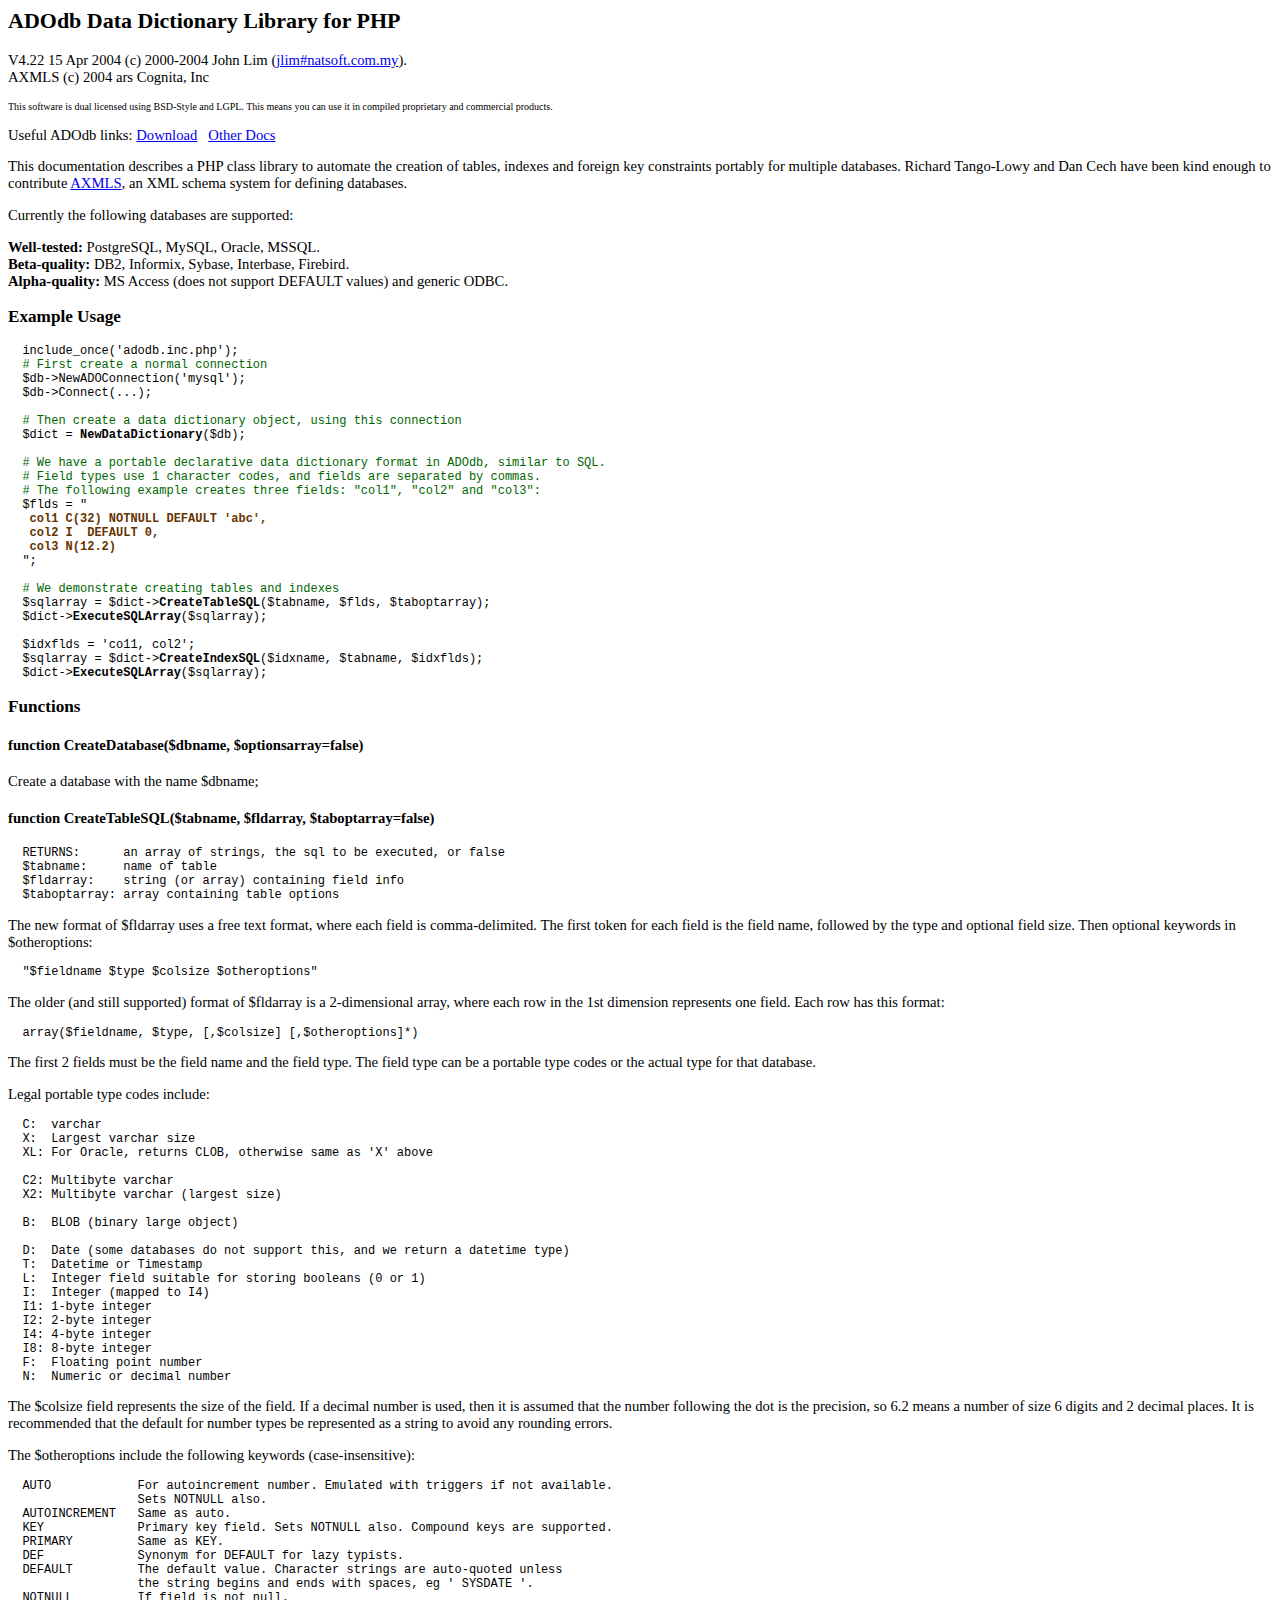
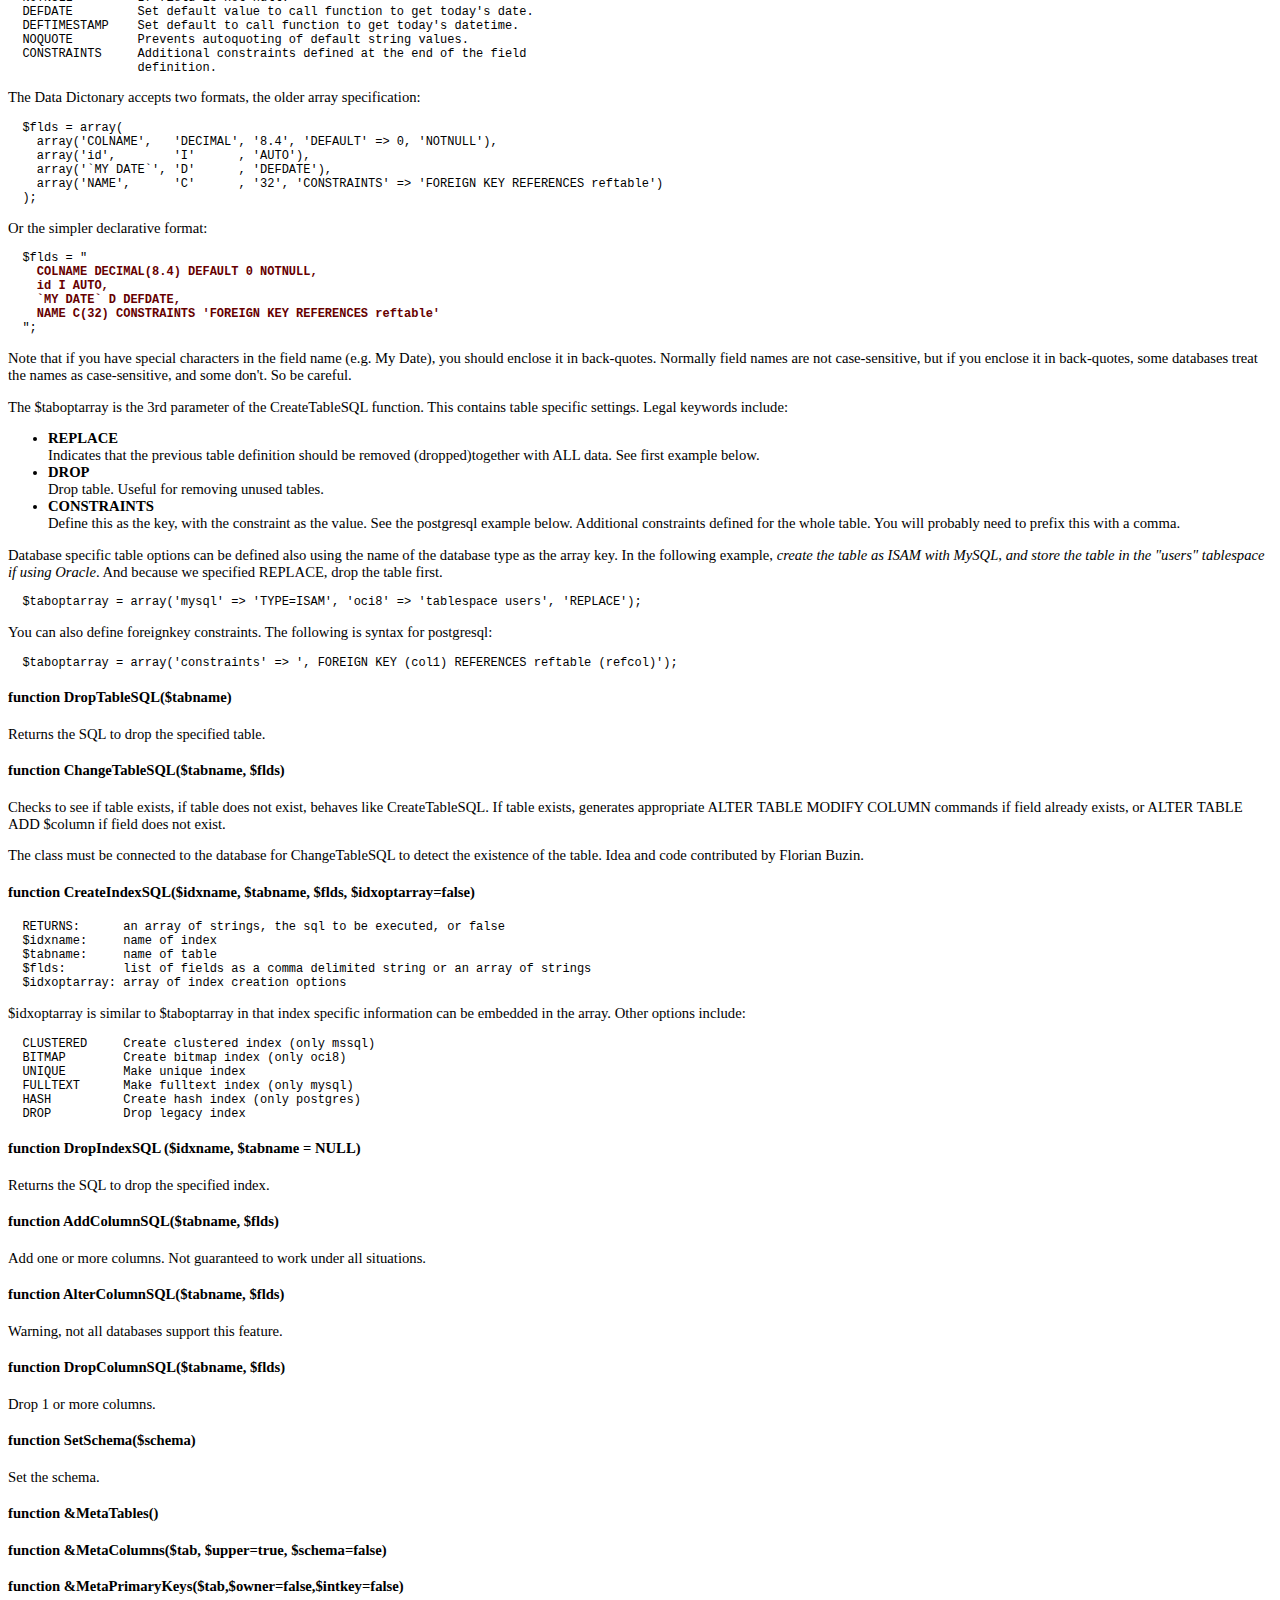
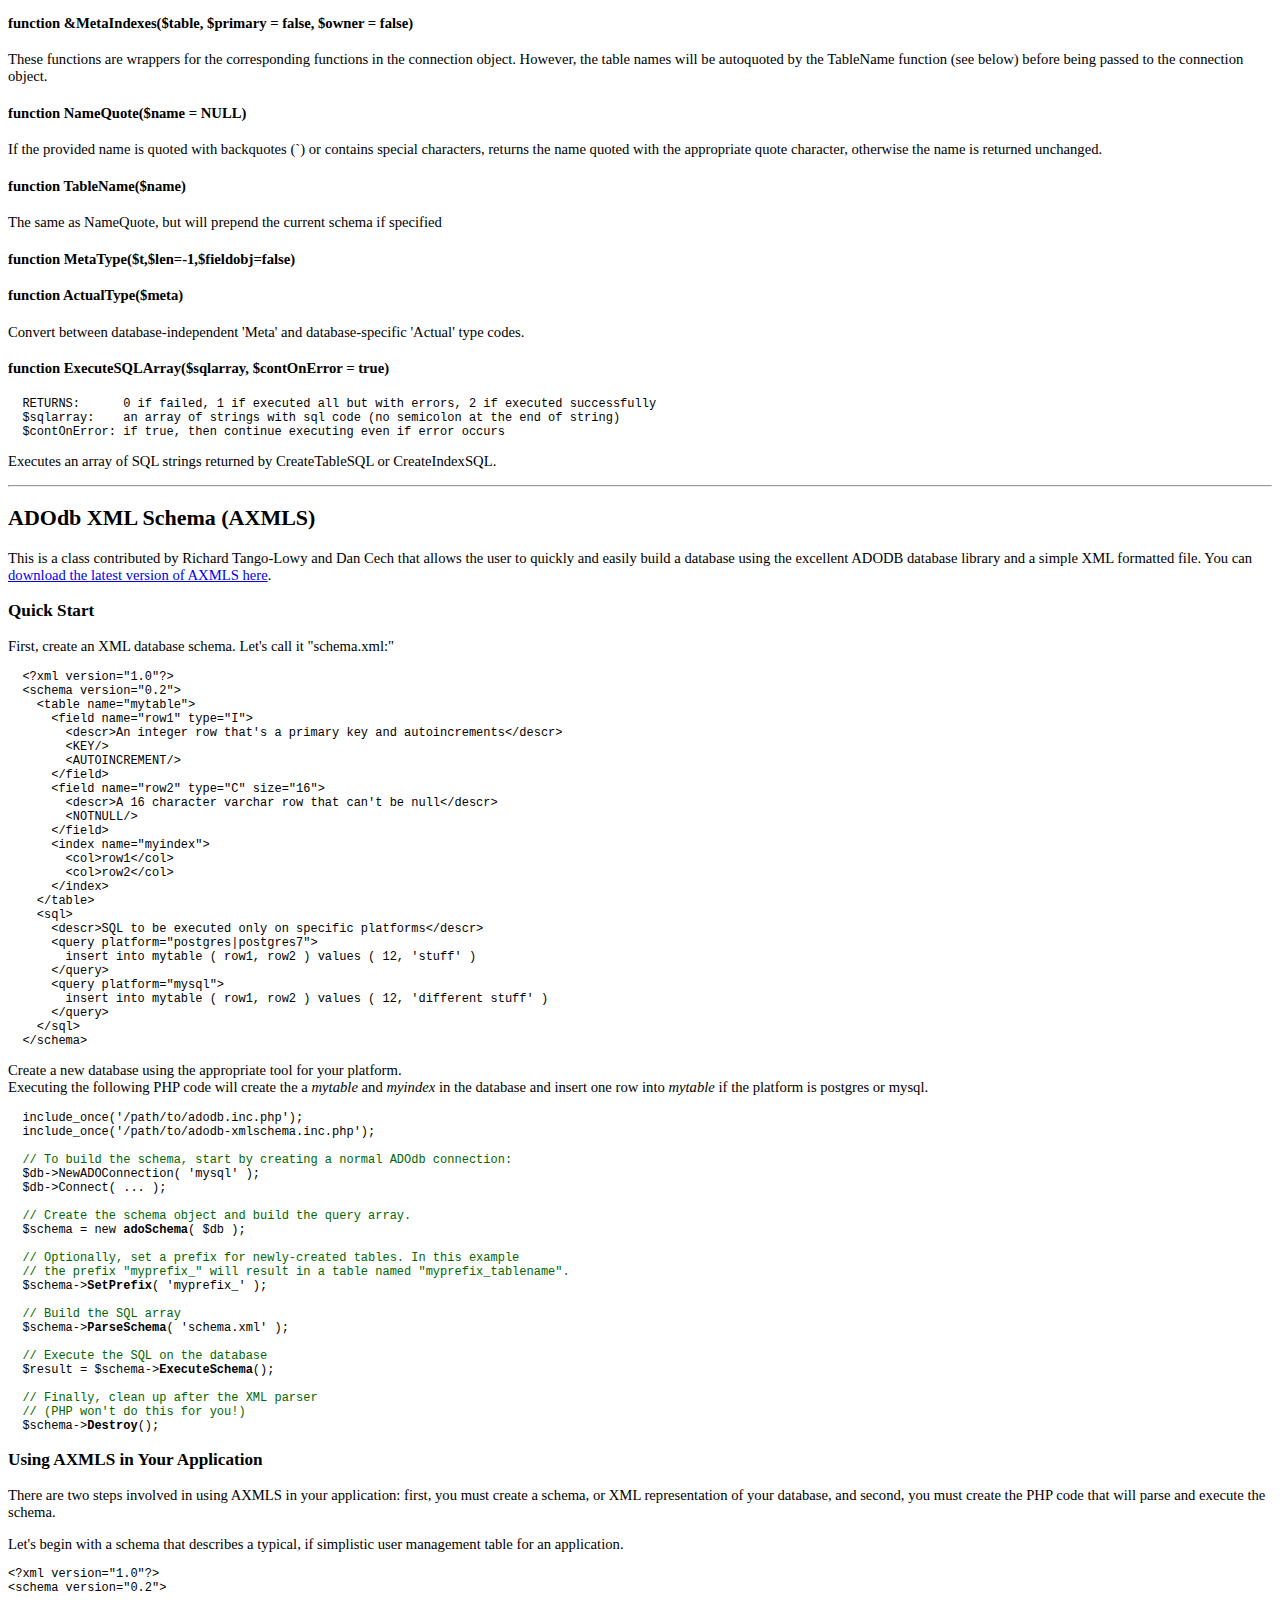
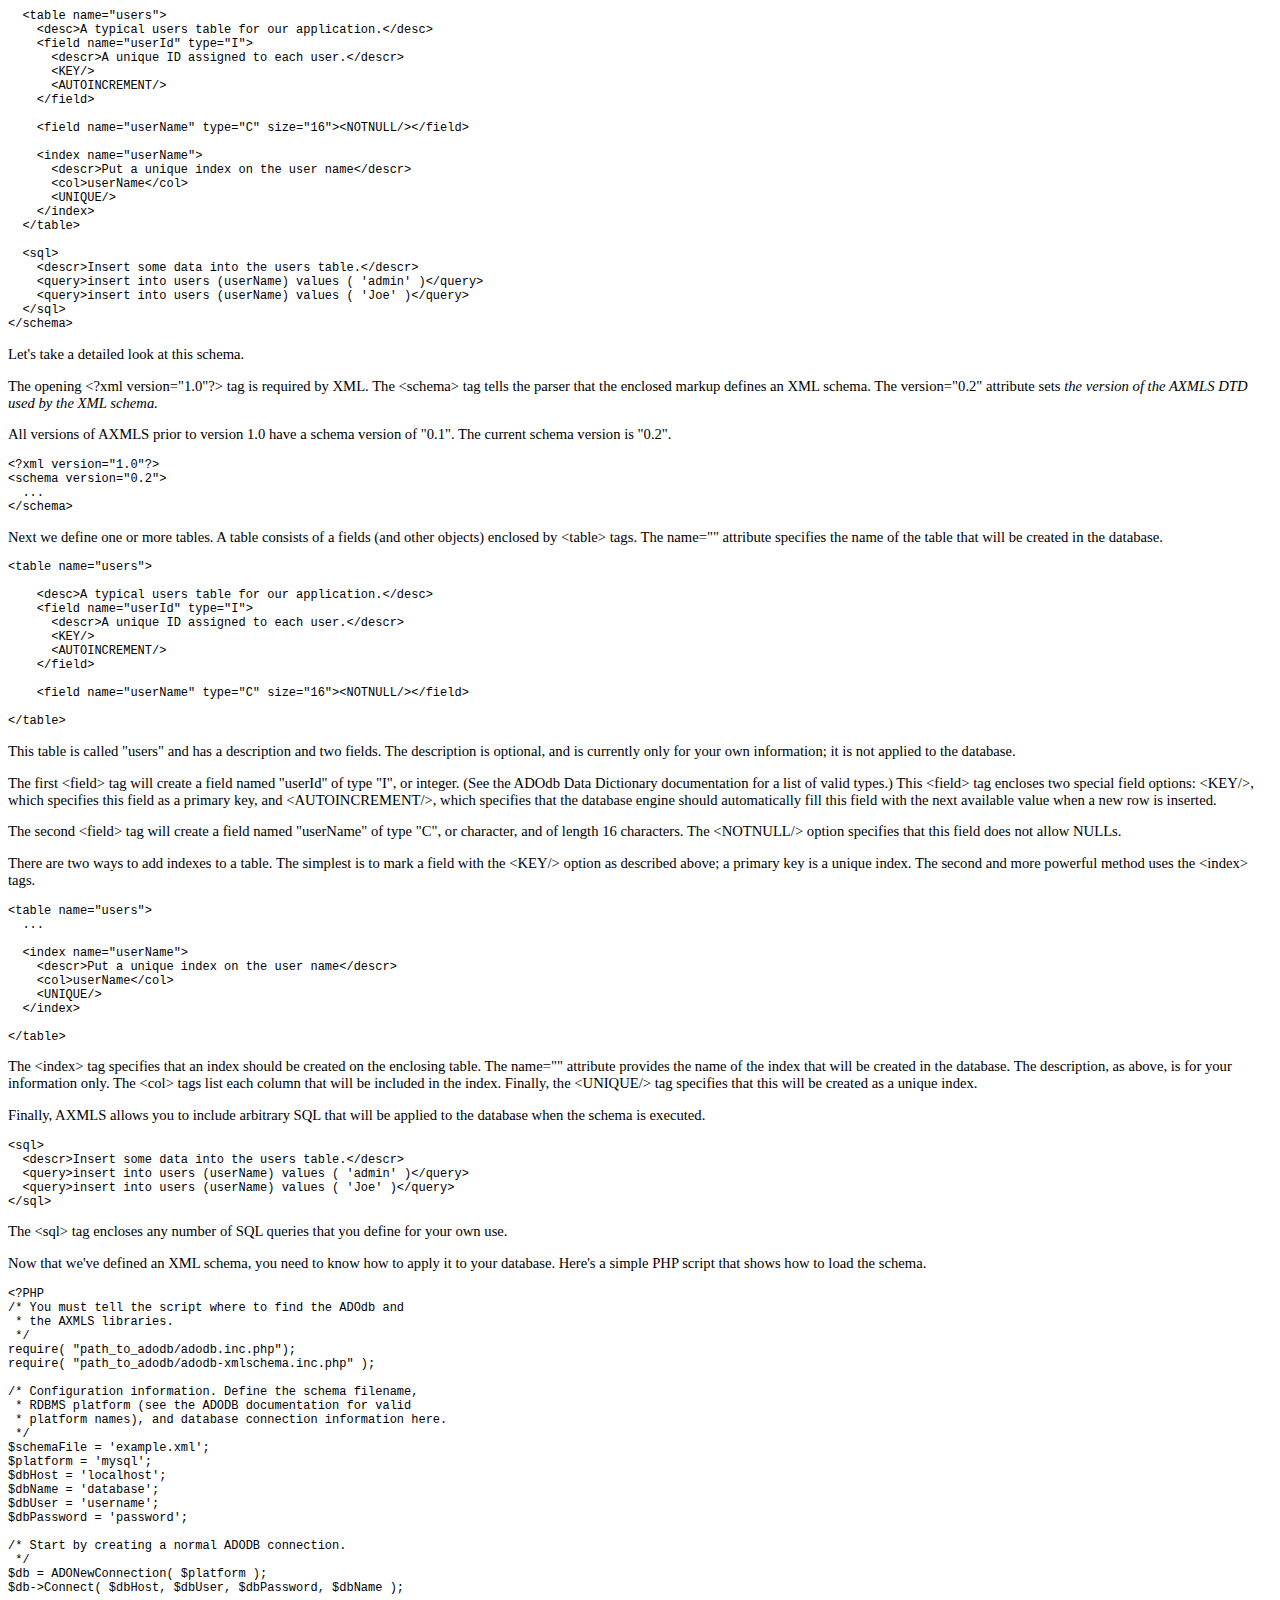
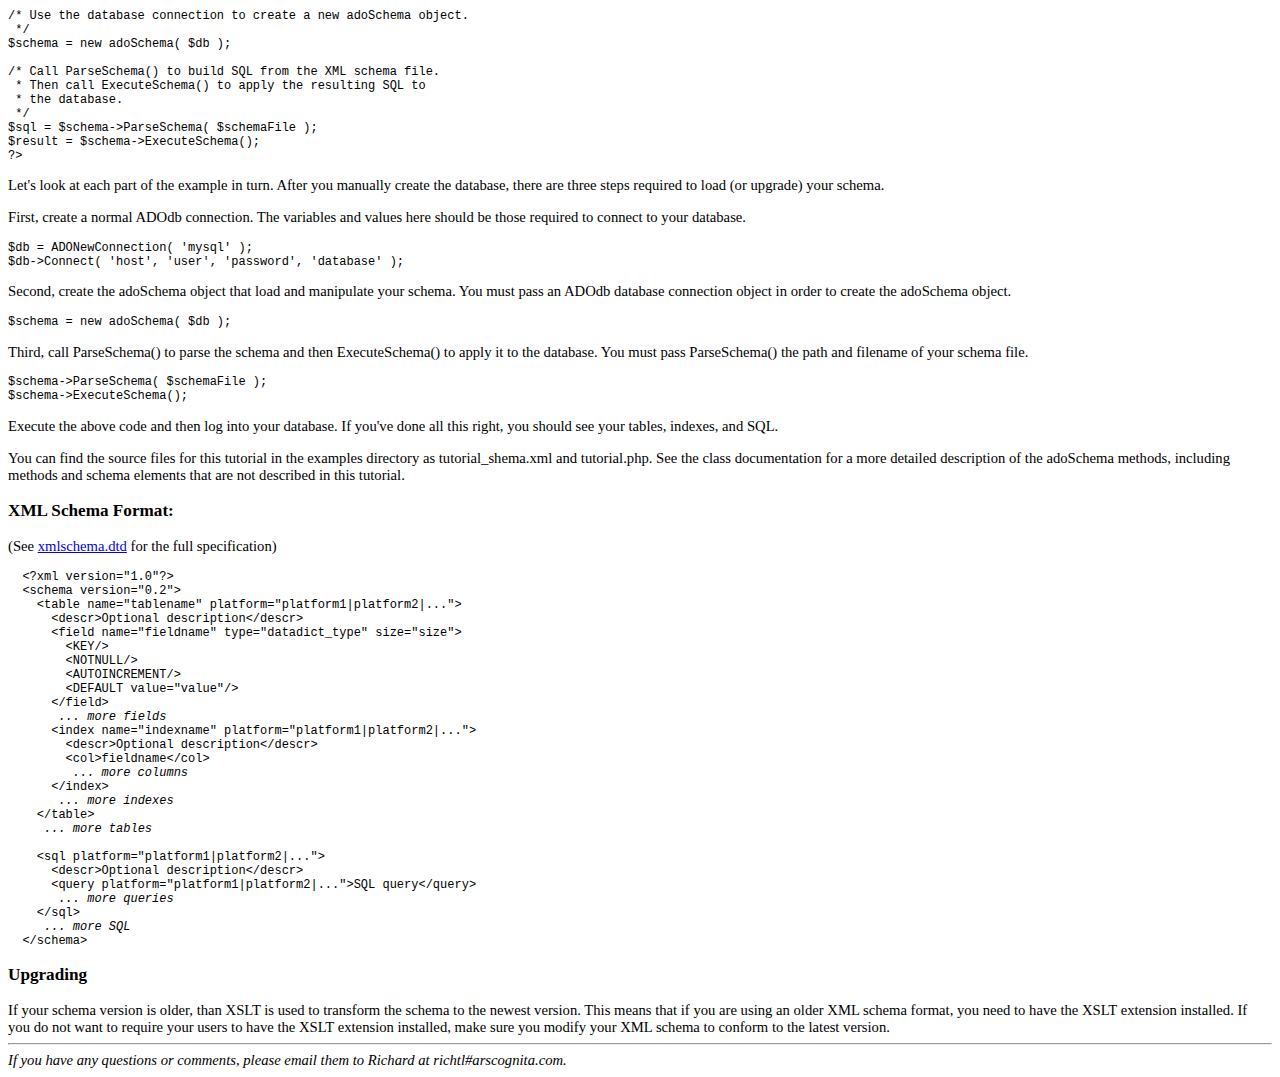
<file: ADOdb/docs/docs-datadict.htm>
<html>
  <head>
    <title>ADODB Data Dictionary Manual</title>
    <meta http-equiv="Content-Type" content="text/html; charset=iso-8859-1">
    <style type="text/css">
      body, td {
        /*font-family: Arial, Helvetica, sans-serif;*/
        font-size: 11pt;
      }
      pre {
        font-size: 9pt;
      }
      .toplink {
        font-size: 8pt;
      }
    </style>
  </head>	
  <body bgcolor="#FFFFFF">

<h2>ADOdb Data Dictionary Library for PHP</h2>
<p>V4.22 15 Apr 2004 (c) 2000-2004 John Lim (<a href="mailto:jlim#natsoft.com.my">jlim#natsoft.com.my</a>).<br> AXMLS (c) 2004 ars Cognita, Inc</p>
<p><font size="1">This software is dual licensed using BSD-Style and LGPL. This means you can use it in compiled proprietary and commercial products.</font></p>
<p>Useful ADOdb links:  <a href=http://php.weblogs.com/adodb?dd=1>Download</a> &nbsp; <a href=http://php.weblogs.com/adodb_manual?dd=1>Other Docs</a></p>

<p>This documentation describes a PHP class library to automate the creation of tables, 
  indexes and foreign key constraints portably for multiple databases. Richard Tango-Lowy and Dan Cech
  have been kind enough to contribute <a href=#xmlschema>AXMLS</a>, an XML schema system for defining databases.</p>

<p>Currently the following databases are supported:</p>
<p>
  <b>Well-tested:</b> PostgreSQL, MySQL, Oracle, MSSQL.<br />
  <b>Beta-quality:</b> DB2, Informix, Sybase, Interbase, Firebird.<br />
  <b>Alpha-quality:</b> MS Access (does not support DEFAULT values) and generic ODBC.
</p>

<h3>Example Usage</h3>
<pre>
  include_once('adodb.inc.php');
  <font color="#006600"># First create a normal connection</font>
  $db->NewADOConnection('mysql');
  $db->Connect(...);

  <font color="#006600"># Then create a data dictionary object, using this connection</font>
  $dict = <strong>NewDataDictionary</strong>($db);

  <font color="#006600"># We have a portable declarative data dictionary format in ADOdb, similar to SQL.
  # Field types use 1 character codes, and fields are separated by commas.
  # The following example creates three fields: "col1", "col2" and "col3":</font>
  $flds = " 
  <font color="#663300"><strong> col1 C(32) NOTNULL DEFAULT 'abc',
   col2 I  DEFAULT 0,
   col3 N(12.2)</strong></font>
  ";

  <font color="#006600"># We demonstrate creating tables and indexes</font>
  $sqlarray = $dict-><strong>CreateTableSQL</strong>($tabname, $flds, $taboptarray);
  $dict-><strong>ExecuteSQLArray</strong>($sqlarray);<br>
  $idxflds = 'co11, col2';
  $sqlarray = $dict-><strong>CreateIndexSQL</strong>($idxname, $tabname, $idxflds);
  $dict-><strong>ExecuteSQLArray</strong>($sqlarray);
</pre>

<h3>Functions</h3>

<h4>function CreateDatabase($dbname, $optionsarray=false)</h4>
<p>Create a database with the name $dbname;</p>

<h4>function CreateTableSQL($tabname, $fldarray, $taboptarray=false)</h4>
<pre>
  RETURNS:      an array of strings, the sql to be executed, or false
  $tabname:     name of table
  $fldarray:    string (or array) containing field info
  $taboptarray: array containing table options
</pre>
<p>The new format of $fldarray uses a free text format, where each field is comma-delimited.
The first token for each field is the field name, followed by the type and optional
field size. Then optional keywords in $otheroptions:</p>
<pre>  "$fieldname $type $colsize $otheroptions"</pre>
<p>The older (and still supported) format of $fldarray is a 2-dimensional array, where each row in the 1st dimension represents one field. Each row has this format:</p>
<pre>  array($fieldname, $type, [,$colsize] [,$otheroptions]*)</pre>

<p>The first 2 fields must be the field name and the field type. The field type can be a portable type codes or the actual type for that database.</p>
<p>Legal portable type codes include:</p>
<pre>
  C:  varchar
  X:  Largest varchar size 
  XL: For Oracle, returns CLOB, otherwise same as 'X' above

  C2: Multibyte varchar
  X2: Multibyte varchar (largest size)

  B:  BLOB (binary large object)

  D:  Date (some databases do not support this, and we return a datetime type)
  T:  Datetime or Timestamp
  L:  Integer field suitable for storing booleans (0 or 1)
  I:  Integer (mapped to I4)
  I1: 1-byte integer
  I2: 2-byte integer
  I4: 4-byte integer
  I8: 8-byte integer
  F:  Floating point number
  N:  Numeric or decimal number
</pre>
<p>The $colsize field represents the size of the field. If a decimal number is used, then it is assumed that the number following the dot is the precision, so 6.2 means a number of size 6 digits and 2 decimal places. It is recommended that the default for number types be represented as a string to avoid any rounding errors.</p>
<p>The $otheroptions include the following keywords (case-insensitive):</p>
<pre>
  AUTO            For autoincrement number. Emulated with triggers if not available.
                  Sets NOTNULL also.
  AUTOINCREMENT   Same as auto.
  KEY             Primary key field. Sets NOTNULL also. Compound keys are supported.
  PRIMARY         Same as KEY.
  DEF             Synonym for DEFAULT for lazy typists.
  DEFAULT         The default value. Character strings are auto-quoted unless
                  the string begins and ends with spaces, eg ' SYSDATE '.
  NOTNULL         If field is not null.
  DEFDATE         Set default value to call function to get today's date.
  DEFTIMESTAMP    Set default to call function to get today's datetime.
  NOQUOTE         Prevents autoquoting of default string values.
  CONSTRAINTS     Additional constraints defined at the end of the field
                  definition.
</pre>
<p>The Data Dictonary accepts two formats, the older array specification:</p>
<pre>
  $flds = array(
    array('COLNAME',   'DECIMAL', '8.4', 'DEFAULT' => 0, 'NOTNULL'),
    array('id',        'I'      , 'AUTO'),
    array('`MY DATE`', 'D'      , 'DEFDATE'),
    array('NAME',      'C'      , '32', 'CONSTRAINTS' => 'FOREIGN KEY REFERENCES reftable')
  );
</pre>
<p>Or the simpler declarative format:</p>
<pre>
  $flds = "<font color="#660000"><strong>
    COLNAME DECIMAL(8.4) DEFAULT 0 NOTNULL,
    id I AUTO,
    `MY DATE` D DEFDATE,
    NAME C(32) CONSTRAINTS 'FOREIGN KEY REFERENCES reftable'</strong></font>
  ";
</pre>
<p>Note that if you have special characters in the field name (e.g. My Date), you should enclose it in back-quotes. Normally field names are not case-sensitive, but if you enclose it in back-quotes, some databases treat the names as case-sensitive, and some don't. So be careful.</p>

<p>The $taboptarray is the 3rd parameter of the CreateTableSQL function. This contains table specific settings. Legal keywords include:</p>
<ul>
  <li><b>REPLACE</b><br />
    Indicates that the previous table definition should be removed (dropped)together with ALL data. See first example below.
  </li>
  <li><b>DROP</b><br />
    Drop table. Useful for removing unused tables.
  </li>
  <li><b>CONSTRAINTS</b><br />
    Define this as the key, with the constraint as the value. See the postgresql example below.
    Additional constraints defined for the whole table. You will probably need to prefix this with a comma.
  </li>
</ul>

<p>Database specific table options can be defined also using the name of the database type as the array key. In the following example, <em>create the table as ISAM with MySQL, and store the table in the &quot;users&quot; tablespace if using Oracle</em>. And because we specified REPLACE, drop the table first.</p>
<pre>  $taboptarray = array('mysql' => 'TYPE=ISAM', 'oci8' => 'tablespace users', 'REPLACE');</pre>

<p>You can also define foreignkey constraints. The following is syntax for postgresql:
<pre>  $taboptarray = array('constraints' => ', FOREIGN KEY (col1) REFERENCES reftable (refcol)');</pre>

<h4>function DropTableSQL($tabname)</h4>
<p>Returns the SQL to drop the specified table.</p>

<h4>function ChangeTableSQL($tabname, $flds)</h4>
<p>Checks to see if table exists, if table does not exist, behaves like CreateTableSQL. 
  If table exists, generates appropriate ALTER TABLE MODIFY COLUMN commands if 
  field already exists, or ALTER TABLE ADD $column if field does not exist.</p>
<p>The class must be connected to the database for ChangeTableSQL to detect the 
  existence of the table. Idea and code contributed by Florian Buzin.</p>

<h4>function CreateIndexSQL($idxname, $tabname, $flds, $idxoptarray=false)</h4>
<pre>
  RETURNS:      an array of strings, the sql to be executed, or false
  $idxname:     name of index
  $tabname:     name of table
  $flds:        list of fields as a comma delimited string or an array of strings
  $idxoptarray: array of index creation options
</pre>
<p>$idxoptarray is similar to $taboptarray in that index specific information can be embedded in the array. Other options include:</p>
<pre>
  CLUSTERED     Create clustered index (only mssql)
  BITMAP        Create bitmap index (only oci8)
  UNIQUE        Make unique index
  FULLTEXT      Make fulltext index (only mysql)
  HASH          Create hash index (only postgres)
  DROP          Drop legacy index
</pre>

<h4>function DropIndexSQL ($idxname, $tabname = NULL)</h4>
<p>Returns the SQL to drop the specified index.</p>

<h4>function AddColumnSQL($tabname, $flds)</h4>
<p>Add one or more columns. Not guaranteed to work under all situations.</p>

<h4>function AlterColumnSQL($tabname, $flds)</h4>
<p>Warning, not all databases support this feature.</p>

<h4>function DropColumnSQL($tabname, $flds)</h4>
<p>Drop 1 or more columns.</p>

<h4>function SetSchema($schema)</h4>
<p>Set the schema.</p>

<h4>function &amp;MetaTables()</h4>
<h4>function &amp;MetaColumns($tab, $upper=true, $schema=false)</h4>
<h4>function &amp;MetaPrimaryKeys($tab,$owner=false,$intkey=false)</h4>
<h4>function &amp;MetaIndexes($table, $primary = false, $owner = false)</h4>
<p>These functions are wrappers for the corresponding functions in the connection object.  However, the table names will be autoquoted by the TableName function (see below) before being passed to the connection object.</p>

<h4>function NameQuote($name = NULL)</h4>
<p>If the provided name is quoted with backquotes (`) or contains special characters, returns the name quoted with the appropriate quote character, otherwise the name is returned unchanged.</p>

<h4>function TableName($name)</h4>
<p>The same as NameQuote, but will prepend the current schema if specified</p>

<h4>function MetaType($t,$len=-1,$fieldobj=false)</h4>
<h4>function ActualType($meta)</h4>
<p>Convert between database-independent 'Meta' and database-specific 'Actual' type codes.</p>

<h4>function ExecuteSQLArray($sqlarray, $contOnError = true)</h4>
<pre>
  RETURNS:      0 if failed, 1 if executed all but with errors, 2 if executed successfully
  $sqlarray:    an array of strings with sql code (no semicolon at the end of string)
  $contOnError: if true, then continue executing even if error occurs
</pre>
<p>Executes an array of SQL strings returned by CreateTableSQL or CreateIndexSQL.</p>

<hr />

<a name=xmlschema></a>
<h2>ADOdb XML Schema (AXMLS)</h2>
<p>This is a class contributed by Richard Tango-Lowy and Dan Cech that allows the user to quickly
and easily build a database using the excellent ADODB database library and a simple XML formatted file.
You can <a href=http://sourceforge.net/projects/adodb-xmlschema/>download the latest version of AXMLS here</a>.</p>

<h3>Quick Start</h3>
<p>First, create an XML database schema. Let's call it "schema.xml:"</p>
<pre>
  &lt;?xml version="1.0"?&gt;
  &lt;schema version=&quot;0.2&quot;&gt;
    &lt;table name="mytable"&gt;
      &lt;field name="row1" type="I"&gt;
        &lt;descr&gt;An integer row that's a primary key and autoincrements&lt;/descr&gt;
        &lt;KEY/&gt;
        &lt;AUTOINCREMENT/&gt;
      &lt;/field&gt;
      &lt;field name="row2" type="C" size="16"&gt;
        &lt;descr&gt;A 16 character varchar row that can't be null&lt;/descr&gt;
        &lt;NOTNULL/&gt;
      &lt;/field&gt;
      &lt;index name=&quot;myindex&quot;&gt;
        &lt;col&gt;row1&lt;/col&gt;
        &lt;col&gt;row2&lt;/col&gt;
      &lt;/index&gt;
    &lt;/table&gt;
    &lt;sql&gt;
      &lt;descr&gt;SQL to be executed only on specific platforms&lt;/descr&gt;
      &lt;query platform="postgres|postgres7"&gt;
        insert into mytable ( row1, row2 ) values ( 12, 'stuff' )
      &lt;/query&gt;
      &lt;query platform="mysql"&gt;
        insert into mytable ( row1, row2 ) values ( 12, 'different stuff' )
      &lt;/query&gt;
    &lt;/sql&gt;
  &lt;/schema&gt;
</pre>

<p>Create a new database using the appropriate tool for your platform.<br />
Executing the following PHP code will create the a <i>mytable</i> and <i>myindex</i>
in the database and insert one row into <i>mytable</i> if the platform is postgres or mysql.</p>

<pre>
  include_once('/path/to/adodb.inc.php');
  include_once('/path/to/adodb-xmlschema.inc.php');

  <font color="#006600">// To build the schema, start by creating a normal ADOdb connection:</font>
  $db->NewADOConnection( 'mysql' );
  $db->Connect( ... );

  <font color="#006600">// Create the schema object and build the query array.</font>
  $schema = new <b>adoSchema</b>( $db );

  <font color="#006600">// Optionally, set a prefix for newly-created tables. In this example
  // the prefix "myprefix_" will result in a table named "myprefix_tablename".</font>
  $schema-><b>SetPrefix</b>( 'myprefix_' );

  <font color="#006600">// Build the SQL array</font>
  $schema-><b>ParseSchema</b>( 'schema.xml' );

  <font color="#006600">// Execute the SQL on the database</font>
  $result = $schema-><b>ExecuteSchema</b>();

  <font color="#006600">// Finally, clean up after the XML parser
  // (PHP won't do this for you!)</font>
  $schema-><b>Destroy</b>();
</pre>


<h3>Using AXMLS in Your 
			Application</h3>
	
	<p>
There are two steps involved in using 
				AXMLS in your application: first, 
				you must create a schema, or XML representation of your 
				database, and second, you must create the PHP code that will 
				parse and execute the schema.</p>
		<p>Let's begin with a schema that describes a typical, if simplistic 
			user management table for an application.</p>
		<pre class="listing"><pre>
&lt;?xml version=&quot;1.0&quot;?&gt;
&lt;schema version=&quot;0.2&quot;&gt;

  &lt;table name=&quot;users&quot;&gt;
    &lt;desc&gt;A typical users table for our application.&lt;/desc&gt;
    &lt;field name=&quot;userId&quot; type=&quot;I&quot;&gt;
      &lt;descr&gt;A unique ID assigned to each user.&lt;/descr&gt;
      &lt;KEY/&gt;
      &lt;AUTOINCREMENT/&gt;
    &lt;/field&gt;
    
    &lt;field name=&quot;userName&quot; type=&quot;C&quot; size=&quot;16&quot;&gt;&lt;NOTNULL/&gt;&lt;/field&gt;
    
    &lt;index name=&quot;userName&quot;&gt;
      &lt;descr&gt;Put a unique index on the user name&lt;/descr&gt;
      &lt;col&gt;userName&lt;/col&gt;
      &lt;UNIQUE/&gt;
    &lt;/index&gt;
  &lt;/table&gt;
  
  &lt;sql&gt;
    &lt;descr&gt;Insert some data into the users table.&lt;/descr&gt;
    &lt;query&gt;insert into users (userName) values ( 'admin' )&lt;/query&gt;
    &lt;query&gt;insert into users (userName) values ( 'Joe' )&lt;/query&gt;
  &lt;/sql&gt;
&lt;/schema&gt;			
</pre></pre>
		<p>Let's take a detailed look at this schema.</p>
		<p>The opening &lt;?xml version=&quot;1.0&quot;?&gt; tag is 
					required by XML. The &lt;schema&gt; tag 
					tells the parser that the enclosed markup defines an XML 
					schema. The version=&quot;0.2&quot; attribute sets 
					<em>the version of the AXMLS DTD used by the XML 
					schema.</em> <p>All versions of AXMLS prior 
					to version 1.0 have a schema version of &quot;0.1&quot;. The current 
					schema version is &quot;0.2&quot;.</p></p>
				<pre class="listing"><pre>
&lt;?xml version=&quot;1.0&quot;?&gt;
&lt;schema version=&quot;0.2&quot;&gt;
  ...
&lt;/schema&gt;
</pre></pre>
			<p>Next we define one or more tables. A table consists of a 
					fields (and other objects) enclosed by 
					&lt;table&gt; tags. The 
					name=&quot;&quot; attribute specifies the name of 
					the table that will be created in the database.</p>
				<pre class="listing"><pre>
&lt;table name=&quot;users&quot;&gt;

    &lt;desc&gt;A typical users table for our application.&lt;/desc&gt;
    &lt;field name=&quot;userId&quot; type=&quot;I&quot;&gt;
      &lt;descr&gt;A unique ID assigned to each user.&lt;/descr&gt;
      &lt;KEY/&gt;
      &lt;AUTOINCREMENT/&gt;
    &lt;/field&gt;
    
    &lt;field name=&quot;userName&quot; type=&quot;C&quot; size=&quot;16&quot;&gt;&lt;NOTNULL/&gt;&lt;/field&gt;
    
&lt;/table&gt;
</pre></pre>
				<p>This table is called &quot;users&quot; and has a description and 
					two fields. The description is optional, and is currently 
					only for your own information; it is not applied to the 
					database.</p>
				<p>The first &lt;field&gt; tag will create 
					a field named &quot;userId&quot; of type &quot;I&quot;, or integer. (See the 
					ADOdb Data Dictionary 
					documentation for a list of valid types.) This 
					&lt;field&gt; tag encloses two special 
					field options: &lt;KEY/&gt;, which 
					specifies this field as a primary key, and 
					&lt;AUTOINCREMENT/&gt;, which specifies 
					that the database engine should automatically fill this 
					field with the next available value when a new row is 
					inserted.</p>
				<p>The second &lt;field&gt; tag will create 
					a field named &quot;userName&quot; of type &quot;C&quot;, or character, and of 
					length 16 characters. The &lt;NOTNULL/&gt; 
					option specifies that this field does not allow 
					NULLs.</p>
			<p>There are two ways to add indexes to a table. The 
					simplest is to mark a field with the 
					&lt;KEY/&gt; option as described above; a 
					primary key is a unique index. The second and more powerful 
					method uses the &lt;index&gt; tags.</p>
				<pre class="listing"><pre>
&lt;table name=&quot;users&quot;&gt;
  ...
    
  &lt;index name=&quot;userName&quot;&gt;
    &lt;descr&gt;Put a unique index on the user name&lt;/descr&gt;
    &lt;col&gt;userName&lt;/col&gt;
    &lt;UNIQUE/&gt;
  &lt;/index&gt;
    
&lt;/table&gt;
</pre></pre>
				<p>The &lt;index&gt; tag specifies that an 
					index should be created on the enclosing table. The 
					name=&quot;&quot; attribute provides the name of the 
					index that will be created in the database. The 
					description, as above, is for your information only. The 
					&lt;col&gt; tags list each column that 
					will be included in the index. Finally, the 
					&lt;UNIQUE/&gt; tag specifies that this 
					will be created as a unique index.</p>
			<p>Finally, AXMLS allows you to include arbitrary SQL that 
					will be applied to the database when the schema is 
					executed.</p>
				<pre class="listing"><pre>
&lt;sql&gt;
  &lt;descr&gt;Insert some data into the users table.&lt;/descr&gt;
  &lt;query&gt;insert into users (userName) values ( 'admin' )&lt;/query&gt;
  &lt;query&gt;insert into users (userName) values ( 'Joe' )&lt;/query&gt;
&lt;/sql&gt;
</pre></pre>
				<p>The &lt;sql&gt; tag encloses any number 
					of SQL queries that you define for your own use.</p>
		<p>Now that we've defined an XML schema, you need to know how to 
			apply it to your database. Here's a simple PHP script that shows 
			how to load the schema.</p>
		<p><pre class="listing"><pre>
&lt;?PHP
/* You must tell the script where to find the ADOdb and
 * the AXMLS libraries.
 */
require( &quot;path_to_adodb/adodb.inc.php&quot;);
require( &quot;path_to_adodb/adodb-xmlschema.inc.php&quot; );

/* Configuration information. Define the schema filename,
 * RDBMS platform (see the ADODB documentation for valid
 * platform names), and database connection information here.
 */
$schemaFile = 'example.xml';
$platform = 'mysql';
$dbHost = 'localhost';
$dbName = 'database';
$dbUser = 'username';
$dbPassword = 'password';

/* Start by creating a normal ADODB connection.
 */
$db = ADONewConnection( $platform );
$db-&gt;Connect( $dbHost, $dbUser, $dbPassword, $dbName );

/* Use the database connection to create a new adoSchema object.
 */
$schema = new adoSchema( $db );

/* Call ParseSchema() to build SQL from the XML schema file.
 * Then call ExecuteSchema() to apply the resulting SQL to 
 * the database.
 */
$sql = $schema-&gt;ParseSchema( $schemaFile );
$result = $schema-&gt;ExecuteSchema();
?&gt;
</pre></pre></p>
		<p>Let's look at each part of the example in turn. After you 
			manually create the database, there are three steps required to 
			load (or upgrade) your schema.</p>
		<p>First, create a normal ADOdb connection. The variables 
					and values here should be those required to connect to your 
					database.</p>
				<pre class="listing"><pre>
$db = ADONewConnection( 'mysql' );
$db-&gt;Connect( 'host', 'user', 'password', 'database' );
</pre></pre>
			<p>Second, create the adoSchema object that load and 
					manipulate your schema. You must pass an ADOdb database 
					connection object in order to create the adoSchema 
					object.</p>
				<pre class="listing"><pre>
$schema = new adoSchema( $db );
</pre></pre>
			<p>Third, call ParseSchema() to parse the 
					schema and then ExecuteSchema() to apply 
					it to the database. You must pass 
					ParseSchema() the path and filename of 
					your schema file.</p>
				<pre class="listing"><pre>
$schema-&gt;ParseSchema( $schemaFile ); 
$schema-&gt;ExecuteSchema(); 
</pre></pre>
		<p>Execute the above code and then log into your database. If you've 
			done all this right, you should see your tables, indexes, and 
			SQL.</p>
		<p>You can find the source files for this tutorial in the 
			examples directory as 
			tutorial_shema.xml and 
			tutorial.php. See the class documentation for 
			a more detailed description of the adoSchema methods, including 
			methods and schema elements that are not described in this 
			tutorial.</p>

<H3>XML Schema Format:</H3>
<P>(See <a href="xmlschema.dtd">xmlschema.dtd</a> for the full specification)</P>
<PRE>
  &lt;?xml version="1.0"?&gt;
  &lt;schema version=&quot;0.2&quot;&gt;
    &lt;table name="tablename" platform="platform1|platform2|..."&gt;
      &lt;descr&gt;Optional description&lt;/descr&gt;
      &lt;field name="fieldname" type="datadict_type" size="size"&gt;
        &lt;KEY/&gt;
        &lt;NOTNULL/&gt;
        &lt;AUTOINCREMENT/&gt;
        &lt;DEFAULT value="value"/&gt;
      &lt;/field&gt;
      <i> ... more fields</i>
      &lt;index name="indexname" platform="platform1|platform2|..."&gt;
        &lt;descr&gt;Optional description&lt;/descr&gt;
        &lt;col&gt;fieldname&lt;/col&gt;
        <i> ... more columns</i>
      &lt;/index&gt;
      <i> ... more indexes</i>
    &lt;/table&gt;
    <i> ... more tables</i>

    &lt;sql platform="platform1|platform2|..."&gt;
      &lt;descr&gt;Optional description&lt;/descr&gt;
      &lt;query platform="platform1|platform2|..."&gt;SQL query&lt;/query&gt;
      <i> ... more queries</i>
    &lt;/sql&gt;
    <i> ... more SQL</i>
  &lt;/schema&gt;
</pre>

<h3>Upgrading</h3>
If your schema version is older, than XSLT is used to transform the schema to the newest version. 
This means that if you are using an older XML schema format,  you need to have the XSLT extension installed.
If you do not want to require your users to have the XSLT extension installed, make sure you 
modify your XML schema to conform to the latest version.
<hr />

<address>If you have any questions or comments, please email them to Richard at richtl#arscognita.com.
</address>

</body>
</html>
</file>
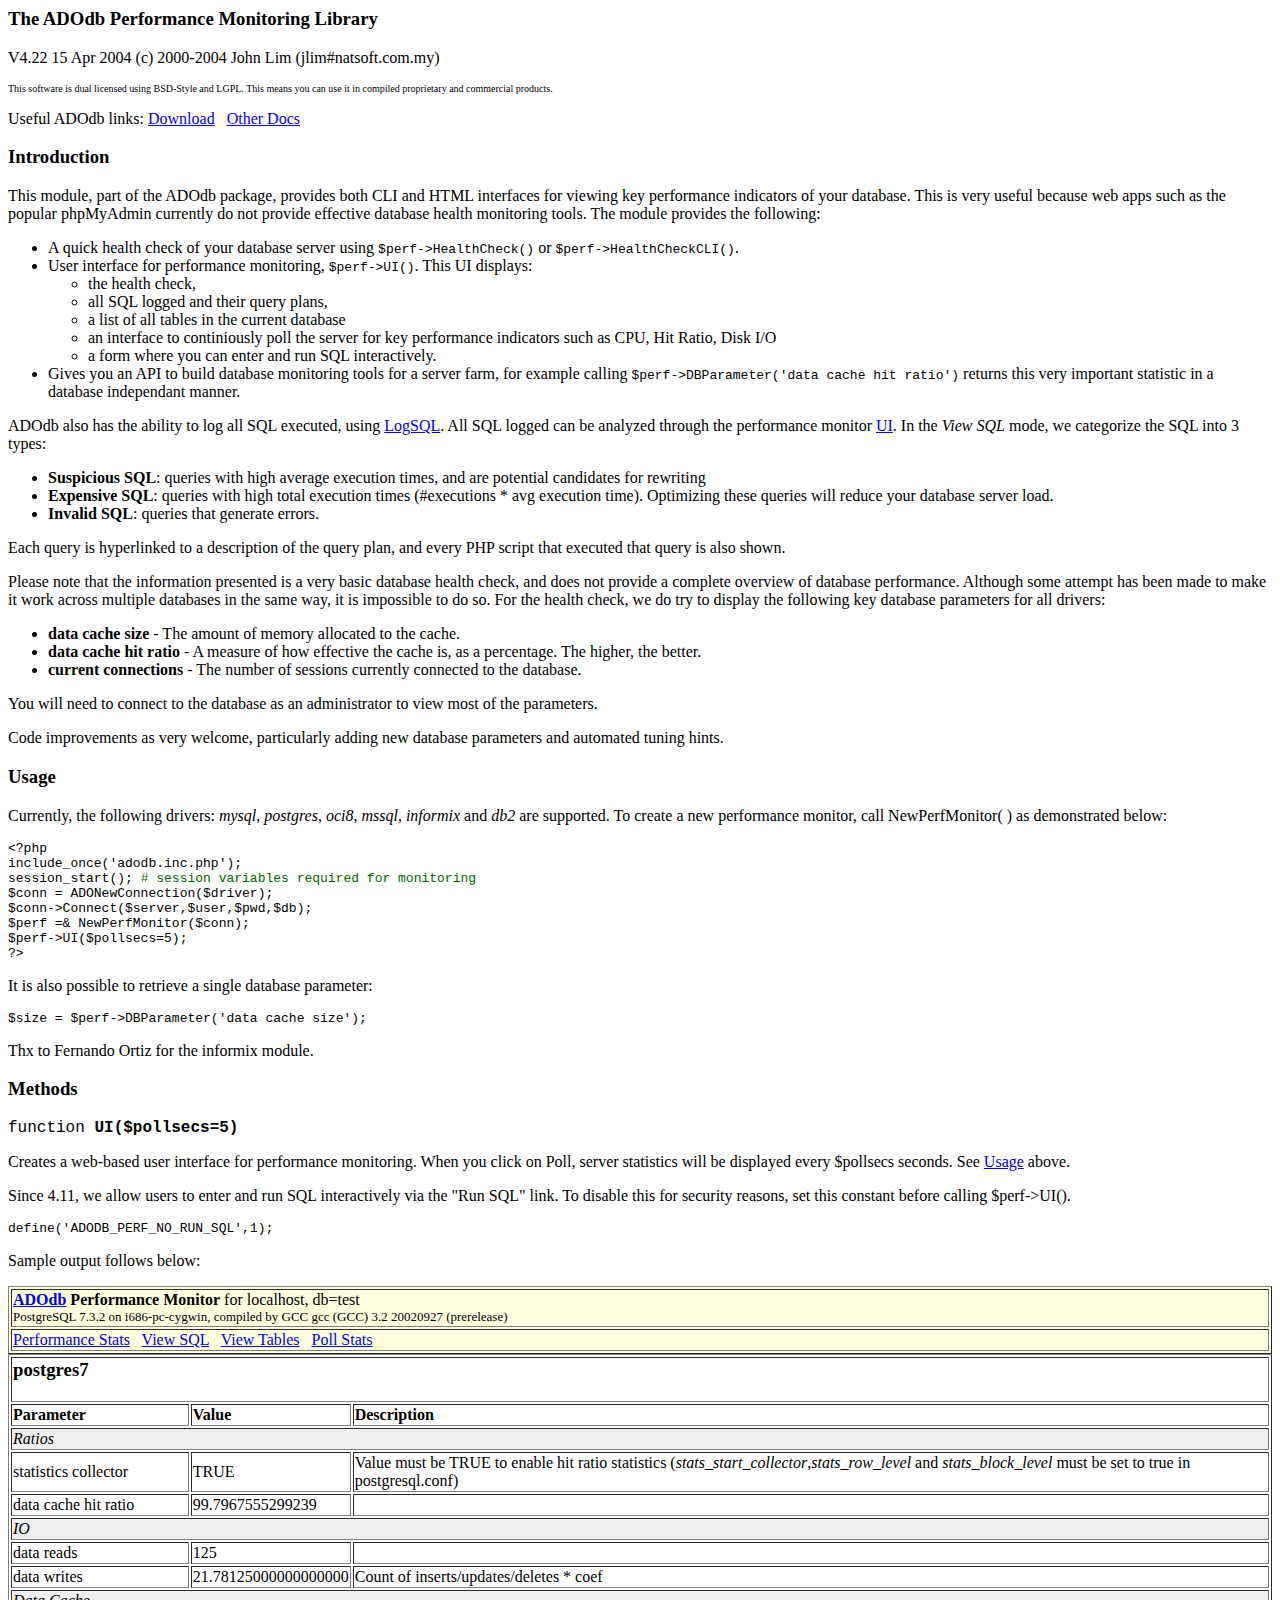
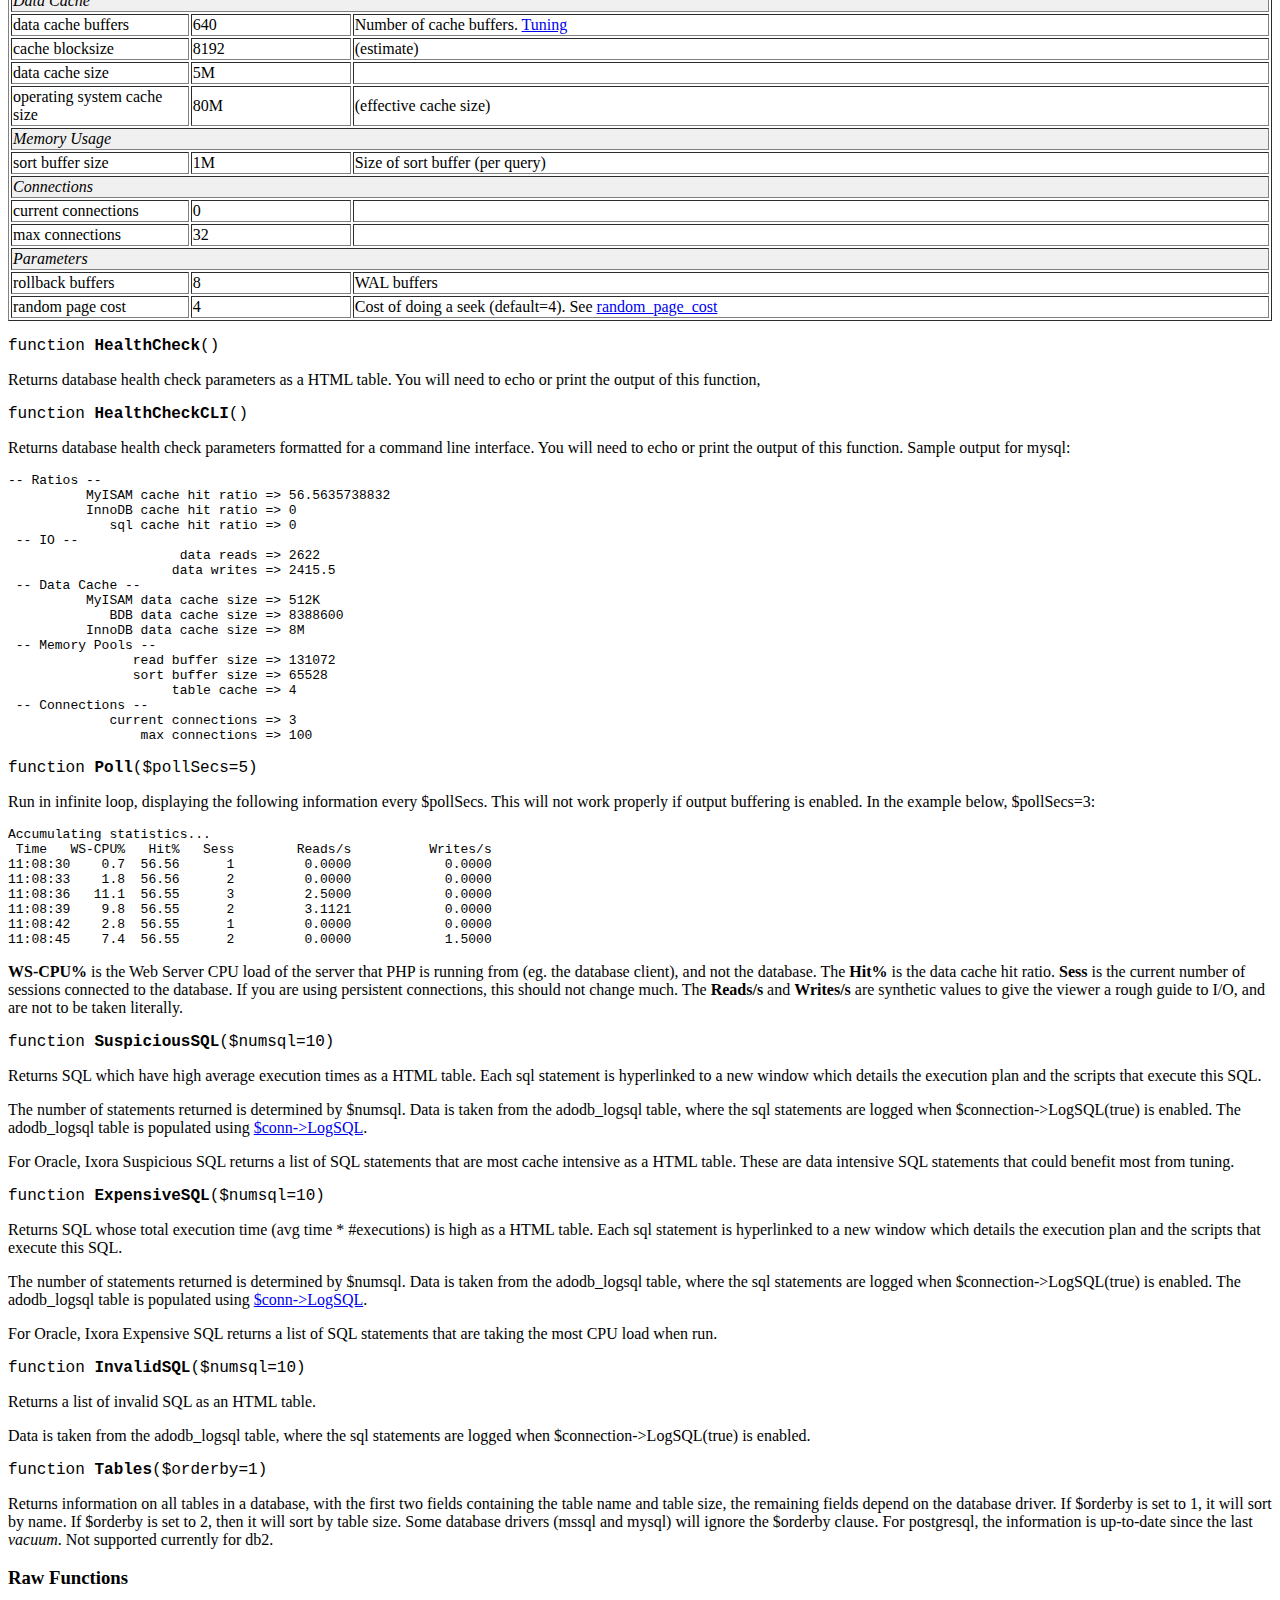
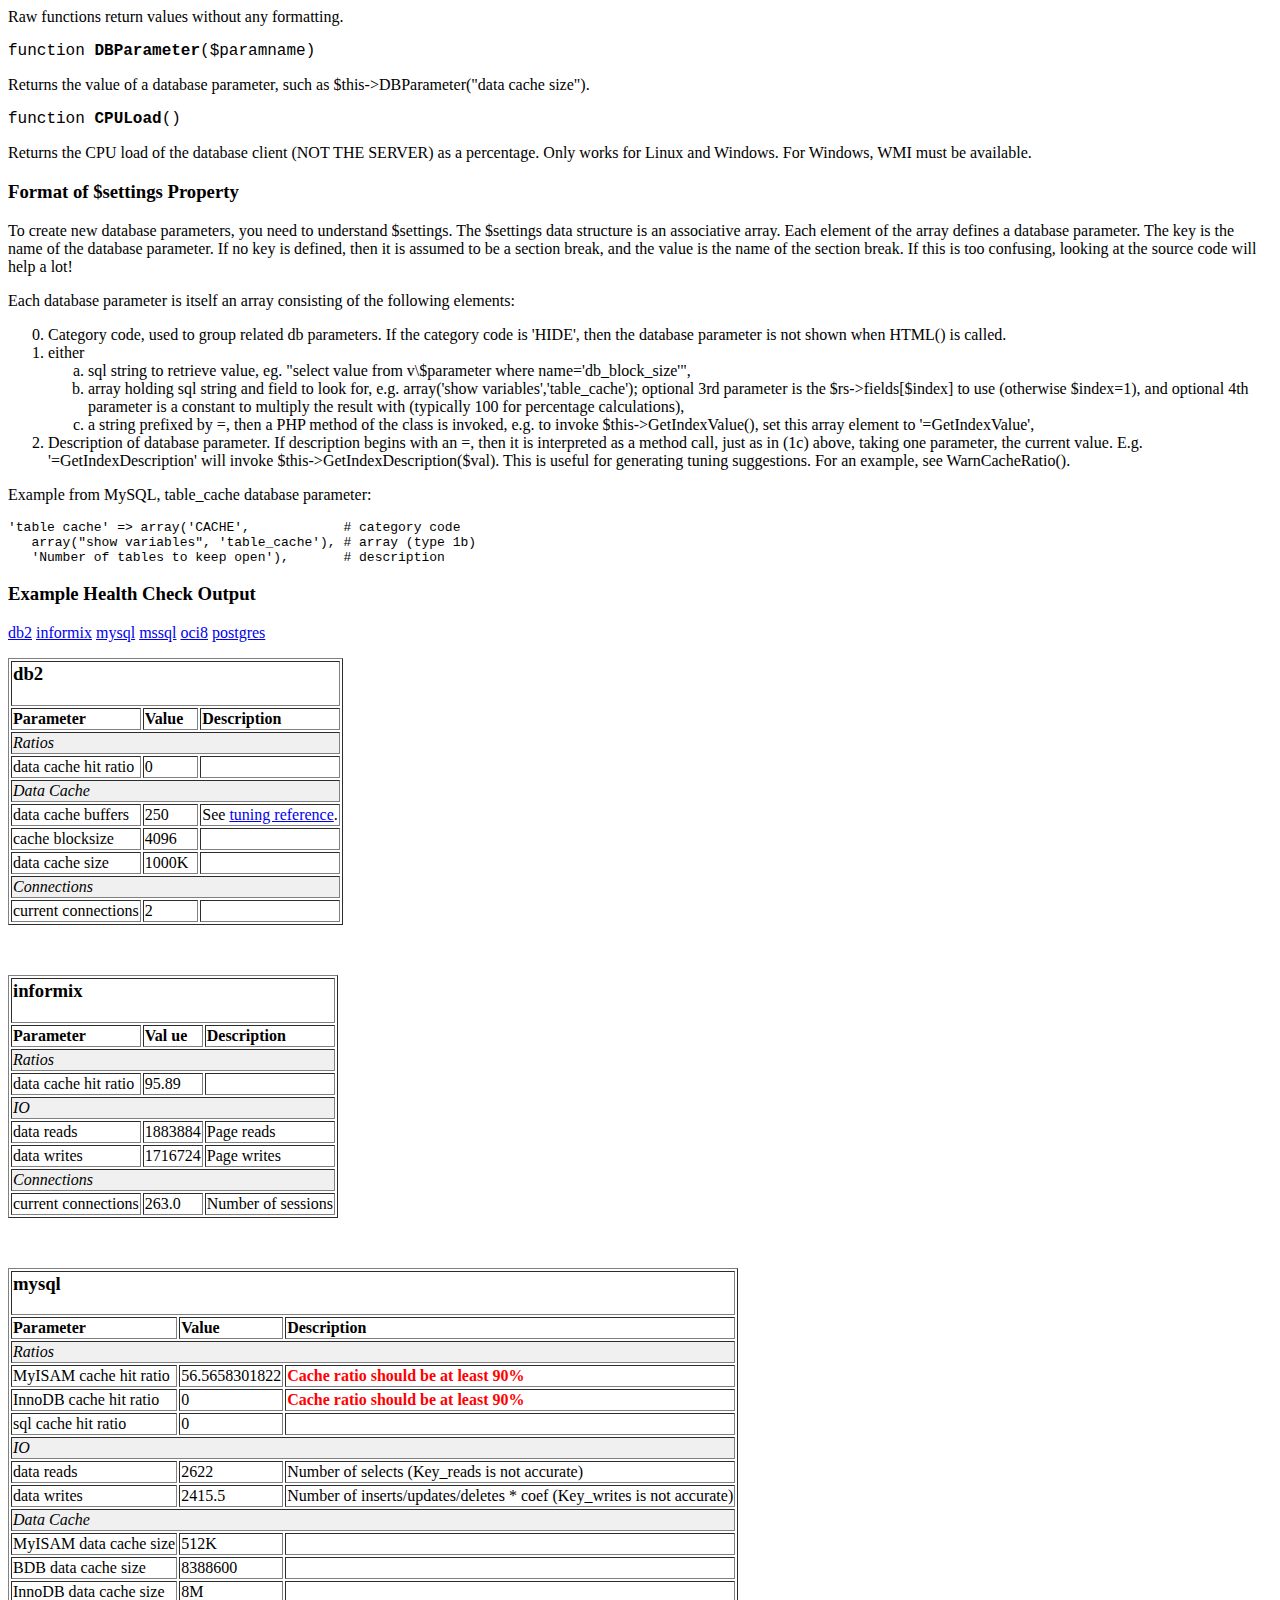
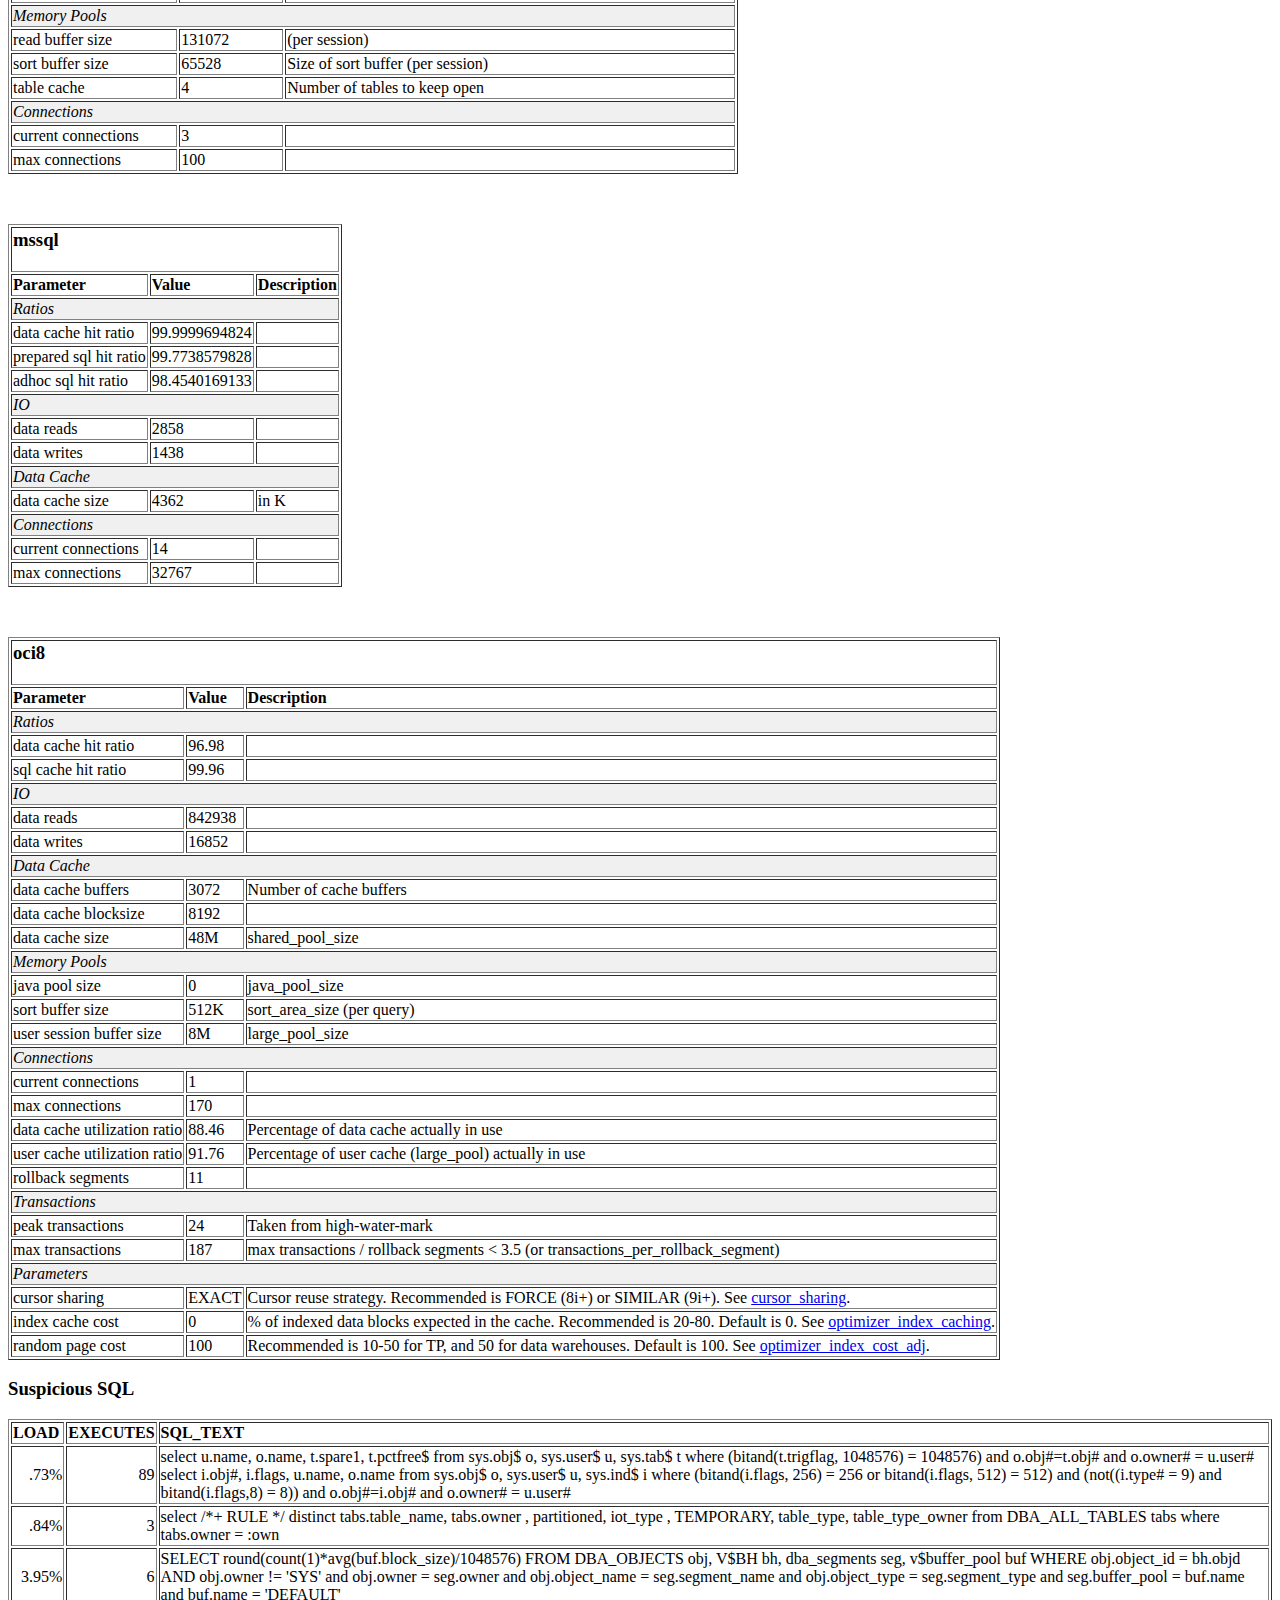
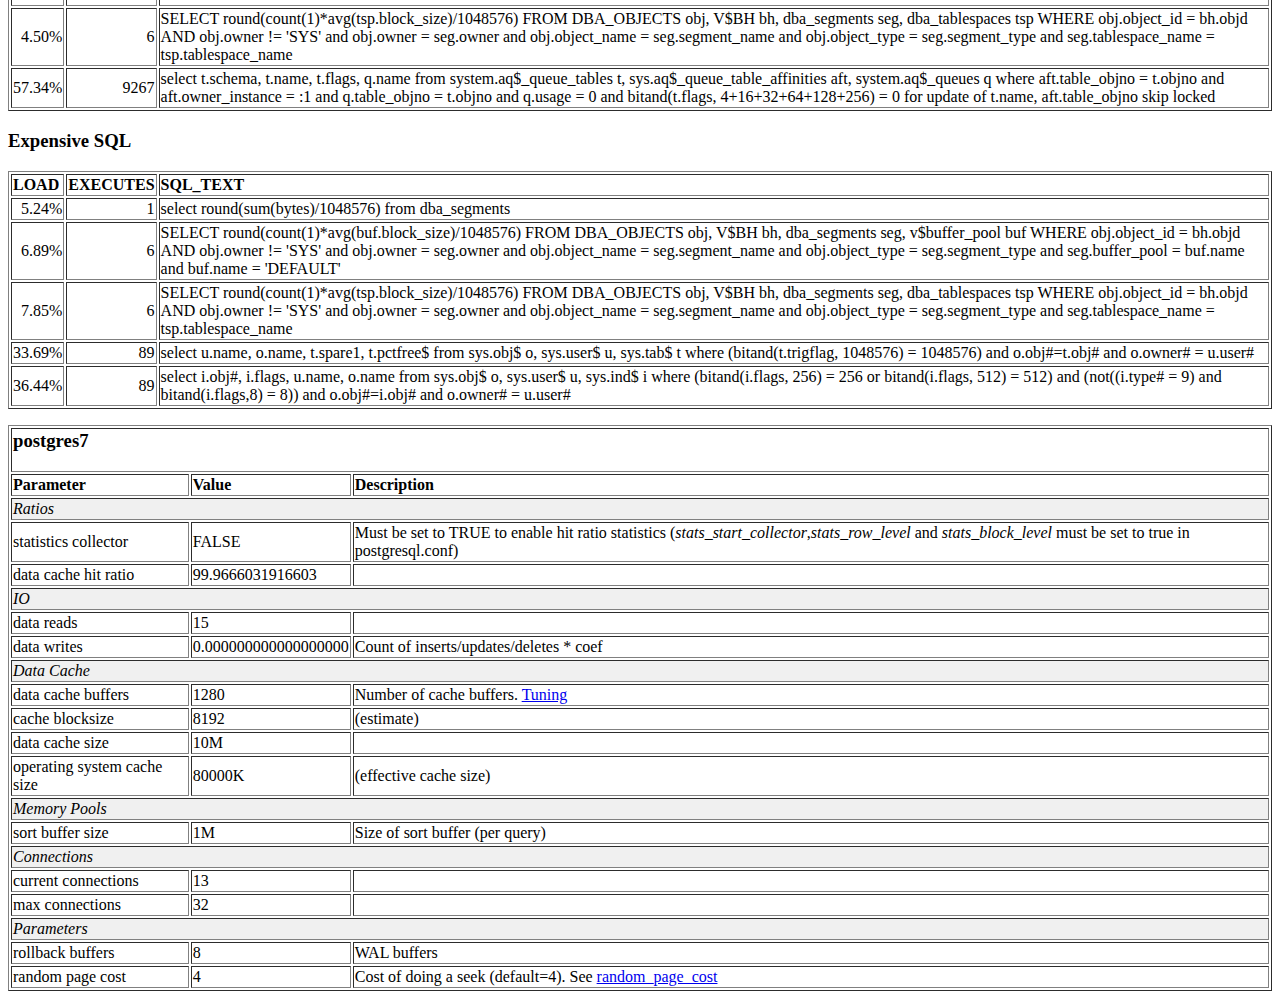
<file: ADOdb/docs/docs-perf.htm>
<!DOCTYPE HTML PUBLIC "-//W3C//DTD HTML 4.01 Transitional//EN">

<html>
<head>
	<title>ADOdb Performance Monitoring Library</title>
</head>

<body>
<h3>The ADOdb Performance Monitoring Library</h3>
<p>V4.22 15 Apr 2004 (c) 2000-2004 John Lim (jlim#natsoft.com.my)</p>
<p><font size="1">This software is dual licensed using BSD-Style and LGPL. This 
  means you can use it in compiled proprietary and commercial products.</font></p>
  <p>Useful ADOdb links:  <a href=http://php.weblogs.com/adodb?perf=1>Download</a> &nbsp; <a href=http://php.weblogs.com/adodb_manual?perf=1>Other Docs</a>
<h3>Introduction</h3>
<p>This module, part of the ADOdb package, provides both CLI and HTML interfaces 
  for viewing key performance indicators of your database. This is very useful 
  because web apps such as the popular phpMyAdmin currently do not provide effective 
  database health monitoring tools. The module provides the following: 
<ul>
  <li>A quick health check of your database server using <code>$perf->HealthCheck()</code> 
    or <code>$perf->HealthCheckCLI()</code>. 
  <li>User interface for performance monitoring, <code>$perf-&gt;UI()</code>. 
    This UI displays: 
    <ul>
      <li>the health check, </li>
      <li>all SQL logged and their query plans, </li>
      <li>a list of all tables in the current database</li>
      <li>an interface to continiously poll the server for key performance indicators 
        such as CPU, Hit Ratio, Disk I/O</li>
		<li>a form where you can enter and run SQL interactively.</li>
    </ul>
  <li>Gives you an API to build database monitoring tools for a server farm, for 
    example calling <code>$perf->DBParameter('data cache hit ratio')</code> returns 
    this very important statistic in a database independant manner. 
</ul>
<p>ADOdb also has the ability to log all SQL executed, using <a href=docs-adodb.htm#logsql>LogSQL</a>. 
  All SQL logged can be analyzed through the performance monitor <a href=#ui>UI</a>. 
  In the <i>View SQL</i> mode, we categorize the SQL into 3 types:
<ul>
  <li><b>Suspicious SQL</b>: queries with high average execution times, and are potential 
    candidates for rewriting</li>
  <li><b>Expensive SQL</b>: queries with high total execution times (#executions * avg 
    execution time). Optimizing these queries will reduce your database server 
    load.</li>
  <li><b>Invalid SQL</b>: queries that generate errors.</li>
</ul>
<p>Each query is hyperlinked to a description of the query plan, and every PHP 
  script that executed that query is also shown.</p>
<p>Please note that the information presented is a very basic database health 
  check, and does not provide a complete overview of database performance. Although 
  some attempt has been made to make it work across multiple databases in the 
  same way, it is impossible to do so. For the health check, we do try to display 
  the following key database parameters for all drivers:</p>
<ul>
  <li><b>data cache size</b> - The amount of memory allocated to the cache.</li>
  <li><b>data cache hit ratio</b> - A measure of how effective the cache is, as a percentage. 
  The higher, the better.</li>
  <li><b>current connections</b> - The number of sessions currently connected to the 
    database. </li>
</ul>
<p>You will need to connect to the database as an administrator to view most of 
  the parameters. </p>
<p>Code improvements as very welcome, particularly adding new database parameters 
  and automated tuning hints.</p><a name=usage></a>
<h3>Usage</h3>
<p>Currently, the following drivers: <em>mysql</em>, <em>postgres</em>, <em>oci8</em>, 
  <em>mssql</em>, <i>informix</i> and <em>db2</em> are supported. To create a 
  new performance monitor, call NewPerfMonitor( ) as demonstrated below: </p>
<pre>
&lt;?php
include_once('adodb.inc.php');
session_start(); <font color="#006600"># session variables required for monitoring</font>
$conn = ADONewConnection($driver);
$conn-&gt;Connect($server,$user,$pwd,$db);
$perf =&amp; NewPerfMonitor($conn);
$perf-&gt;UI($pollsecs=5);<font color="#006600"></font>
?>
</pre>
<p>It is also possible to retrieve a single database parameter:</p>
<pre>$size = $perf->DBParameter('data cache size');
</pre>
<p>
Thx to Fernando Ortiz for the informix module. 
<h3>Methods</h3><a name=ui></a>
<p><font face="Courier New, Courier, mono">function <b>UI($pollsecs=5)</b></font></p>
<p>Creates a web-based user interface for performance monitoring. When you click on Poll, 
server statistics will be displayed every $pollsecs seconds.  See <a href="#usage">Usage</a> 
  above. 
  <p>Since 4.11, we allow users to enter and run SQL interactively via the "Run SQL" link. To disable
  this for security reasons, set this constant before calling $perf->UI().
  <p>
    <pre>define('ADODB_PERF_NO_RUN_SQL',1);</pre>
  
 <p>Sample output follows below:</p>

<table border=1 width=100% bgcolor=lightyellow><tr>
    <td> <b><a href=http://php.weblogs.com/adodb?perf=1>ADOdb</a> Performance 
      Monitor</b> for localhost, db=test<br>
      <font size=-1>PostgreSQL 7.3.2 on i686-pc-cygwin, compiled by GCC gcc (GCC) 
      3.2 20020927 (prerelease)</font></tr>
	  <tr><td>
	<a href=#>Performance Stats</a> &nbsp; <a href=#>View SQL</a>
	 &nbsp; <a href=#>View Tables</a> &nbsp; <a href=#>Poll Stats</a></tr></table><table border=1 bgcolor=white><tr><td colspan=3><h3>postgres7</h3></td></tr><tr><td><b>Parameter</b></td><td><b>Value</b></td><td><b>Description</b></td></tr><tr bgcolor=#F0F0F0><td colspan=3><i>Ratios</i> &nbsp;</td></tr><tr><td>statistics collector</td><td>TRUE</td><td>Value must be TRUE to enable hit ratio statistics (<i>stats_start_collector</i>,<i>stats_row_level</i> and <i>stats_block_level</i> must be set to true in postgresql.conf)</td></tr>
<tr><td>data cache hit ratio</td><td>99.7967555299239</td><td>&nbsp;</td></tr>
<tr bgcolor=#F0F0F0><td colspan=3><i>IO</i> &nbsp;</td></tr><tr><td>data reads</td><td>125</td><td>&nbsp;  </td></tr>
<tr><td>data writes</td><td>21.78125000000000000</td><td>Count of inserts/updates/deletes * coef</td></tr>
<tr bgcolor=#F0F0F0><td colspan=3><i>Data Cache</i> &nbsp;</td></tr><tr><td>data cache buffers</td><td>640</td><td>Number of cache buffers. <a href=http://www.varlena.com/GeneralBits/Tidbits/perf.html#basic>Tuning</a></td></tr>
<tr><td>cache blocksize</td><td>8192</td><td>(estimate)</td></tr>
<tr><td>data cache size</td><td>5M</td><td>&nbsp;</td></tr>
<tr><td>operating system cache size</td><td>80M</td><td>(effective cache size)</td></tr>
<tr bgcolor=#F0F0F0><td colspan=3><i>Memory Usage</i> &nbsp;</td></tr><tr><td>sort buffer size</td><td>1M</td><td>Size of sort buffer (per query)</td></tr>
<tr bgcolor=#F0F0F0><td colspan=3><i>Connections</i> &nbsp;</td></tr><tr><td>current connections</td><td>0</td><td>&nbsp;</td></tr>
<tr><td>max connections</td><td>32</td><td>&nbsp;</td></tr>
<tr bgcolor=#F0F0F0><td colspan=3><i>Parameters</i> &nbsp;</td></tr><tr><td>rollback buffers</td><td>8</td><td>WAL buffers</td></tr>
<tr><td>random page cost</td><td>4</td><td>Cost of doing a seek (default=4). See <a href=http://www.varlena.com/GeneralBits/Tidbits/perf.html#less>random_page_cost</a></td></tr>
</table>
<p><font face="Courier New, Courier, mono">function <b>HealthCheck</b>()</font></p> 
<p>Returns database health check parameters as a HTML table. You will need to 
  echo or print the output of this function,</p>
<p><font face="Courier New, Courier, mono">function <b>HealthCheckCLI</b>()</font></p>
<p>Returns database health check parameters formatted for a command line interface. 
  You will need to echo or print the output of this function. Sample output for 
  mysql:</p>
<pre>
-- Ratios -- 
          MyISAM cache hit ratio => 56.5635738832 
          InnoDB cache hit ratio => 0 
             sql cache hit ratio => 0 
 -- IO -- 
                      data reads => 2622 
                     data writes => 2415.5 
 -- Data Cache -- 
          MyISAM data cache size => 512K 
             BDB data cache size => 8388600
          InnoDB data cache size => 8M
 -- Memory Pools -- 
                read buffer size => 131072 
                sort buffer size => 65528 
                     table cache => 4 
 -- Connections -- 
             current connections => 3
                 max connections => 100</pre>
<p><font face="Courier New, Courier, mono">function <b>Poll</b>($pollSecs=5) 
  </font> 
<p> Run in infinite loop, displaying the following information every $pollSecs. 
  This will not work properly if output buffering is enabled. 
  In the example below, $pollSecs=3:
<pre>
Accumulating statistics...
 Time   WS-CPU%   Hit%   Sess        Reads/s          Writes/s
11:08:30    0.7  56.56      1         0.0000            0.0000
11:08:33    1.8  56.56      2         0.0000            0.0000
11:08:36   11.1  56.55      3         2.5000            0.0000
11:08:39    9.8  56.55      2         3.1121            0.0000
11:08:42    2.8  56.55      1         0.0000            0.0000
11:08:45    7.4  56.55      2         0.0000            1.5000
</pre>
<p><b>WS-CPU%</b> is the Web Server CPU load of the server that PHP is running 
  from (eg. the database client), and not the database. The <b>Hit%</b> is the 
  data cache hit ratio. <b>Sess</b> is the current number of sessions connected 
  to the database. If you are using persistent connections, this should not change 
  much. The <b>Reads/s</b> and <b>Writes/s</b> are synthetic values to give the 
  viewer a rough guide to I/O, and are not to be taken literally. 
<p><font face="Courier New, Courier, mono">function <b>SuspiciousSQL</b>($numsql=10)</font></p>
<p>Returns SQL which have high average execution times as a HTML table. Each sql statement
is hyperlinked to a new window which details the execution plan and the scripts that execute this SQL.
<p> The number of statements returned is determined by $numsql. Data is taken from the adodb_logsql table, where the sql statements are logged when
$connection->LogSQL(true) is enabled. The adodb_logsql table is populated using <a href=docs-adodb.htm#logsql>$conn->LogSQL</a>.
<p>For Oracle, Ixora Suspicious SQL returns a list of SQL statements that are most cache intensive as a HTML table. 
  These are data intensive SQL statements that could benefit most from tuning. 
 
<p><font face="Courier New, Courier, mono">function <b>ExpensiveSQL</b>($numsql=10)</font></p>
<p>Returns SQL whose total execution time (avg time * #executions) is high as a HTML table. Each sql statement
is hyperlinked to a new window which details the execution plan and the scripts that execute this SQL.
<p> The number of statements returned is determined by $numsql. Data is taken from the adodb_logsql table, where the sql statements are logged when
$connection->LogSQL(true) is enabled. The adodb_logsql table is populated using <a href=docs-adodb.htm#logsql>$conn->LogSQL</a>.

<p>For Oracle, Ixora Expensive SQL returns a list of SQL statements that are taking the most CPU load 
when run.
<p><font face="Courier New, Courier, mono">function <b>InvalidSQL</b>($numsql=10)</font></p>
<p>Returns a list of invalid SQL as an HTML table.
<p>Data is taken from the adodb_logsql table, where the sql statements are logged when
$connection->LogSQL(true) is enabled.
<p><font face="Courier New, Courier, mono">function <b>Tables</b>($orderby=1)</font></p>
<p>Returns information on all tables in a database, with the first two fields 
  containing the table name and table size, the remaining fields depend on the 
  database driver. If $orderby is set to 1, it will sort by name. If $orderby 
  is set to 2, then it will sort by table size. Some database drivers (mssql and 
  mysql) will ignore the $orderby clause. For postgresql, the information is up-to-date 
  since the last <i>vacuum</i>. Not supported currently for db2.</p>
<h3>Raw Functions</h3>
<p>Raw functions return values without any formatting.</p>
<p><font face="Courier New, Courier, mono">function <b>DBParameter</b>($paramname)</font></p>
<p>Returns the value of a database parameter, such as $this-&gt;DBParameter(&quot;data 
  cache size&quot;).</p>
<p><font face="Courier New, Courier, mono">function <b>CPULoad</b>()</font></p>
<p>Returns the CPU load of the database client (NOT THE SERVER) as a percentage. 
  Only works for Linux and Windows. For Windows, WMI must be available.</p>
<h3>Format of $settings Property</h3>
<p> To create new database parameters, you need to understand $settings. The $settings 
  data structure is an associative array. Each element of the array defines a 
  database parameter. The key is the name of the database parameter. If no key is defined,
  then it is assumed to be a section break, and the value is the name of the section break.
  If this is too confusing, looking at the source code will help a lot!</p>
<p> Each database parameter is itself an array consisting of the following elements:</p>
<ol start="0">
  <li> Category code, used to group related db parameters. If the category code is 'HIDE', then
the database parameter is not shown when HTML() is called. <br>
  </li>
  <li> either 
    <ol type="a">
      <li>sql string to retrieve value, eg. "select value from v\$parameter where 
        name='db_block_size'", </li>
      <li>array holding sql string and field to look for, e.g. array('show variables','table_cache'); 
        optional 3rd parameter is the $rs-&gt;fields[$index] to use (otherwise 
        $index=1), and optional 4th parameter is a constant to multiply the result 
        with (typically 100 for percentage calculations),</li>
      <li>a string prefixed by =, then a PHP method of the class is invoked, e.g. 
        to invoke $this->GetIndexValue(), set this array element to '=GetIndexValue', 
        <br>
      </li>
    </ol>
  </li>
  <li> Description of database parameter. If description begins with an =, then 
    it is interpreted as a method call, just as in (1c) above, taking one parameter, 
    the current value. E.g. '=GetIndexDescription' will invoke $this->GetIndexDescription($val). 
    This is useful for generating tuning suggestions. For an example, see WarnCacheRatio().</li>
</ol>
<p>Example from MySQL, table_cache database parameter:</p>
<pre>'table cache' =&gt; array('CACHE',            # category code
   array(&quot;show variables&quot;, 'table_cache'), # array (type 1b)
   'Number of tables to keep open'),       # description</pre>
<h3>Example Health Check Output</h3>
<p><a href="#db2">db2</a> <a href=#informix>informix</a> <a href="#mysql">mysql</a> <a href="#mssql">mssql</a> 
  <a href="#oci8">oci8</a> <a href="#postgres">postgres</a></p>
<p><a name=db2></a></p>
<table border=1 bgcolor=white>
  <tr> 
    <td colspan=3> <h3>db2</h3></td>
  </tr>
  <tr> 
    <td><b>Parameter</b></td>
    <td><b>Value</b></td>
    <td><b>Description</b></td>
  </tr>
  <tr bgcolor=#F0F0F0> 
    <td colspan=3><i>Ratios</i> &nbsp;</td>
  </tr>
  <tr bgcolor=#FFFFFF> 
    <td>data cache hit ratio</td>
    <td>0 &nbsp; </td>
    <td>&nbsp;</td>
  </tr>
  <tr bgcolor=#F0F0F0>
    <td colspan=3><i>Data Cache</i></td>
  </tr>
  <tr bgcolor=#FFFFFF> 
    <td>data cache buffers</td>
    <td>250 &nbsp; </td>
    <td>See <a href=http://www7b.boulder.ibm.com/dmdd/library/techarticle/anshum/0107anshum.html#bufferpoolsize>tuning 
      reference</a>.</td>
  </tr>
  <tr bgcolor=#FFFFFF> 
    <td>cache blocksize</td>
    <td>4096 &nbsp; </td>
    <td>&nbsp;</td>
  </tr>
  <tr bgcolor=#FFFFFF> 
    <td>data cache size</td>
    <td>1000K &nbsp; </td>
    <td>&nbsp;</td>
  </tr>
  <tr bgcolor=#F0F0F0> 
    <td colspan=3><i>Connections</i></td>
  </tr>
  <tr bgcolor=#FFFFFF> 
    <td>current connections</td>
    <td>2 &nbsp; </td>
    <td>&nbsp;</td>
  </tr>
</table>
<p>&nbsp;<p>
<a name=informix></a>
<table border=1 bgcolor=white><tr><td
colspan=3><h3>informix</h3></td></tr><tr><td><b>Parameter</b></td><td><b>Val
ue</b></td><td><b>Description</b></td></tr><tr bgcolor=#F0F0F0><td
colspan=3><i>Ratios</i> &nbsp;</td></tr><tr><td>data cache hit
ratio</td><td>95.89</td><td>&nbsp;</td></tr>
<tr bgcolor=#F0F0F0><td colspan=3><i>IO</i> &nbsp;</td></tr><tr><td>data
reads</td><td>1883884</td><td>Page reads</td></tr>
<tr><td>data writes</td><td>1716724</td><td>Page writes</td></tr>
<tr bgcolor=#F0F0F0><td colspan=3><i>Connections</i>
&nbsp;</td></tr><tr><td>current connections</td><td>263.0</td><td>Number of
sessions</td></tr>
</table>


<p>&nbsp;</p>
<p><a name=mysql id="mysql"></a></p><table border=1 bgcolor=white><tr><td colspan=3><h3>mysql</h3></td></tr><tr><td><b>Parameter</b></td><td><b>Value</b></td><td><b>Description</b></td></tr><tr bgcolor=#F0F0F0><td colspan=3><i>Ratios</i> &nbsp;</td></tr><tr><td>MyISAM cache hit ratio</td><td>56.5658301822</td><td><font color=red><b>Cache ratio should be at least 90%</b></font></td></tr>
<tr><td>InnoDB cache hit ratio</td><td>0</td><td><font color=red><b>Cache ratio should be at least 90%</b></font></td></tr>
<tr><td>sql cache hit ratio</td><td>0</td><td>&nbsp;</td></tr>
<tr bgcolor=#F0F0F0><td colspan=3><i>IO</i> &nbsp;</td></tr><tr><td>data reads</td><td>2622</td><td>Number of selects (Key_reads is not accurate)</td></tr>
<tr><td>data writes</td><td>2415.5</td><td>Number of inserts/updates/deletes * coef (Key_writes is not accurate)</td></tr>
<tr bgcolor=#F0F0F0><td colspan=3><i>Data Cache</i> &nbsp;</td></tr><tr><td>MyISAM data cache size</td><td>512K</td><td>&nbsp;</td></tr>
<tr><td>BDB data cache size</td><td>8388600</td><td>&nbsp;</td></tr>
<tr><td>InnoDB data cache size</td><td>8M</td><td>&nbsp;</td></tr>
<tr bgcolor=#F0F0F0><td colspan=3><i>Memory Pools</i> &nbsp;</td></tr><tr><td>read buffer size</td><td>131072</td><td>(per session)</td></tr>
<tr><td>sort buffer size</td><td>65528</td><td>Size of sort buffer (per session)</td></tr>
<tr><td>table cache</td><td>4</td><td>Number of tables to keep open</td></tr>
<tr bgcolor=#F0F0F0><td colspan=3><i>Connections</i> &nbsp;</td></tr><tr><td>current connections</td><td>3</td><td>&nbsp;</td></tr>
<tr><td>max connections</td><td>100</td><td>&nbsp;</td></tr>
</table>
<p>&nbsp;</p>
<p><a name=mssql id="mssql"></a></p>

<table border=1 bgcolor=white><tr><td colspan=3><h3>mssql</h3></td></tr><tr><td><b>Parameter</b></td><td><b>Value</b></td><td><b>Description</b></td></tr><tr bgcolor=#F0F0F0><td colspan=3><i>Ratios</i> &nbsp;</td></tr><tr><td>data cache hit ratio</td><td>99.9999694824</td><td>&nbsp;</td></tr>
<tr><td>prepared sql hit ratio</td><td>99.7738579828</td><td>&nbsp;</td></tr>
<tr><td>adhoc sql hit ratio</td><td>98.4540169133</td><td>&nbsp;</td></tr>
<tr bgcolor=#F0F0F0><td colspan=3><i>IO</i> &nbsp;</td></tr><tr><td>data reads</td><td>2858</td><td>&nbsp;  </td></tr>
<tr><td>data writes</td><td>1438</td><td>&nbsp;  </td></tr>
<tr bgcolor=#F0F0F0><td colspan=3><i>Data Cache</i> &nbsp;</td></tr><tr><td>data cache size</td><td>4362</td><td>in K</td></tr>
<tr bgcolor=#F0F0F0><td colspan=3><i>Connections</i> &nbsp;</td></tr><tr><td>current connections</td><td>14</td><td>&nbsp;</td></tr>
<tr><td>max connections</td><td>32767</td><td>&nbsp;</td></tr>
</table>

<p>&nbsp;</p>
<p><a name=oci8 id="oci8"></a></p>
<table border=1 bgcolor=white><tr><td colspan=3><h3>oci8</h3></td></tr><tr><td><b>Parameter</b></td><td><b>Value</b></td><td><b>Description</b></td></tr><tr bgcolor=#F0F0F0><td colspan=3><i>Ratios</i> &nbsp;</td></tr><tr><td>data cache hit ratio</td><td>96.98</td><td>&nbsp;</td></tr>
<tr><td>sql cache hit ratio</td><td>99.96</td><td>&nbsp;</td></tr>
<tr bgcolor=#F0F0F0><td colspan=3><i>IO</i> &nbsp;</td></tr><tr><td>data reads</td><td>842938</td><td>&nbsp;  </td></tr>
<tr><td>data writes</td><td>16852</td><td>&nbsp;  </td></tr>
<tr bgcolor=#F0F0F0><td colspan=3><i>Data Cache</i> &nbsp;</td></tr><tr><td>data cache buffers</td><td>3072</td><td>Number of cache buffers</td></tr>
<tr><td>data cache blocksize</td><td>8192</td><td>&nbsp;</td></tr>
<tr><td>data cache size</td><td>48M</td><td>shared_pool_size</td></tr>
<tr bgcolor=#F0F0F0><td colspan=3><i>Memory Pools</i> &nbsp;</td></tr><tr><td>java pool size</td><td>0</td><td>java_pool_size</td></tr>
<tr><td>sort buffer size</td><td>512K</td><td>sort_area_size (per query)</td></tr>
<tr><td>user session buffer size</td><td>8M</td><td>large_pool_size</td></tr>
<tr bgcolor=#F0F0F0><td colspan=3><i>Connections</i> &nbsp;</td></tr><tr><td>current connections</td><td>1</td><td>&nbsp;</td></tr>
<tr><td>max connections</td><td>170</td><td>&nbsp;</td></tr>
<tr><td>data cache utilization ratio</td><td>88.46</td><td>Percentage of data cache actually in use</td></tr>
<tr><td>user cache utilization ratio</td><td>91.76</td><td>Percentage of user cache (large_pool) actually in use</td></tr>
<tr><td>rollback segments</td><td>11</td><td>&nbsp;</td></tr>
<tr bgcolor=#F0F0F0><td colspan=3><i>Transactions</i> &nbsp;</td></tr><tr><td>peak transactions</td><td>24</td><td>Taken from high-water-mark</td></tr>
<tr><td>max transactions</td><td>187</td><td>max transactions / rollback segments < 3.5 (or transactions_per_rollback_segment)</td></tr>
<tr bgcolor=#F0F0F0><td colspan=3><i>Parameters</i> &nbsp;</td></tr><tr><td>cursor sharing</td><td>EXACT</td><td>Cursor reuse strategy. Recommended is FORCE (8i+) or SIMILAR (9i+). See <a href=http://www.praetoriate.com/oracle_tips_cursor_sharing.htm>cursor_sharing</a>.</td></tr>
<tr><td>index cache cost</td><td>0</td><td>% of indexed data blocks expected in the cache.
			Recommended is 20-80. Default is 0. See <a href=http://www.dba-oracle.com/oracle_tips_cbo_part1.htm>optimizer_index_caching</a>.</td></tr>
<tr><td>random page cost</td><td>100</td><td>Recommended is 10-50 for TP, and 50 for data warehouses. Default is 100. See <a href=http://www.dba-oracle.com/oracle_tips_cost_adj.htm>optimizer_index_cost_adj</a>. </td></tr>
</table>
<h3>Suspicious SQL</h3>

<table border=1 bgcolor=white><tr><td><b>LOAD</b></td><td><b>EXECUTES</b></td><td><b>SQL_TEXT</b></td></tr>
<tr><td align=right>  .73%</td><td align=right>89</td><td>select u.name, o.name, t.spare1, t.pctfree$    from sys.obj$ o, sys.user$ u, sys.tab$ t    where  (bitand(t.trigflag, 1048576) = 1048576) and           o.obj#=t.obj# and o.owner# = u.user# select i.obj#, i.flags, u.name, o.name     from sys.obj$ o, sys.user$ u, sys.ind$ i    where  (bitand(i.flags, 256) = 256 or bitand(i.flags, 512) = 512) and           (not((i.type# = 9) and bitand(i.flags,8) = 8)) and           o.obj#=i.obj# and o.owner# = u.user# </td></tr>
<tr><td align=right>  .84%</td><td align=right>3</td><td>select /*+ RULE */ distinct tabs.table_name, tabs.owner , partitioned, iot_type  , TEMPORARY, table_type, table_type_owner  from DBA_ALL_TABLES tabs  where tabs.owner = :own  </td></tr>
<tr><td align=right> 3.95%</td><td align=right>6</td><td>SELECT round(count(1)*avg(buf.block_size)/1048576) FROM DBA_OBJECTS obj, V$BH bh, dba_segments seg, v$buffer_pool buf WHERE obj.object_id = bh.objd AND obj.owner != 'SYS' and obj.owner = seg.owner and obj.object_name = seg.segment_name and obj.object_type = seg.segment_type and seg.buffer_pool = buf.name and buf.name = 'DEFAULT'  </td></tr>
<tr><td align=right> 4.50%</td><td align=right>6</td><td>SELECT round(count(1)*avg(tsp.block_size)/1048576) FROM DBA_OBJECTS obj, V$BH bh, dba_segments seg, dba_tablespaces tsp WHERE obj.object_id = bh.objd AND obj.owner != 'SYS' and obj.owner = seg.owner and obj.object_name = seg.segment_name and obj.object_type = seg.segment_type and seg.tablespace_name = tsp.tablespace_name  </td></tr>
<tr><td align=right>57.34%</td><td align=right>9267</td><td>select t.schema, t.name, t.flags, q.name from system.aq$_queue_tables t, sys.aq$_queue_table_affinities aft,      system.aq$_queues q where aft.table_objno = t.objno and aft.owner_instance = :1 and        q.table_objno = t.objno and q.usage = 0 and       bitand(t.flags, 4+16+32+64+128+256) = 0 for update of t.name, aft.table_objno skip locked </td></tr></table>

<h3>Expensive SQL</h3>

<table border=1 bgcolor=white><tr><td><b>LOAD</b></td><td><b>EXECUTES</b></td><td><b>SQL_TEXT</b></td></tr>
<tr><td align=right> 5.24%</td><td align=right>1</td><td>select round(sum(bytes)/1048576) from dba_segments  </td></tr>
<tr><td align=right> 6.89%</td><td align=right>6</td><td>SELECT round(count(1)*avg(buf.block_size)/1048576) FROM DBA_OBJECTS obj, V$BH bh, dba_segments seg, v$buffer_pool buf WHERE obj.object_id = bh.objd AND obj.owner != 'SYS' and obj.owner = seg.owner and obj.object_name = seg.segment_name and obj.object_type = seg.segment_type and seg.buffer_pool = buf.name and buf.name = 'DEFAULT'  </td></tr>
<tr><td align=right> 7.85%</td><td align=right>6</td><td>SELECT round(count(1)*avg(tsp.block_size)/1048576) FROM DBA_OBJECTS obj, V$BH bh, dba_segments seg, dba_tablespaces tsp WHERE obj.object_id = bh.objd AND obj.owner != 'SYS' and obj.owner = seg.owner and obj.object_name = seg.segment_name and obj.object_type = seg.segment_type and seg.tablespace_name = tsp.tablespace_name  </td></tr>
<tr><td align=right>33.69%</td><td align=right>89</td><td>select u.name, o.name, t.spare1, t.pctfree$    from sys.obj$ o, sys.user$ u, sys.tab$ t    where  (bitand(t.trigflag, 1048576) = 1048576) and           o.obj#=t.obj# and o.owner# = u.user# </td></tr>
<tr><td align=right>36.44%</td><td align=right>89</td><td>select i.obj#, i.flags, u.name, o.name     from sys.obj$ o, sys.user$ u, sys.ind$ i    where  (bitand(i.flags, 256) = 256 or bitand(i.flags, 512) = 512) and           (not((i.type# = 9) and bitand(i.flags,8) = 8)) and           o.obj#=i.obj# and o.owner# = u.user# </td></tr></table>

<p><a name=postgres id="postgres"></a></p>

<table border=1 bgcolor=white><tr><td colspan=3><h3>postgres7</h3></td></tr><tr><td><b>Parameter</b></td><td><b>Value</b></td><td><b>Description</b></td></tr><tr bgcolor=#F0F0F0><td colspan=3><i>Ratios</i> &nbsp;</td></tr><tr><td>statistics collector</td><td>FALSE</td><td>Must be set to TRUE to enable hit ratio statistics (<i>stats_start_collector</i>,<i>stats_row_level</i> and <i>stats_block_level</i> must be set to true in postgresql.conf)</td></tr>
<tr><td>data cache hit ratio</td><td>99.9666031916603</td><td>&nbsp;</td></tr>
<tr bgcolor=#F0F0F0><td colspan=3><i>IO</i> &nbsp;</td></tr><tr><td>data reads</td><td>15</td><td>&nbsp;  </td></tr>
<tr><td>data writes</td><td>0.000000000000000000</td><td>Count of inserts/updates/deletes * coef</td></tr>
<tr bgcolor=#F0F0F0><td colspan=3><i>Data Cache</i> &nbsp;</td></tr><tr><td>data cache buffers</td><td>1280</td><td>Number of cache buffers. <a href=http://www.varlena.com/GeneralBits/Tidbits/perf.html#basic>Tuning</a></td></tr>
<tr><td>cache blocksize</td><td>8192</td><td>(estimate)</td></tr>
<tr><td>data cache size</td><td>10M</td><td>&nbsp;</td></tr>
<tr><td>operating system cache size</td><td>80000K</td><td>(effective cache size)</td></tr>
<tr bgcolor=#F0F0F0><td colspan=3><i>Memory Pools</i> &nbsp;</td></tr><tr><td>sort buffer size</td><td>1M</td><td>Size of sort buffer (per query)</td></tr>
<tr bgcolor=#F0F0F0><td colspan=3><i>Connections</i> &nbsp;</td></tr><tr><td>current connections</td><td>13</td><td>&nbsp;</td></tr>
<tr><td>max connections</td><td>32</td><td>&nbsp;</td></tr>
<tr bgcolor=#F0F0F0><td colspan=3><i>Parameters</i> &nbsp;</td></tr><tr><td>rollback buffers</td><td>8</td><td>WAL buffers</td></tr>
<tr><td>random page cost</td><td>4</td><td>Cost of doing a seek (default=4). See <a href=http://www.varlena.com/GeneralBits/Tidbits/perf.html#less>random_page_cost</a></td></tr>
</table>

</body>
</html>
</file>
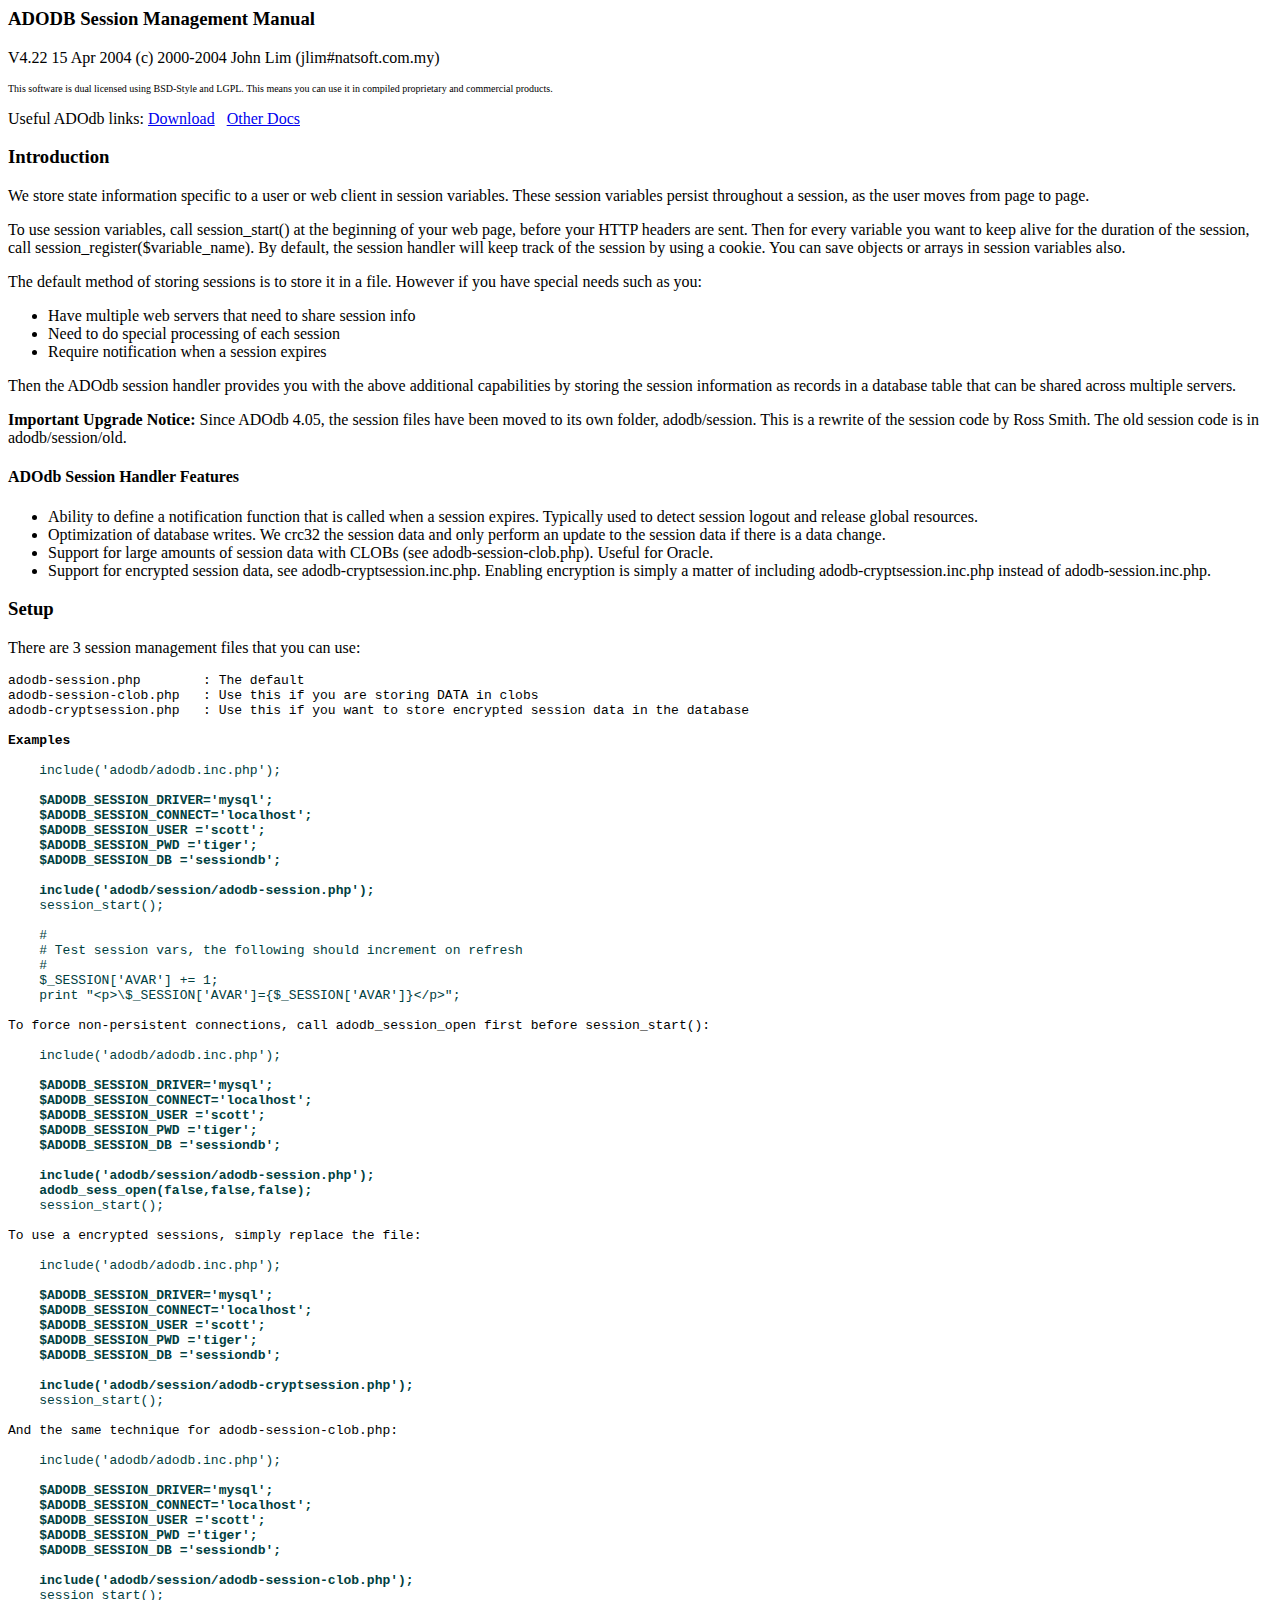
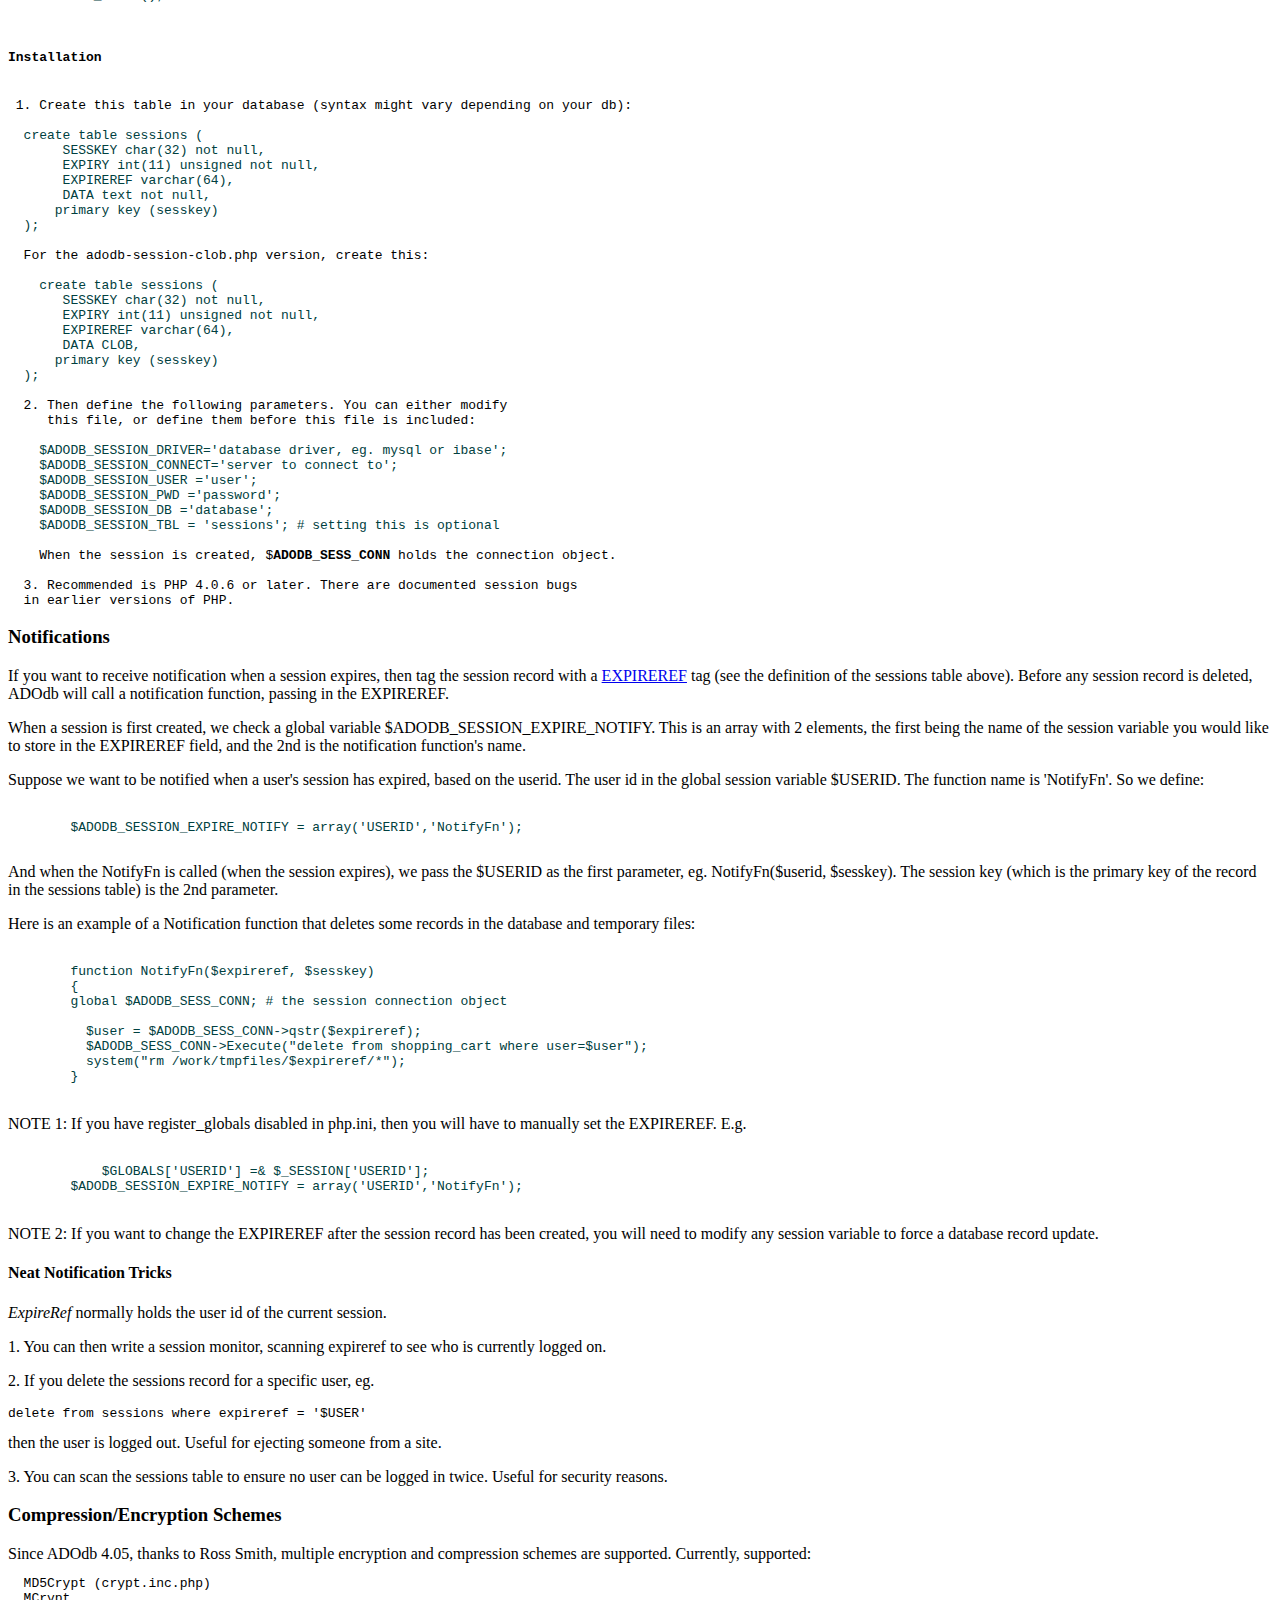
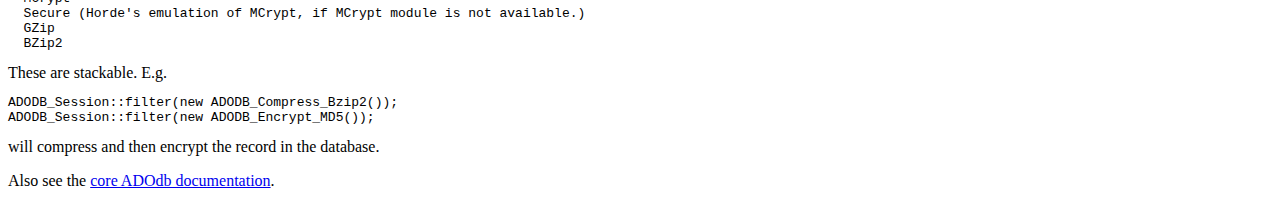
<file: ADOdb/docs/docs-session.htm>
<html>
<head>
<title>ADODB Session Management Manual</title>
<meta http-equiv="Content-Type" content="text/html; charset=iso-8859-1">
<XSTYLE
    body,td {font-family:Arial,Helvetica,sans-serif;font-size:11pt}
    pre {font-size:9pt}
    .toplink {font-size:8pt}
    />
</head>    
<body bgcolor="#FFFFFF">
<h3>ADODB Session Management Manual</h3>
<p>
V4.22 15 Apr 2004 (c) 2000-2004 John Lim (jlim#natsoft.com.my)
<p> <font size=1>This software is dual licensed using BSD-Style and LGPL. This 
  means you can use it in compiled proprietary and commercial products. </font> 
<p>Useful ADOdb links:  <a href=http://php.weblogs.com/adodb>Download</a> &nbsp; <a href=http://php.weblogs.com/adodb_manual>Other Docs</a>

<h3>Introduction</h3>
<p> 
We store state information specific to a user or web client in session variables. These session variables 
 persist throughout a session, as the user moves from page to page. 
<p>
To use session variables, call session_start() at the beginning of your web page, 
before your HTTP headers are sent. Then for every variable you want to keep alive 
for the duration of the session, call session_register($variable_name). By default, 
the session handler will keep track of the session by using a cookie. You can save objects
 or arrays in session variables also.
<p>The default method of storing sessions is to store it in a file. However if 
  you have special needs such as you:
<ul>
  <li>Have multiple web servers that need to share session info</li>
  <li>Need to do special processing of each session</li>
  <li>Require notification when a session expires</li>
</ul>
<p>Then the ADOdb session handler provides you with the above additional capabilities 
  by storing the session information as records in a database table that can be 
  shared across multiple servers. 
<p><b>Important Upgrade Notice:</b> Since ADOdb 4.05, the session files have been moved to its own folder, adodb/session. This is a rewrite
of the session code by Ross Smith. The old session code is in adodb/session/old. 
<h4>ADOdb Session Handler Features</h4>
<ul>
<li>Ability to define a notification function that is called when a session expires. Typically
used to detect session logout and release global resources.
<li>Optimization of database writes. We crc32 the session data and only perform an update
to the session data if there is a data change.
<li>Support for large amounts of session data with CLOBs (see adodb-session-clob.php). Useful
for Oracle.
<li>Support for encrypted session data, see adodb-cryptsession.inc.php. Enabling encryption 
is simply a matter of including adodb-cryptsession.inc.php instead of adodb-session.inc.php.
</ul>
<h3>Setup</h3>
<p>There are 3 session management files that you can use:
<pre>
adodb-session.php        : The default
adodb-session-clob.php   : Use this if you are storing DATA in clobs
adodb-cryptsession.php   : Use this if you want to store encrypted session data in the database

<strong>Examples</strong>
 <font color=#004040>
    include('adodb/adodb.inc.php');
    
<b>    $ADODB_SESSION_DRIVER='mysql';
    $ADODB_SESSION_CONNECT='localhost';
    $ADODB_SESSION_USER ='scott';
    $ADODB_SESSION_PWD ='tiger';
    $ADODB_SESSION_DB ='sessiondb';</b>
    
    <b>include('adodb/session/adodb-session.php');</b>
    session_start();
    
    #
    # Test session vars, the following should increment on refresh
    #
    $_SESSION['AVAR'] += 1;
    print "&lt;p>\$_SESSION['AVAR']={$_SESSION['AVAR']}&lt;/p>";
</font>
To force non-persistent connections, call adodb_session_open first before session_start():
 <font color=#004040>
    include('adodb/adodb.inc.php');
    
<b>    $ADODB_SESSION_DRIVER='mysql';
    $ADODB_SESSION_CONNECT='localhost';
    $ADODB_SESSION_USER ='scott';
    $ADODB_SESSION_PWD ='tiger';
    $ADODB_SESSION_DB ='sessiondb';</b>
    
    <b>include('adodb/session/adodb-session.php');
    adodb_sess_open(false,false,false);</b>
    session_start();
 </font color=#004040>
To use a encrypted sessions, simply replace the file:
 <font color=#004040>
    include('adodb/adodb.inc.php');
    
<b>    $ADODB_SESSION_DRIVER='mysql';
    $ADODB_SESSION_CONNECT='localhost';
    $ADODB_SESSION_USER ='scott';
    $ADODB_SESSION_PWD ='tiger';
    $ADODB_SESSION_DB ='sessiondb';
    
    include('adodb/session/adodb-cryptsession.php');</b>
    session_start();
    </font>
And the same technique for adodb-session-clob.php:
 <font color=#004040>
    include('adodb/adodb.inc.php');
    
<b>    $ADODB_SESSION_DRIVER='mysql';
    $ADODB_SESSION_CONNECT='localhost';
    $ADODB_SESSION_USER ='scott';
    $ADODB_SESSION_PWD ='tiger';
    $ADODB_SESSION_DB ='sessiondb';
    
    include('adodb/session/adodb-session-clob.php');</b>
    session_start();
    </font>
 <h4>Installation</h4>
 1. Create this table in your database (syntax might vary depending on your db):
 <a name=sessiontab></a> <font color=#004040>
  create table sessions (
       SESSKEY char(32) not null,
       EXPIRY int(11) unsigned not null,
       EXPIREREF varchar(64),
       DATA text not null,
      primary key (sesskey)
  );</font>
  
  For the adodb-session-clob.php version, create this:
   <font color=#004040>
    create table sessions (
       SESSKEY char(32) not null,
       EXPIRY int(11) unsigned not null,
       EXPIREREF varchar(64),
       DATA CLOB,
      primary key (sesskey)
  );</font>

  2. Then define the following parameters. You can either modify
     this file, or define them before this file is included:
      <font color=#004040>
    $ADODB_SESSION_DRIVER='database driver, eg. mysql or ibase';
    $ADODB_SESSION_CONNECT='server to connect to';
    $ADODB_SESSION_USER ='user';
    $ADODB_SESSION_PWD ='password';
    $ADODB_SESSION_DB ='database';
    $ADODB_SESSION_TBL = 'sessions'; # setting this is optional
	</font>
    When the session is created, $<b>ADODB_SESS_CONN</b> holds the connection object.
    
  3. Recommended is PHP 4.0.6 or later. There are documented session bugs 
  in earlier versions of PHP.
</pre>

    <h3>Notifications</h3>
<p>If you want to receive notification when a session expires, then
     tag the session record with a <a href="#sessiontab">EXPIREREF</a> tag (see the 
    definition of the sessions table above).  Before any session record is deleted,
	ADOdb will call a notification function, passing in the EXPIREREF.
<p>
When a session is first created, we check a global variable $ADODB_SESSION_EXPIRE_NOTIFY.
    This is an array with 2 elements, the first being the name of the session variable
    you would like to store in the EXPIREREF field, and the 2nd is the 
    notification function's name.
	<p>
	 Suppose we want to be notified when a user's session 
    has expired, based on the userid. The user id in the global session variable $USERID.
	The function name is 'NotifyFn'. So we define:
    <pre> <font color=#004040>
        $ADODB_SESSION_EXPIRE_NOTIFY = array('USERID','NotifyFn');
    </font></pre>
    And when the NotifyFn is called (when the session expires), we pass the $USERID 
    as the first parameter, eg. NotifyFn($userid, $sesskey). The session key (which is 
	the primary key of the record in the sessions table) is the 2nd parameter.
  <p>
    Here is an example of a Notification function that deletes some records in the database
	and temporary files:
    <pre><font color=#004040>
        function NotifyFn($expireref, $sesskey)
        {
        global $ADODB_SESS_CONN; # the session connection object

          $user = $ADODB_SESS_CONN->qstr($expireref);
          $ADODB_SESS_CONN->Execute("delete from shopping_cart where user=$user");
          system("rm /work/tmpfiles/$expireref/*");
        }</font>
    </pre>
	<p>
 	NOTE 1: If you have register_globals disabled in php.ini, then you will have to
	manually set the EXPIREREF. E.g.
	  <pre> <font color=#004040>
	    $GLOBALS['USERID'] =& $_SESSION['USERID'];
        $ADODB_SESSION_EXPIRE_NOTIFY = array('USERID','NotifyFn');
    </font></pre>
    <p>
    NOTE 2: If you want to change the EXPIREREF after the session record has been
    created, you will need to modify any session variable to force a database
    record update.

<h4>Neat Notification Tricks</h4>

<p><i>ExpireRef</i> normally holds the user id of the current session.
<p>
1. You can then write a session monitor, scanning expireref to see
who is currently logged on.
<p>
2. If you delete the sessions record for a specific user, eg.
<pre>
delete from sessions where expireref = '$USER'
</pre>
then the user is logged out. Useful for ejecting someone from a
site.
<p>
3. You can scan the sessions table to ensure no user
can be logged in twice. Useful for security reasons.
<p>

<h3>Compression/Encryption Schemes</h3>
Since ADOdb 4.05, thanks to Ross Smith,  multiple encryption and compression schemes are supported.
  Currently, supported:
<pre>
  MD5Crypt (crypt.inc.php)
  MCrypt
  Secure (Horde's emulation of MCrypt, if MCrypt module is not available.)
  GZip
  BZip2
</pre>
These are stackable. E.g. 
<pre>
ADODB_Session::filter(new ADODB_Compress_Bzip2());
ADODB_Session::filter(new ADODB_Encrypt_MD5());
</pre>
will compress and then encrypt the record in the database.
<p>
Also see the <a href=docs-adodb.htm>core ADOdb documentation</a>.
</body>
</html>
</file>
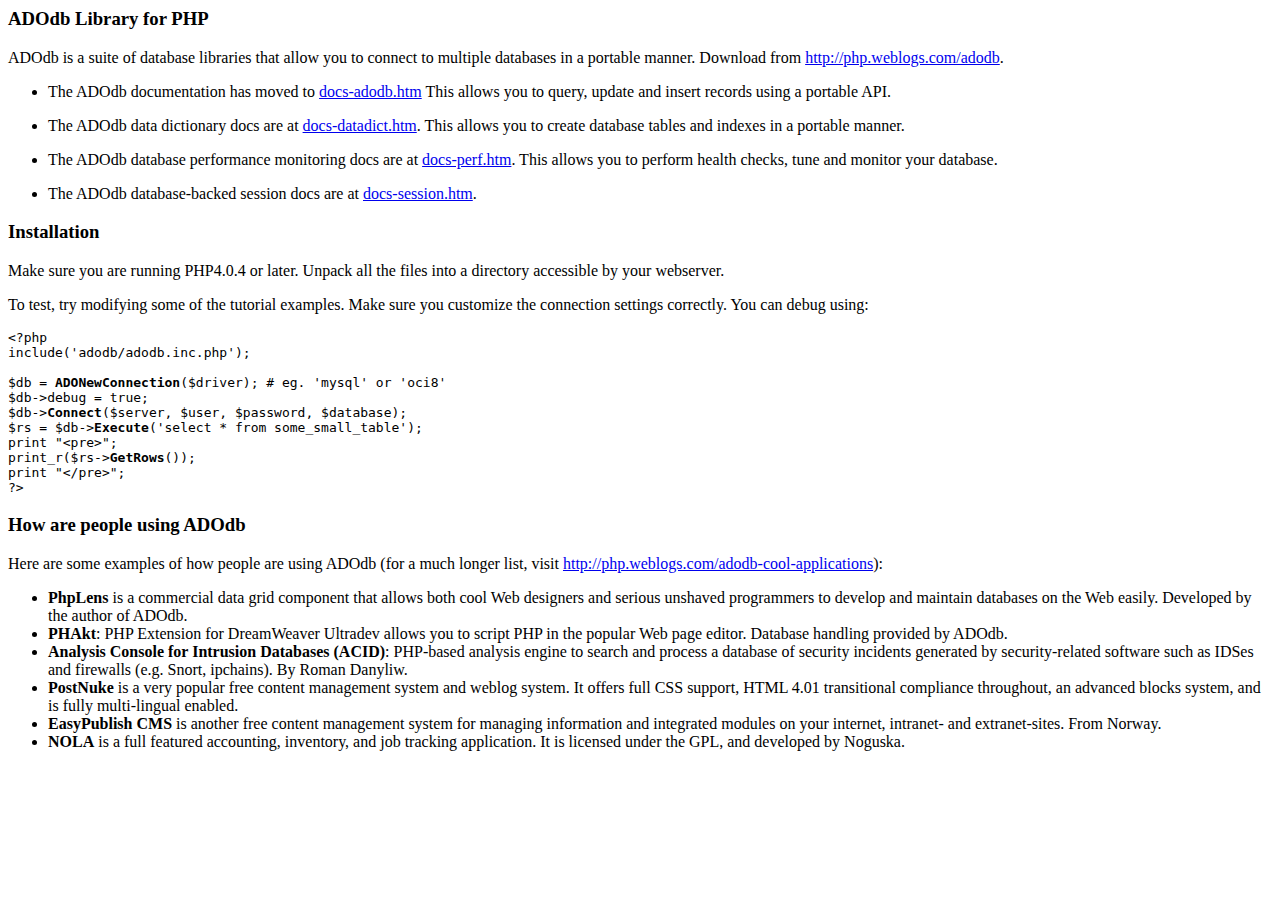
<file: ADOdb/docs/readme.htm>
<html>
<head>
<title>ADODB Manual</title>
<meta http-equiv="Content-Type" content="text/html; charset=iso-8859-1">
<XSTYLE
	body,td {font-family:Arial,Helvetica,sans-serif;font-size:11pt}
	pre {font-size:9pt}
	.toplink {font-size:8pt}
	/>
</head>	
<body bgcolor="#FFFFFF">

<h3>ADOdb Library for PHP</h3>
<p>ADOdb is a suite of database libraries that allow you to connect to multiple 
	databases in a portable manner. Download from <a href=http://php.weblogs.com/adodb>http://php.weblogs.com/adodb</a>.
<ul><li>The ADOdb documentation has moved to <a href=docs-adodb.htm>docs-adodb.htm</a> 
	This allows you to query, update and insert records using a portable API.
<p><li>The ADOdb data dictionary docs are at <a href=docs-datadict.htm>docs-datadict.htm</a>. 
	This allows you to create database tables and indexes in a portable manner.
<p><li>The ADOdb database performance monitoring docs are at <a href=docs-perf.htm>docs-perf.htm</a>. 
	This allows you to perform health checks, tune and monitor your database.
<p><li>The ADOdb database-backed session docs are at <a href=docs-session.htm>docs-session.htm</a>. 
</ul>
<p>
<h3>Installation</h3>
Make sure you are running PHP4.0.4 or later. Unpack all the files into a directory accessible by your webserver.
<p>
To test, try modifying some of the tutorial examples. Make sure you customize the connection settings correctly. You can debug using:
<pre>
&lt;?php
include('adodb/adodb.inc.php');

$db = <b>ADONewConnection</b>($driver); # eg. 'mysql' or 'oci8' 
$db->debug = true;
$db-><b>Connect</b>($server, $user, $password, $database);
$rs = $db-><b>Execute</b>('select * from some_small_table');
print "&lt;pre>";
print_r($rs-><b>GetRows</b>());
print "&lt;/pre>";
?>
</pre>
<h3>How are people using ADOdb</h3>
Here are some examples of how people are using ADOdb (for a much longer list, 
visit <a href="http://php.weblogs.com/adodb-cool-applications">http://php.weblogs.com/adodb-cool-applications</a>): 
<ul>
	<li> <strong>PhpLens</strong> is a commercial data grid component that allows 
		both cool Web designers and serious unshaved programmers to develop and 
		maintain databases on the Web easily. Developed by the author of ADOdb. 
	</li>
	<li> <strong>PHAkt</strong>: PHP Extension for DreamWeaver Ultradev allows 
		you to script PHP in the popular Web page editor. Database handling provided 
		by ADOdb. </li>
	<li> <strong>Analysis Console for Intrusion Databases (ACID)</strong>: PHP-based 
		analysis engine to search and process a database of security incidents 
		generated by security-related software such as IDSes and firewalls (e.g. 
		Snort, ipchains). By Roman Danyliw. </li>
	<li> <strong>PostNuke</strong> is a very popular free content management system 
		and weblog system. It offers full CSS support, HTML 4.01 transitional 
		compliance throughout, an advanced blocks system, and is fully multi-lingual 
		enabled. </li>
	<li><strong> EasyPublish CMS</strong> is another free content management system 
		for managing information and integrated modules on your internet, intranet- 
		and extranet-sites. From Norway. </li>
	<li> <strong>NOLA</strong> is a full featured accounting, inventory, and job 
		tracking application. It is licensed under the GPL, and developed by Noguska. 
	</li>
</ul>
</body>
</html>
</file>
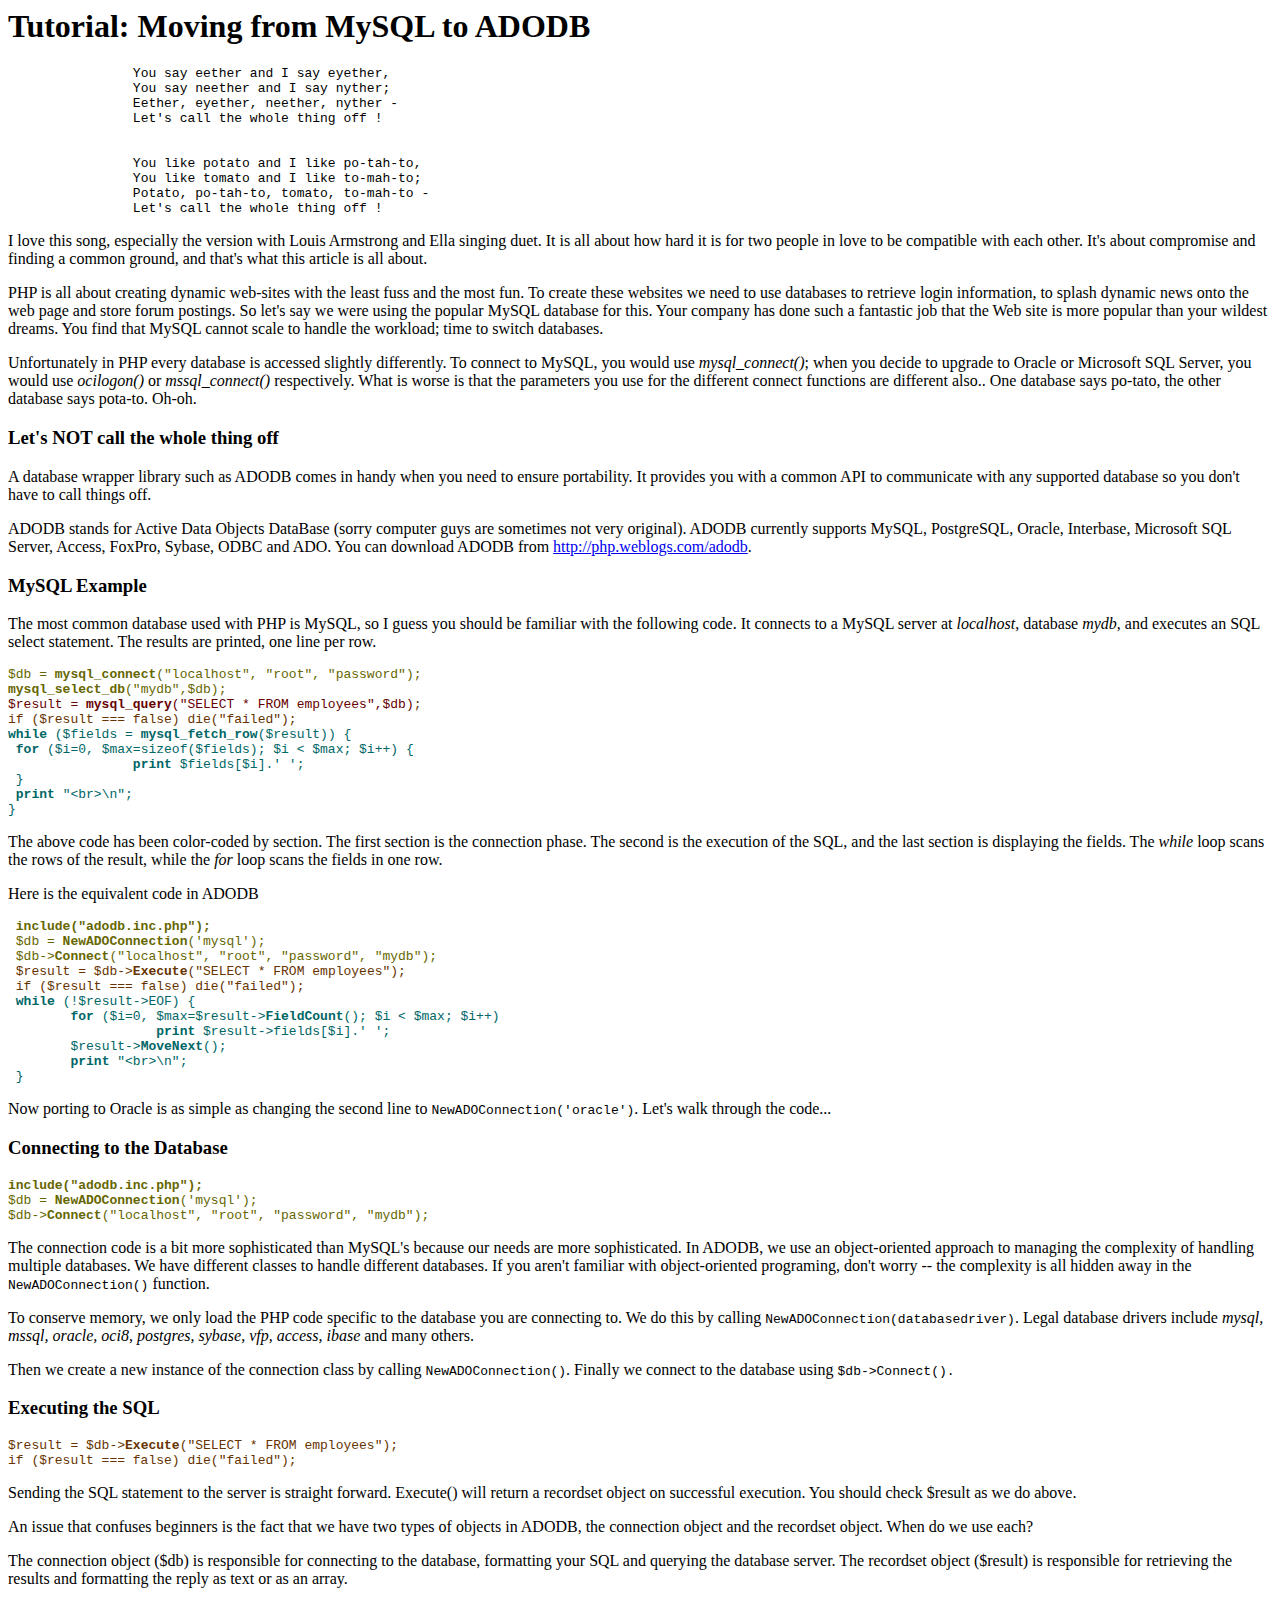
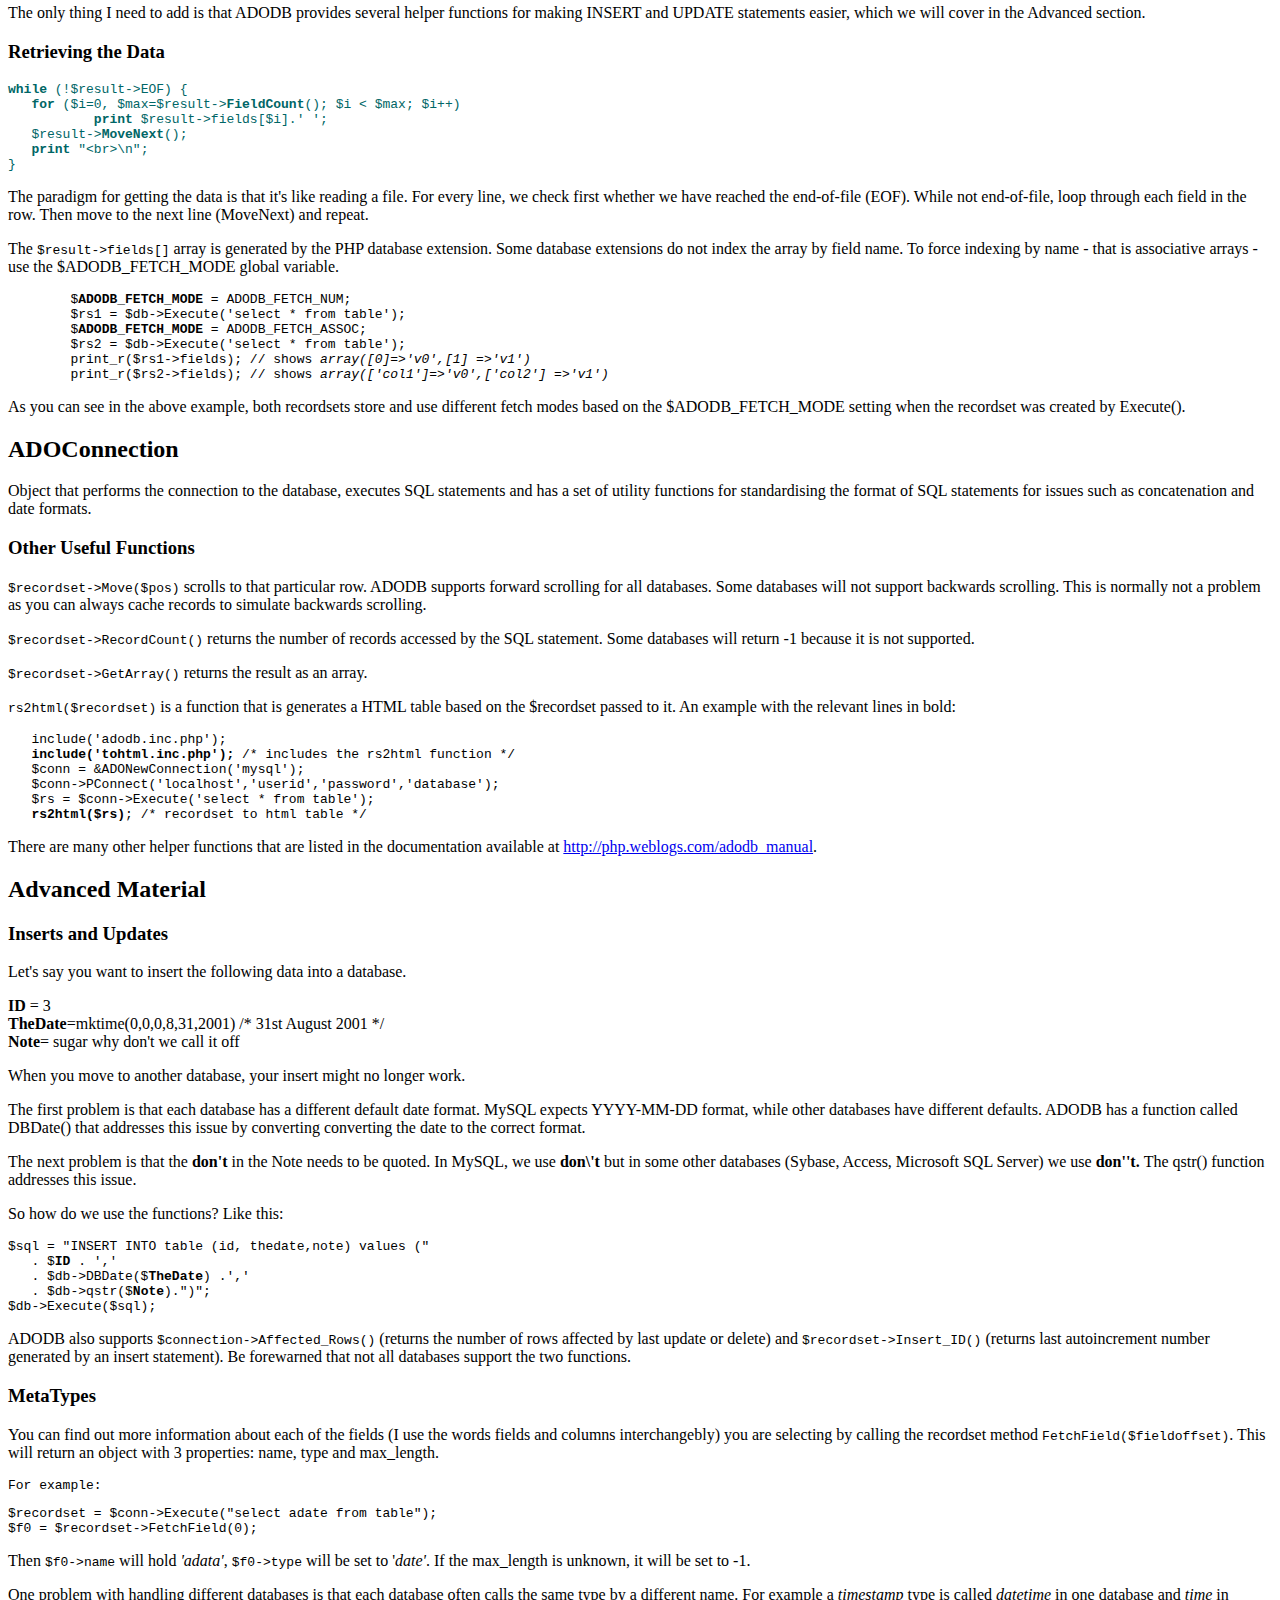
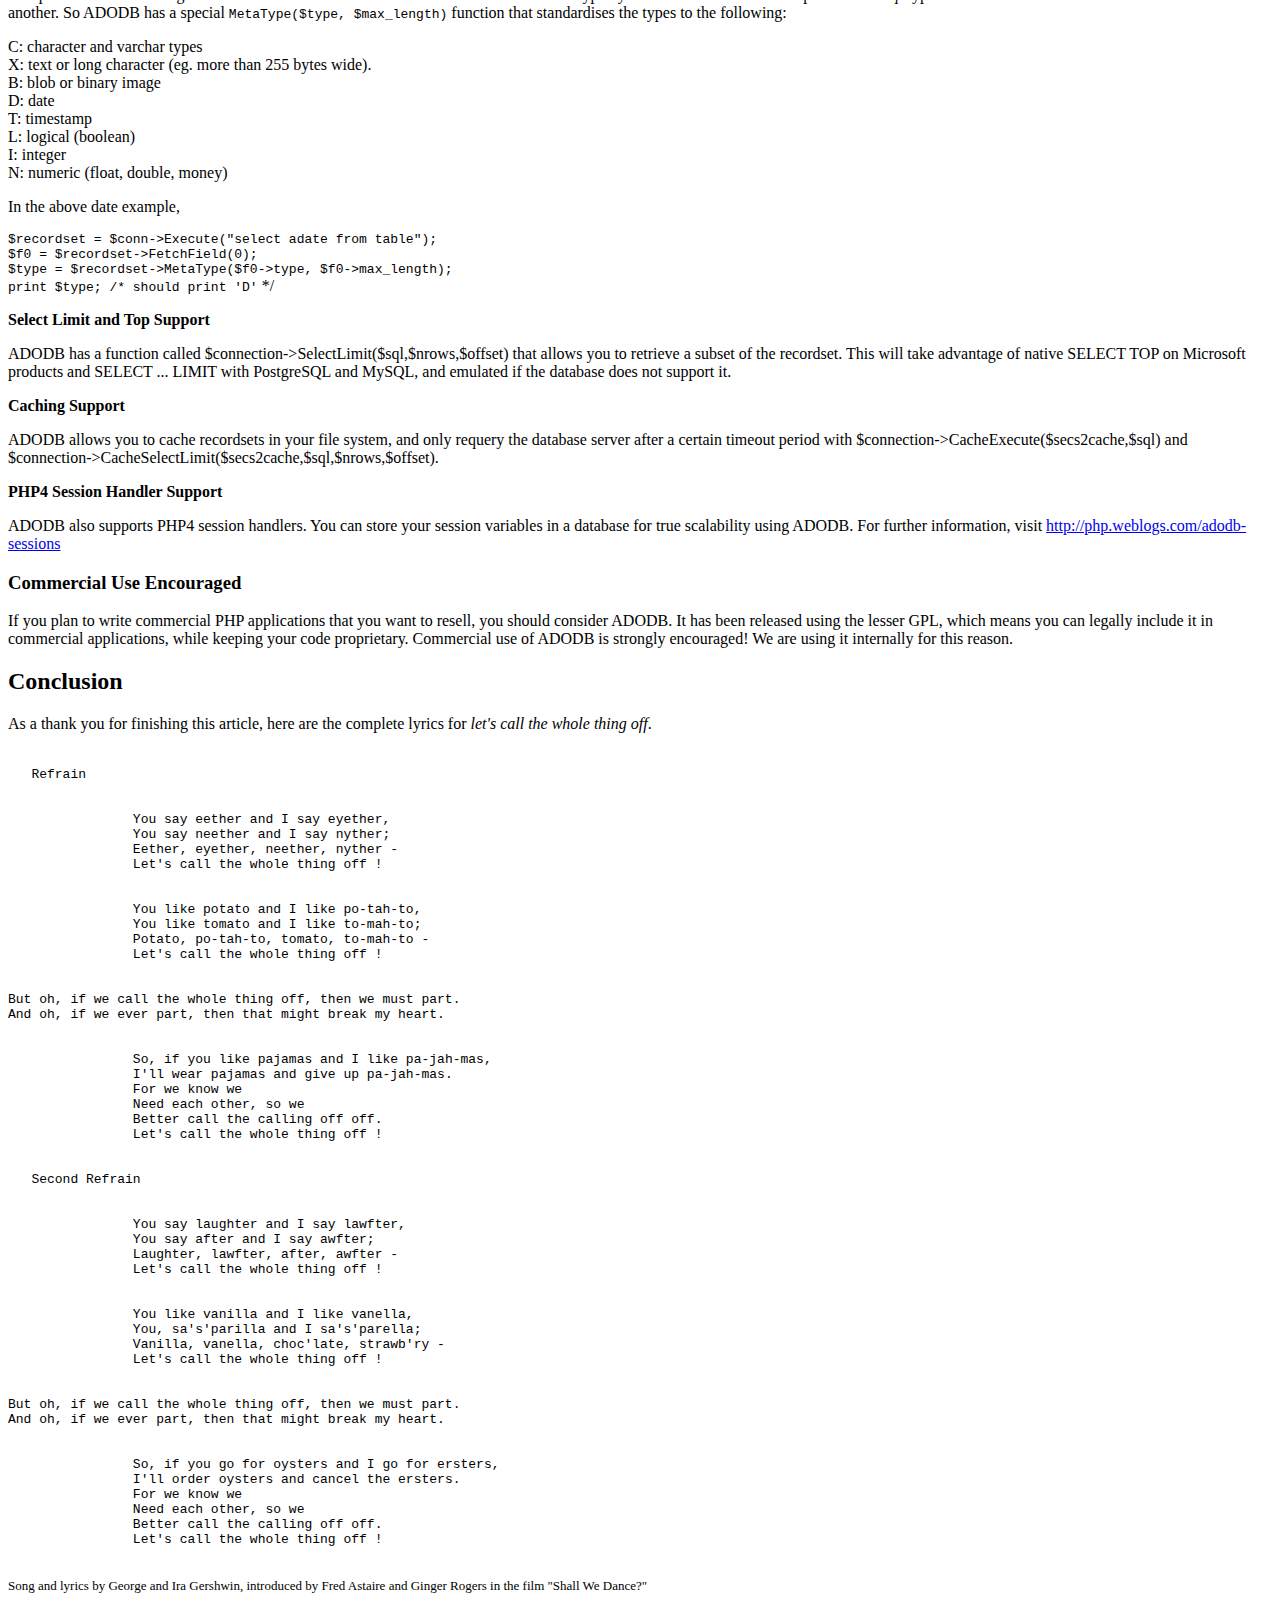
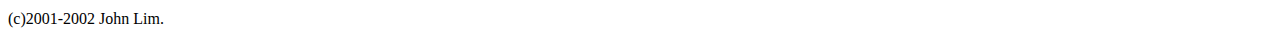
<file: ADOdb/docs/tute.htm>
<!DOCTYPE HTML PUBLIC "-//W3C//DTD HTML 4.0 Transitional//EN">

<html>
<head>
	<title>Tutorial: Moving from MySQL to ADODB</title>
</head>

<body bgcolor=white>
<h1>Tutorial: Moving from MySQL to ADODB</h1>

<pre>		You say eether and I say eyether, 
		You say neether and I say nyther; 
		Eether, eyether, neether, nyther - 
		Let's call the whole thing off ! 
<br>
		You like potato and I like po-tah-to, 
		You like tomato and I like to-mah-to; 
		Potato, po-tah-to, tomato, to-mah-to - 
		Let's call the whole thing off ! 
</pre>
<p>I love this song, especially the version with Louis Armstrong and Ella singing 
  duet. It is all about how hard it is for two people in love to be compatible 
  with each other. It's about compromise and finding a common ground, and that's 
  what this article is all about. 
<p>PHP is all about creating dynamic web-sites with the least fuss and the most 
  fun. To create these websites we need to use databases to retrieve login information, 
  to splash dynamic news onto the web page and store forum postings. So let's 
  say we were using the popular MySQL database for this. Your company has done 
  such a fantastic job that the Web site is more popular than your wildest dreams. 
  You find that MySQL cannot scale to handle the workload; time to switch databases. 
<p> Unfortunately in PHP every database is accessed slightly differently. To connect 
  to MySQL, you would use <i>mysql_connect()</i>; when you decide to upgrade to 
  Oracle or Microsoft SQL Server, you would use <i>ocilogon() </i>or <i>mssql_connect()</i> 
  respectively. What is worse is that the parameters you use for the different 
  connect functions are different also.. One database says po-tato, the other 
  database says pota-to. Oh-oh. 
<h3>Let's NOT call the whole thing off</h3>
<p>A database wrapper library such as ADODB comes in handy when you need to ensure portability. It provides 
  you with a common API to communicate with any supported database so you don't have to call things off. <p>

<p>ADODB stands for Active Data Objects DataBase (sorry computer guys are sometimes 
  not very original). ADODB currently supports MySQL, PostgreSQL, Oracle, Interbase, 
  Microsoft SQL Server, Access, FoxPro, Sybase, ODBC and ADO. You can download 
  ADODB from <a href=http://php.weblogs.com/adodb></a><a href="http://php.weblogs.com/adodb">http://php.weblogs.com/adodb</a>.
<h3>MySQL Example</h3>
<p>The most common database used with PHP is MySQL, so I guess you should be familiar 
  with the following code. It connects to a MySQL server at <i>localhost</i>, 
  database <i>mydb</i>, and executes an SQL select statement. The results are 
  printed, one line per row. 
<pre><font color="#666600">$db = <b>mysql_connect</b>(&quot;localhost&quot;, &quot;root&quot;, &quot;password&quot;);
<b>mysql_select_db</b>(&quot;mydb&quot;,$db);</font>
<font color="#660000">$result = <b>mysql_query</b>(&quot;SELECT * FROM employees&quot;,$db)</font><code><font color="#663300">;
if ($result === false) die(&quot;failed&quot;);</font></code> 
<font color="#006666"><b>while</b> ($fields =<b> mysql_fetch_row</b>($result)) &#123;
 <b>for</b> ($i=0, $max=sizeof($fields); $i &lt; $max; $i++) &#123;
		<b>print</b> $fields[$i].' ';
 &#125;
 <b>print</b> &quot;&lt;br&gt;\n&quot;;
&#125;</font> 
</pre>
<p>The above code has been color-coded by section. The first section is the connection 
  phase. The second is the execution of the SQL, and the last section is displaying 
  the fields. The <i>while</i> loop scans the rows of the result, while the <i>for</i> 
  loop scans the fields in one row.</p>
<p>Here is the equivalent code in ADODB</p>
<pre><b><font color="#666600"> include(&quot;adodb.inc.php&quot;);</font></b><font color="#666600">
 $db = <b>NewADOConnection</b>('mysql');
 $db-&gt;<b>Connect</b>(&quot;localhost&quot;, &quot;root&quot;, &quot;password&quot;, &quot;mydb&quot;);</font>
 <font color="#663300">$result = $db-&gt;<b>Execute</b>(&quot;SELECT * FROM employees&quot;);
 </font><font color="#663300"></font><code><font color="#663300">if ($result === false) die(&quot;failed&quot;)</font></code><code><font color="#663300">;</font></code>  
 <font color="#006666"><b>while</b> (!$result-&gt;EOF) &#123;
	<b>for</b> ($i=0, $max=$result-&gt;<b>FieldCount</b>(); $i &lt; $max; $i++)
		   <b>print</b> $result-&gt;fields[$i].' ';
	$result-&gt;<b>MoveNext</b>();
	<b>print</b> &quot;&lt;br&gt;\n&quot;;
 &#125;</font> </pre>
<p></p>
<p>Now porting to Oracle is as simple as changing the second line to <code>NewADOConnection('oracle')</code>. 
  Let's walk through the code...</p>
<h3>Connecting to the Database</h3>
<p></p>
<pre><b><font color="#666600">include(&quot;adodb.inc.php&quot;);</font></b><font color="#666600">
$db = <b>NewADOConnection</b>('mysql');
$db-&gt;<b>Connect</b>(&quot;localhost&quot;, &quot;root&quot;, &quot;password&quot;, &quot;mydb&quot;);</font></pre>
<p>The connection code is a bit more sophisticated than MySQL's because our needs 
  are more sophisticated. In ADODB, we use an object-oriented approach to managing 
  the complexity of handling multiple databases. We have different classes to 
  handle different databases. If you aren't familiar with object-oriented programing, 
  don't worry -- the complexity is all hidden away in the<code> NewADOConnection()</code> 
  function.</p>
<p>To conserve memory, we only load the PHP code specific to the database you 
  are connecting to. We do this by calling <code>NewADOConnection(databasedriver)</code>. 
  Legal database drivers include <i>mysql, mssql, oracle, oci8, postgres, sybase, 
  vfp, access, ibase </i>and many others.</p>
<p>Then we create a new instance of the connection class by calling <code>NewADOConnection()</code>. 
  Finally we connect to the database using <code>$db-&gt;Connect(). </code></p>
<h3>Executing the SQL</h3>
<p><code><font color="#663300">$result = $db-&gt;<b>Execute</b>(&quot;SELECT * 
  FROM employees&quot;);<br>
  if ($result === false) die(&quot;failed&quot;)</font></code><code><font color="#663300">;</font></code> 
  <br>
</p>
<p>Sending the SQL statement to the server is straight forward. Execute() will 
  return a recordset object on successful execution. You should check $result 
  as we do above.
<p>An issue that confuses beginners is the fact that we have two types of objects 
  in ADODB, the connection object and the recordset object. When do we use each?
<p>The connection object ($db) is responsible for connecting to the database, 
  formatting your SQL and querying the database server. The recordset object ($result) 
  is responsible for retrieving the results and formatting the reply as text or 
  as an array.
<p>The only thing I need to add is that ADODB provides several helper functions 
  for making INSERT and UPDATE statements easier, which we will cover in the Advanced 
  section. 
<h3>Retrieving the Data<br>
</h3>
<pre><font color="#006666"><b>while</b> (!$result-&gt;EOF) &#123;
   <b>for</b> ($i=0, $max=$result-&gt;<b>FieldCount</b>(); $i &lt; $max; $i++)
	   <b>print</b> $result-&gt;fields[$i].' ';
   $result-&gt;<b>MoveNext</b>();
   <b>print</b> &quot;&lt;br&gt;\n&quot;;
&#125;</font></pre>
<p>The paradigm for getting the data is that it's like reading a file. For every 
  line, we check first whether we have reached the end-of-file (EOF). While not 
  end-of-file, loop through each field in the row. Then move to the next line 
  (MoveNext) and repeat. 
<p>The <code>$result-&gt;fields[]</code> array is generated by the PHP database 
  extension. Some database extensions do not index the array by field name. 
  To force indexing by name - that is associative arrays - 
  use the $ADODB_FETCH_MODE global variable. 
<pre>
	$<b>ADODB_FETCH_MODE</b> = ADODB_FETCH_NUM;
	$rs1 = $db->Execute('select * from table');
	$<b>ADODB_FETCH_MODE</b> = ADODB_FETCH_ASSOC;
	$rs2 = $db->Execute('select * from table');
	print_r($rs1->fields); // shows <i>array([0]=>'v0',[1] =>'v1')</i>
	print_r($rs2->fields); // shows <i>array(['col1']=>'v0',['col2'] =>'v1')</i>
</pre>
<p>
As you can see in the above example, both recordsets store and use different fetch modes
based on the $ADODB_FETCH_MODE setting when the recordset was created by Execute().</p>
<h2>ADOConnection<a name="ADOConnection"></a></h2>
<p>Object that performs the connection to the database, executes SQL statements 
  and has a set of utility functions for standardising the format of SQL statements 
  for issues such as concatenation and date formats.</p>
  
<h3>Other Useful Functions</h3>
<p><code>$recordset-&gt;Move($pos)</code> scrolls to that particular row. ADODB supports forward 
  scrolling for all databases. Some databases will not support backwards scrolling. 
  This is normally not a problem as you can always cache records to simulate backwards 
  scrolling. 
<p><code>$recordset-&gt;RecordCount()</code> returns the number of records accessed by the 
  SQL statement. Some databases will return -1 because it is not supported. 
<p><code>$recordset-&gt;GetArray()</code> returns the result as an array. 
<p><code>rs2html($recordset)</code> is a function that is generates a HTML table based on the 
  $recordset passed to it. An example with the relevant lines in bold:
<pre>   include('adodb.inc.php'); 
   <b>include('tohtml.inc.php');</b> /* includes the rs2html function */
   $conn = &amp;ADONewConnection('mysql'); 
   $conn-&gt;PConnect('localhost','userid','password','database');
   $rs = $conn-&gt;Execute('select * from table');
  <b> rs2html($rs)</b>; /* recordset to html table */ </pre>
<p>There are many other helper functions that are listed in the documentation available at <a href="http://php.weblogs.com/adodb_manual"></a><a href="http://php.weblogs.com/adodb_manual">http://php.weblogs.com/adodb_manual</a>. 
<h2>Advanced Material</h2>
<h3>Inserts and Updates </h3>
<p>Let's say you want to insert the following data into a database. 
<p><b>ID</b> = 3<br>
  <b>TheDate</b>=mktime(0,0,0,8,31,2001) /* 31st August 2001 */<br>
  <b>Note</b>= sugar why don't we call it off 
<p>When you move to another database, your insert might no longer work.</p>
<p>The first problem is that each database has a different default date format. 
  MySQL expects YYYY-MM-DD format, while other databases have different defaults. 
  ADODB has a function called DBDate() that addresses this issue by converting 
  converting the date to the correct format.</p>
<p>The next problem is that the <b>don't</b> in the Note needs to be quoted. In 
  MySQL, we use <b>don\'t</b> but in some other databases (Sybase, Access, Microsoft 
  SQL Server) we use <b>don''t. </b>The qstr() function addresses this issue.</p>
<p>So how do we use the functions? Like this:</p>
<pre>$sql = &quot;INSERT INTO table (id, thedate,note) values (&quot; 
   . $<b>ID</b> . ','
   . $db-&gt;DBDate($<b>TheDate</b>) .','
   . $db-&gt;qstr($<b>Note</b>).&quot;)&quot;;
$db-&gt;Execute($sql);</pre>
<p>ADODB also supports <code>$connection-&gt;Affected_Rows()</code> (returns the 
  number of rows affected by last update or delete) and <code>$recordset-&gt;Insert_ID()</code> 
  (returns last autoincrement number generated by an insert statement). Be forewarned 
  that not all databases support the two functions.<br>
</p>
<h3>MetaTypes</h3>
<p>You can find out more information about each of the fields (I use the words 
  fields and columns interchangebly) you are selecting by calling the recordset 
  method <code>FetchField($fieldoffset)</code>. This will return an object with 
  3 properties: name, type and max_length. 
<pre>For example:</pre>
<pre>$recordset = $conn-&gt;Execute(&quot;select adate from table&quot;);<br>$f0 = $recordset-&gt;FetchField(0);
</pre>
<p>Then <code>$f0-&gt;name</code> will hold <i>'adata'</i>, <code>$f0-&gt;type</code> 
  will be set to '<i>date'</i>. If the max_length is unknown, it will be set to 
  -1. 
<p>One problem with handling different databases is that each database often calls 
  the same type by a different name. For example a <i>timestamp</i> type is called 
  <i>datetime</i> in one database and <i>time</i> in another. So ADODB has a special 
  <code>MetaType($type, $max_length)</code> function that standardises the types 
  to the following: 
<p>C: character and varchar types<br>
  X: text or long character (eg. more than 255 bytes wide).<br>
  B: blob or binary image<br>
  D: date<br>
  T: timestamp<br>
  L: logical (boolean)<br>
  I: integer<br>
  N: numeric (float, double, money) 
<p>In the above date example, 
<p><code>$recordset = $conn-&gt;Execute(&quot;select adate from table&quot;);<br>
  $f0 = $recordset-&gt;FetchField(0);<br>
  $type = $recordset-&gt;MetaType($f0-&gt;type, $f0-&gt;max_length);<br>
  print $type; /* should print 'D'</code> */
<p> 
<p><b>Select Limit and Top Support</b> 
<p>ADODB has a function called $connection->SelectLimit($sql,$nrows,$offset) that allows
you to retrieve a subset of the recordset. This will take advantage of native
SELECT TOP on Microsoft products and SELECT ... LIMIT with PostgreSQL and MySQL, and
emulated if the database does not support it.
<p><b>Caching Support</b> 
<p>ADODB allows you to cache recordsets in your file system, and only requery the database
server after a certain timeout period with $connection->CacheExecute($secs2cache,$sql) and 
$connection->CacheSelectLimit($secs2cache,$sql,$nrows,$offset).
<p><b>PHP4 Session Handler Support</b> 
<p>ADODB also supports PHP4 session handlers. You can store your session variables 
  in a database for true scalability using ADODB. For further information, visit 
  <a href="http://php.weblogs.com/adodb-sessions"></a><a href="http://php.weblogs.com/adodb-sessions">http://php.weblogs.com/adodb-sessions</a>
<h3>Commercial Use Encouraged</h3>
<p>If you plan to write commercial PHP applications that you want to resell, you should consider ADODB. It has been released using the lesser GPL, which means you can legally include it in commercial applications, while keeping your code proprietary. Commercial use of ADODB is strongly encouraged! We are using it internally for this reason.<p>

<h2>Conclusion</h2>
<p>As a thank you for finishing this article, here are the complete lyrics for 
  <i>let's call the whole thing off</i>.<br>
  <br>
<pre>
   Refrain 
<br>
		You say eether and I say eyether, 
		You say neether and I say nyther; 
		Eether, eyether, neether, nyther - 
		Let's call the whole thing off ! 
<br>
		You like potato and I like po-tah-to, 
		You like tomato and I like to-mah-to; 
		Potato, po-tah-to, tomato, to-mah-to - 
		Let's call the whole thing off ! 
<br>
But oh, if we call the whole thing off, then we must part. 
And oh, if we ever part, then that might break my heart. 
<br>
		So, if you like pajamas and I like pa-jah-mas, 
		I'll wear pajamas and give up pa-jah-mas. 
		For we know we 
		Need each other, so we 
		Better call the calling off off. 
		Let's call the whole thing off ! 
<br>
   Second Refrain 
<br>
		You say laughter and I say lawfter, 
		You say after and I say awfter; 
		Laughter, lawfter, after, awfter - 
		Let's call the whole thing off ! 
<br>
		You like vanilla and I like vanella, 
		You, sa's'parilla and I sa's'parella; 
		Vanilla, vanella, choc'late, strawb'ry - 
		Let's call the whole thing off ! 
<br>
But oh, if we call the whole thing off, then we must part. 
And oh, if we ever part, then that might break my heart. 
<br>
		So, if you go for oysters and I go for ersters, 
		I'll order oysters and cancel the ersters. 
		For we know we 
		Need each other, so we 
		Better call the calling off off. 
		Let's call the whole thing off ! 
  </pre>
<p><font size=2>Song and lyrics by George and Ira Gershwin, introduced by Fred Astaire and Ginger Rogers
in the film "Shall We Dance?"  </font><p>
<p>
(c)2001-2002 John Lim.

</body>
</html>
</file>
